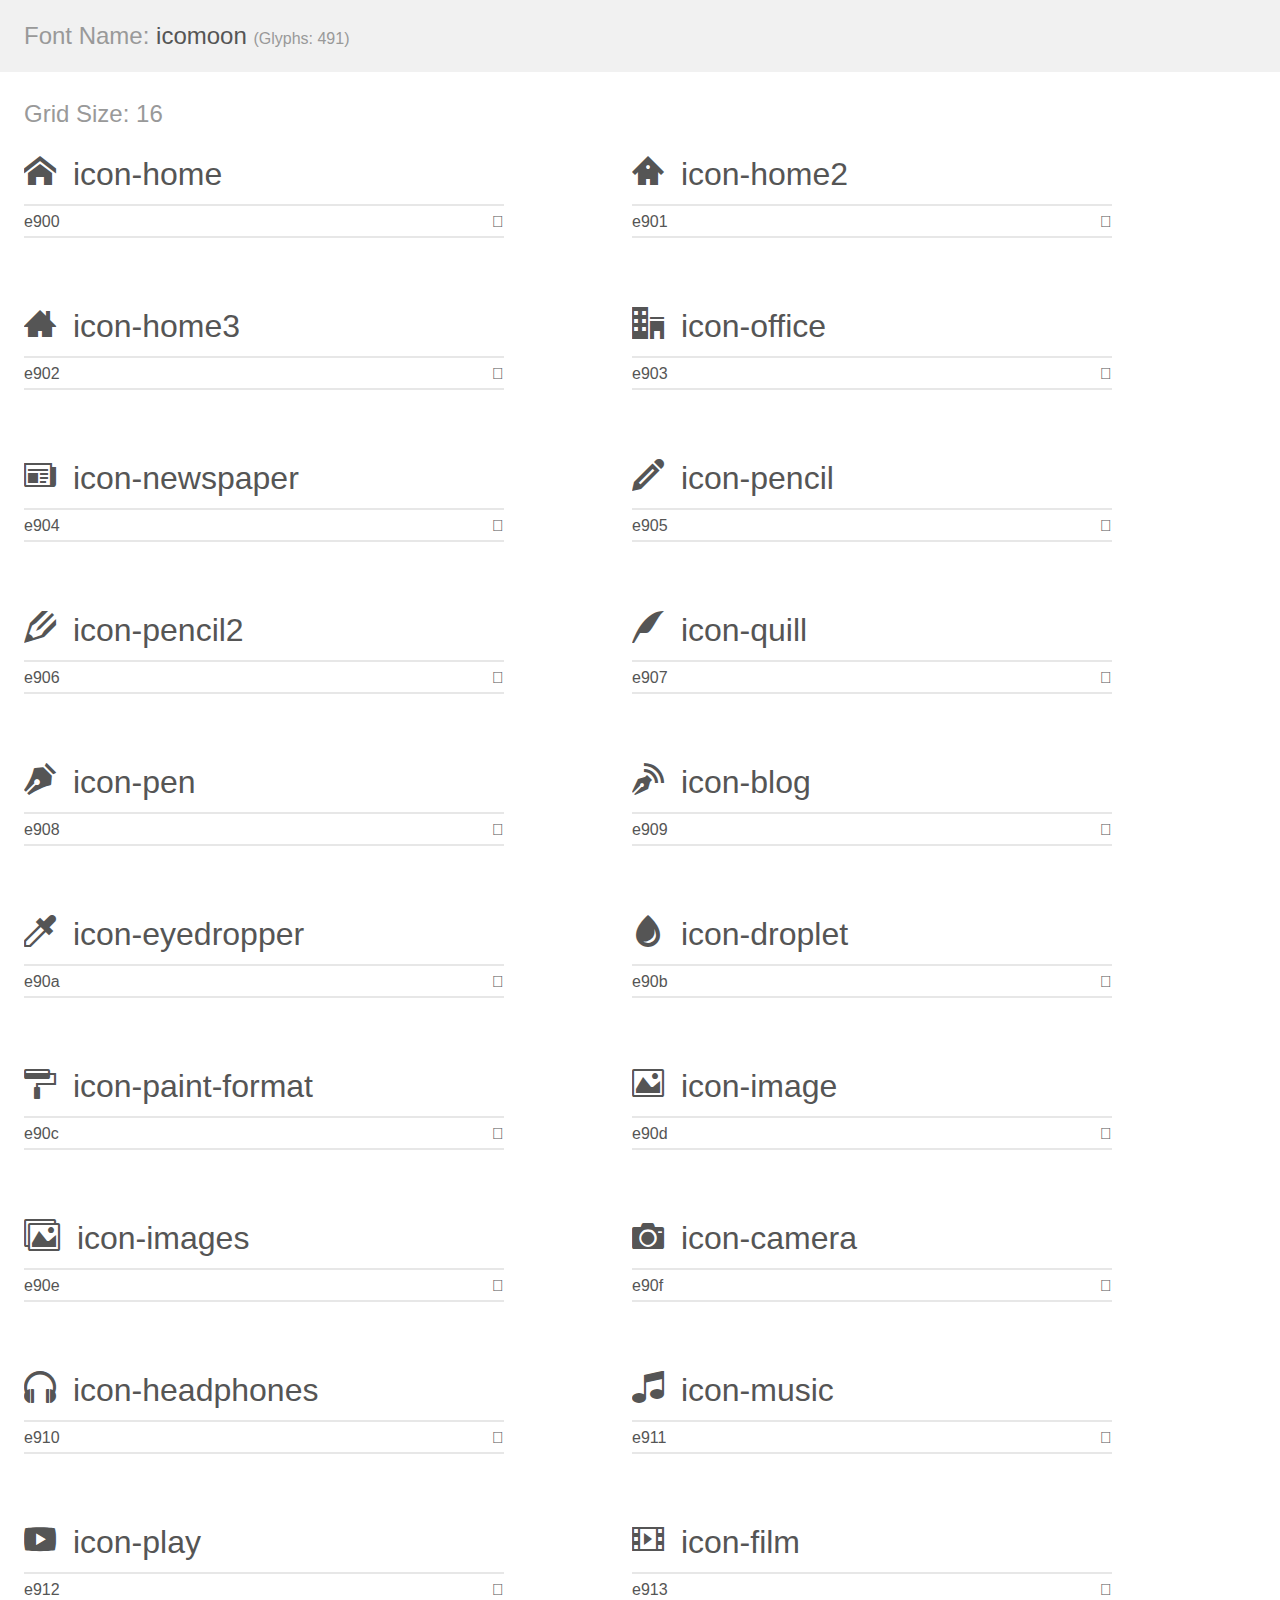
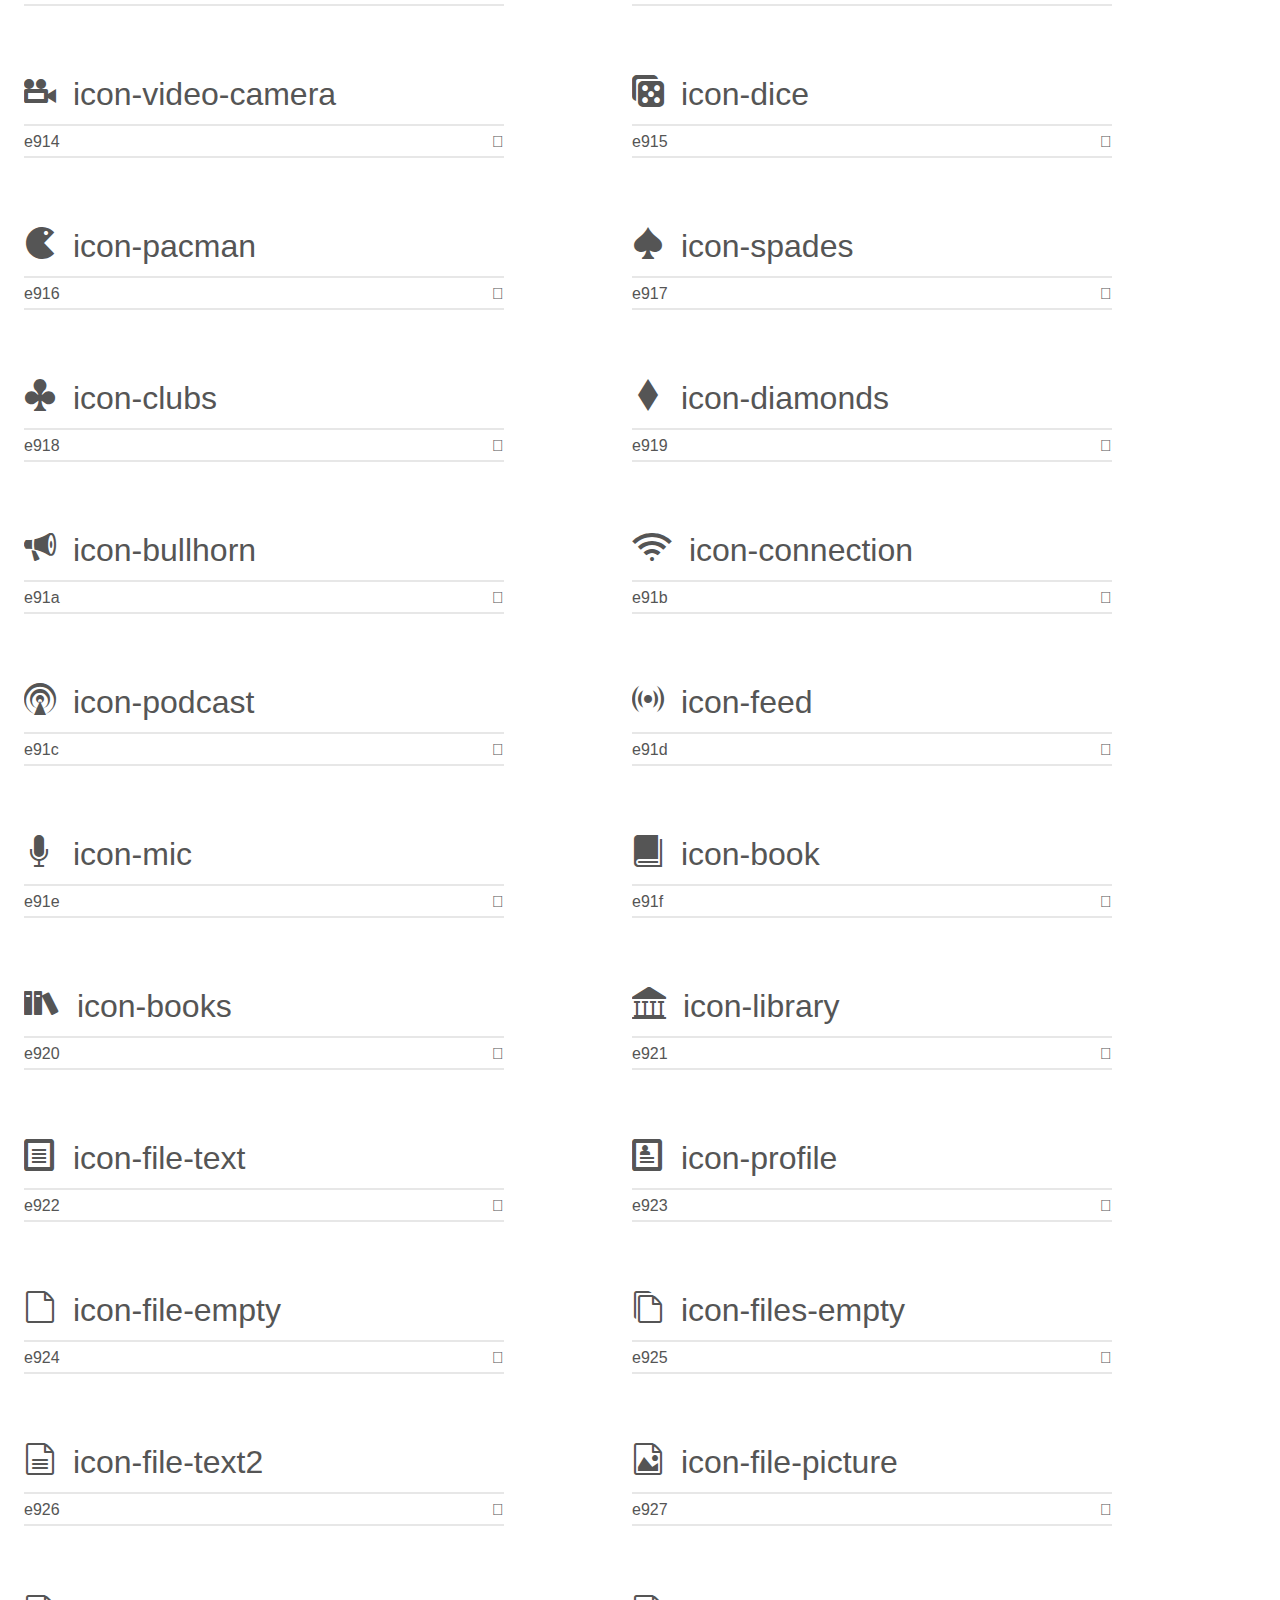
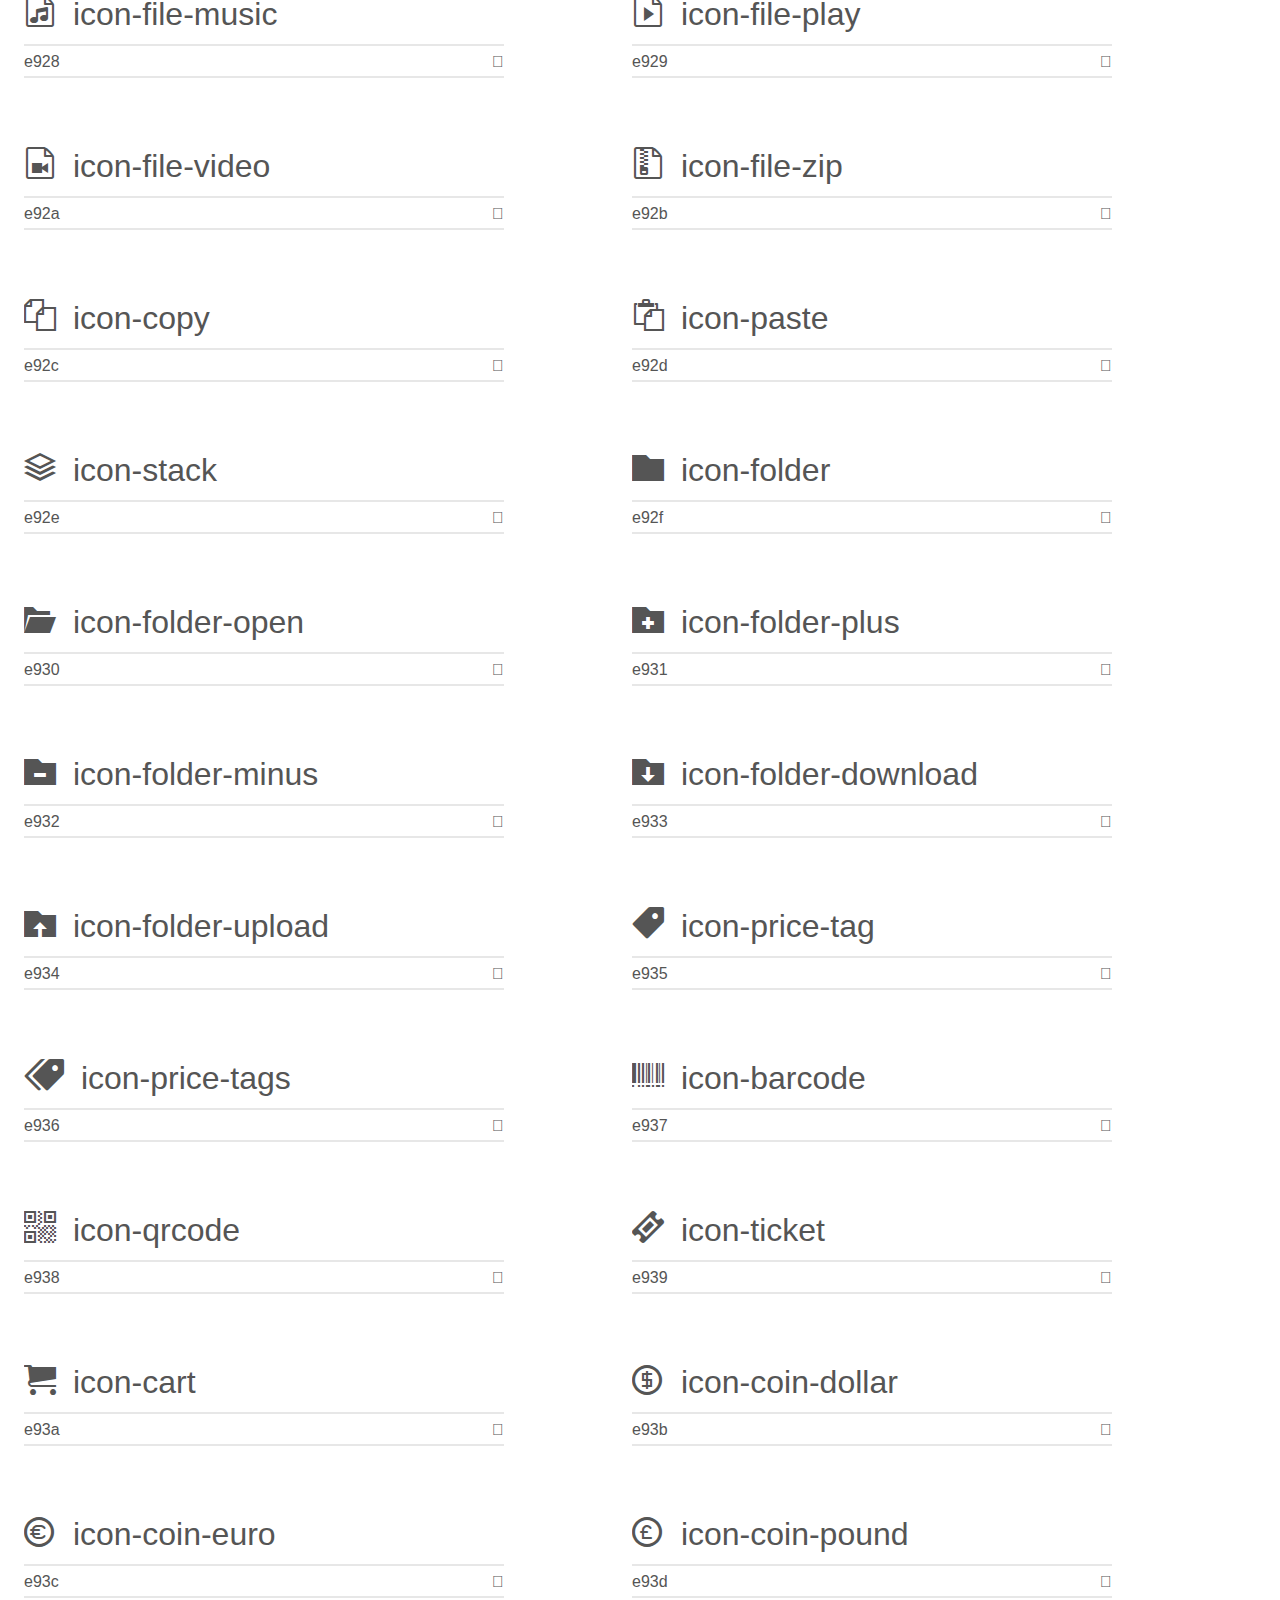
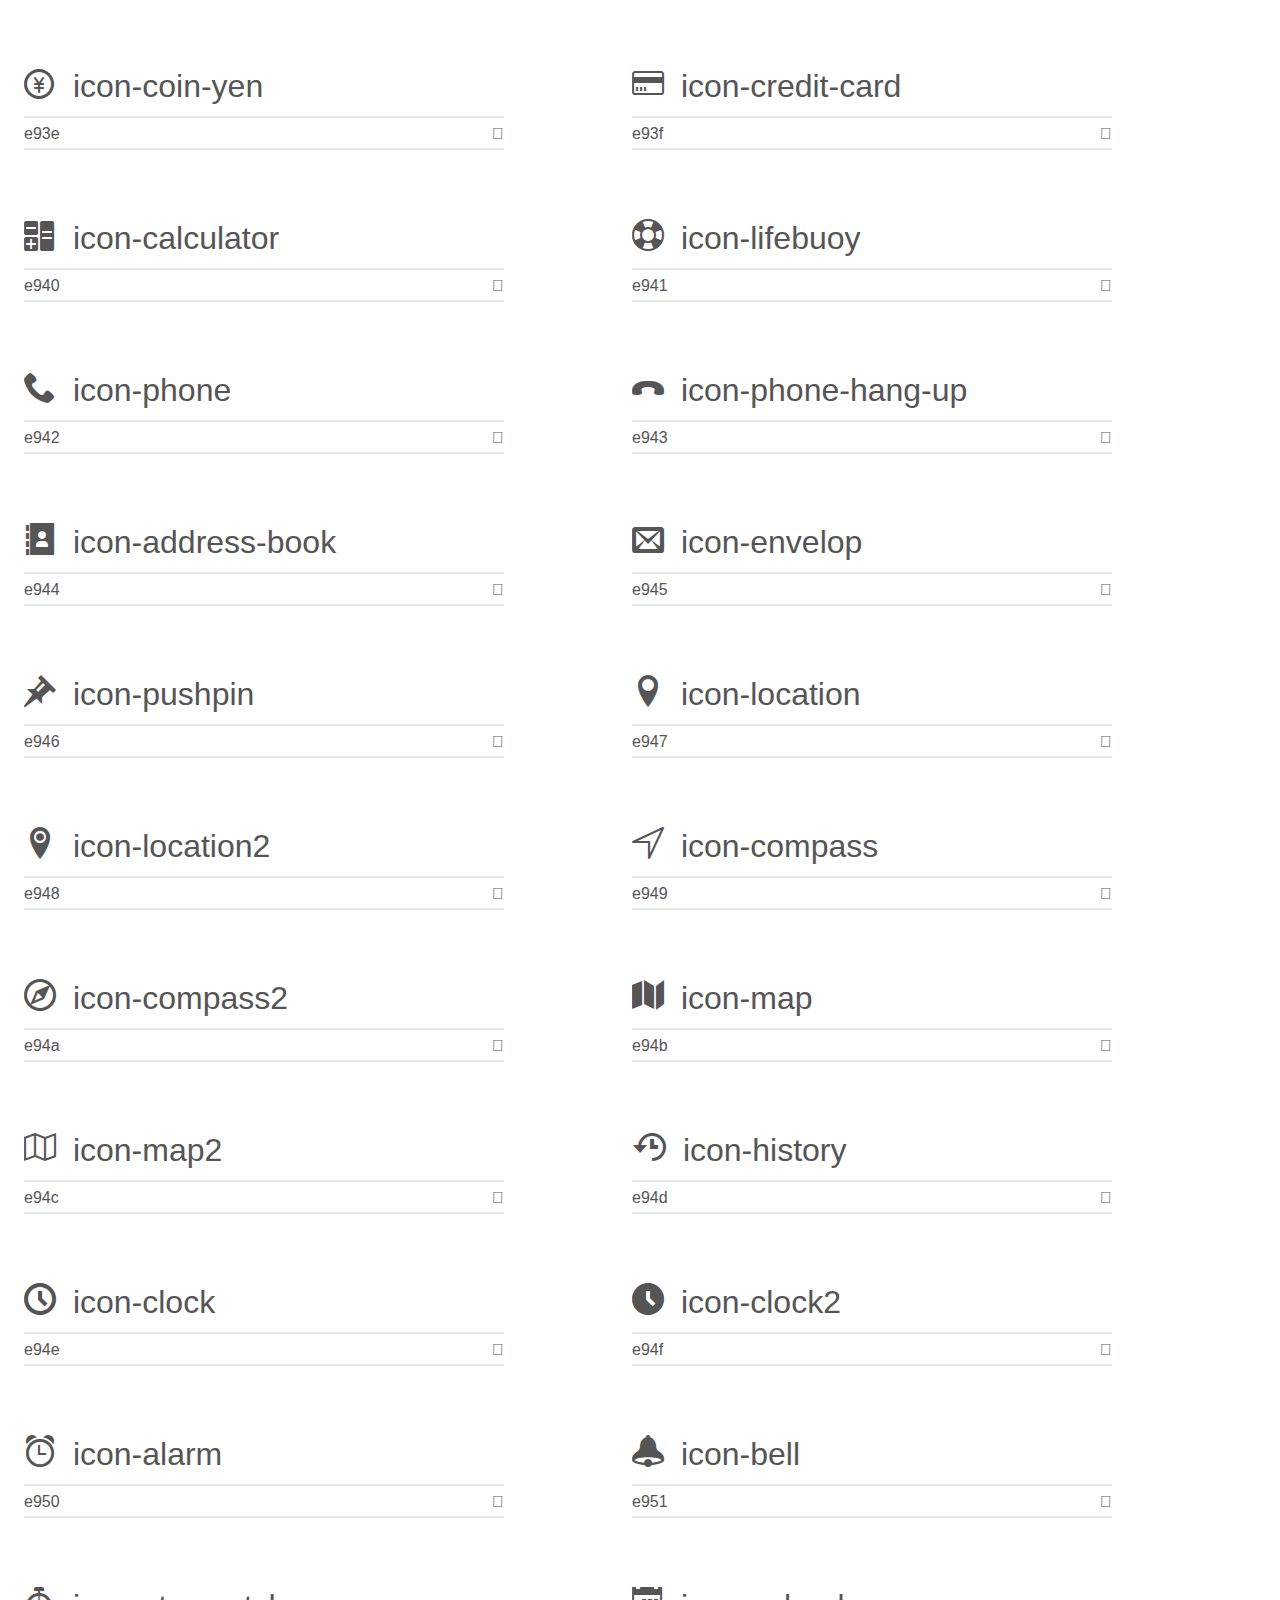
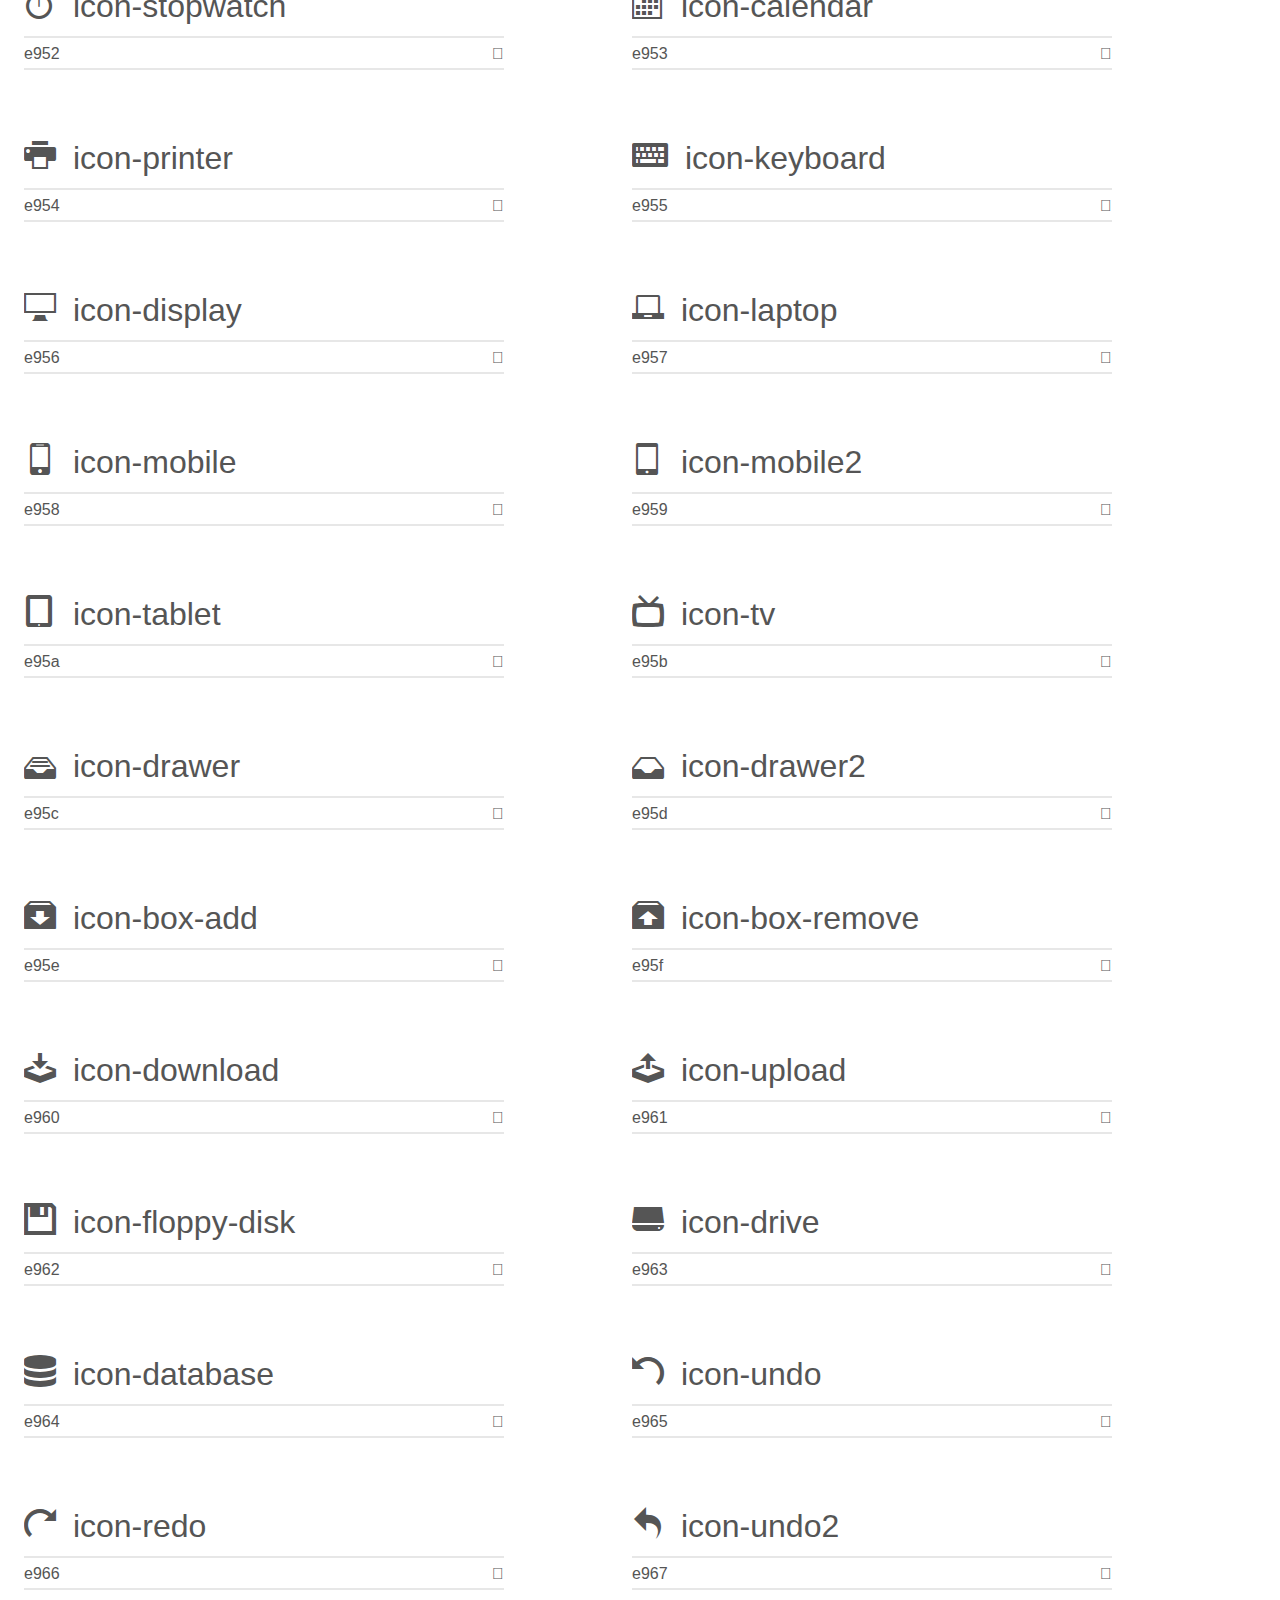
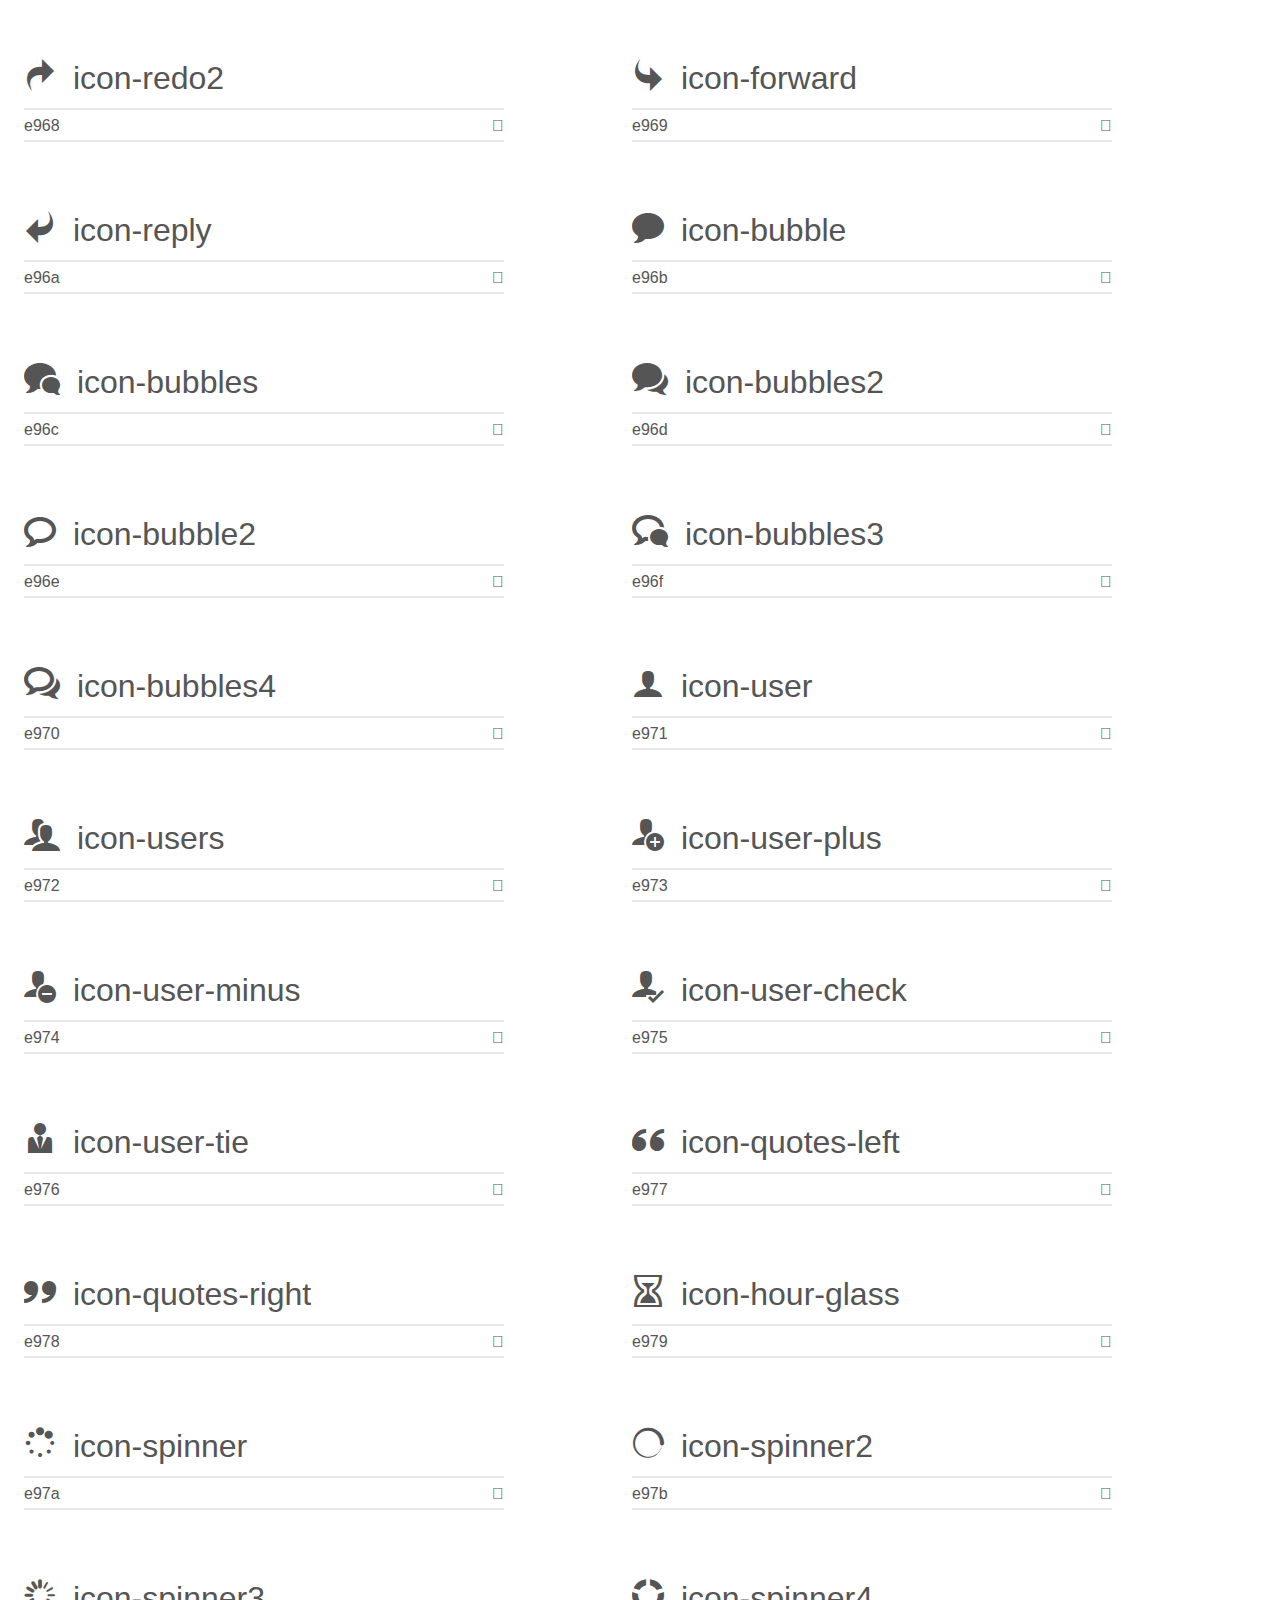
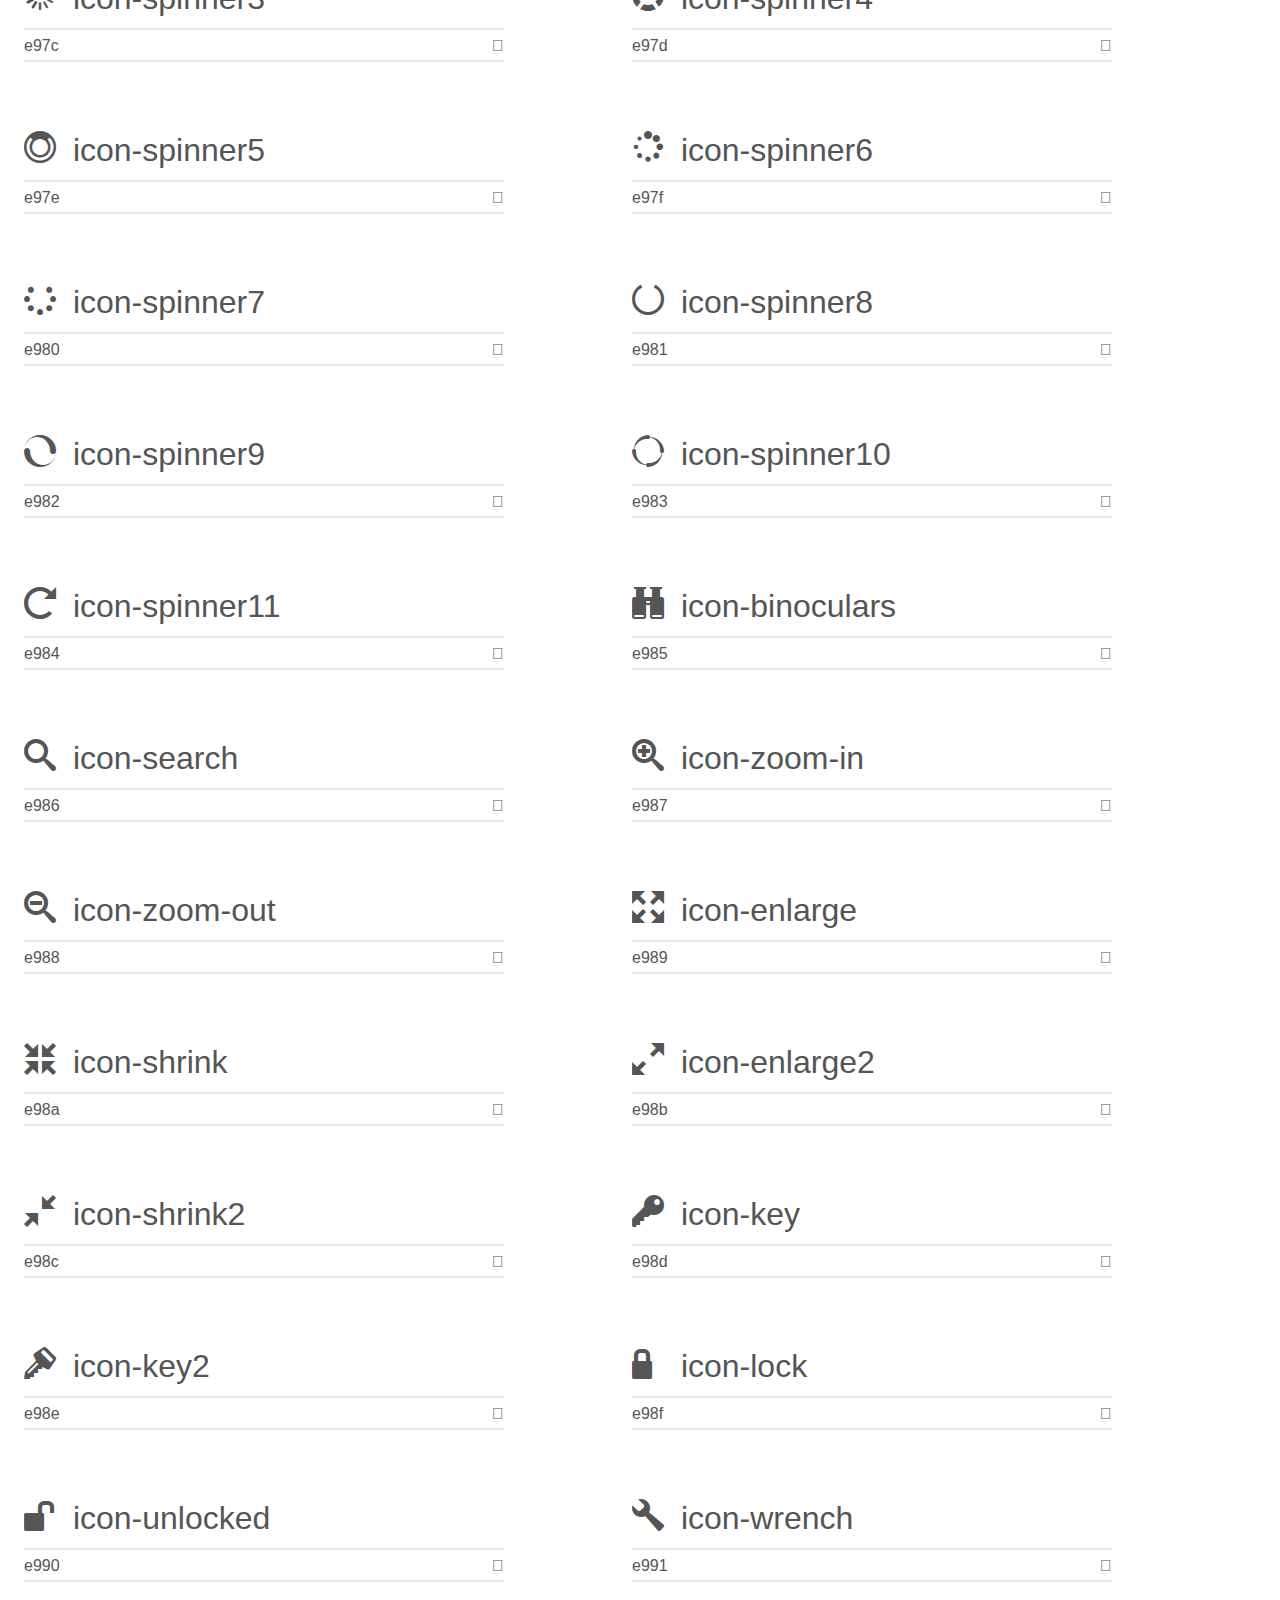
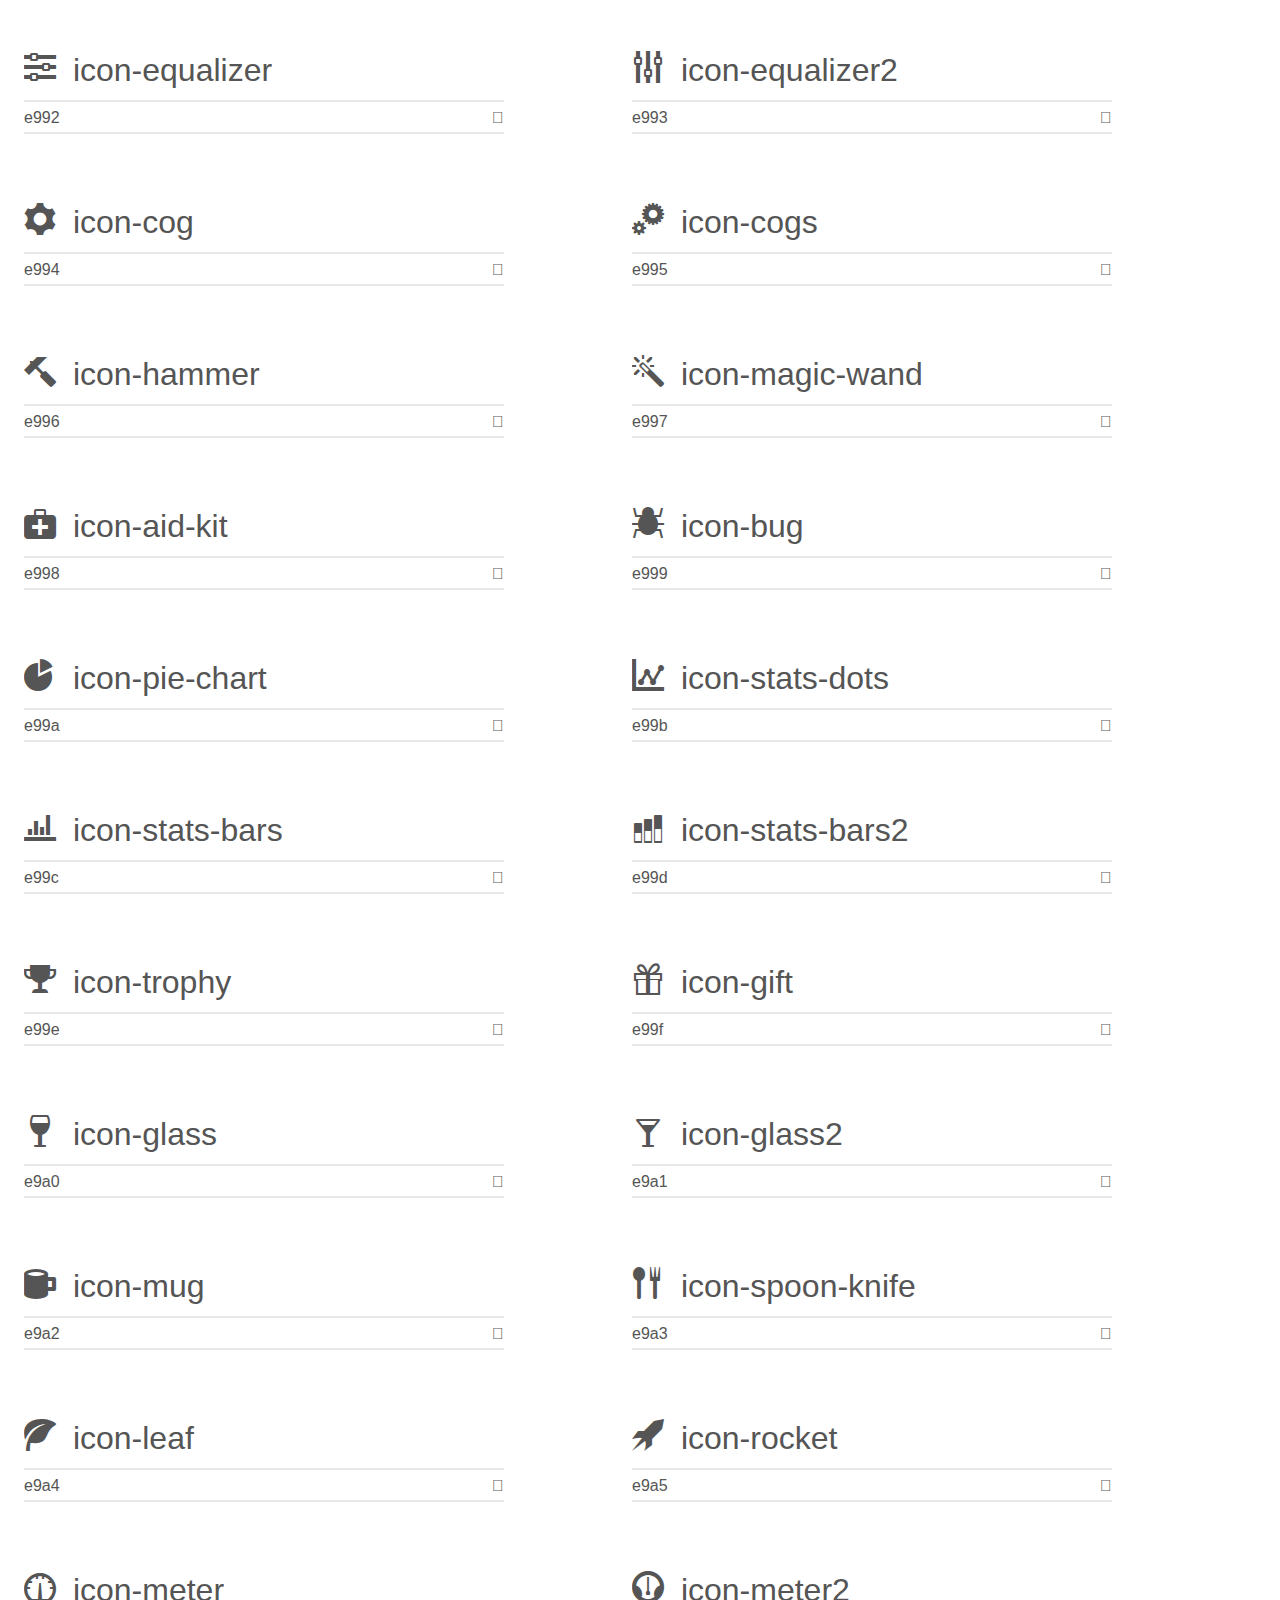
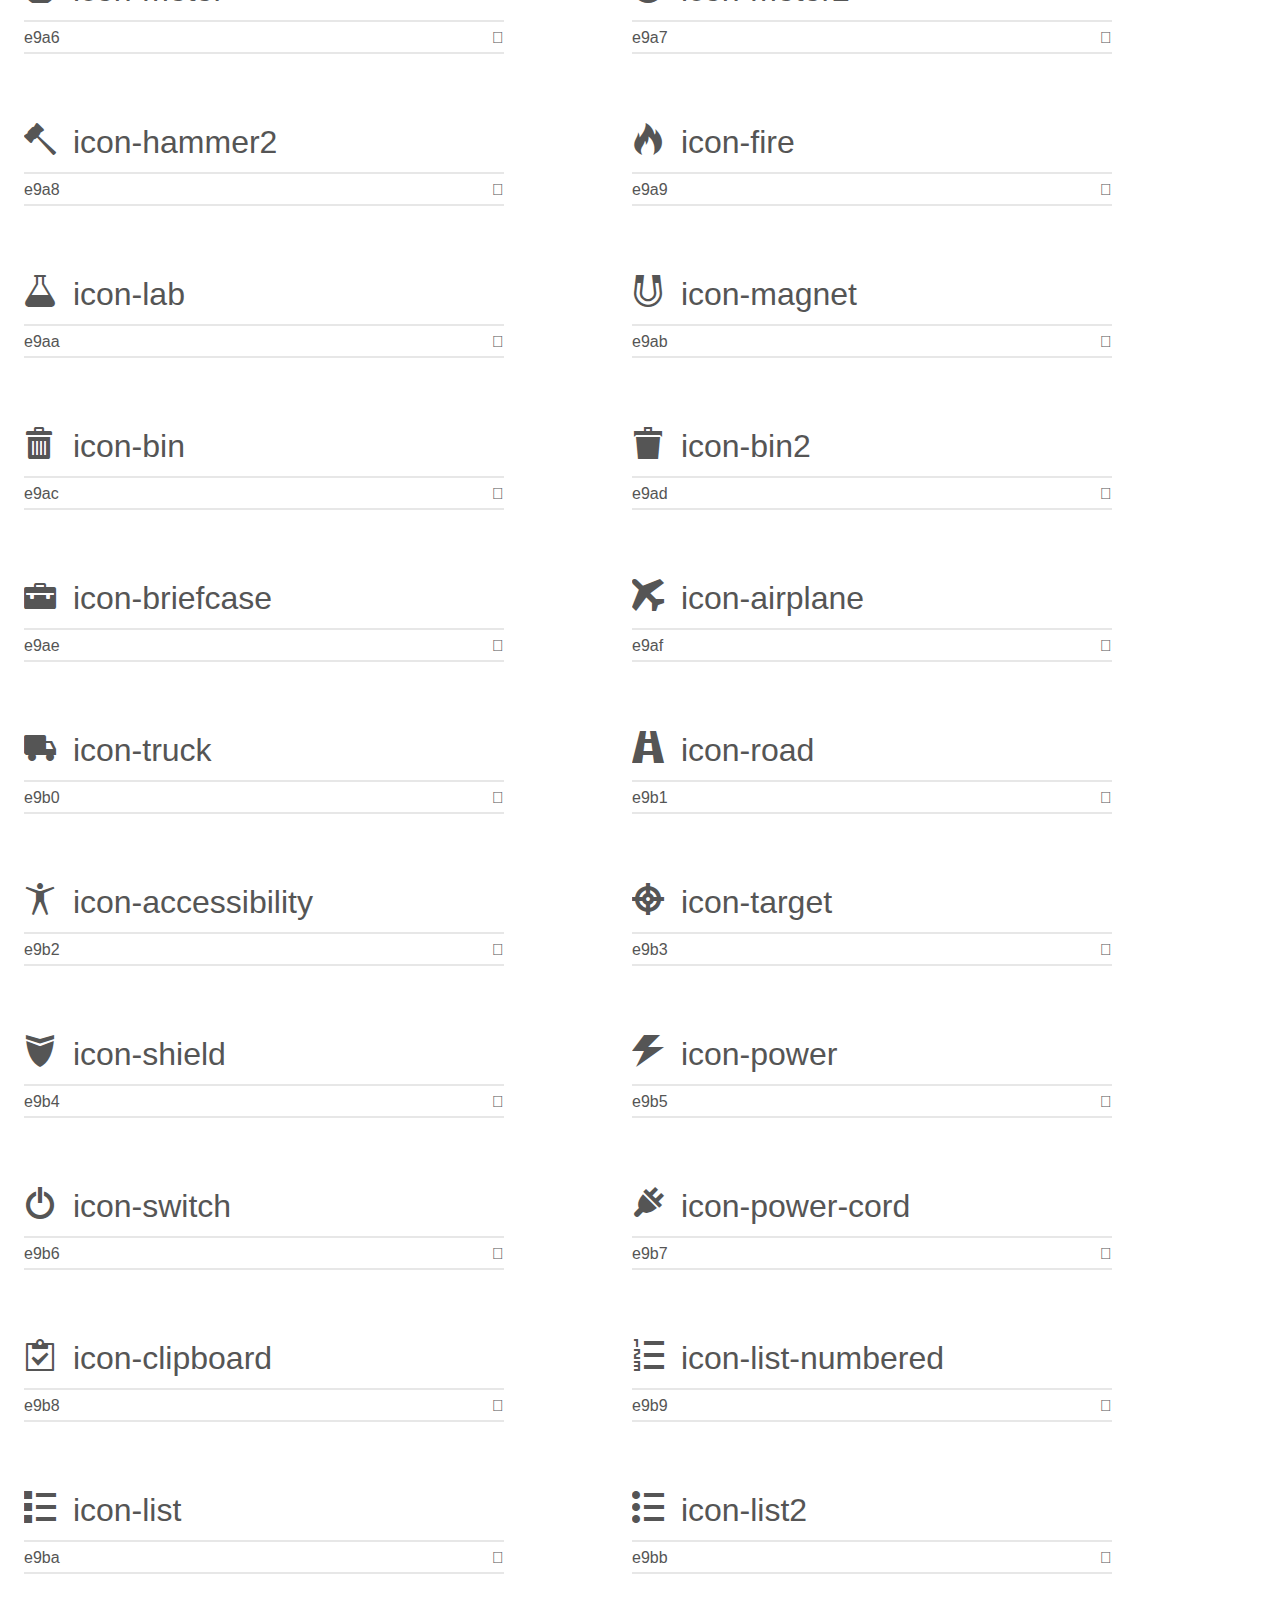
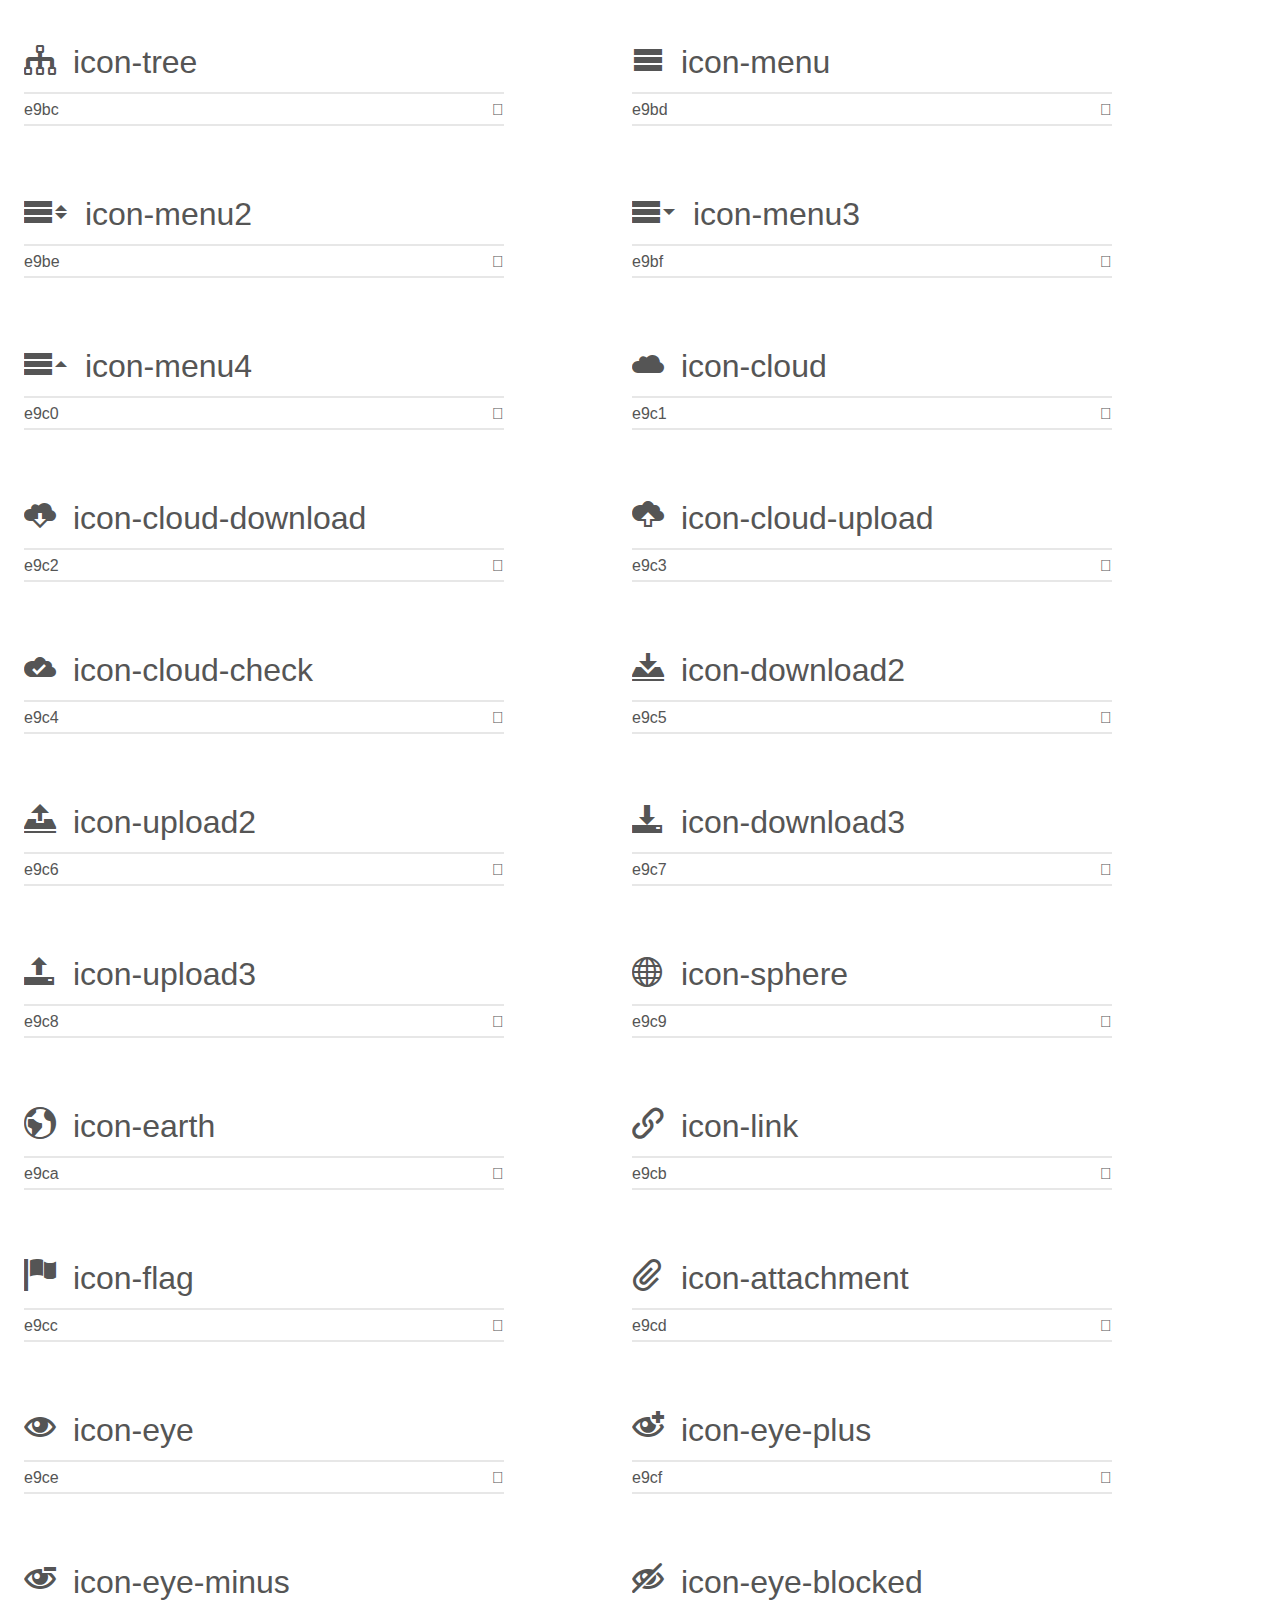
<file: game/fuentes/demo.html>
<!doctype html>
<html>
<head>
    <meta charset="utf-8">
    <title>IcoMoon Demo</title>
    <meta name="description" content="An Icon Font Generated By IcoMoon.io">
    <meta name="viewport" content="width=device-width, initial-scale=1">
    <link rel="stylesheet" href="demo-files/demo.css">
    <link rel="stylesheet" href="style.css"></head>
<body>
    <div class="bgc1 clearfix">
        <h1 class="mhmm mvm"><span class="fgc1">Font Name:</span> icomoon <small class="fgc1">(Glyphs:&nbsp;491)</small></h1>
    </div>
    <div class="clearfix mhl ptl">
        <h1 class="mvm mtn fgc1">Grid Size: 16</h1>
        <div class="glyph fs1">
            <div class="clearfix bshadow0 pbs">
                <span class="icon-home"></span>
                <span class="mls"> icon-home</span>
            </div>
            <fieldset class="fs0 size1of1 clearfix hidden-false">
                <input type="text" readonly value="e900" class="unit size1of2" />
                <input type="text" maxlength="1" readonly value="&#xe900;" class="unitRight size1of2 talign-right" />
            </fieldset>
            <div class="fs0 bshadow0 clearfix hidden-true">
                <span class="unit pvs fgc1">liga: </span>
                <input type="text" readonly value="home, house" class="liga unitRight" />
            </div>
        </div>
        <div class="glyph fs1">
            <div class="clearfix bshadow0 pbs">
                <span class="icon-home2"></span>
                <span class="mls"> icon-home2</span>
            </div>
            <fieldset class="fs0 size1of1 clearfix hidden-false">
                <input type="text" readonly value="e901" class="unit size1of2" />
                <input type="text" maxlength="1" readonly value="&#xe901;" class="unitRight size1of2 talign-right" />
            </fieldset>
            <div class="fs0 bshadow0 clearfix hidden-true">
                <span class="unit pvs fgc1">liga: </span>
                <input type="text" readonly value="home2, house2" class="liga unitRight" />
            </div>
        </div>
        <div class="glyph fs1">
            <div class="clearfix bshadow0 pbs">
                <span class="icon-home3"></span>
                <span class="mls"> icon-home3</span>
            </div>
            <fieldset class="fs0 size1of1 clearfix hidden-false">
                <input type="text" readonly value="e902" class="unit size1of2" />
                <input type="text" maxlength="1" readonly value="&#xe902;" class="unitRight size1of2 talign-right" />
            </fieldset>
            <div class="fs0 bshadow0 clearfix hidden-true">
                <span class="unit pvs fgc1">liga: </span>
                <input type="text" readonly value="home3, house3" class="liga unitRight" />
            </div>
        </div>
        <div class="glyph fs1">
            <div class="clearfix bshadow0 pbs">
                <span class="icon-office"></span>
                <span class="mls"> icon-office</span>
            </div>
            <fieldset class="fs0 size1of1 clearfix hidden-false">
                <input type="text" readonly value="e903" class="unit size1of2" />
                <input type="text" maxlength="1" readonly value="&#xe903;" class="unitRight size1of2 talign-right" />
            </fieldset>
            <div class="fs0 bshadow0 clearfix hidden-true">
                <span class="unit pvs fgc1">liga: </span>
                <input type="text" readonly value="office, buildings" class="liga unitRight" />
            </div>
        </div>
        <div class="glyph fs1">
            <div class="clearfix bshadow0 pbs">
                <span class="icon-newspaper"></span>
                <span class="mls"> icon-newspaper</span>
            </div>
            <fieldset class="fs0 size1of1 clearfix hidden-false">
                <input type="text" readonly value="e904" class="unit size1of2" />
                <input type="text" maxlength="1" readonly value="&#xe904;" class="unitRight size1of2 talign-right" />
            </fieldset>
            <div class="fs0 bshadow0 clearfix hidden-true">
                <span class="unit pvs fgc1">liga: </span>
                <input type="text" readonly value="newspaper, news" class="liga unitRight" />
            </div>
        </div>
        <div class="glyph fs1">
            <div class="clearfix bshadow0 pbs">
                <span class="icon-pencil"></span>
                <span class="mls"> icon-pencil</span>
            </div>
            <fieldset class="fs0 size1of1 clearfix hidden-false">
                <input type="text" readonly value="e905" class="unit size1of2" />
                <input type="text" maxlength="1" readonly value="&#xe905;" class="unitRight size1of2 talign-right" />
            </fieldset>
            <div class="fs0 bshadow0 clearfix hidden-true">
                <span class="unit pvs fgc1">liga: </span>
                <input type="text" readonly value="pencil, write" class="liga unitRight" />
            </div>
        </div>
        <div class="glyph fs1">
            <div class="clearfix bshadow0 pbs">
                <span class="icon-pencil2"></span>
                <span class="mls"> icon-pencil2</span>
            </div>
            <fieldset class="fs0 size1of1 clearfix hidden-false">
                <input type="text" readonly value="e906" class="unit size1of2" />
                <input type="text" maxlength="1" readonly value="&#xe906;" class="unitRight size1of2 talign-right" />
            </fieldset>
            <div class="fs0 bshadow0 clearfix hidden-true">
                <span class="unit pvs fgc1">liga: </span>
                <input type="text" readonly value="pencil2, write2" class="liga unitRight" />
            </div>
        </div>
        <div class="glyph fs1">
            <div class="clearfix bshadow0 pbs">
                <span class="icon-quill"></span>
                <span class="mls"> icon-quill</span>
            </div>
            <fieldset class="fs0 size1of1 clearfix hidden-false">
                <input type="text" readonly value="e907" class="unit size1of2" />
                <input type="text" maxlength="1" readonly value="&#xe907;" class="unitRight size1of2 talign-right" />
            </fieldset>
            <div class="fs0 bshadow0 clearfix hidden-true">
                <span class="unit pvs fgc1">liga: </span>
                <input type="text" readonly value="quill, feather" class="liga unitRight" />
            </div>
        </div>
        <div class="glyph fs1">
            <div class="clearfix bshadow0 pbs">
                <span class="icon-pen"></span>
                <span class="mls"> icon-pen</span>
            </div>
            <fieldset class="fs0 size1of1 clearfix hidden-false">
                <input type="text" readonly value="e908" class="unit size1of2" />
                <input type="text" maxlength="1" readonly value="&#xe908;" class="unitRight size1of2 talign-right" />
            </fieldset>
            <div class="fs0 bshadow0 clearfix hidden-true">
                <span class="unit pvs fgc1">liga: </span>
                <input type="text" readonly value="pen, write3" class="liga unitRight" />
            </div>
        </div>
        <div class="glyph fs1">
            <div class="clearfix bshadow0 pbs">
                <span class="icon-blog"></span>
                <span class="mls"> icon-blog</span>
            </div>
            <fieldset class="fs0 size1of1 clearfix hidden-false">
                <input type="text" readonly value="e909" class="unit size1of2" />
                <input type="text" maxlength="1" readonly value="&#xe909;" class="unitRight size1of2 talign-right" />
            </fieldset>
            <div class="fs0 bshadow0 clearfix hidden-true">
                <span class="unit pvs fgc1">liga: </span>
                <input type="text" readonly value="blog, pen2" class="liga unitRight" />
            </div>
        </div>
        <div class="glyph fs1">
            <div class="clearfix bshadow0 pbs">
                <span class="icon-eyedropper"></span>
                <span class="mls"> icon-eyedropper</span>
            </div>
            <fieldset class="fs0 size1of1 clearfix hidden-false">
                <input type="text" readonly value="e90a" class="unit size1of2" />
                <input type="text" maxlength="1" readonly value="&#xe90a;" class="unitRight size1of2 talign-right" />
            </fieldset>
            <div class="fs0 bshadow0 clearfix hidden-true">
                <span class="unit pvs fgc1">liga: </span>
                <input type="text" readonly value="eyedropper, color" class="liga unitRight" />
            </div>
        </div>
        <div class="glyph fs1">
            <div class="clearfix bshadow0 pbs">
                <span class="icon-droplet"></span>
                <span class="mls"> icon-droplet</span>
            </div>
            <fieldset class="fs0 size1of1 clearfix hidden-false">
                <input type="text" readonly value="e90b" class="unit size1of2" />
                <input type="text" maxlength="1" readonly value="&#xe90b;" class="unitRight size1of2 talign-right" />
            </fieldset>
            <div class="fs0 bshadow0 clearfix hidden-true">
                <span class="unit pvs fgc1">liga: </span>
                <input type="text" readonly value="droplet, color2" class="liga unitRight" />
            </div>
        </div>
        <div class="glyph fs1">
            <div class="clearfix bshadow0 pbs">
                <span class="icon-paint-format"></span>
                <span class="mls"> icon-paint-format</span>
            </div>
            <fieldset class="fs0 size1of1 clearfix hidden-false">
                <input type="text" readonly value="e90c" class="unit size1of2" />
                <input type="text" maxlength="1" readonly value="&#xe90c;" class="unitRight size1of2 talign-right" />
            </fieldset>
            <div class="fs0 bshadow0 clearfix hidden-true">
                <span class="unit pvs fgc1">liga: </span>
                <input type="text" readonly value="paint-format, format" class="liga unitRight" />
            </div>
        </div>
        <div class="glyph fs1">
            <div class="clearfix bshadow0 pbs">
                <span class="icon-image"></span>
                <span class="mls"> icon-image</span>
            </div>
            <fieldset class="fs0 size1of1 clearfix hidden-false">
                <input type="text" readonly value="e90d" class="unit size1of2" />
                <input type="text" maxlength="1" readonly value="&#xe90d;" class="unitRight size1of2 talign-right" />
            </fieldset>
            <div class="fs0 bshadow0 clearfix hidden-true">
                <span class="unit pvs fgc1">liga: </span>
                <input type="text" readonly value="image, picture" class="liga unitRight" />
            </div>
        </div>
        <div class="glyph fs1">
            <div class="clearfix bshadow0 pbs">
                <span class="icon-images"></span>
                <span class="mls"> icon-images</span>
            </div>
            <fieldset class="fs0 size1of1 clearfix hidden-false">
                <input type="text" readonly value="e90e" class="unit size1of2" />
                <input type="text" maxlength="1" readonly value="&#xe90e;" class="unitRight size1of2 talign-right" />
            </fieldset>
            <div class="fs0 bshadow0 clearfix hidden-true">
                <span class="unit pvs fgc1">liga: </span>
                <input type="text" readonly value="images, pictures" class="liga unitRight" />
            </div>
        </div>
        <div class="glyph fs1">
            <div class="clearfix bshadow0 pbs">
                <span class="icon-camera"></span>
                <span class="mls"> icon-camera</span>
            </div>
            <fieldset class="fs0 size1of1 clearfix hidden-false">
                <input type="text" readonly value="e90f" class="unit size1of2" />
                <input type="text" maxlength="1" readonly value="&#xe90f;" class="unitRight size1of2 talign-right" />
            </fieldset>
            <div class="fs0 bshadow0 clearfix hidden-true">
                <span class="unit pvs fgc1">liga: </span>
                <input type="text" readonly value="camera, photo" class="liga unitRight" />
            </div>
        </div>
        <div class="glyph fs1">
            <div class="clearfix bshadow0 pbs">
                <span class="icon-headphones"></span>
                <span class="mls"> icon-headphones</span>
            </div>
            <fieldset class="fs0 size1of1 clearfix hidden-false">
                <input type="text" readonly value="e910" class="unit size1of2" />
                <input type="text" maxlength="1" readonly value="&#xe910;" class="unitRight size1of2 talign-right" />
            </fieldset>
            <div class="fs0 bshadow0 clearfix hidden-true">
                <span class="unit pvs fgc1">liga: </span>
                <input type="text" readonly value="headphones, headset" class="liga unitRight" />
            </div>
        </div>
        <div class="glyph fs1">
            <div class="clearfix bshadow0 pbs">
                <span class="icon-music"></span>
                <span class="mls"> icon-music</span>
            </div>
            <fieldset class="fs0 size1of1 clearfix hidden-false">
                <input type="text" readonly value="e911" class="unit size1of2" />
                <input type="text" maxlength="1" readonly value="&#xe911;" class="unitRight size1of2 talign-right" />
            </fieldset>
            <div class="fs0 bshadow0 clearfix hidden-true">
                <span class="unit pvs fgc1">liga: </span>
                <input type="text" readonly value="music, song" class="liga unitRight" />
            </div>
        </div>
        <div class="glyph fs1">
            <div class="clearfix bshadow0 pbs">
                <span class="icon-play"></span>
                <span class="mls"> icon-play</span>
            </div>
            <fieldset class="fs0 size1of1 clearfix hidden-false">
                <input type="text" readonly value="e912" class="unit size1of2" />
                <input type="text" maxlength="1" readonly value="&#xe912;" class="unitRight size1of2 talign-right" />
            </fieldset>
            <div class="fs0 bshadow0 clearfix hidden-true">
                <span class="unit pvs fgc1">liga: </span>
                <input type="text" readonly value="play, video" class="liga unitRight" />
            </div>
        </div>
        <div class="glyph fs1">
            <div class="clearfix bshadow0 pbs">
                <span class="icon-film"></span>
                <span class="mls"> icon-film</span>
            </div>
            <fieldset class="fs0 size1of1 clearfix hidden-false">
                <input type="text" readonly value="e913" class="unit size1of2" />
                <input type="text" maxlength="1" readonly value="&#xe913;" class="unitRight size1of2 talign-right" />
            </fieldset>
            <div class="fs0 bshadow0 clearfix hidden-true">
                <span class="unit pvs fgc1">liga: </span>
                <input type="text" readonly value="film, video2" class="liga unitRight" />
            </div>
        </div>
        <div class="glyph fs1">
            <div class="clearfix bshadow0 pbs">
                <span class="icon-video-camera"></span>
                <span class="mls"> icon-video-camera</span>
            </div>
            <fieldset class="fs0 size1of1 clearfix hidden-false">
                <input type="text" readonly value="e914" class="unit size1of2" />
                <input type="text" maxlength="1" readonly value="&#xe914;" class="unitRight size1of2 talign-right" />
            </fieldset>
            <div class="fs0 bshadow0 clearfix hidden-true">
                <span class="unit pvs fgc1">liga: </span>
                <input type="text" readonly value="video-camera, video3" class="liga unitRight" />
            </div>
        </div>
        <div class="glyph fs1">
            <div class="clearfix bshadow0 pbs">
                <span class="icon-dice"></span>
                <span class="mls"> icon-dice</span>
            </div>
            <fieldset class="fs0 size1of1 clearfix hidden-false">
                <input type="text" readonly value="e915" class="unit size1of2" />
                <input type="text" maxlength="1" readonly value="&#xe915;" class="unitRight size1of2 talign-right" />
            </fieldset>
            <div class="fs0 bshadow0 clearfix hidden-true">
                <span class="unit pvs fgc1">liga: </span>
                <input type="text" readonly value="dice, game" class="liga unitRight" />
            </div>
        </div>
        <div class="glyph fs1">
            <div class="clearfix bshadow0 pbs">
                <span class="icon-pacman"></span>
                <span class="mls"> icon-pacman</span>
            </div>
            <fieldset class="fs0 size1of1 clearfix hidden-false">
                <input type="text" readonly value="e916" class="unit size1of2" />
                <input type="text" maxlength="1" readonly value="&#xe916;" class="unitRight size1of2 talign-right" />
            </fieldset>
            <div class="fs0 bshadow0 clearfix hidden-true">
                <span class="unit pvs fgc1">liga: </span>
                <input type="text" readonly value="pacman, game2" class="liga unitRight" />
            </div>
        </div>
        <div class="glyph fs1">
            <div class="clearfix bshadow0 pbs">
                <span class="icon-spades"></span>
                <span class="mls"> icon-spades</span>
            </div>
            <fieldset class="fs0 size1of1 clearfix hidden-false">
                <input type="text" readonly value="e917" class="unit size1of2" />
                <input type="text" maxlength="1" readonly value="&#xe917;" class="unitRight size1of2 talign-right" />
            </fieldset>
            <div class="fs0 bshadow0 clearfix hidden-true">
                <span class="unit pvs fgc1">liga: </span>
                <input type="text" readonly value="spades, cards" class="liga unitRight" />
            </div>
        </div>
        <div class="glyph fs1">
            <div class="clearfix bshadow0 pbs">
                <span class="icon-clubs"></span>
                <span class="mls"> icon-clubs</span>
            </div>
            <fieldset class="fs0 size1of1 clearfix hidden-false">
                <input type="text" readonly value="e918" class="unit size1of2" />
                <input type="text" maxlength="1" readonly value="&#xe918;" class="unitRight size1of2 talign-right" />
            </fieldset>
            <div class="fs0 bshadow0 clearfix hidden-true">
                <span class="unit pvs fgc1">liga: </span>
                <input type="text" readonly value="clubs, cards2" class="liga unitRight" />
            </div>
        </div>
        <div class="glyph fs1">
            <div class="clearfix bshadow0 pbs">
                <span class="icon-diamonds"></span>
                <span class="mls"> icon-diamonds</span>
            </div>
            <fieldset class="fs0 size1of1 clearfix hidden-false">
                <input type="text" readonly value="e919" class="unit size1of2" />
                <input type="text" maxlength="1" readonly value="&#xe919;" class="unitRight size1of2 talign-right" />
            </fieldset>
            <div class="fs0 bshadow0 clearfix hidden-true">
                <span class="unit pvs fgc1">liga: </span>
                <input type="text" readonly value="diamonds, cards3" class="liga unitRight" />
            </div>
        </div>
        <div class="glyph fs1">
            <div class="clearfix bshadow0 pbs">
                <span class="icon-bullhorn"></span>
                <span class="mls"> icon-bullhorn</span>
            </div>
            <fieldset class="fs0 size1of1 clearfix hidden-false">
                <input type="text" readonly value="e91a" class="unit size1of2" />
                <input type="text" maxlength="1" readonly value="&#xe91a;" class="unitRight size1of2 talign-right" />
            </fieldset>
            <div class="fs0 bshadow0 clearfix hidden-true">
                <span class="unit pvs fgc1">liga: </span>
                <input type="text" readonly value="bullhorn, megaphone" class="liga unitRight" />
            </div>
        </div>
        <div class="glyph fs1">
            <div class="clearfix bshadow0 pbs">
                <span class="icon-connection"></span>
                <span class="mls"> icon-connection</span>
            </div>
            <fieldset class="fs0 size1of1 clearfix hidden-false">
                <input type="text" readonly value="e91b" class="unit size1of2" />
                <input type="text" maxlength="1" readonly value="&#xe91b;" class="unitRight size1of2 talign-right" />
            </fieldset>
            <div class="fs0 bshadow0 clearfix hidden-true">
                <span class="unit pvs fgc1">liga: </span>
                <input type="text" readonly value="connection, wifi" class="liga unitRight" />
            </div>
        </div>
        <div class="glyph fs1">
            <div class="clearfix bshadow0 pbs">
                <span class="icon-podcast"></span>
                <span class="mls"> icon-podcast</span>
            </div>
            <fieldset class="fs0 size1of1 clearfix hidden-false">
                <input type="text" readonly value="e91c" class="unit size1of2" />
                <input type="text" maxlength="1" readonly value="&#xe91c;" class="unitRight size1of2 talign-right" />
            </fieldset>
            <div class="fs0 bshadow0 clearfix hidden-true">
                <span class="unit pvs fgc1">liga: </span>
                <input type="text" readonly value="podcast, broadcast" class="liga unitRight" />
            </div>
        </div>
        <div class="glyph fs1">
            <div class="clearfix bshadow0 pbs">
                <span class="icon-feed"></span>
                <span class="mls"> icon-feed</span>
            </div>
            <fieldset class="fs0 size1of1 clearfix hidden-false">
                <input type="text" readonly value="e91d" class="unit size1of2" />
                <input type="text" maxlength="1" readonly value="&#xe91d;" class="unitRight size1of2 talign-right" />
            </fieldset>
            <div class="fs0 bshadow0 clearfix hidden-true">
                <span class="unit pvs fgc1">liga: </span>
                <input type="text" readonly value="feed, wave" class="liga unitRight" />
            </div>
        </div>
        <div class="glyph fs1">
            <div class="clearfix bshadow0 pbs">
                <span class="icon-mic"></span>
                <span class="mls"> icon-mic</span>
            </div>
            <fieldset class="fs0 size1of1 clearfix hidden-false">
                <input type="text" readonly value="e91e" class="unit size1of2" />
                <input type="text" maxlength="1" readonly value="&#xe91e;" class="unitRight size1of2 talign-right" />
            </fieldset>
            <div class="fs0 bshadow0 clearfix hidden-true">
                <span class="unit pvs fgc1">liga: </span>
                <input type="text" readonly value="mic, microphone" class="liga unitRight" />
            </div>
        </div>
        <div class="glyph fs1">
            <div class="clearfix bshadow0 pbs">
                <span class="icon-book"></span>
                <span class="mls"> icon-book</span>
            </div>
            <fieldset class="fs0 size1of1 clearfix hidden-false">
                <input type="text" readonly value="e91f" class="unit size1of2" />
                <input type="text" maxlength="1" readonly value="&#xe91f;" class="unitRight size1of2 talign-right" />
            </fieldset>
            <div class="fs0 bshadow0 clearfix hidden-true">
                <span class="unit pvs fgc1">liga: </span>
                <input type="text" readonly value="book, read" class="liga unitRight" />
            </div>
        </div>
        <div class="glyph fs1">
            <div class="clearfix bshadow0 pbs">
                <span class="icon-books"></span>
                <span class="mls"> icon-books</span>
            </div>
            <fieldset class="fs0 size1of1 clearfix hidden-false">
                <input type="text" readonly value="e920" class="unit size1of2" />
                <input type="text" maxlength="1" readonly value="&#xe920;" class="unitRight size1of2 talign-right" />
            </fieldset>
            <div class="fs0 bshadow0 clearfix hidden-true">
                <span class="unit pvs fgc1">liga: </span>
                <input type="text" readonly value="books, library" class="liga unitRight" />
            </div>
        </div>
        <div class="glyph fs1">
            <div class="clearfix bshadow0 pbs">
                <span class="icon-library"></span>
                <span class="mls"> icon-library</span>
            </div>
            <fieldset class="fs0 size1of1 clearfix hidden-false">
                <input type="text" readonly value="e921" class="unit size1of2" />
                <input type="text" maxlength="1" readonly value="&#xe921;" class="unitRight size1of2 talign-right" />
            </fieldset>
            <div class="fs0 bshadow0 clearfix hidden-true">
                <span class="unit pvs fgc1">liga: </span>
                <input type="text" readonly value="library2, bank" class="liga unitRight" />
            </div>
        </div>
        <div class="glyph fs1">
            <div class="clearfix bshadow0 pbs">
                <span class="icon-file-text"></span>
                <span class="mls"> icon-file-text</span>
            </div>
            <fieldset class="fs0 size1of1 clearfix hidden-false">
                <input type="text" readonly value="e922" class="unit size1of2" />
                <input type="text" maxlength="1" readonly value="&#xe922;" class="unitRight size1of2 talign-right" />
            </fieldset>
            <div class="fs0 bshadow0 clearfix hidden-true">
                <span class="unit pvs fgc1">liga: </span>
                <input type="text" readonly value="file-text, file" class="liga unitRight" />
            </div>
        </div>
        <div class="glyph fs1">
            <div class="clearfix bshadow0 pbs">
                <span class="icon-profile"></span>
                <span class="mls"> icon-profile</span>
            </div>
            <fieldset class="fs0 size1of1 clearfix hidden-false">
                <input type="text" readonly value="e923" class="unit size1of2" />
                <input type="text" maxlength="1" readonly value="&#xe923;" class="unitRight size1of2 talign-right" />
            </fieldset>
            <div class="fs0 bshadow0 clearfix hidden-true">
                <span class="unit pvs fgc1">liga: </span>
                <input type="text" readonly value="profile, file2" class="liga unitRight" />
            </div>
        </div>
        <div class="glyph fs1">
            <div class="clearfix bshadow0 pbs">
                <span class="icon-file-empty"></span>
                <span class="mls"> icon-file-empty</span>
            </div>
            <fieldset class="fs0 size1of1 clearfix hidden-false">
                <input type="text" readonly value="e924" class="unit size1of2" />
                <input type="text" maxlength="1" readonly value="&#xe924;" class="unitRight size1of2 talign-right" />
            </fieldset>
            <div class="fs0 bshadow0 clearfix hidden-true">
                <span class="unit pvs fgc1">liga: </span>
                <input type="text" readonly value="file-empty, file3" class="liga unitRight" />
            </div>
        </div>
        <div class="glyph fs1">
            <div class="clearfix bshadow0 pbs">
                <span class="icon-files-empty"></span>
                <span class="mls"> icon-files-empty</span>
            </div>
            <fieldset class="fs0 size1of1 clearfix hidden-false">
                <input type="text" readonly value="e925" class="unit size1of2" />
                <input type="text" maxlength="1" readonly value="&#xe925;" class="unitRight size1of2 talign-right" />
            </fieldset>
            <div class="fs0 bshadow0 clearfix hidden-true">
                <span class="unit pvs fgc1">liga: </span>
                <input type="text" readonly value="files-empty, files" class="liga unitRight" />
            </div>
        </div>
        <div class="glyph fs1">
            <div class="clearfix bshadow0 pbs">
                <span class="icon-file-text2"></span>
                <span class="mls"> icon-file-text2</span>
            </div>
            <fieldset class="fs0 size1of1 clearfix hidden-false">
                <input type="text" readonly value="e926" class="unit size1of2" />
                <input type="text" maxlength="1" readonly value="&#xe926;" class="unitRight size1of2 talign-right" />
            </fieldset>
            <div class="fs0 bshadow0 clearfix hidden-true">
                <span class="unit pvs fgc1">liga: </span>
                <input type="text" readonly value="file-text2, file4" class="liga unitRight" />
            </div>
        </div>
        <div class="glyph fs1">
            <div class="clearfix bshadow0 pbs">
                <span class="icon-file-picture"></span>
                <span class="mls"> icon-file-picture</span>
            </div>
            <fieldset class="fs0 size1of1 clearfix hidden-false">
                <input type="text" readonly value="e927" class="unit size1of2" />
                <input type="text" maxlength="1" readonly value="&#xe927;" class="unitRight size1of2 talign-right" />
            </fieldset>
            <div class="fs0 bshadow0 clearfix hidden-true">
                <span class="unit pvs fgc1">liga: </span>
                <input type="text" readonly value="file-picture, file5" class="liga unitRight" />
            </div>
        </div>
        <div class="glyph fs1">
            <div class="clearfix bshadow0 pbs">
                <span class="icon-file-music"></span>
                <span class="mls"> icon-file-music</span>
            </div>
            <fieldset class="fs0 size1of1 clearfix hidden-false">
                <input type="text" readonly value="e928" class="unit size1of2" />
                <input type="text" maxlength="1" readonly value="&#xe928;" class="unitRight size1of2 talign-right" />
            </fieldset>
            <div class="fs0 bshadow0 clearfix hidden-true">
                <span class="unit pvs fgc1">liga: </span>
                <input type="text" readonly value="file-music, file6" class="liga unitRight" />
            </div>
        </div>
        <div class="glyph fs1">
            <div class="clearfix bshadow0 pbs">
                <span class="icon-file-play"></span>
                <span class="mls"> icon-file-play</span>
            </div>
            <fieldset class="fs0 size1of1 clearfix hidden-false">
                <input type="text" readonly value="e929" class="unit size1of2" />
                <input type="text" maxlength="1" readonly value="&#xe929;" class="unitRight size1of2 talign-right" />
            </fieldset>
            <div class="fs0 bshadow0 clearfix hidden-true">
                <span class="unit pvs fgc1">liga: </span>
                <input type="text" readonly value="file-play, file7" class="liga unitRight" />
            </div>
        </div>
        <div class="glyph fs1">
            <div class="clearfix bshadow0 pbs">
                <span class="icon-file-video"></span>
                <span class="mls"> icon-file-video</span>
            </div>
            <fieldset class="fs0 size1of1 clearfix hidden-false">
                <input type="text" readonly value="e92a" class="unit size1of2" />
                <input type="text" maxlength="1" readonly value="&#xe92a;" class="unitRight size1of2 talign-right" />
            </fieldset>
            <div class="fs0 bshadow0 clearfix hidden-true">
                <span class="unit pvs fgc1">liga: </span>
                <input type="text" readonly value="file-video, file8" class="liga unitRight" />
            </div>
        </div>
        <div class="glyph fs1">
            <div class="clearfix bshadow0 pbs">
                <span class="icon-file-zip"></span>
                <span class="mls"> icon-file-zip</span>
            </div>
            <fieldset class="fs0 size1of1 clearfix hidden-false">
                <input type="text" readonly value="e92b" class="unit size1of2" />
                <input type="text" maxlength="1" readonly value="&#xe92b;" class="unitRight size1of2 talign-right" />
            </fieldset>
            <div class="fs0 bshadow0 clearfix hidden-true">
                <span class="unit pvs fgc1">liga: </span>
                <input type="text" readonly value="file-zip, file9" class="liga unitRight" />
            </div>
        </div>
        <div class="glyph fs1">
            <div class="clearfix bshadow0 pbs">
                <span class="icon-copy"></span>
                <span class="mls"> icon-copy</span>
            </div>
            <fieldset class="fs0 size1of1 clearfix hidden-false">
                <input type="text" readonly value="e92c" class="unit size1of2" />
                <input type="text" maxlength="1" readonly value="&#xe92c;" class="unitRight size1of2 talign-right" />
            </fieldset>
            <div class="fs0 bshadow0 clearfix hidden-true">
                <span class="unit pvs fgc1">liga: </span>
                <input type="text" readonly value="copy, duplicate" class="liga unitRight" />
            </div>
        </div>
        <div class="glyph fs1">
            <div class="clearfix bshadow0 pbs">
                <span class="icon-paste"></span>
                <span class="mls"> icon-paste</span>
            </div>
            <fieldset class="fs0 size1of1 clearfix hidden-false">
                <input type="text" readonly value="e92d" class="unit size1of2" />
                <input type="text" maxlength="1" readonly value="&#xe92d;" class="unitRight size1of2 talign-right" />
            </fieldset>
            <div class="fs0 bshadow0 clearfix hidden-true">
                <span class="unit pvs fgc1">liga: </span>
                <input type="text" readonly value="paste, clipboard-file" class="liga unitRight" />
            </div>
        </div>
        <div class="glyph fs1">
            <div class="clearfix bshadow0 pbs">
                <span class="icon-stack"></span>
                <span class="mls"> icon-stack</span>
            </div>
            <fieldset class="fs0 size1of1 clearfix hidden-false">
                <input type="text" readonly value="e92e" class="unit size1of2" />
                <input type="text" maxlength="1" readonly value="&#xe92e;" class="unitRight size1of2 talign-right" />
            </fieldset>
            <div class="fs0 bshadow0 clearfix hidden-true">
                <span class="unit pvs fgc1">liga: </span>
                <input type="text" readonly value="stack, layers" class="liga unitRight" />
            </div>
        </div>
        <div class="glyph fs1">
            <div class="clearfix bshadow0 pbs">
                <span class="icon-folder"></span>
                <span class="mls"> icon-folder</span>
            </div>
            <fieldset class="fs0 size1of1 clearfix hidden-false">
                <input type="text" readonly value="e92f" class="unit size1of2" />
                <input type="text" maxlength="1" readonly value="&#xe92f;" class="unitRight size1of2 talign-right" />
            </fieldset>
            <div class="fs0 bshadow0 clearfix hidden-true">
                <span class="unit pvs fgc1">liga: </span>
                <input type="text" readonly value="folder, directory" class="liga unitRight" />
            </div>
        </div>
        <div class="glyph fs1">
            <div class="clearfix bshadow0 pbs">
                <span class="icon-folder-open"></span>
                <span class="mls"> icon-folder-open</span>
            </div>
            <fieldset class="fs0 size1of1 clearfix hidden-false">
                <input type="text" readonly value="e930" class="unit size1of2" />
                <input type="text" maxlength="1" readonly value="&#xe930;" class="unitRight size1of2 talign-right" />
            </fieldset>
            <div class="fs0 bshadow0 clearfix hidden-true">
                <span class="unit pvs fgc1">liga: </span>
                <input type="text" readonly value="folder-open, directory2" class="liga unitRight" />
            </div>
        </div>
        <div class="glyph fs1">
            <div class="clearfix bshadow0 pbs">
                <span class="icon-folder-plus"></span>
                <span class="mls"> icon-folder-plus</span>
            </div>
            <fieldset class="fs0 size1of1 clearfix hidden-false">
                <input type="text" readonly value="e931" class="unit size1of2" />
                <input type="text" maxlength="1" readonly value="&#xe931;" class="unitRight size1of2 talign-right" />
            </fieldset>
            <div class="fs0 bshadow0 clearfix hidden-true">
                <span class="unit pvs fgc1">liga: </span>
                <input type="text" readonly value="folder-plus, directory3" class="liga unitRight" />
            </div>
        </div>
        <div class="glyph fs1">
            <div class="clearfix bshadow0 pbs">
                <span class="icon-folder-minus"></span>
                <span class="mls"> icon-folder-minus</span>
            </div>
            <fieldset class="fs0 size1of1 clearfix hidden-false">
                <input type="text" readonly value="e932" class="unit size1of2" />
                <input type="text" maxlength="1" readonly value="&#xe932;" class="unitRight size1of2 talign-right" />
            </fieldset>
            <div class="fs0 bshadow0 clearfix hidden-true">
                <span class="unit pvs fgc1">liga: </span>
                <input type="text" readonly value="folder-minus, directory4" class="liga unitRight" />
            </div>
        </div>
        <div class="glyph fs1">
            <div class="clearfix bshadow0 pbs">
                <span class="icon-folder-download"></span>
                <span class="mls"> icon-folder-download</span>
            </div>
            <fieldset class="fs0 size1of1 clearfix hidden-false">
                <input type="text" readonly value="e933" class="unit size1of2" />
                <input type="text" maxlength="1" readonly value="&#xe933;" class="unitRight size1of2 talign-right" />
            </fieldset>
            <div class="fs0 bshadow0 clearfix hidden-true">
                <span class="unit pvs fgc1">liga: </span>
                <input type="text" readonly value="folder-download, directory5" class="liga unitRight" />
            </div>
        </div>
        <div class="glyph fs1">
            <div class="clearfix bshadow0 pbs">
                <span class="icon-folder-upload"></span>
                <span class="mls"> icon-folder-upload</span>
            </div>
            <fieldset class="fs0 size1of1 clearfix hidden-false">
                <input type="text" readonly value="e934" class="unit size1of2" />
                <input type="text" maxlength="1" readonly value="&#xe934;" class="unitRight size1of2 talign-right" />
            </fieldset>
            <div class="fs0 bshadow0 clearfix hidden-true">
                <span class="unit pvs fgc1">liga: </span>
                <input type="text" readonly value="folder-upload, directory6" class="liga unitRight" />
            </div>
        </div>
        <div class="glyph fs1">
            <div class="clearfix bshadow0 pbs">
                <span class="icon-price-tag"></span>
                <span class="mls"> icon-price-tag</span>
            </div>
            <fieldset class="fs0 size1of1 clearfix hidden-false">
                <input type="text" readonly value="e935" class="unit size1of2" />
                <input type="text" maxlength="1" readonly value="&#xe935;" class="unitRight size1of2 talign-right" />
            </fieldset>
            <div class="fs0 bshadow0 clearfix hidden-true">
                <span class="unit pvs fgc1">liga: </span>
                <input type="text" readonly value="price-tag" class="liga unitRight" />
            </div>
        </div>
        <div class="glyph fs1">
            <div class="clearfix bshadow0 pbs">
                <span class="icon-price-tags"></span>
                <span class="mls"> icon-price-tags</span>
            </div>
            <fieldset class="fs0 size1of1 clearfix hidden-false">
                <input type="text" readonly value="e936" class="unit size1of2" />
                <input type="text" maxlength="1" readonly value="&#xe936;" class="unitRight size1of2 talign-right" />
            </fieldset>
            <div class="fs0 bshadow0 clearfix hidden-true">
                <span class="unit pvs fgc1">liga: </span>
                <input type="text" readonly value="price-tags" class="liga unitRight" />
            </div>
        </div>
        <div class="glyph fs1">
            <div class="clearfix bshadow0 pbs">
                <span class="icon-barcode"></span>
                <span class="mls"> icon-barcode</span>
            </div>
            <fieldset class="fs0 size1of1 clearfix hidden-false">
                <input type="text" readonly value="e937" class="unit size1of2" />
                <input type="text" maxlength="1" readonly value="&#xe937;" class="unitRight size1of2 talign-right" />
            </fieldset>
            <div class="fs0 bshadow0 clearfix hidden-true">
                <span class="unit pvs fgc1">liga: </span>
                <input type="text" readonly value="barcode" class="liga unitRight" />
            </div>
        </div>
        <div class="glyph fs1">
            <div class="clearfix bshadow0 pbs">
                <span class="icon-qrcode"></span>
                <span class="mls"> icon-qrcode</span>
            </div>
            <fieldset class="fs0 size1of1 clearfix hidden-false">
                <input type="text" readonly value="e938" class="unit size1of2" />
                <input type="text" maxlength="1" readonly value="&#xe938;" class="unitRight size1of2 talign-right" />
            </fieldset>
            <div class="fs0 bshadow0 clearfix hidden-true">
                <span class="unit pvs fgc1">liga: </span>
                <input type="text" readonly value="qrcode" class="liga unitRight" />
            </div>
        </div>
        <div class="glyph fs1">
            <div class="clearfix bshadow0 pbs">
                <span class="icon-ticket"></span>
                <span class="mls"> icon-ticket</span>
            </div>
            <fieldset class="fs0 size1of1 clearfix hidden-false">
                <input type="text" readonly value="e939" class="unit size1of2" />
                <input type="text" maxlength="1" readonly value="&#xe939;" class="unitRight size1of2 talign-right" />
            </fieldset>
            <div class="fs0 bshadow0 clearfix hidden-true">
                <span class="unit pvs fgc1">liga: </span>
                <input type="text" readonly value="ticket, theater" class="liga unitRight" />
            </div>
        </div>
        <div class="glyph fs1">
            <div class="clearfix bshadow0 pbs">
                <span class="icon-cart"></span>
                <span class="mls"> icon-cart</span>
            </div>
            <fieldset class="fs0 size1of1 clearfix hidden-false">
                <input type="text" readonly value="e93a" class="unit size1of2" />
                <input type="text" maxlength="1" readonly value="&#xe93a;" class="unitRight size1of2 talign-right" />
            </fieldset>
            <div class="fs0 bshadow0 clearfix hidden-true">
                <span class="unit pvs fgc1">liga: </span>
                <input type="text" readonly value="cart, purchase" class="liga unitRight" />
            </div>
        </div>
        <div class="glyph fs1">
            <div class="clearfix bshadow0 pbs">
                <span class="icon-coin-dollar"></span>
                <span class="mls"> icon-coin-dollar</span>
            </div>
            <fieldset class="fs0 size1of1 clearfix hidden-false">
                <input type="text" readonly value="e93b" class="unit size1of2" />
                <input type="text" maxlength="1" readonly value="&#xe93b;" class="unitRight size1of2 talign-right" />
            </fieldset>
            <div class="fs0 bshadow0 clearfix hidden-true">
                <span class="unit pvs fgc1">liga: </span>
                <input type="text" readonly value="coin-dollar, money" class="liga unitRight" />
            </div>
        </div>
        <div class="glyph fs1">
            <div class="clearfix bshadow0 pbs">
                <span class="icon-coin-euro"></span>
                <span class="mls"> icon-coin-euro</span>
            </div>
            <fieldset class="fs0 size1of1 clearfix hidden-false">
                <input type="text" readonly value="e93c" class="unit size1of2" />
                <input type="text" maxlength="1" readonly value="&#xe93c;" class="unitRight size1of2 talign-right" />
            </fieldset>
            <div class="fs0 bshadow0 clearfix hidden-true">
                <span class="unit pvs fgc1">liga: </span>
                <input type="text" readonly value="coin-euro, money2" class="liga unitRight" />
            </div>
        </div>
        <div class="glyph fs1">
            <div class="clearfix bshadow0 pbs">
                <span class="icon-coin-pound"></span>
                <span class="mls"> icon-coin-pound</span>
            </div>
            <fieldset class="fs0 size1of1 clearfix hidden-false">
                <input type="text" readonly value="e93d" class="unit size1of2" />
                <input type="text" maxlength="1" readonly value="&#xe93d;" class="unitRight size1of2 talign-right" />
            </fieldset>
            <div class="fs0 bshadow0 clearfix hidden-true">
                <span class="unit pvs fgc1">liga: </span>
                <input type="text" readonly value="coin-pound, money3" class="liga unitRight" />
            </div>
        </div>
        <div class="glyph fs1">
            <div class="clearfix bshadow0 pbs">
                <span class="icon-coin-yen"></span>
                <span class="mls"> icon-coin-yen</span>
            </div>
            <fieldset class="fs0 size1of1 clearfix hidden-false">
                <input type="text" readonly value="e93e" class="unit size1of2" />
                <input type="text" maxlength="1" readonly value="&#xe93e;" class="unitRight size1of2 talign-right" />
            </fieldset>
            <div class="fs0 bshadow0 clearfix hidden-true">
                <span class="unit pvs fgc1">liga: </span>
                <input type="text" readonly value="coin-yen, money4" class="liga unitRight" />
            </div>
        </div>
        <div class="glyph fs1">
            <div class="clearfix bshadow0 pbs">
                <span class="icon-credit-card"></span>
                <span class="mls"> icon-credit-card</span>
            </div>
            <fieldset class="fs0 size1of1 clearfix hidden-false">
                <input type="text" readonly value="e93f" class="unit size1of2" />
                <input type="text" maxlength="1" readonly value="&#xe93f;" class="unitRight size1of2 talign-right" />
            </fieldset>
            <div class="fs0 bshadow0 clearfix hidden-true">
                <span class="unit pvs fgc1">liga: </span>
                <input type="text" readonly value="credit-card, money5" class="liga unitRight" />
            </div>
        </div>
        <div class="glyph fs1">
            <div class="clearfix bshadow0 pbs">
                <span class="icon-calculator"></span>
                <span class="mls"> icon-calculator</span>
            </div>
            <fieldset class="fs0 size1of1 clearfix hidden-false">
                <input type="text" readonly value="e940" class="unit size1of2" />
                <input type="text" maxlength="1" readonly value="&#xe940;" class="unitRight size1of2 talign-right" />
            </fieldset>
            <div class="fs0 bshadow0 clearfix hidden-true">
                <span class="unit pvs fgc1">liga: </span>
                <input type="text" readonly value="calculator, compute" class="liga unitRight" />
            </div>
        </div>
        <div class="glyph fs1">
            <div class="clearfix bshadow0 pbs">
                <span class="icon-lifebuoy"></span>
                <span class="mls"> icon-lifebuoy</span>
            </div>
            <fieldset class="fs0 size1of1 clearfix hidden-false">
                <input type="text" readonly value="e941" class="unit size1of2" />
                <input type="text" maxlength="1" readonly value="&#xe941;" class="unitRight size1of2 talign-right" />
            </fieldset>
            <div class="fs0 bshadow0 clearfix hidden-true">
                <span class="unit pvs fgc1">liga: </span>
                <input type="text" readonly value="lifebuoy, support" class="liga unitRight" />
            </div>
        </div>
        <div class="glyph fs1">
            <div class="clearfix bshadow0 pbs">
                <span class="icon-phone"></span>
                <span class="mls"> icon-phone</span>
            </div>
            <fieldset class="fs0 size1of1 clearfix hidden-false">
                <input type="text" readonly value="e942" class="unit size1of2" />
                <input type="text" maxlength="1" readonly value="&#xe942;" class="unitRight size1of2 talign-right" />
            </fieldset>
            <div class="fs0 bshadow0 clearfix hidden-true">
                <span class="unit pvs fgc1">liga: </span>
                <input type="text" readonly value="phone, telephone" class="liga unitRight" />
            </div>
        </div>
        <div class="glyph fs1">
            <div class="clearfix bshadow0 pbs">
                <span class="icon-phone-hang-up"></span>
                <span class="mls"> icon-phone-hang-up</span>
            </div>
            <fieldset class="fs0 size1of1 clearfix hidden-false">
                <input type="text" readonly value="e943" class="unit size1of2" />
                <input type="text" maxlength="1" readonly value="&#xe943;" class="unitRight size1of2 talign-right" />
            </fieldset>
            <div class="fs0 bshadow0 clearfix hidden-true">
                <span class="unit pvs fgc1">liga: </span>
                <input type="text" readonly value="phone-hang-up, telephone2" class="liga unitRight" />
            </div>
        </div>
        <div class="glyph fs1">
            <div class="clearfix bshadow0 pbs">
                <span class="icon-address-book"></span>
                <span class="mls"> icon-address-book</span>
            </div>
            <fieldset class="fs0 size1of1 clearfix hidden-false">
                <input type="text" readonly value="e944" class="unit size1of2" />
                <input type="text" maxlength="1" readonly value="&#xe944;" class="unitRight size1of2 talign-right" />
            </fieldset>
            <div class="fs0 bshadow0 clearfix hidden-true">
                <span class="unit pvs fgc1">liga: </span>
                <input type="text" readonly value="address-book, contact" class="liga unitRight" />
            </div>
        </div>
        <div class="glyph fs1">
            <div class="clearfix bshadow0 pbs">
                <span class="icon-envelop"></span>
                <span class="mls"> icon-envelop</span>
            </div>
            <fieldset class="fs0 size1of1 clearfix hidden-false">
                <input type="text" readonly value="e945" class="unit size1of2" />
                <input type="text" maxlength="1" readonly value="&#xe945;" class="unitRight size1of2 talign-right" />
            </fieldset>
            <div class="fs0 bshadow0 clearfix hidden-true">
                <span class="unit pvs fgc1">liga: </span>
                <input type="text" readonly value="envelop, mail" class="liga unitRight" />
            </div>
        </div>
        <div class="glyph fs1">
            <div class="clearfix bshadow0 pbs">
                <span class="icon-pushpin"></span>
                <span class="mls"> icon-pushpin</span>
            </div>
            <fieldset class="fs0 size1of1 clearfix hidden-false">
                <input type="text" readonly value="e946" class="unit size1of2" />
                <input type="text" maxlength="1" readonly value="&#xe946;" class="unitRight size1of2 talign-right" />
            </fieldset>
            <div class="fs0 bshadow0 clearfix hidden-true">
                <span class="unit pvs fgc1">liga: </span>
                <input type="text" readonly value="pushpin, pin" class="liga unitRight" />
            </div>
        </div>
        <div class="glyph fs1">
            <div class="clearfix bshadow0 pbs">
                <span class="icon-location"></span>
                <span class="mls"> icon-location</span>
            </div>
            <fieldset class="fs0 size1of1 clearfix hidden-false">
                <input type="text" readonly value="e947" class="unit size1of2" />
                <input type="text" maxlength="1" readonly value="&#xe947;" class="unitRight size1of2 talign-right" />
            </fieldset>
            <div class="fs0 bshadow0 clearfix hidden-true">
                <span class="unit pvs fgc1">liga: </span>
                <input type="text" readonly value="location, map-marker" class="liga unitRight" />
            </div>
        </div>
        <div class="glyph fs1">
            <div class="clearfix bshadow0 pbs">
                <span class="icon-location2"></span>
                <span class="mls"> icon-location2</span>
            </div>
            <fieldset class="fs0 size1of1 clearfix hidden-false">
                <input type="text" readonly value="e948" class="unit size1of2" />
                <input type="text" maxlength="1" readonly value="&#xe948;" class="unitRight size1of2 talign-right" />
            </fieldset>
            <div class="fs0 bshadow0 clearfix hidden-true">
                <span class="unit pvs fgc1">liga: </span>
                <input type="text" readonly value="location2, map-marker2" class="liga unitRight" />
            </div>
        </div>
        <div class="glyph fs1">
            <div class="clearfix bshadow0 pbs">
                <span class="icon-compass"></span>
                <span class="mls"> icon-compass</span>
            </div>
            <fieldset class="fs0 size1of1 clearfix hidden-false">
                <input type="text" readonly value="e949" class="unit size1of2" />
                <input type="text" maxlength="1" readonly value="&#xe949;" class="unitRight size1of2 talign-right" />
            </fieldset>
            <div class="fs0 bshadow0 clearfix hidden-true">
                <span class="unit pvs fgc1">liga: </span>
                <input type="text" readonly value="compass, direction" class="liga unitRight" />
            </div>
        </div>
        <div class="glyph fs1">
            <div class="clearfix bshadow0 pbs">
                <span class="icon-compass2"></span>
                <span class="mls"> icon-compass2</span>
            </div>
            <fieldset class="fs0 size1of1 clearfix hidden-false">
                <input type="text" readonly value="e94a" class="unit size1of2" />
                <input type="text" maxlength="1" readonly value="&#xe94a;" class="unitRight size1of2 talign-right" />
            </fieldset>
            <div class="fs0 bshadow0 clearfix hidden-true">
                <span class="unit pvs fgc1">liga: </span>
                <input type="text" readonly value="compass2, direction2" class="liga unitRight" />
            </div>
        </div>
        <div class="glyph fs1">
            <div class="clearfix bshadow0 pbs">
                <span class="icon-map"></span>
                <span class="mls"> icon-map</span>
            </div>
            <fieldset class="fs0 size1of1 clearfix hidden-false">
                <input type="text" readonly value="e94b" class="unit size1of2" />
                <input type="text" maxlength="1" readonly value="&#xe94b;" class="unitRight size1of2 talign-right" />
            </fieldset>
            <div class="fs0 bshadow0 clearfix hidden-true">
                <span class="unit pvs fgc1">liga: </span>
                <input type="text" readonly value="map, guide" class="liga unitRight" />
            </div>
        </div>
        <div class="glyph fs1">
            <div class="clearfix bshadow0 pbs">
                <span class="icon-map2"></span>
                <span class="mls"> icon-map2</span>
            </div>
            <fieldset class="fs0 size1of1 clearfix hidden-false">
                <input type="text" readonly value="e94c" class="unit size1of2" />
                <input type="text" maxlength="1" readonly value="&#xe94c;" class="unitRight size1of2 talign-right" />
            </fieldset>
            <div class="fs0 bshadow0 clearfix hidden-true">
                <span class="unit pvs fgc1">liga: </span>
                <input type="text" readonly value="map2, guide2" class="liga unitRight" />
            </div>
        </div>
        <div class="glyph fs1">
            <div class="clearfix bshadow0 pbs">
                <span class="icon-history"></span>
                <span class="mls"> icon-history</span>
            </div>
            <fieldset class="fs0 size1of1 clearfix hidden-false">
                <input type="text" readonly value="e94d" class="unit size1of2" />
                <input type="text" maxlength="1" readonly value="&#xe94d;" class="unitRight size1of2 talign-right" />
            </fieldset>
            <div class="fs0 bshadow0 clearfix hidden-true">
                <span class="unit pvs fgc1">liga: </span>
                <input type="text" readonly value="history, time" class="liga unitRight" />
            </div>
        </div>
        <div class="glyph fs1">
            <div class="clearfix bshadow0 pbs">
                <span class="icon-clock"></span>
                <span class="mls"> icon-clock</span>
            </div>
            <fieldset class="fs0 size1of1 clearfix hidden-false">
                <input type="text" readonly value="e94e" class="unit size1of2" />
                <input type="text" maxlength="1" readonly value="&#xe94e;" class="unitRight size1of2 talign-right" />
            </fieldset>
            <div class="fs0 bshadow0 clearfix hidden-true">
                <span class="unit pvs fgc1">liga: </span>
                <input type="text" readonly value="clock, time2" class="liga unitRight" />
            </div>
        </div>
        <div class="glyph fs1">
            <div class="clearfix bshadow0 pbs">
                <span class="icon-clock2"></span>
                <span class="mls"> icon-clock2</span>
            </div>
            <fieldset class="fs0 size1of1 clearfix hidden-false">
                <input type="text" readonly value="e94f" class="unit size1of2" />
                <input type="text" maxlength="1" readonly value="&#xe94f;" class="unitRight size1of2 talign-right" />
            </fieldset>
            <div class="fs0 bshadow0 clearfix hidden-true">
                <span class="unit pvs fgc1">liga: </span>
                <input type="text" readonly value="clock2, time3" class="liga unitRight" />
            </div>
        </div>
        <div class="glyph fs1">
            <div class="clearfix bshadow0 pbs">
                <span class="icon-alarm"></span>
                <span class="mls"> icon-alarm</span>
            </div>
            <fieldset class="fs0 size1of1 clearfix hidden-false">
                <input type="text" readonly value="e950" class="unit size1of2" />
                <input type="text" maxlength="1" readonly value="&#xe950;" class="unitRight size1of2 talign-right" />
            </fieldset>
            <div class="fs0 bshadow0 clearfix hidden-true">
                <span class="unit pvs fgc1">liga: </span>
                <input type="text" readonly value="alarm, time4" class="liga unitRight" />
            </div>
        </div>
        <div class="glyph fs1">
            <div class="clearfix bshadow0 pbs">
                <span class="icon-bell"></span>
                <span class="mls"> icon-bell</span>
            </div>
            <fieldset class="fs0 size1of1 clearfix hidden-false">
                <input type="text" readonly value="e951" class="unit size1of2" />
                <input type="text" maxlength="1" readonly value="&#xe951;" class="unitRight size1of2 talign-right" />
            </fieldset>
            <div class="fs0 bshadow0 clearfix hidden-true">
                <span class="unit pvs fgc1">liga: </span>
                <input type="text" readonly value="bell, alarm2" class="liga unitRight" />
            </div>
        </div>
        <div class="glyph fs1">
            <div class="clearfix bshadow0 pbs">
                <span class="icon-stopwatch"></span>
                <span class="mls"> icon-stopwatch</span>
            </div>
            <fieldset class="fs0 size1of1 clearfix hidden-false">
                <input type="text" readonly value="e952" class="unit size1of2" />
                <input type="text" maxlength="1" readonly value="&#xe952;" class="unitRight size1of2 talign-right" />
            </fieldset>
            <div class="fs0 bshadow0 clearfix hidden-true">
                <span class="unit pvs fgc1">liga: </span>
                <input type="text" readonly value="stopwatch, time5" class="liga unitRight" />
            </div>
        </div>
        <div class="glyph fs1">
            <div class="clearfix bshadow0 pbs">
                <span class="icon-calendar"></span>
                <span class="mls"> icon-calendar</span>
            </div>
            <fieldset class="fs0 size1of1 clearfix hidden-false">
                <input type="text" readonly value="e953" class="unit size1of2" />
                <input type="text" maxlength="1" readonly value="&#xe953;" class="unitRight size1of2 talign-right" />
            </fieldset>
            <div class="fs0 bshadow0 clearfix hidden-true">
                <span class="unit pvs fgc1">liga: </span>
                <input type="text" readonly value="calendar, date" class="liga unitRight" />
            </div>
        </div>
        <div class="glyph fs1">
            <div class="clearfix bshadow0 pbs">
                <span class="icon-printer"></span>
                <span class="mls"> icon-printer</span>
            </div>
            <fieldset class="fs0 size1of1 clearfix hidden-false">
                <input type="text" readonly value="e954" class="unit size1of2" />
                <input type="text" maxlength="1" readonly value="&#xe954;" class="unitRight size1of2 talign-right" />
            </fieldset>
            <div class="fs0 bshadow0 clearfix hidden-true">
                <span class="unit pvs fgc1">liga: </span>
                <input type="text" readonly value="printer, print" class="liga unitRight" />
            </div>
        </div>
        <div class="glyph fs1">
            <div class="clearfix bshadow0 pbs">
                <span class="icon-keyboard"></span>
                <span class="mls"> icon-keyboard</span>
            </div>
            <fieldset class="fs0 size1of1 clearfix hidden-false">
                <input type="text" readonly value="e955" class="unit size1of2" />
                <input type="text" maxlength="1" readonly value="&#xe955;" class="unitRight size1of2 talign-right" />
            </fieldset>
            <div class="fs0 bshadow0 clearfix hidden-true">
                <span class="unit pvs fgc1">liga: </span>
                <input type="text" readonly value="keyboard, typing" class="liga unitRight" />
            </div>
        </div>
        <div class="glyph fs1">
            <div class="clearfix bshadow0 pbs">
                <span class="icon-display"></span>
                <span class="mls"> icon-display</span>
            </div>
            <fieldset class="fs0 size1of1 clearfix hidden-false">
                <input type="text" readonly value="e956" class="unit size1of2" />
                <input type="text" maxlength="1" readonly value="&#xe956;" class="unitRight size1of2 talign-right" />
            </fieldset>
            <div class="fs0 bshadow0 clearfix hidden-true">
                <span class="unit pvs fgc1">liga: </span>
                <input type="text" readonly value="display, screen" class="liga unitRight" />
            </div>
        </div>
        <div class="glyph fs1">
            <div class="clearfix bshadow0 pbs">
                <span class="icon-laptop"></span>
                <span class="mls"> icon-laptop</span>
            </div>
            <fieldset class="fs0 size1of1 clearfix hidden-false">
                <input type="text" readonly value="e957" class="unit size1of2" />
                <input type="text" maxlength="1" readonly value="&#xe957;" class="unitRight size1of2 talign-right" />
            </fieldset>
            <div class="fs0 bshadow0 clearfix hidden-true">
                <span class="unit pvs fgc1">liga: </span>
                <input type="text" readonly value="laptop, computer" class="liga unitRight" />
            </div>
        </div>
        <div class="glyph fs1">
            <div class="clearfix bshadow0 pbs">
                <span class="icon-mobile"></span>
                <span class="mls"> icon-mobile</span>
            </div>
            <fieldset class="fs0 size1of1 clearfix hidden-false">
                <input type="text" readonly value="e958" class="unit size1of2" />
                <input type="text" maxlength="1" readonly value="&#xe958;" class="unitRight size1of2 talign-right" />
            </fieldset>
            <div class="fs0 bshadow0 clearfix hidden-true">
                <span class="unit pvs fgc1">liga: </span>
                <input type="text" readonly value="mobile, cell-phone" class="liga unitRight" />
            </div>
        </div>
        <div class="glyph fs1">
            <div class="clearfix bshadow0 pbs">
                <span class="icon-mobile2"></span>
                <span class="mls"> icon-mobile2</span>
            </div>
            <fieldset class="fs0 size1of1 clearfix hidden-false">
                <input type="text" readonly value="e959" class="unit size1of2" />
                <input type="text" maxlength="1" readonly value="&#xe959;" class="unitRight size1of2 talign-right" />
            </fieldset>
            <div class="fs0 bshadow0 clearfix hidden-true">
                <span class="unit pvs fgc1">liga: </span>
                <input type="text" readonly value="mobile2, cell-phone2" class="liga unitRight" />
            </div>
        </div>
        <div class="glyph fs1">
            <div class="clearfix bshadow0 pbs">
                <span class="icon-tablet"></span>
                <span class="mls"> icon-tablet</span>
            </div>
            <fieldset class="fs0 size1of1 clearfix hidden-false">
                <input type="text" readonly value="e95a" class="unit size1of2" />
                <input type="text" maxlength="1" readonly value="&#xe95a;" class="unitRight size1of2 talign-right" />
            </fieldset>
            <div class="fs0 bshadow0 clearfix hidden-true">
                <span class="unit pvs fgc1">liga: </span>
                <input type="text" readonly value="tablet, mobile3" class="liga unitRight" />
            </div>
        </div>
        <div class="glyph fs1">
            <div class="clearfix bshadow0 pbs">
                <span class="icon-tv"></span>
                <span class="mls"> icon-tv</span>
            </div>
            <fieldset class="fs0 size1of1 clearfix hidden-false">
                <input type="text" readonly value="e95b" class="unit size1of2" />
                <input type="text" maxlength="1" readonly value="&#xe95b;" class="unitRight size1of2 talign-right" />
            </fieldset>
            <div class="fs0 bshadow0 clearfix hidden-true">
                <span class="unit pvs fgc1">liga: </span>
                <input type="text" readonly value="tv, television" class="liga unitRight" />
            </div>
        </div>
        <div class="glyph fs1">
            <div class="clearfix bshadow0 pbs">
                <span class="icon-drawer"></span>
                <span class="mls"> icon-drawer</span>
            </div>
            <fieldset class="fs0 size1of1 clearfix hidden-false">
                <input type="text" readonly value="e95c" class="unit size1of2" />
                <input type="text" maxlength="1" readonly value="&#xe95c;" class="unitRight size1of2 talign-right" />
            </fieldset>
            <div class="fs0 bshadow0 clearfix hidden-true">
                <span class="unit pvs fgc1">liga: </span>
                <input type="text" readonly value="drawer, box" class="liga unitRight" />
            </div>
        </div>
        <div class="glyph fs1">
            <div class="clearfix bshadow0 pbs">
                <span class="icon-drawer2"></span>
                <span class="mls"> icon-drawer2</span>
            </div>
            <fieldset class="fs0 size1of1 clearfix hidden-false">
                <input type="text" readonly value="e95d" class="unit size1of2" />
                <input type="text" maxlength="1" readonly value="&#xe95d;" class="unitRight size1of2 talign-right" />
            </fieldset>
            <div class="fs0 bshadow0 clearfix hidden-true">
                <span class="unit pvs fgc1">liga: </span>
                <input type="text" readonly value="drawer2, box2" class="liga unitRight" />
            </div>
        </div>
        <div class="glyph fs1">
            <div class="clearfix bshadow0 pbs">
                <span class="icon-box-add"></span>
                <span class="mls"> icon-box-add</span>
            </div>
            <fieldset class="fs0 size1of1 clearfix hidden-false">
                <input type="text" readonly value="e95e" class="unit size1of2" />
                <input type="text" maxlength="1" readonly value="&#xe95e;" class="unitRight size1of2 talign-right" />
            </fieldset>
            <div class="fs0 bshadow0 clearfix hidden-true">
                <span class="unit pvs fgc1">liga: </span>
                <input type="text" readonly value="box-add, box3" class="liga unitRight" />
            </div>
        </div>
        <div class="glyph fs1">
            <div class="clearfix bshadow0 pbs">
                <span class="icon-box-remove"></span>
                <span class="mls"> icon-box-remove</span>
            </div>
            <fieldset class="fs0 size1of1 clearfix hidden-false">
                <input type="text" readonly value="e95f" class="unit size1of2" />
                <input type="text" maxlength="1" readonly value="&#xe95f;" class="unitRight size1of2 talign-right" />
            </fieldset>
            <div class="fs0 bshadow0 clearfix hidden-true">
                <span class="unit pvs fgc1">liga: </span>
                <input type="text" readonly value="box-remove, box4" class="liga unitRight" />
            </div>
        </div>
        <div class="glyph fs1">
            <div class="clearfix bshadow0 pbs">
                <span class="icon-download"></span>
                <span class="mls"> icon-download</span>
            </div>
            <fieldset class="fs0 size1of1 clearfix hidden-false">
                <input type="text" readonly value="e960" class="unit size1of2" />
                <input type="text" maxlength="1" readonly value="&#xe960;" class="unitRight size1of2 talign-right" />
            </fieldset>
            <div class="fs0 bshadow0 clearfix hidden-true">
                <span class="unit pvs fgc1">liga: </span>
                <input type="text" readonly value="download, save" class="liga unitRight" />
            </div>
        </div>
        <div class="glyph fs1">
            <div class="clearfix bshadow0 pbs">
                <span class="icon-upload"></span>
                <span class="mls"> icon-upload</span>
            </div>
            <fieldset class="fs0 size1of1 clearfix hidden-false">
                <input type="text" readonly value="e961" class="unit size1of2" />
                <input type="text" maxlength="1" readonly value="&#xe961;" class="unitRight size1of2 talign-right" />
            </fieldset>
            <div class="fs0 bshadow0 clearfix hidden-true">
                <span class="unit pvs fgc1">liga: </span>
                <input type="text" readonly value="upload, load" class="liga unitRight" />
            </div>
        </div>
        <div class="glyph fs1">
            <div class="clearfix bshadow0 pbs">
                <span class="icon-floppy-disk"></span>
                <span class="mls"> icon-floppy-disk</span>
            </div>
            <fieldset class="fs0 size1of1 clearfix hidden-false">
                <input type="text" readonly value="e962" class="unit size1of2" />
                <input type="text" maxlength="1" readonly value="&#xe962;" class="unitRight size1of2 talign-right" />
            </fieldset>
            <div class="fs0 bshadow0 clearfix hidden-true">
                <span class="unit pvs fgc1">liga: </span>
                <input type="text" readonly value="floppy-disk, save2" class="liga unitRight" />
            </div>
        </div>
        <div class="glyph fs1">
            <div class="clearfix bshadow0 pbs">
                <span class="icon-drive"></span>
                <span class="mls"> icon-drive</span>
            </div>
            <fieldset class="fs0 size1of1 clearfix hidden-false">
                <input type="text" readonly value="e963" class="unit size1of2" />
                <input type="text" maxlength="1" readonly value="&#xe963;" class="unitRight size1of2 talign-right" />
            </fieldset>
            <div class="fs0 bshadow0 clearfix hidden-true">
                <span class="unit pvs fgc1">liga: </span>
                <input type="text" readonly value="drive, save3" class="liga unitRight" />
            </div>
        </div>
        <div class="glyph fs1">
            <div class="clearfix bshadow0 pbs">
                <span class="icon-database"></span>
                <span class="mls"> icon-database</span>
            </div>
            <fieldset class="fs0 size1of1 clearfix hidden-false">
                <input type="text" readonly value="e964" class="unit size1of2" />
                <input type="text" maxlength="1" readonly value="&#xe964;" class="unitRight size1of2 talign-right" />
            </fieldset>
            <div class="fs0 bshadow0 clearfix hidden-true">
                <span class="unit pvs fgc1">liga: </span>
                <input type="text" readonly value="database, db" class="liga unitRight" />
            </div>
        </div>
        <div class="glyph fs1">
            <div class="clearfix bshadow0 pbs">
                <span class="icon-undo"></span>
                <span class="mls"> icon-undo</span>
            </div>
            <fieldset class="fs0 size1of1 clearfix hidden-false">
                <input type="text" readonly value="e965" class="unit size1of2" />
                <input type="text" maxlength="1" readonly value="&#xe965;" class="unitRight size1of2 talign-right" />
            </fieldset>
            <div class="fs0 bshadow0 clearfix hidden-true">
                <span class="unit pvs fgc1">liga: </span>
                <input type="text" readonly value="undo, ccw" class="liga unitRight" />
            </div>
        </div>
        <div class="glyph fs1">
            <div class="clearfix bshadow0 pbs">
                <span class="icon-redo"></span>
                <span class="mls"> icon-redo</span>
            </div>
            <fieldset class="fs0 size1of1 clearfix hidden-false">
                <input type="text" readonly value="e966" class="unit size1of2" />
                <input type="text" maxlength="1" readonly value="&#xe966;" class="unitRight size1of2 talign-right" />
            </fieldset>
            <div class="fs0 bshadow0 clearfix hidden-true">
                <span class="unit pvs fgc1">liga: </span>
                <input type="text" readonly value="redo, cw" class="liga unitRight" />
            </div>
        </div>
        <div class="glyph fs1">
            <div class="clearfix bshadow0 pbs">
                <span class="icon-undo2"></span>
                <span class="mls"> icon-undo2</span>
            </div>
            <fieldset class="fs0 size1of1 clearfix hidden-false">
                <input type="text" readonly value="e967" class="unit size1of2" />
                <input type="text" maxlength="1" readonly value="&#xe967;" class="unitRight size1of2 talign-right" />
            </fieldset>
            <div class="fs0 bshadow0 clearfix hidden-true">
                <span class="unit pvs fgc1">liga: </span>
                <input type="text" readonly value="undo2, left" class="liga unitRight" />
            </div>
        </div>
        <div class="glyph fs1">
            <div class="clearfix bshadow0 pbs">
                <span class="icon-redo2"></span>
                <span class="mls"> icon-redo2</span>
            </div>
            <fieldset class="fs0 size1of1 clearfix hidden-false">
                <input type="text" readonly value="e968" class="unit size1of2" />
                <input type="text" maxlength="1" readonly value="&#xe968;" class="unitRight size1of2 talign-right" />
            </fieldset>
            <div class="fs0 bshadow0 clearfix hidden-true">
                <span class="unit pvs fgc1">liga: </span>
                <input type="text" readonly value="redo2, right" class="liga unitRight" />
            </div>
        </div>
        <div class="glyph fs1">
            <div class="clearfix bshadow0 pbs">
                <span class="icon-forward"></span>
                <span class="mls"> icon-forward</span>
            </div>
            <fieldset class="fs0 size1of1 clearfix hidden-false">
                <input type="text" readonly value="e969" class="unit size1of2" />
                <input type="text" maxlength="1" readonly value="&#xe969;" class="unitRight size1of2 talign-right" />
            </fieldset>
            <div class="fs0 bshadow0 clearfix hidden-true">
                <span class="unit pvs fgc1">liga: </span>
                <input type="text" readonly value="forward, right2" class="liga unitRight" />
            </div>
        </div>
        <div class="glyph fs1">
            <div class="clearfix bshadow0 pbs">
                <span class="icon-reply"></span>
                <span class="mls"> icon-reply</span>
            </div>
            <fieldset class="fs0 size1of1 clearfix hidden-false">
                <input type="text" readonly value="e96a" class="unit size1of2" />
                <input type="text" maxlength="1" readonly value="&#xe96a;" class="unitRight size1of2 talign-right" />
            </fieldset>
            <div class="fs0 bshadow0 clearfix hidden-true">
                <span class="unit pvs fgc1">liga: </span>
                <input type="text" readonly value="reply, left2" class="liga unitRight" />
            </div>
        </div>
        <div class="glyph fs1">
            <div class="clearfix bshadow0 pbs">
                <span class="icon-bubble"></span>
                <span class="mls"> icon-bubble</span>
            </div>
            <fieldset class="fs0 size1of1 clearfix hidden-false">
                <input type="text" readonly value="e96b" class="unit size1of2" />
                <input type="text" maxlength="1" readonly value="&#xe96b;" class="unitRight size1of2 talign-right" />
            </fieldset>
            <div class="fs0 bshadow0 clearfix hidden-true">
                <span class="unit pvs fgc1">liga: </span>
                <input type="text" readonly value="bubble, comment" class="liga unitRight" />
            </div>
        </div>
        <div class="glyph fs1">
            <div class="clearfix bshadow0 pbs">
                <span class="icon-bubbles"></span>
                <span class="mls"> icon-bubbles</span>
            </div>
            <fieldset class="fs0 size1of1 clearfix hidden-false">
                <input type="text" readonly value="e96c" class="unit size1of2" />
                <input type="text" maxlength="1" readonly value="&#xe96c;" class="unitRight size1of2 talign-right" />
            </fieldset>
            <div class="fs0 bshadow0 clearfix hidden-true">
                <span class="unit pvs fgc1">liga: </span>
                <input type="text" readonly value="bubbles, comments" class="liga unitRight" />
            </div>
        </div>
        <div class="glyph fs1">
            <div class="clearfix bshadow0 pbs">
                <span class="icon-bubbles2"></span>
                <span class="mls"> icon-bubbles2</span>
            </div>
            <fieldset class="fs0 size1of1 clearfix hidden-false">
                <input type="text" readonly value="e96d" class="unit size1of2" />
                <input type="text" maxlength="1" readonly value="&#xe96d;" class="unitRight size1of2 talign-right" />
            </fieldset>
            <div class="fs0 bshadow0 clearfix hidden-true">
                <span class="unit pvs fgc1">liga: </span>
                <input type="text" readonly value="bubbles2, comments2" class="liga unitRight" />
            </div>
        </div>
        <div class="glyph fs1">
            <div class="clearfix bshadow0 pbs">
                <span class="icon-bubble2"></span>
                <span class="mls"> icon-bubble2</span>
            </div>
            <fieldset class="fs0 size1of1 clearfix hidden-false">
                <input type="text" readonly value="e96e" class="unit size1of2" />
                <input type="text" maxlength="1" readonly value="&#xe96e;" class="unitRight size1of2 talign-right" />
            </fieldset>
            <div class="fs0 bshadow0 clearfix hidden-true">
                <span class="unit pvs fgc1">liga: </span>
                <input type="text" readonly value="bubble2, comment2" class="liga unitRight" />
            </div>
        </div>
        <div class="glyph fs1">
            <div class="clearfix bshadow0 pbs">
                <span class="icon-bubbles3"></span>
                <span class="mls"> icon-bubbles3</span>
            </div>
            <fieldset class="fs0 size1of1 clearfix hidden-false">
                <input type="text" readonly value="e96f" class="unit size1of2" />
                <input type="text" maxlength="1" readonly value="&#xe96f;" class="unitRight size1of2 talign-right" />
            </fieldset>
            <div class="fs0 bshadow0 clearfix hidden-true">
                <span class="unit pvs fgc1">liga: </span>
                <input type="text" readonly value="bubbles3, comments3" class="liga unitRight" />
            </div>
        </div>
        <div class="glyph fs1">
            <div class="clearfix bshadow0 pbs">
                <span class="icon-bubbles4"></span>
                <span class="mls"> icon-bubbles4</span>
            </div>
            <fieldset class="fs0 size1of1 clearfix hidden-false">
                <input type="text" readonly value="e970" class="unit size1of2" />
                <input type="text" maxlength="1" readonly value="&#xe970;" class="unitRight size1of2 talign-right" />
            </fieldset>
            <div class="fs0 bshadow0 clearfix hidden-true">
                <span class="unit pvs fgc1">liga: </span>
                <input type="text" readonly value="bubbles4, comments4" class="liga unitRight" />
            </div>
        </div>
        <div class="glyph fs1">
            <div class="clearfix bshadow0 pbs">
                <span class="icon-user"></span>
                <span class="mls"> icon-user</span>
            </div>
            <fieldset class="fs0 size1of1 clearfix hidden-false">
                <input type="text" readonly value="e971" class="unit size1of2" />
                <input type="text" maxlength="1" readonly value="&#xe971;" class="unitRight size1of2 talign-right" />
            </fieldset>
            <div class="fs0 bshadow0 clearfix hidden-true">
                <span class="unit pvs fgc1">liga: </span>
                <input type="text" readonly value="user, profile2" class="liga unitRight" />
            </div>
        </div>
        <div class="glyph fs1">
            <div class="clearfix bshadow0 pbs">
                <span class="icon-users"></span>
                <span class="mls"> icon-users</span>
            </div>
            <fieldset class="fs0 size1of1 clearfix hidden-false">
                <input type="text" readonly value="e972" class="unit size1of2" />
                <input type="text" maxlength="1" readonly value="&#xe972;" class="unitRight size1of2 talign-right" />
            </fieldset>
            <div class="fs0 bshadow0 clearfix hidden-true">
                <span class="unit pvs fgc1">liga: </span>
                <input type="text" readonly value="users, group" class="liga unitRight" />
            </div>
        </div>
        <div class="glyph fs1">
            <div class="clearfix bshadow0 pbs">
                <span class="icon-user-plus"></span>
                <span class="mls"> icon-user-plus</span>
            </div>
            <fieldset class="fs0 size1of1 clearfix hidden-false">
                <input type="text" readonly value="e973" class="unit size1of2" />
                <input type="text" maxlength="1" readonly value="&#xe973;" class="unitRight size1of2 talign-right" />
            </fieldset>
            <div class="fs0 bshadow0 clearfix hidden-true">
                <span class="unit pvs fgc1">liga: </span>
                <input type="text" readonly value="user-plus, user2" class="liga unitRight" />
            </div>
        </div>
        <div class="glyph fs1">
            <div class="clearfix bshadow0 pbs">
                <span class="icon-user-minus"></span>
                <span class="mls"> icon-user-minus</span>
            </div>
            <fieldset class="fs0 size1of1 clearfix hidden-false">
                <input type="text" readonly value="e974" class="unit size1of2" />
                <input type="text" maxlength="1" readonly value="&#xe974;" class="unitRight size1of2 talign-right" />
            </fieldset>
            <div class="fs0 bshadow0 clearfix hidden-true">
                <span class="unit pvs fgc1">liga: </span>
                <input type="text" readonly value="user-minus, user3" class="liga unitRight" />
            </div>
        </div>
        <div class="glyph fs1">
            <div class="clearfix bshadow0 pbs">
                <span class="icon-user-check"></span>
                <span class="mls"> icon-user-check</span>
            </div>
            <fieldset class="fs0 size1of1 clearfix hidden-false">
                <input type="text" readonly value="e975" class="unit size1of2" />
                <input type="text" maxlength="1" readonly value="&#xe975;" class="unitRight size1of2 talign-right" />
            </fieldset>
            <div class="fs0 bshadow0 clearfix hidden-true">
                <span class="unit pvs fgc1">liga: </span>
                <input type="text" readonly value="user-check, user4" class="liga unitRight" />
            </div>
        </div>
        <div class="glyph fs1">
            <div class="clearfix bshadow0 pbs">
                <span class="icon-user-tie"></span>
                <span class="mls"> icon-user-tie</span>
            </div>
            <fieldset class="fs0 size1of1 clearfix hidden-false">
                <input type="text" readonly value="e976" class="unit size1of2" />
                <input type="text" maxlength="1" readonly value="&#xe976;" class="unitRight size1of2 talign-right" />
            </fieldset>
            <div class="fs0 bshadow0 clearfix hidden-true">
                <span class="unit pvs fgc1">liga: </span>
                <input type="text" readonly value="user-tie, user5" class="liga unitRight" />
            </div>
        </div>
        <div class="glyph fs1">
            <div class="clearfix bshadow0 pbs">
                <span class="icon-quotes-left"></span>
                <span class="mls"> icon-quotes-left</span>
            </div>
            <fieldset class="fs0 size1of1 clearfix hidden-false">
                <input type="text" readonly value="e977" class="unit size1of2" />
                <input type="text" maxlength="1" readonly value="&#xe977;" class="unitRight size1of2 talign-right" />
            </fieldset>
            <div class="fs0 bshadow0 clearfix hidden-true">
                <span class="unit pvs fgc1">liga: </span>
                <input type="text" readonly value="quotes-left, ldquo" class="liga unitRight" />
            </div>
        </div>
        <div class="glyph fs1">
            <div class="clearfix bshadow0 pbs">
                <span class="icon-quotes-right"></span>
                <span class="mls"> icon-quotes-right</span>
            </div>
            <fieldset class="fs0 size1of1 clearfix hidden-false">
                <input type="text" readonly value="e978" class="unit size1of2" />
                <input type="text" maxlength="1" readonly value="&#xe978;" class="unitRight size1of2 talign-right" />
            </fieldset>
            <div class="fs0 bshadow0 clearfix hidden-true">
                <span class="unit pvs fgc1">liga: </span>
                <input type="text" readonly value="quotes-right, rdquo" class="liga unitRight" />
            </div>
        </div>
        <div class="glyph fs1">
            <div class="clearfix bshadow0 pbs">
                <span class="icon-hour-glass"></span>
                <span class="mls"> icon-hour-glass</span>
            </div>
            <fieldset class="fs0 size1of1 clearfix hidden-false">
                <input type="text" readonly value="e979" class="unit size1of2" />
                <input type="text" maxlength="1" readonly value="&#xe979;" class="unitRight size1of2 talign-right" />
            </fieldset>
            <div class="fs0 bshadow0 clearfix hidden-true">
                <span class="unit pvs fgc1">liga: </span>
                <input type="text" readonly value="hour-glass, loading" class="liga unitRight" />
            </div>
        </div>
        <div class="glyph fs1">
            <div class="clearfix bshadow0 pbs">
                <span class="icon-spinner"></span>
                <span class="mls"> icon-spinner</span>
            </div>
            <fieldset class="fs0 size1of1 clearfix hidden-false">
                <input type="text" readonly value="e97a" class="unit size1of2" />
                <input type="text" maxlength="1" readonly value="&#xe97a;" class="unitRight size1of2 talign-right" />
            </fieldset>
            <div class="fs0 bshadow0 clearfix hidden-true">
                <span class="unit pvs fgc1">liga: </span>
                <input type="text" readonly value="spinner, loading2" class="liga unitRight" />
            </div>
        </div>
        <div class="glyph fs1">
            <div class="clearfix bshadow0 pbs">
                <span class="icon-spinner2"></span>
                <span class="mls"> icon-spinner2</span>
            </div>
            <fieldset class="fs0 size1of1 clearfix hidden-false">
                <input type="text" readonly value="e97b" class="unit size1of2" />
                <input type="text" maxlength="1" readonly value="&#xe97b;" class="unitRight size1of2 talign-right" />
            </fieldset>
            <div class="fs0 bshadow0 clearfix hidden-true">
                <span class="unit pvs fgc1">liga: </span>
                <input type="text" readonly value="spinner2, loading3" class="liga unitRight" />
            </div>
        </div>
        <div class="glyph fs1">
            <div class="clearfix bshadow0 pbs">
                <span class="icon-spinner3"></span>
                <span class="mls"> icon-spinner3</span>
            </div>
            <fieldset class="fs0 size1of1 clearfix hidden-false">
                <input type="text" readonly value="e97c" class="unit size1of2" />
                <input type="text" maxlength="1" readonly value="&#xe97c;" class="unitRight size1of2 talign-right" />
            </fieldset>
            <div class="fs0 bshadow0 clearfix hidden-true">
                <span class="unit pvs fgc1">liga: </span>
                <input type="text" readonly value="spinner3, loading4" class="liga unitRight" />
            </div>
        </div>
        <div class="glyph fs1">
            <div class="clearfix bshadow0 pbs">
                <span class="icon-spinner4"></span>
                <span class="mls"> icon-spinner4</span>
            </div>
            <fieldset class="fs0 size1of1 clearfix hidden-false">
                <input type="text" readonly value="e97d" class="unit size1of2" />
                <input type="text" maxlength="1" readonly value="&#xe97d;" class="unitRight size1of2 talign-right" />
            </fieldset>
            <div class="fs0 bshadow0 clearfix hidden-true">
                <span class="unit pvs fgc1">liga: </span>
                <input type="text" readonly value="spinner4, loading5" class="liga unitRight" />
            </div>
        </div>
        <div class="glyph fs1">
            <div class="clearfix bshadow0 pbs">
                <span class="icon-spinner5"></span>
                <span class="mls"> icon-spinner5</span>
            </div>
            <fieldset class="fs0 size1of1 clearfix hidden-false">
                <input type="text" readonly value="e97e" class="unit size1of2" />
                <input type="text" maxlength="1" readonly value="&#xe97e;" class="unitRight size1of2 talign-right" />
            </fieldset>
            <div class="fs0 bshadow0 clearfix hidden-true">
                <span class="unit pvs fgc1">liga: </span>
                <input type="text" readonly value="spinner5, loading6" class="liga unitRight" />
            </div>
        </div>
        <div class="glyph fs1">
            <div class="clearfix bshadow0 pbs">
                <span class="icon-spinner6"></span>
                <span class="mls"> icon-spinner6</span>
            </div>
            <fieldset class="fs0 size1of1 clearfix hidden-false">
                <input type="text" readonly value="e97f" class="unit size1of2" />
                <input type="text" maxlength="1" readonly value="&#xe97f;" class="unitRight size1of2 talign-right" />
            </fieldset>
            <div class="fs0 bshadow0 clearfix hidden-true">
                <span class="unit pvs fgc1">liga: </span>
                <input type="text" readonly value="spinner6, loading7" class="liga unitRight" />
            </div>
        </div>
        <div class="glyph fs1">
            <div class="clearfix bshadow0 pbs">
                <span class="icon-spinner7"></span>
                <span class="mls"> icon-spinner7</span>
            </div>
            <fieldset class="fs0 size1of1 clearfix hidden-false">
                <input type="text" readonly value="e980" class="unit size1of2" />
                <input type="text" maxlength="1" readonly value="&#xe980;" class="unitRight size1of2 talign-right" />
            </fieldset>
            <div class="fs0 bshadow0 clearfix hidden-true">
                <span class="unit pvs fgc1">liga: </span>
                <input type="text" readonly value="spinner7, loading8" class="liga unitRight" />
            </div>
        </div>
        <div class="glyph fs1">
            <div class="clearfix bshadow0 pbs">
                <span class="icon-spinner8"></span>
                <span class="mls"> icon-spinner8</span>
            </div>
            <fieldset class="fs0 size1of1 clearfix hidden-false">
                <input type="text" readonly value="e981" class="unit size1of2" />
                <input type="text" maxlength="1" readonly value="&#xe981;" class="unitRight size1of2 talign-right" />
            </fieldset>
            <div class="fs0 bshadow0 clearfix hidden-true">
                <span class="unit pvs fgc1">liga: </span>
                <input type="text" readonly value="spinner8, loading9" class="liga unitRight" />
            </div>
        </div>
        <div class="glyph fs1">
            <div class="clearfix bshadow0 pbs">
                <span class="icon-spinner9"></span>
                <span class="mls"> icon-spinner9</span>
            </div>
            <fieldset class="fs0 size1of1 clearfix hidden-false">
                <input type="text" readonly value="e982" class="unit size1of2" />
                <input type="text" maxlength="1" readonly value="&#xe982;" class="unitRight size1of2 talign-right" />
            </fieldset>
            <div class="fs0 bshadow0 clearfix hidden-true">
                <span class="unit pvs fgc1">liga: </span>
                <input type="text" readonly value="spinner9, loading10" class="liga unitRight" />
            </div>
        </div>
        <div class="glyph fs1">
            <div class="clearfix bshadow0 pbs">
                <span class="icon-spinner10"></span>
                <span class="mls"> icon-spinner10</span>
            </div>
            <fieldset class="fs0 size1of1 clearfix hidden-false">
                <input type="text" readonly value="e983" class="unit size1of2" />
                <input type="text" maxlength="1" readonly value="&#xe983;" class="unitRight size1of2 talign-right" />
            </fieldset>
            <div class="fs0 bshadow0 clearfix hidden-true">
                <span class="unit pvs fgc1">liga: </span>
                <input type="text" readonly value="spinner10, loading11" class="liga unitRight" />
            </div>
        </div>
        <div class="glyph fs1">
            <div class="clearfix bshadow0 pbs">
                <span class="icon-spinner11"></span>
                <span class="mls"> icon-spinner11</span>
            </div>
            <fieldset class="fs0 size1of1 clearfix hidden-false">
                <input type="text" readonly value="e984" class="unit size1of2" />
                <input type="text" maxlength="1" readonly value="&#xe984;" class="unitRight size1of2 talign-right" />
            </fieldset>
            <div class="fs0 bshadow0 clearfix hidden-true">
                <span class="unit pvs fgc1">liga: </span>
                <input type="text" readonly value="spinner11, loading12" class="liga unitRight" />
            </div>
        </div>
        <div class="glyph fs1">
            <div class="clearfix bshadow0 pbs">
                <span class="icon-binoculars"></span>
                <span class="mls"> icon-binoculars</span>
            </div>
            <fieldset class="fs0 size1of1 clearfix hidden-false">
                <input type="text" readonly value="e985" class="unit size1of2" />
                <input type="text" maxlength="1" readonly value="&#xe985;" class="unitRight size1of2 talign-right" />
            </fieldset>
            <div class="fs0 bshadow0 clearfix hidden-true">
                <span class="unit pvs fgc1">liga: </span>
                <input type="text" readonly value="binoculars, lookup" class="liga unitRight" />
            </div>
        </div>
        <div class="glyph fs1">
            <div class="clearfix bshadow0 pbs">
                <span class="icon-search"></span>
                <span class="mls"> icon-search</span>
            </div>
            <fieldset class="fs0 size1of1 clearfix hidden-false">
                <input type="text" readonly value="e986" class="unit size1of2" />
                <input type="text" maxlength="1" readonly value="&#xe986;" class="unitRight size1of2 talign-right" />
            </fieldset>
            <div class="fs0 bshadow0 clearfix hidden-true">
                <span class="unit pvs fgc1">liga: </span>
                <input type="text" readonly value="search, magnifier" class="liga unitRight" />
            </div>
        </div>
        <div class="glyph fs1">
            <div class="clearfix bshadow0 pbs">
                <span class="icon-zoom-in"></span>
                <span class="mls"> icon-zoom-in</span>
            </div>
            <fieldset class="fs0 size1of1 clearfix hidden-false">
                <input type="text" readonly value="e987" class="unit size1of2" />
                <input type="text" maxlength="1" readonly value="&#xe987;" class="unitRight size1of2 talign-right" />
            </fieldset>
            <div class="fs0 bshadow0 clearfix hidden-true">
                <span class="unit pvs fgc1">liga: </span>
                <input type="text" readonly value="zoom-in, magnifier2" class="liga unitRight" />
            </div>
        </div>
        <div class="glyph fs1">
            <div class="clearfix bshadow0 pbs">
                <span class="icon-zoom-out"></span>
                <span class="mls"> icon-zoom-out</span>
            </div>
            <fieldset class="fs0 size1of1 clearfix hidden-false">
                <input type="text" readonly value="e988" class="unit size1of2" />
                <input type="text" maxlength="1" readonly value="&#xe988;" class="unitRight size1of2 talign-right" />
            </fieldset>
            <div class="fs0 bshadow0 clearfix hidden-true">
                <span class="unit pvs fgc1">liga: </span>
                <input type="text" readonly value="zoom-out, magnifier3" class="liga unitRight" />
            </div>
        </div>
        <div class="glyph fs1">
            <div class="clearfix bshadow0 pbs">
                <span class="icon-enlarge"></span>
                <span class="mls"> icon-enlarge</span>
            </div>
            <fieldset class="fs0 size1of1 clearfix hidden-false">
                <input type="text" readonly value="e989" class="unit size1of2" />
                <input type="text" maxlength="1" readonly value="&#xe989;" class="unitRight size1of2 talign-right" />
            </fieldset>
            <div class="fs0 bshadow0 clearfix hidden-true">
                <span class="unit pvs fgc1">liga: </span>
                <input type="text" readonly value="enlarge, expand" class="liga unitRight" />
            </div>
        </div>
        <div class="glyph fs1">
            <div class="clearfix bshadow0 pbs">
                <span class="icon-shrink"></span>
                <span class="mls"> icon-shrink</span>
            </div>
            <fieldset class="fs0 size1of1 clearfix hidden-false">
                <input type="text" readonly value="e98a" class="unit size1of2" />
                <input type="text" maxlength="1" readonly value="&#xe98a;" class="unitRight size1of2 talign-right" />
            </fieldset>
            <div class="fs0 bshadow0 clearfix hidden-true">
                <span class="unit pvs fgc1">liga: </span>
                <input type="text" readonly value="shrink, collapse" class="liga unitRight" />
            </div>
        </div>
        <div class="glyph fs1">
            <div class="clearfix bshadow0 pbs">
                <span class="icon-enlarge2"></span>
                <span class="mls"> icon-enlarge2</span>
            </div>
            <fieldset class="fs0 size1of1 clearfix hidden-false">
                <input type="text" readonly value="e98b" class="unit size1of2" />
                <input type="text" maxlength="1" readonly value="&#xe98b;" class="unitRight size1of2 talign-right" />
            </fieldset>
            <div class="fs0 bshadow0 clearfix hidden-true">
                <span class="unit pvs fgc1">liga: </span>
                <input type="text" readonly value="enlarge2, expand2" class="liga unitRight" />
            </div>
        </div>
        <div class="glyph fs1">
            <div class="clearfix bshadow0 pbs">
                <span class="icon-shrink2"></span>
                <span class="mls"> icon-shrink2</span>
            </div>
            <fieldset class="fs0 size1of1 clearfix hidden-false">
                <input type="text" readonly value="e98c" class="unit size1of2" />
                <input type="text" maxlength="1" readonly value="&#xe98c;" class="unitRight size1of2 talign-right" />
            </fieldset>
            <div class="fs0 bshadow0 clearfix hidden-true">
                <span class="unit pvs fgc1">liga: </span>
                <input type="text" readonly value="shrink2, collapse2" class="liga unitRight" />
            </div>
        </div>
        <div class="glyph fs1">
            <div class="clearfix bshadow0 pbs">
                <span class="icon-key"></span>
                <span class="mls"> icon-key</span>
            </div>
            <fieldset class="fs0 size1of1 clearfix hidden-false">
                <input type="text" readonly value="e98d" class="unit size1of2" />
                <input type="text" maxlength="1" readonly value="&#xe98d;" class="unitRight size1of2 talign-right" />
            </fieldset>
            <div class="fs0 bshadow0 clearfix hidden-true">
                <span class="unit pvs fgc1">liga: </span>
                <input type="text" readonly value="key, password" class="liga unitRight" />
            </div>
        </div>
        <div class="glyph fs1">
            <div class="clearfix bshadow0 pbs">
                <span class="icon-key2"></span>
                <span class="mls"> icon-key2</span>
            </div>
            <fieldset class="fs0 size1of1 clearfix hidden-false">
                <input type="text" readonly value="e98e" class="unit size1of2" />
                <input type="text" maxlength="1" readonly value="&#xe98e;" class="unitRight size1of2 talign-right" />
            </fieldset>
            <div class="fs0 bshadow0 clearfix hidden-true">
                <span class="unit pvs fgc1">liga: </span>
                <input type="text" readonly value="key2, password2" class="liga unitRight" />
            </div>
        </div>
        <div class="glyph fs1">
            <div class="clearfix bshadow0 pbs">
                <span class="icon-lock"></span>
                <span class="mls"> icon-lock</span>
            </div>
            <fieldset class="fs0 size1of1 clearfix hidden-false">
                <input type="text" readonly value="e98f" class="unit size1of2" />
                <input type="text" maxlength="1" readonly value="&#xe98f;" class="unitRight size1of2 talign-right" />
            </fieldset>
            <div class="fs0 bshadow0 clearfix hidden-true">
                <span class="unit pvs fgc1">liga: </span>
                <input type="text" readonly value="lock, secure" class="liga unitRight" />
            </div>
        </div>
        <div class="glyph fs1">
            <div class="clearfix bshadow0 pbs">
                <span class="icon-unlocked"></span>
                <span class="mls"> icon-unlocked</span>
            </div>
            <fieldset class="fs0 size1of1 clearfix hidden-false">
                <input type="text" readonly value="e990" class="unit size1of2" />
                <input type="text" maxlength="1" readonly value="&#xe990;" class="unitRight size1of2 talign-right" />
            </fieldset>
            <div class="fs0 bshadow0 clearfix hidden-true">
                <span class="unit pvs fgc1">liga: </span>
                <input type="text" readonly value="unlocked, lock-open" class="liga unitRight" />
            </div>
        </div>
        <div class="glyph fs1">
            <div class="clearfix bshadow0 pbs">
                <span class="icon-wrench"></span>
                <span class="mls"> icon-wrench</span>
            </div>
            <fieldset class="fs0 size1of1 clearfix hidden-false">
                <input type="text" readonly value="e991" class="unit size1of2" />
                <input type="text" maxlength="1" readonly value="&#xe991;" class="unitRight size1of2 talign-right" />
            </fieldset>
            <div class="fs0 bshadow0 clearfix hidden-true">
                <span class="unit pvs fgc1">liga: </span>
                <input type="text" readonly value="wrench, tool" class="liga unitRight" />
            </div>
        </div>
        <div class="glyph fs1">
            <div class="clearfix bshadow0 pbs">
                <span class="icon-equalizer"></span>
                <span class="mls"> icon-equalizer</span>
            </div>
            <fieldset class="fs0 size1of1 clearfix hidden-false">
                <input type="text" readonly value="e992" class="unit size1of2" />
                <input type="text" maxlength="1" readonly value="&#xe992;" class="unitRight size1of2 talign-right" />
            </fieldset>
            <div class="fs0 bshadow0 clearfix hidden-true">
                <span class="unit pvs fgc1">liga: </span>
                <input type="text" readonly value="equalizer, sliders" class="liga unitRight" />
            </div>
        </div>
        <div class="glyph fs1">
            <div class="clearfix bshadow0 pbs">
                <span class="icon-equalizer2"></span>
                <span class="mls"> icon-equalizer2</span>
            </div>
            <fieldset class="fs0 size1of1 clearfix hidden-false">
                <input type="text" readonly value="e993" class="unit size1of2" />
                <input type="text" maxlength="1" readonly value="&#xe993;" class="unitRight size1of2 talign-right" />
            </fieldset>
            <div class="fs0 bshadow0 clearfix hidden-true">
                <span class="unit pvs fgc1">liga: </span>
                <input type="text" readonly value="equalizer2, sliders2" class="liga unitRight" />
            </div>
        </div>
        <div class="glyph fs1">
            <div class="clearfix bshadow0 pbs">
                <span class="icon-cog"></span>
                <span class="mls"> icon-cog</span>
            </div>
            <fieldset class="fs0 size1of1 clearfix hidden-false">
                <input type="text" readonly value="e994" class="unit size1of2" />
                <input type="text" maxlength="1" readonly value="&#xe994;" class="unitRight size1of2 talign-right" />
            </fieldset>
            <div class="fs0 bshadow0 clearfix hidden-true">
                <span class="unit pvs fgc1">liga: </span>
                <input type="text" readonly value="cog, gear" class="liga unitRight" />
            </div>
        </div>
        <div class="glyph fs1">
            <div class="clearfix bshadow0 pbs">
                <span class="icon-cogs"></span>
                <span class="mls"> icon-cogs</span>
            </div>
            <fieldset class="fs0 size1of1 clearfix hidden-false">
                <input type="text" readonly value="e995" class="unit size1of2" />
                <input type="text" maxlength="1" readonly value="&#xe995;" class="unitRight size1of2 talign-right" />
            </fieldset>
            <div class="fs0 bshadow0 clearfix hidden-true">
                <span class="unit pvs fgc1">liga: </span>
                <input type="text" readonly value="cogs, gears" class="liga unitRight" />
            </div>
        </div>
        <div class="glyph fs1">
            <div class="clearfix bshadow0 pbs">
                <span class="icon-hammer"></span>
                <span class="mls"> icon-hammer</span>
            </div>
            <fieldset class="fs0 size1of1 clearfix hidden-false">
                <input type="text" readonly value="e996" class="unit size1of2" />
                <input type="text" maxlength="1" readonly value="&#xe996;" class="unitRight size1of2 talign-right" />
            </fieldset>
            <div class="fs0 bshadow0 clearfix hidden-true">
                <span class="unit pvs fgc1">liga: </span>
                <input type="text" readonly value="hammer, tool2" class="liga unitRight" />
            </div>
        </div>
        <div class="glyph fs1">
            <div class="clearfix bshadow0 pbs">
                <span class="icon-magic-wand"></span>
                <span class="mls"> icon-magic-wand</span>
            </div>
            <fieldset class="fs0 size1of1 clearfix hidden-false">
                <input type="text" readonly value="e997" class="unit size1of2" />
                <input type="text" maxlength="1" readonly value="&#xe997;" class="unitRight size1of2 talign-right" />
            </fieldset>
            <div class="fs0 bshadow0 clearfix hidden-true">
                <span class="unit pvs fgc1">liga: </span>
                <input type="text" readonly value="magic-wand, wizard" class="liga unitRight" />
            </div>
        </div>
        <div class="glyph fs1">
            <div class="clearfix bshadow0 pbs">
                <span class="icon-aid-kit"></span>
                <span class="mls"> icon-aid-kit</span>
            </div>
            <fieldset class="fs0 size1of1 clearfix hidden-false">
                <input type="text" readonly value="e998" class="unit size1of2" />
                <input type="text" maxlength="1" readonly value="&#xe998;" class="unitRight size1of2 talign-right" />
            </fieldset>
            <div class="fs0 bshadow0 clearfix hidden-true">
                <span class="unit pvs fgc1">liga: </span>
                <input type="text" readonly value="aid-kit, health" class="liga unitRight" />
            </div>
        </div>
        <div class="glyph fs1">
            <div class="clearfix bshadow0 pbs">
                <span class="icon-bug"></span>
                <span class="mls"> icon-bug</span>
            </div>
            <fieldset class="fs0 size1of1 clearfix hidden-false">
                <input type="text" readonly value="e999" class="unit size1of2" />
                <input type="text" maxlength="1" readonly value="&#xe999;" class="unitRight size1of2 talign-right" />
            </fieldset>
            <div class="fs0 bshadow0 clearfix hidden-true">
                <span class="unit pvs fgc1">liga: </span>
                <input type="text" readonly value="bug, virus" class="liga unitRight" />
            </div>
        </div>
        <div class="glyph fs1">
            <div class="clearfix bshadow0 pbs">
                <span class="icon-pie-chart"></span>
                <span class="mls"> icon-pie-chart</span>
            </div>
            <fieldset class="fs0 size1of1 clearfix hidden-false">
                <input type="text" readonly value="e99a" class="unit size1of2" />
                <input type="text" maxlength="1" readonly value="&#xe99a;" class="unitRight size1of2 talign-right" />
            </fieldset>
            <div class="fs0 bshadow0 clearfix hidden-true">
                <span class="unit pvs fgc1">liga: </span>
                <input type="text" readonly value="pie-chart, stats" class="liga unitRight" />
            </div>
        </div>
        <div class="glyph fs1">
            <div class="clearfix bshadow0 pbs">
                <span class="icon-stats-dots"></span>
                <span class="mls"> icon-stats-dots</span>
            </div>
            <fieldset class="fs0 size1of1 clearfix hidden-false">
                <input type="text" readonly value="e99b" class="unit size1of2" />
                <input type="text" maxlength="1" readonly value="&#xe99b;" class="unitRight size1of2 talign-right" />
            </fieldset>
            <div class="fs0 bshadow0 clearfix hidden-true">
                <span class="unit pvs fgc1">liga: </span>
                <input type="text" readonly value="stats-dots, stats2" class="liga unitRight" />
            </div>
        </div>
        <div class="glyph fs1">
            <div class="clearfix bshadow0 pbs">
                <span class="icon-stats-bars"></span>
                <span class="mls"> icon-stats-bars</span>
            </div>
            <fieldset class="fs0 size1of1 clearfix hidden-false">
                <input type="text" readonly value="e99c" class="unit size1of2" />
                <input type="text" maxlength="1" readonly value="&#xe99c;" class="unitRight size1of2 talign-right" />
            </fieldset>
            <div class="fs0 bshadow0 clearfix hidden-true">
                <span class="unit pvs fgc1">liga: </span>
                <input type="text" readonly value="stats-bars, stats3" class="liga unitRight" />
            </div>
        </div>
        <div class="glyph fs1">
            <div class="clearfix bshadow0 pbs">
                <span class="icon-stats-bars2"></span>
                <span class="mls"> icon-stats-bars2</span>
            </div>
            <fieldset class="fs0 size1of1 clearfix hidden-false">
                <input type="text" readonly value="e99d" class="unit size1of2" />
                <input type="text" maxlength="1" readonly value="&#xe99d;" class="unitRight size1of2 talign-right" />
            </fieldset>
            <div class="fs0 bshadow0 clearfix hidden-true">
                <span class="unit pvs fgc1">liga: </span>
                <input type="text" readonly value="stats-bars2, stats4" class="liga unitRight" />
            </div>
        </div>
        <div class="glyph fs1">
            <div class="clearfix bshadow0 pbs">
                <span class="icon-trophy"></span>
                <span class="mls"> icon-trophy</span>
            </div>
            <fieldset class="fs0 size1of1 clearfix hidden-false">
                <input type="text" readonly value="e99e" class="unit size1of2" />
                <input type="text" maxlength="1" readonly value="&#xe99e;" class="unitRight size1of2 talign-right" />
            </fieldset>
            <div class="fs0 bshadow0 clearfix hidden-true">
                <span class="unit pvs fgc1">liga: </span>
                <input type="text" readonly value="trophy, cup" class="liga unitRight" />
            </div>
        </div>
        <div class="glyph fs1">
            <div class="clearfix bshadow0 pbs">
                <span class="icon-gift"></span>
                <span class="mls"> icon-gift</span>
            </div>
            <fieldset class="fs0 size1of1 clearfix hidden-false">
                <input type="text" readonly value="e99f" class="unit size1of2" />
                <input type="text" maxlength="1" readonly value="&#xe99f;" class="unitRight size1of2 talign-right" />
            </fieldset>
            <div class="fs0 bshadow0 clearfix hidden-true">
                <span class="unit pvs fgc1">liga: </span>
                <input type="text" readonly value="gift, present" class="liga unitRight" />
            </div>
        </div>
        <div class="glyph fs1">
            <div class="clearfix bshadow0 pbs">
                <span class="icon-glass"></span>
                <span class="mls"> icon-glass</span>
            </div>
            <fieldset class="fs0 size1of1 clearfix hidden-false">
                <input type="text" readonly value="e9a0" class="unit size1of2" />
                <input type="text" maxlength="1" readonly value="&#xe9a0;" class="unitRight size1of2 talign-right" />
            </fieldset>
            <div class="fs0 bshadow0 clearfix hidden-true">
                <span class="unit pvs fgc1">liga: </span>
                <input type="text" readonly value="glass, drink" class="liga unitRight" />
            </div>
        </div>
        <div class="glyph fs1">
            <div class="clearfix bshadow0 pbs">
                <span class="icon-glass2"></span>
                <span class="mls"> icon-glass2</span>
            </div>
            <fieldset class="fs0 size1of1 clearfix hidden-false">
                <input type="text" readonly value="e9a1" class="unit size1of2" />
                <input type="text" maxlength="1" readonly value="&#xe9a1;" class="unitRight size1of2 talign-right" />
            </fieldset>
            <div class="fs0 bshadow0 clearfix hidden-true">
                <span class="unit pvs fgc1">liga: </span>
                <input type="text" readonly value="glass2, drink2" class="liga unitRight" />
            </div>
        </div>
        <div class="glyph fs1">
            <div class="clearfix bshadow0 pbs">
                <span class="icon-mug"></span>
                <span class="mls"> icon-mug</span>
            </div>
            <fieldset class="fs0 size1of1 clearfix hidden-false">
                <input type="text" readonly value="e9a2" class="unit size1of2" />
                <input type="text" maxlength="1" readonly value="&#xe9a2;" class="unitRight size1of2 talign-right" />
            </fieldset>
            <div class="fs0 bshadow0 clearfix hidden-true">
                <span class="unit pvs fgc1">liga: </span>
                <input type="text" readonly value="mug, drink3" class="liga unitRight" />
            </div>
        </div>
        <div class="glyph fs1">
            <div class="clearfix bshadow0 pbs">
                <span class="icon-spoon-knife"></span>
                <span class="mls"> icon-spoon-knife</span>
            </div>
            <fieldset class="fs0 size1of1 clearfix hidden-false">
                <input type="text" readonly value="e9a3" class="unit size1of2" />
                <input type="text" maxlength="1" readonly value="&#xe9a3;" class="unitRight size1of2 talign-right" />
            </fieldset>
            <div class="fs0 bshadow0 clearfix hidden-true">
                <span class="unit pvs fgc1">liga: </span>
                <input type="text" readonly value="spoon-knife, food" class="liga unitRight" />
            </div>
        </div>
        <div class="glyph fs1">
            <div class="clearfix bshadow0 pbs">
                <span class="icon-leaf"></span>
                <span class="mls"> icon-leaf</span>
            </div>
            <fieldset class="fs0 size1of1 clearfix hidden-false">
                <input type="text" readonly value="e9a4" class="unit size1of2" />
                <input type="text" maxlength="1" readonly value="&#xe9a4;" class="unitRight size1of2 talign-right" />
            </fieldset>
            <div class="fs0 bshadow0 clearfix hidden-true">
                <span class="unit pvs fgc1">liga: </span>
                <input type="text" readonly value="leaf, nature" class="liga unitRight" />
            </div>
        </div>
        <div class="glyph fs1">
            <div class="clearfix bshadow0 pbs">
                <span class="icon-rocket"></span>
                <span class="mls"> icon-rocket</span>
            </div>
            <fieldset class="fs0 size1of1 clearfix hidden-false">
                <input type="text" readonly value="e9a5" class="unit size1of2" />
                <input type="text" maxlength="1" readonly value="&#xe9a5;" class="unitRight size1of2 talign-right" />
            </fieldset>
            <div class="fs0 bshadow0 clearfix hidden-true">
                <span class="unit pvs fgc1">liga: </span>
                <input type="text" readonly value="rocket, jet" class="liga unitRight" />
            </div>
        </div>
        <div class="glyph fs1">
            <div class="clearfix bshadow0 pbs">
                <span class="icon-meter"></span>
                <span class="mls"> icon-meter</span>
            </div>
            <fieldset class="fs0 size1of1 clearfix hidden-false">
                <input type="text" readonly value="e9a6" class="unit size1of2" />
                <input type="text" maxlength="1" readonly value="&#xe9a6;" class="unitRight size1of2 talign-right" />
            </fieldset>
            <div class="fs0 bshadow0 clearfix hidden-true">
                <span class="unit pvs fgc1">liga: </span>
                <input type="text" readonly value="meter, gauge" class="liga unitRight" />
            </div>
        </div>
        <div class="glyph fs1">
            <div class="clearfix bshadow0 pbs">
                <span class="icon-meter2"></span>
                <span class="mls"> icon-meter2</span>
            </div>
            <fieldset class="fs0 size1of1 clearfix hidden-false">
                <input type="text" readonly value="e9a7" class="unit size1of2" />
                <input type="text" maxlength="1" readonly value="&#xe9a7;" class="unitRight size1of2 talign-right" />
            </fieldset>
            <div class="fs0 bshadow0 clearfix hidden-true">
                <span class="unit pvs fgc1">liga: </span>
                <input type="text" readonly value="meter2, gauge2" class="liga unitRight" />
            </div>
        </div>
        <div class="glyph fs1">
            <div class="clearfix bshadow0 pbs">
                <span class="icon-hammer2"></span>
                <span class="mls"> icon-hammer2</span>
            </div>
            <fieldset class="fs0 size1of1 clearfix hidden-false">
                <input type="text" readonly value="e9a8" class="unit size1of2" />
                <input type="text" maxlength="1" readonly value="&#xe9a8;" class="unitRight size1of2 talign-right" />
            </fieldset>
            <div class="fs0 bshadow0 clearfix hidden-true">
                <span class="unit pvs fgc1">liga: </span>
                <input type="text" readonly value="hammer2, gavel" class="liga unitRight" />
            </div>
        </div>
        <div class="glyph fs1">
            <div class="clearfix bshadow0 pbs">
                <span class="icon-fire"></span>
                <span class="mls"> icon-fire</span>
            </div>
            <fieldset class="fs0 size1of1 clearfix hidden-false">
                <input type="text" readonly value="e9a9" class="unit size1of2" />
                <input type="text" maxlength="1" readonly value="&#xe9a9;" class="unitRight size1of2 talign-right" />
            </fieldset>
            <div class="fs0 bshadow0 clearfix hidden-true">
                <span class="unit pvs fgc1">liga: </span>
                <input type="text" readonly value="fire, flame" class="liga unitRight" />
            </div>
        </div>
        <div class="glyph fs1">
            <div class="clearfix bshadow0 pbs">
                <span class="icon-lab"></span>
                <span class="mls"> icon-lab</span>
            </div>
            <fieldset class="fs0 size1of1 clearfix hidden-false">
                <input type="text" readonly value="e9aa" class="unit size1of2" />
                <input type="text" maxlength="1" readonly value="&#xe9aa;" class="unitRight size1of2 talign-right" />
            </fieldset>
            <div class="fs0 bshadow0 clearfix hidden-true">
                <span class="unit pvs fgc1">liga: </span>
                <input type="text" readonly value="lab, beta" class="liga unitRight" />
            </div>
        </div>
        <div class="glyph fs1">
            <div class="clearfix bshadow0 pbs">
                <span class="icon-magnet"></span>
                <span class="mls"> icon-magnet</span>
            </div>
            <fieldset class="fs0 size1of1 clearfix hidden-false">
                <input type="text" readonly value="e9ab" class="unit size1of2" />
                <input type="text" maxlength="1" readonly value="&#xe9ab;" class="unitRight size1of2 talign-right" />
            </fieldset>
            <div class="fs0 bshadow0 clearfix hidden-true">
                <span class="unit pvs fgc1">liga: </span>
                <input type="text" readonly value="magnet, attract" class="liga unitRight" />
            </div>
        </div>
        <div class="glyph fs1">
            <div class="clearfix bshadow0 pbs">
                <span class="icon-bin"></span>
                <span class="mls"> icon-bin</span>
            </div>
            <fieldset class="fs0 size1of1 clearfix hidden-false">
                <input type="text" readonly value="e9ac" class="unit size1of2" />
                <input type="text" maxlength="1" readonly value="&#xe9ac;" class="unitRight size1of2 talign-right" />
            </fieldset>
            <div class="fs0 bshadow0 clearfix hidden-true">
                <span class="unit pvs fgc1">liga: </span>
                <input type="text" readonly value="bin, trashcan" class="liga unitRight" />
            </div>
        </div>
        <div class="glyph fs1">
            <div class="clearfix bshadow0 pbs">
                <span class="icon-bin2"></span>
                <span class="mls"> icon-bin2</span>
            </div>
            <fieldset class="fs0 size1of1 clearfix hidden-false">
                <input type="text" readonly value="e9ad" class="unit size1of2" />
                <input type="text" maxlength="1" readonly value="&#xe9ad;" class="unitRight size1of2 talign-right" />
            </fieldset>
            <div class="fs0 bshadow0 clearfix hidden-true">
                <span class="unit pvs fgc1">liga: </span>
                <input type="text" readonly value="bin2, trashcan2" class="liga unitRight" />
            </div>
        </div>
        <div class="glyph fs1">
            <div class="clearfix bshadow0 pbs">
                <span class="icon-briefcase"></span>
                <span class="mls"> icon-briefcase</span>
            </div>
            <fieldset class="fs0 size1of1 clearfix hidden-false">
                <input type="text" readonly value="e9ae" class="unit size1of2" />
                <input type="text" maxlength="1" readonly value="&#xe9ae;" class="unitRight size1of2 talign-right" />
            </fieldset>
            <div class="fs0 bshadow0 clearfix hidden-true">
                <span class="unit pvs fgc1">liga: </span>
                <input type="text" readonly value="briefcase, portfolio" class="liga unitRight" />
            </div>
        </div>
        <div class="glyph fs1">
            <div class="clearfix bshadow0 pbs">
                <span class="icon-airplane"></span>
                <span class="mls"> icon-airplane</span>
            </div>
            <fieldset class="fs0 size1of1 clearfix hidden-false">
                <input type="text" readonly value="e9af" class="unit size1of2" />
                <input type="text" maxlength="1" readonly value="&#xe9af;" class="unitRight size1of2 talign-right" />
            </fieldset>
            <div class="fs0 bshadow0 clearfix hidden-true">
                <span class="unit pvs fgc1">liga: </span>
                <input type="text" readonly value="airplane, travel" class="liga unitRight" />
            </div>
        </div>
        <div class="glyph fs1">
            <div class="clearfix bshadow0 pbs">
                <span class="icon-truck"></span>
                <span class="mls"> icon-truck</span>
            </div>
            <fieldset class="fs0 size1of1 clearfix hidden-false">
                <input type="text" readonly value="e9b0" class="unit size1of2" />
                <input type="text" maxlength="1" readonly value="&#xe9b0;" class="unitRight size1of2 talign-right" />
            </fieldset>
            <div class="fs0 bshadow0 clearfix hidden-true">
                <span class="unit pvs fgc1">liga: </span>
                <input type="text" readonly value="truck, transit" class="liga unitRight" />
            </div>
        </div>
        <div class="glyph fs1">
            <div class="clearfix bshadow0 pbs">
                <span class="icon-road"></span>
                <span class="mls"> icon-road</span>
            </div>
            <fieldset class="fs0 size1of1 clearfix hidden-false">
                <input type="text" readonly value="e9b1" class="unit size1of2" />
                <input type="text" maxlength="1" readonly value="&#xe9b1;" class="unitRight size1of2 talign-right" />
            </fieldset>
            <div class="fs0 bshadow0 clearfix hidden-true">
                <span class="unit pvs fgc1">liga: </span>
                <input type="text" readonly value="road, asphalt" class="liga unitRight" />
            </div>
        </div>
        <div class="glyph fs1">
            <div class="clearfix bshadow0 pbs">
                <span class="icon-accessibility"></span>
                <span class="mls"> icon-accessibility</span>
            </div>
            <fieldset class="fs0 size1of1 clearfix hidden-false">
                <input type="text" readonly value="e9b2" class="unit size1of2" />
                <input type="text" maxlength="1" readonly value="&#xe9b2;" class="unitRight size1of2 talign-right" />
            </fieldset>
            <div class="fs0 bshadow0 clearfix hidden-true">
                <span class="unit pvs fgc1">liga: </span>
                <input type="text" readonly value="accessibility" class="liga unitRight" />
            </div>
        </div>
        <div class="glyph fs1">
            <div class="clearfix bshadow0 pbs">
                <span class="icon-target"></span>
                <span class="mls"> icon-target</span>
            </div>
            <fieldset class="fs0 size1of1 clearfix hidden-false">
                <input type="text" readonly value="e9b3" class="unit size1of2" />
                <input type="text" maxlength="1" readonly value="&#xe9b3;" class="unitRight size1of2 talign-right" />
            </fieldset>
            <div class="fs0 bshadow0 clearfix hidden-true">
                <span class="unit pvs fgc1">liga: </span>
                <input type="text" readonly value="target, goal" class="liga unitRight" />
            </div>
        </div>
        <div class="glyph fs1">
            <div class="clearfix bshadow0 pbs">
                <span class="icon-shield"></span>
                <span class="mls"> icon-shield</span>
            </div>
            <fieldset class="fs0 size1of1 clearfix hidden-false">
                <input type="text" readonly value="e9b4" class="unit size1of2" />
                <input type="text" maxlength="1" readonly value="&#xe9b4;" class="unitRight size1of2 talign-right" />
            </fieldset>
            <div class="fs0 bshadow0 clearfix hidden-true">
                <span class="unit pvs fgc1">liga: </span>
                <input type="text" readonly value="shield, security" class="liga unitRight" />
            </div>
        </div>
        <div class="glyph fs1">
            <div class="clearfix bshadow0 pbs">
                <span class="icon-power"></span>
                <span class="mls"> icon-power</span>
            </div>
            <fieldset class="fs0 size1of1 clearfix hidden-false">
                <input type="text" readonly value="e9b5" class="unit size1of2" />
                <input type="text" maxlength="1" readonly value="&#xe9b5;" class="unitRight size1of2 talign-right" />
            </fieldset>
            <div class="fs0 bshadow0 clearfix hidden-true">
                <span class="unit pvs fgc1">liga: </span>
                <input type="text" readonly value="power, lightning" class="liga unitRight" />
            </div>
        </div>
        <div class="glyph fs1">
            <div class="clearfix bshadow0 pbs">
                <span class="icon-switch"></span>
                <span class="mls"> icon-switch</span>
            </div>
            <fieldset class="fs0 size1of1 clearfix hidden-false">
                <input type="text" readonly value="e9b6" class="unit size1of2" />
                <input type="text" maxlength="1" readonly value="&#xe9b6;" class="unitRight size1of2 talign-right" />
            </fieldset>
            <div class="fs0 bshadow0 clearfix hidden-true">
                <span class="unit pvs fgc1">liga: </span>
                <input type="text" readonly value="switch" class="liga unitRight" />
            </div>
        </div>
        <div class="glyph fs1">
            <div class="clearfix bshadow0 pbs">
                <span class="icon-power-cord"></span>
                <span class="mls"> icon-power-cord</span>
            </div>
            <fieldset class="fs0 size1of1 clearfix hidden-false">
                <input type="text" readonly value="e9b7" class="unit size1of2" />
                <input type="text" maxlength="1" readonly value="&#xe9b7;" class="unitRight size1of2 talign-right" />
            </fieldset>
            <div class="fs0 bshadow0 clearfix hidden-true">
                <span class="unit pvs fgc1">liga: </span>
                <input type="text" readonly value="power-cord, plugin" class="liga unitRight" />
            </div>
        </div>
        <div class="glyph fs1">
            <div class="clearfix bshadow0 pbs">
                <span class="icon-clipboard"></span>
                <span class="mls"> icon-clipboard</span>
            </div>
            <fieldset class="fs0 size1of1 clearfix hidden-false">
                <input type="text" readonly value="e9b8" class="unit size1of2" />
                <input type="text" maxlength="1" readonly value="&#xe9b8;" class="unitRight size1of2 talign-right" />
            </fieldset>
            <div class="fs0 bshadow0 clearfix hidden-true">
                <span class="unit pvs fgc1">liga: </span>
                <input type="text" readonly value="clipboard, board" class="liga unitRight" />
            </div>
        </div>
        <div class="glyph fs1">
            <div class="clearfix bshadow0 pbs">
                <span class="icon-list-numbered"></span>
                <span class="mls"> icon-list-numbered</span>
            </div>
            <fieldset class="fs0 size1of1 clearfix hidden-false">
                <input type="text" readonly value="e9b9" class="unit size1of2" />
                <input type="text" maxlength="1" readonly value="&#xe9b9;" class="unitRight size1of2 talign-right" />
            </fieldset>
            <div class="fs0 bshadow0 clearfix hidden-true">
                <span class="unit pvs fgc1">liga: </span>
                <input type="text" readonly value="list-numbered, options" class="liga unitRight" />
            </div>
        </div>
        <div class="glyph fs1">
            <div class="clearfix bshadow0 pbs">
                <span class="icon-list"></span>
                <span class="mls"> icon-list</span>
            </div>
            <fieldset class="fs0 size1of1 clearfix hidden-false">
                <input type="text" readonly value="e9ba" class="unit size1of2" />
                <input type="text" maxlength="1" readonly value="&#xe9ba;" class="unitRight size1of2 talign-right" />
            </fieldset>
            <div class="fs0 bshadow0 clearfix hidden-true">
                <span class="unit pvs fgc1">liga: </span>
                <input type="text" readonly value="list, todo" class="liga unitRight" />
            </div>
        </div>
        <div class="glyph fs1">
            <div class="clearfix bshadow0 pbs">
                <span class="icon-list2"></span>
                <span class="mls"> icon-list2</span>
            </div>
            <fieldset class="fs0 size1of1 clearfix hidden-false">
                <input type="text" readonly value="e9bb" class="unit size1of2" />
                <input type="text" maxlength="1" readonly value="&#xe9bb;" class="unitRight size1of2 talign-right" />
            </fieldset>
            <div class="fs0 bshadow0 clearfix hidden-true">
                <span class="unit pvs fgc1">liga: </span>
                <input type="text" readonly value="list2, todo2" class="liga unitRight" />
            </div>
        </div>
        <div class="glyph fs1">
            <div class="clearfix bshadow0 pbs">
                <span class="icon-tree"></span>
                <span class="mls"> icon-tree</span>
            </div>
            <fieldset class="fs0 size1of1 clearfix hidden-false">
                <input type="text" readonly value="e9bc" class="unit size1of2" />
                <input type="text" maxlength="1" readonly value="&#xe9bc;" class="unitRight size1of2 talign-right" />
            </fieldset>
            <div class="fs0 bshadow0 clearfix hidden-true">
                <span class="unit pvs fgc1">liga: </span>
                <input type="text" readonly value="tree, branches" class="liga unitRight" />
            </div>
        </div>
        <div class="glyph fs1">
            <div class="clearfix bshadow0 pbs">
                <span class="icon-menu"></span>
                <span class="mls"> icon-menu</span>
            </div>
            <fieldset class="fs0 size1of1 clearfix hidden-false">
                <input type="text" readonly value="e9bd" class="unit size1of2" />
                <input type="text" maxlength="1" readonly value="&#xe9bd;" class="unitRight size1of2 talign-right" />
            </fieldset>
            <div class="fs0 bshadow0 clearfix hidden-true">
                <span class="unit pvs fgc1">liga: </span>
                <input type="text" readonly value="menu, list3" class="liga unitRight" />
            </div>
        </div>
        <div class="glyph fs1">
            <div class="clearfix bshadow0 pbs">
                <span class="icon-menu2"></span>
                <span class="mls"> icon-menu2</span>
            </div>
            <fieldset class="fs0 size1of1 clearfix hidden-false">
                <input type="text" readonly value="e9be" class="unit size1of2" />
                <input type="text" maxlength="1" readonly value="&#xe9be;" class="unitRight size1of2 talign-right" />
            </fieldset>
            <div class="fs0 bshadow0 clearfix hidden-true">
                <span class="unit pvs fgc1">liga: </span>
                <input type="text" readonly value="menu2, options2" class="liga unitRight" />
            </div>
        </div>
        <div class="glyph fs1">
            <div class="clearfix bshadow0 pbs">
                <span class="icon-menu3"></span>
                <span class="mls"> icon-menu3</span>
            </div>
            <fieldset class="fs0 size1of1 clearfix hidden-false">
                <input type="text" readonly value="e9bf" class="unit size1of2" />
                <input type="text" maxlength="1" readonly value="&#xe9bf;" class="unitRight size1of2 talign-right" />
            </fieldset>
            <div class="fs0 bshadow0 clearfix hidden-true">
                <span class="unit pvs fgc1">liga: </span>
                <input type="text" readonly value="menu3, options3" class="liga unitRight" />
            </div>
        </div>
        <div class="glyph fs1">
            <div class="clearfix bshadow0 pbs">
                <span class="icon-menu4"></span>
                <span class="mls"> icon-menu4</span>
            </div>
            <fieldset class="fs0 size1of1 clearfix hidden-false">
                <input type="text" readonly value="e9c0" class="unit size1of2" />
                <input type="text" maxlength="1" readonly value="&#xe9c0;" class="unitRight size1of2 talign-right" />
            </fieldset>
            <div class="fs0 bshadow0 clearfix hidden-true">
                <span class="unit pvs fgc1">liga: </span>
                <input type="text" readonly value="menu4, options4" class="liga unitRight" />
            </div>
        </div>
        <div class="glyph fs1">
            <div class="clearfix bshadow0 pbs">
                <span class="icon-cloud"></span>
                <span class="mls"> icon-cloud</span>
            </div>
            <fieldset class="fs0 size1of1 clearfix hidden-false">
                <input type="text" readonly value="e9c1" class="unit size1of2" />
                <input type="text" maxlength="1" readonly value="&#xe9c1;" class="unitRight size1of2 talign-right" />
            </fieldset>
            <div class="fs0 bshadow0 clearfix hidden-true">
                <span class="unit pvs fgc1">liga: </span>
                <input type="text" readonly value="cloud, weather" class="liga unitRight" />
            </div>
        </div>
        <div class="glyph fs1">
            <div class="clearfix bshadow0 pbs">
                <span class="icon-cloud-download"></span>
                <span class="mls"> icon-cloud-download</span>
            </div>
            <fieldset class="fs0 size1of1 clearfix hidden-false">
                <input type="text" readonly value="e9c2" class="unit size1of2" />
                <input type="text" maxlength="1" readonly value="&#xe9c2;" class="unitRight size1of2 talign-right" />
            </fieldset>
            <div class="fs0 bshadow0 clearfix hidden-true">
                <span class="unit pvs fgc1">liga: </span>
                <input type="text" readonly value="cloud-download, cloud2" class="liga unitRight" />
            </div>
        </div>
        <div class="glyph fs1">
            <div class="clearfix bshadow0 pbs">
                <span class="icon-cloud-upload"></span>
                <span class="mls"> icon-cloud-upload</span>
            </div>
            <fieldset class="fs0 size1of1 clearfix hidden-false">
                <input type="text" readonly value="e9c3" class="unit size1of2" />
                <input type="text" maxlength="1" readonly value="&#xe9c3;" class="unitRight size1of2 talign-right" />
            </fieldset>
            <div class="fs0 bshadow0 clearfix hidden-true">
                <span class="unit pvs fgc1">liga: </span>
                <input type="text" readonly value="cloud-upload, cloud3" class="liga unitRight" />
            </div>
        </div>
        <div class="glyph fs1">
            <div class="clearfix bshadow0 pbs">
                <span class="icon-cloud-check"></span>
                <span class="mls"> icon-cloud-check</span>
            </div>
            <fieldset class="fs0 size1of1 clearfix hidden-false">
                <input type="text" readonly value="e9c4" class="unit size1of2" />
                <input type="text" maxlength="1" readonly value="&#xe9c4;" class="unitRight size1of2 talign-right" />
            </fieldset>
            <div class="fs0 bshadow0 clearfix hidden-true">
                <span class="unit pvs fgc1">liga: </span>
                <input type="text" readonly value="cloud-check, cloud4" class="liga unitRight" />
            </div>
        </div>
        <div class="glyph fs1">
            <div class="clearfix bshadow0 pbs">
                <span class="icon-download2"></span>
                <span class="mls"> icon-download2</span>
            </div>
            <fieldset class="fs0 size1of1 clearfix hidden-false">
                <input type="text" readonly value="e9c5" class="unit size1of2" />
                <input type="text" maxlength="1" readonly value="&#xe9c5;" class="unitRight size1of2 talign-right" />
            </fieldset>
            <div class="fs0 bshadow0 clearfix hidden-true">
                <span class="unit pvs fgc1">liga: </span>
                <input type="text" readonly value="download2, save4" class="liga unitRight" />
            </div>
        </div>
        <div class="glyph fs1">
            <div class="clearfix bshadow0 pbs">
                <span class="icon-upload2"></span>
                <span class="mls"> icon-upload2</span>
            </div>
            <fieldset class="fs0 size1of1 clearfix hidden-false">
                <input type="text" readonly value="e9c6" class="unit size1of2" />
                <input type="text" maxlength="1" readonly value="&#xe9c6;" class="unitRight size1of2 talign-right" />
            </fieldset>
            <div class="fs0 bshadow0 clearfix hidden-true">
                <span class="unit pvs fgc1">liga: </span>
                <input type="text" readonly value="upload2, load2" class="liga unitRight" />
            </div>
        </div>
        <div class="glyph fs1">
            <div class="clearfix bshadow0 pbs">
                <span class="icon-download3"></span>
                <span class="mls"> icon-download3</span>
            </div>
            <fieldset class="fs0 size1of1 clearfix hidden-false">
                <input type="text" readonly value="e9c7" class="unit size1of2" />
                <input type="text" maxlength="1" readonly value="&#xe9c7;" class="unitRight size1of2 talign-right" />
            </fieldset>
            <div class="fs0 bshadow0 clearfix hidden-true">
                <span class="unit pvs fgc1">liga: </span>
                <input type="text" readonly value="download3, save5" class="liga unitRight" />
            </div>
        </div>
        <div class="glyph fs1">
            <div class="clearfix bshadow0 pbs">
                <span class="icon-upload3"></span>
                <span class="mls"> icon-upload3</span>
            </div>
            <fieldset class="fs0 size1of1 clearfix hidden-false">
                <input type="text" readonly value="e9c8" class="unit size1of2" />
                <input type="text" maxlength="1" readonly value="&#xe9c8;" class="unitRight size1of2 talign-right" />
            </fieldset>
            <div class="fs0 bshadow0 clearfix hidden-true">
                <span class="unit pvs fgc1">liga: </span>
                <input type="text" readonly value="upload3, load3" class="liga unitRight" />
            </div>
        </div>
        <div class="glyph fs1">
            <div class="clearfix bshadow0 pbs">
                <span class="icon-sphere"></span>
                <span class="mls"> icon-sphere</span>
            </div>
            <fieldset class="fs0 size1of1 clearfix hidden-false">
                <input type="text" readonly value="e9c9" class="unit size1of2" />
                <input type="text" maxlength="1" readonly value="&#xe9c9;" class="unitRight size1of2 talign-right" />
            </fieldset>
            <div class="fs0 bshadow0 clearfix hidden-true">
                <span class="unit pvs fgc1">liga: </span>
                <input type="text" readonly value="sphere, globe" class="liga unitRight" />
            </div>
        </div>
        <div class="glyph fs1">
            <div class="clearfix bshadow0 pbs">
                <span class="icon-earth"></span>
                <span class="mls"> icon-earth</span>
            </div>
            <fieldset class="fs0 size1of1 clearfix hidden-false">
                <input type="text" readonly value="e9ca" class="unit size1of2" />
                <input type="text" maxlength="1" readonly value="&#xe9ca;" class="unitRight size1of2 talign-right" />
            </fieldset>
            <div class="fs0 bshadow0 clearfix hidden-true">
                <span class="unit pvs fgc1">liga: </span>
                <input type="text" readonly value="earth, globe2" class="liga unitRight" />
            </div>
        </div>
        <div class="glyph fs1">
            <div class="clearfix bshadow0 pbs">
                <span class="icon-link"></span>
                <span class="mls"> icon-link</span>
            </div>
            <fieldset class="fs0 size1of1 clearfix hidden-false">
                <input type="text" readonly value="e9cb" class="unit size1of2" />
                <input type="text" maxlength="1" readonly value="&#xe9cb;" class="unitRight size1of2 talign-right" />
            </fieldset>
            <div class="fs0 bshadow0 clearfix hidden-true">
                <span class="unit pvs fgc1">liga: </span>
                <input type="text" readonly value="link, chain" class="liga unitRight" />
            </div>
        </div>
        <div class="glyph fs1">
            <div class="clearfix bshadow0 pbs">
                <span class="icon-flag"></span>
                <span class="mls"> icon-flag</span>
            </div>
            <fieldset class="fs0 size1of1 clearfix hidden-false">
                <input type="text" readonly value="e9cc" class="unit size1of2" />
                <input type="text" maxlength="1" readonly value="&#xe9cc;" class="unitRight size1of2 talign-right" />
            </fieldset>
            <div class="fs0 bshadow0 clearfix hidden-true">
                <span class="unit pvs fgc1">liga: </span>
                <input type="text" readonly value="flag, report" class="liga unitRight" />
            </div>
        </div>
        <div class="glyph fs1">
            <div class="clearfix bshadow0 pbs">
                <span class="icon-attachment"></span>
                <span class="mls"> icon-attachment</span>
            </div>
            <fieldset class="fs0 size1of1 clearfix hidden-false">
                <input type="text" readonly value="e9cd" class="unit size1of2" />
                <input type="text" maxlength="1" readonly value="&#xe9cd;" class="unitRight size1of2 talign-right" />
            </fieldset>
            <div class="fs0 bshadow0 clearfix hidden-true">
                <span class="unit pvs fgc1">liga: </span>
                <input type="text" readonly value="attachment, paperclip" class="liga unitRight" />
            </div>
        </div>
        <div class="glyph fs1">
            <div class="clearfix bshadow0 pbs">
                <span class="icon-eye"></span>
                <span class="mls"> icon-eye</span>
            </div>
            <fieldset class="fs0 size1of1 clearfix hidden-false">
                <input type="text" readonly value="e9ce" class="unit size1of2" />
                <input type="text" maxlength="1" readonly value="&#xe9ce;" class="unitRight size1of2 talign-right" />
            </fieldset>
            <div class="fs0 bshadow0 clearfix hidden-true">
                <span class="unit pvs fgc1">liga: </span>
                <input type="text" readonly value="eye, views" class="liga unitRight" />
            </div>
        </div>
        <div class="glyph fs1">
            <div class="clearfix bshadow0 pbs">
                <span class="icon-eye-plus"></span>
                <span class="mls"> icon-eye-plus</span>
            </div>
            <fieldset class="fs0 size1of1 clearfix hidden-false">
                <input type="text" readonly value="e9cf" class="unit size1of2" />
                <input type="text" maxlength="1" readonly value="&#xe9cf;" class="unitRight size1of2 talign-right" />
            </fieldset>
            <div class="fs0 bshadow0 clearfix hidden-true">
                <span class="unit pvs fgc1">liga: </span>
                <input type="text" readonly value="eye-plus, views2" class="liga unitRight" />
            </div>
        </div>
        <div class="glyph fs1">
            <div class="clearfix bshadow0 pbs">
                <span class="icon-eye-minus"></span>
                <span class="mls"> icon-eye-minus</span>
            </div>
            <fieldset class="fs0 size1of1 clearfix hidden-false">
                <input type="text" readonly value="e9d0" class="unit size1of2" />
                <input type="text" maxlength="1" readonly value="&#xe9d0;" class="unitRight size1of2 talign-right" />
            </fieldset>
            <div class="fs0 bshadow0 clearfix hidden-true">
                <span class="unit pvs fgc1">liga: </span>
                <input type="text" readonly value="eye-minus, views3" class="liga unitRight" />
            </div>
        </div>
        <div class="glyph fs1">
            <div class="clearfix bshadow0 pbs">
                <span class="icon-eye-blocked"></span>
                <span class="mls"> icon-eye-blocked</span>
            </div>
            <fieldset class="fs0 size1of1 clearfix hidden-false">
                <input type="text" readonly value="e9d1" class="unit size1of2" />
                <input type="text" maxlength="1" readonly value="&#xe9d1;" class="unitRight size1of2 talign-right" />
            </fieldset>
            <div class="fs0 bshadow0 clearfix hidden-true">
                <span class="unit pvs fgc1">liga: </span>
                <input type="text" readonly value="eye-blocked, views4" class="liga unitRight" />
            </div>
        </div>
        <div class="glyph fs1">
            <div class="clearfix bshadow0 pbs">
                <span class="icon-bookmark"></span>
                <span class="mls"> icon-bookmark</span>
            </div>
            <fieldset class="fs0 size1of1 clearfix hidden-false">
                <input type="text" readonly value="e9d2" class="unit size1of2" />
                <input type="text" maxlength="1" readonly value="&#xe9d2;" class="unitRight size1of2 talign-right" />
            </fieldset>
            <div class="fs0 bshadow0 clearfix hidden-true">
                <span class="unit pvs fgc1">liga: </span>
                <input type="text" readonly value="bookmark, ribbon" class="liga unitRight" />
            </div>
        </div>
        <div class="glyph fs1">
            <div class="clearfix bshadow0 pbs">
                <span class="icon-bookmarks"></span>
                <span class="mls"> icon-bookmarks</span>
            </div>
            <fieldset class="fs0 size1of1 clearfix hidden-false">
                <input type="text" readonly value="e9d3" class="unit size1of2" />
                <input type="text" maxlength="1" readonly value="&#xe9d3;" class="unitRight size1of2 talign-right" />
            </fieldset>
            <div class="fs0 bshadow0 clearfix hidden-true">
                <span class="unit pvs fgc1">liga: </span>
                <input type="text" readonly value="bookmarks, ribbons" class="liga unitRight" />
            </div>
        </div>
        <div class="glyph fs1">
            <div class="clearfix bshadow0 pbs">
                <span class="icon-sun"></span>
                <span class="mls"> icon-sun</span>
            </div>
            <fieldset class="fs0 size1of1 clearfix hidden-false">
                <input type="text" readonly value="e9d4" class="unit size1of2" />
                <input type="text" maxlength="1" readonly value="&#xe9d4;" class="unitRight size1of2 talign-right" />
            </fieldset>
            <div class="fs0 bshadow0 clearfix hidden-true">
                <span class="unit pvs fgc1">liga: </span>
                <input type="text" readonly value="sun, weather2" class="liga unitRight" />
            </div>
        </div>
        <div class="glyph fs1">
            <div class="clearfix bshadow0 pbs">
                <span class="icon-contrast"></span>
                <span class="mls"> icon-contrast</span>
            </div>
            <fieldset class="fs0 size1of1 clearfix hidden-false">
                <input type="text" readonly value="e9d5" class="unit size1of2" />
                <input type="text" maxlength="1" readonly value="&#xe9d5;" class="unitRight size1of2 talign-right" />
            </fieldset>
            <div class="fs0 bshadow0 clearfix hidden-true">
                <span class="unit pvs fgc1">liga: </span>
                <input type="text" readonly value="contrast" class="liga unitRight" />
            </div>
        </div>
        <div class="glyph fs1">
            <div class="clearfix bshadow0 pbs">
                <span class="icon-brightness-contrast"></span>
                <span class="mls"> icon-brightness-contrast</span>
            </div>
            <fieldset class="fs0 size1of1 clearfix hidden-false">
                <input type="text" readonly value="e9d6" class="unit size1of2" />
                <input type="text" maxlength="1" readonly value="&#xe9d6;" class="unitRight size1of2 talign-right" />
            </fieldset>
            <div class="fs0 bshadow0 clearfix hidden-true">
                <span class="unit pvs fgc1">liga: </span>
                <input type="text" readonly value="brightness-contrast" class="liga unitRight" />
            </div>
        </div>
        <div class="glyph fs1">
            <div class="clearfix bshadow0 pbs">
                <span class="icon-star-empty"></span>
                <span class="mls"> icon-star-empty</span>
            </div>
            <fieldset class="fs0 size1of1 clearfix hidden-false">
                <input type="text" readonly value="e9d7" class="unit size1of2" />
                <input type="text" maxlength="1" readonly value="&#xe9d7;" class="unitRight size1of2 talign-right" />
            </fieldset>
            <div class="fs0 bshadow0 clearfix hidden-true">
                <span class="unit pvs fgc1">liga: </span>
                <input type="text" readonly value="star-empty, rate" class="liga unitRight" />
            </div>
        </div>
        <div class="glyph fs1">
            <div class="clearfix bshadow0 pbs">
                <span class="icon-star-half"></span>
                <span class="mls"> icon-star-half</span>
            </div>
            <fieldset class="fs0 size1of1 clearfix hidden-false">
                <input type="text" readonly value="e9d8" class="unit size1of2" />
                <input type="text" maxlength="1" readonly value="&#xe9d8;" class="unitRight size1of2 talign-right" />
            </fieldset>
            <div class="fs0 bshadow0 clearfix hidden-true">
                <span class="unit pvs fgc1">liga: </span>
                <input type="text" readonly value="star-half, rate2" class="liga unitRight" />
            </div>
        </div>
        <div class="glyph fs1">
            <div class="clearfix bshadow0 pbs">
                <span class="icon-star-full"></span>
                <span class="mls"> icon-star-full</span>
            </div>
            <fieldset class="fs0 size1of1 clearfix hidden-false">
                <input type="text" readonly value="e9d9" class="unit size1of2" />
                <input type="text" maxlength="1" readonly value="&#xe9d9;" class="unitRight size1of2 talign-right" />
            </fieldset>
            <div class="fs0 bshadow0 clearfix hidden-true">
                <span class="unit pvs fgc1">liga: </span>
                <input type="text" readonly value="star-full, rate3" class="liga unitRight" />
            </div>
        </div>
        <div class="glyph fs1">
            <div class="clearfix bshadow0 pbs">
                <span class="icon-heart"></span>
                <span class="mls"> icon-heart</span>
            </div>
            <fieldset class="fs0 size1of1 clearfix hidden-false">
                <input type="text" readonly value="e9da" class="unit size1of2" />
                <input type="text" maxlength="1" readonly value="&#xe9da;" class="unitRight size1of2 talign-right" />
            </fieldset>
            <div class="fs0 bshadow0 clearfix hidden-true">
                <span class="unit pvs fgc1">liga: </span>
                <input type="text" readonly value="heart, like" class="liga unitRight" />
            </div>
        </div>
        <div class="glyph fs1">
            <div class="clearfix bshadow0 pbs">
                <span class="icon-heart-broken"></span>
                <span class="mls"> icon-heart-broken</span>
            </div>
            <fieldset class="fs0 size1of1 clearfix hidden-false">
                <input type="text" readonly value="e9db" class="unit size1of2" />
                <input type="text" maxlength="1" readonly value="&#xe9db;" class="unitRight size1of2 talign-right" />
            </fieldset>
            <div class="fs0 bshadow0 clearfix hidden-true">
                <span class="unit pvs fgc1">liga: </span>
                <input type="text" readonly value="heart-broken, heart2" class="liga unitRight" />
            </div>
        </div>
        <div class="glyph fs1">
            <div class="clearfix bshadow0 pbs">
                <span class="icon-man"></span>
                <span class="mls"> icon-man</span>
            </div>
            <fieldset class="fs0 size1of1 clearfix hidden-false">
                <input type="text" readonly value="e9dc" class="unit size1of2" />
                <input type="text" maxlength="1" readonly value="&#xe9dc;" class="unitRight size1of2 talign-right" />
            </fieldset>
            <div class="fs0 bshadow0 clearfix hidden-true">
                <span class="unit pvs fgc1">liga: </span>
                <input type="text" readonly value="man, male" class="liga unitRight" />
            </div>
        </div>
        <div class="glyph fs1">
            <div class="clearfix bshadow0 pbs">
                <span class="icon-woman"></span>
                <span class="mls"> icon-woman</span>
            </div>
            <fieldset class="fs0 size1of1 clearfix hidden-false">
                <input type="text" readonly value="e9dd" class="unit size1of2" />
                <input type="text" maxlength="1" readonly value="&#xe9dd;" class="unitRight size1of2 talign-right" />
            </fieldset>
            <div class="fs0 bshadow0 clearfix hidden-true">
                <span class="unit pvs fgc1">liga: </span>
                <input type="text" readonly value="woman, female" class="liga unitRight" />
            </div>
        </div>
        <div class="glyph fs1">
            <div class="clearfix bshadow0 pbs">
                <span class="icon-man-woman"></span>
                <span class="mls"> icon-man-woman</span>
            </div>
            <fieldset class="fs0 size1of1 clearfix hidden-false">
                <input type="text" readonly value="e9de" class="unit size1of2" />
                <input type="text" maxlength="1" readonly value="&#xe9de;" class="unitRight size1of2 talign-right" />
            </fieldset>
            <div class="fs0 bshadow0 clearfix hidden-true">
                <span class="unit pvs fgc1">liga: </span>
                <input type="text" readonly value="man-woman, toilet" class="liga unitRight" />
            </div>
        </div>
        <div class="glyph fs1">
            <div class="clearfix bshadow0 pbs">
                <span class="icon-happy"></span>
                <span class="mls"> icon-happy</span>
            </div>
            <fieldset class="fs0 size1of1 clearfix hidden-false">
                <input type="text" readonly value="e9df" class="unit size1of2" />
                <input type="text" maxlength="1" readonly value="&#xe9df;" class="unitRight size1of2 talign-right" />
            </fieldset>
            <div class="fs0 bshadow0 clearfix hidden-true">
                <span class="unit pvs fgc1">liga: </span>
                <input type="text" readonly value="happy, emoticon" class="liga unitRight" />
            </div>
        </div>
        <div class="glyph fs1">
            <div class="clearfix bshadow0 pbs">
                <span class="icon-happy2"></span>
                <span class="mls"> icon-happy2</span>
            </div>
            <fieldset class="fs0 size1of1 clearfix hidden-false">
                <input type="text" readonly value="e9e0" class="unit size1of2" />
                <input type="text" maxlength="1" readonly value="&#xe9e0;" class="unitRight size1of2 talign-right" />
            </fieldset>
            <div class="fs0 bshadow0 clearfix hidden-true">
                <span class="unit pvs fgc1">liga: </span>
                <input type="text" readonly value="happy2, emoticon2" class="liga unitRight" />
            </div>
        </div>
        <div class="glyph fs1">
            <div class="clearfix bshadow0 pbs">
                <span class="icon-smile"></span>
                <span class="mls"> icon-smile</span>
            </div>
            <fieldset class="fs0 size1of1 clearfix hidden-false">
                <input type="text" readonly value="e9e1" class="unit size1of2" />
                <input type="text" maxlength="1" readonly value="&#xe9e1;" class="unitRight size1of2 talign-right" />
            </fieldset>
            <div class="fs0 bshadow0 clearfix hidden-true">
                <span class="unit pvs fgc1">liga: </span>
                <input type="text" readonly value="smile, emoticon3" class="liga unitRight" />
            </div>
        </div>
        <div class="glyph fs1">
            <div class="clearfix bshadow0 pbs">
                <span class="icon-smile2"></span>
                <span class="mls"> icon-smile2</span>
            </div>
            <fieldset class="fs0 size1of1 clearfix hidden-false">
                <input type="text" readonly value="e9e2" class="unit size1of2" />
                <input type="text" maxlength="1" readonly value="&#xe9e2;" class="unitRight size1of2 talign-right" />
            </fieldset>
            <div class="fs0 bshadow0 clearfix hidden-true">
                <span class="unit pvs fgc1">liga: </span>
                <input type="text" readonly value="smile2, emoticon4" class="liga unitRight" />
            </div>
        </div>
        <div class="glyph fs1">
            <div class="clearfix bshadow0 pbs">
                <span class="icon-tongue"></span>
                <span class="mls"> icon-tongue</span>
            </div>
            <fieldset class="fs0 size1of1 clearfix hidden-false">
                <input type="text" readonly value="e9e3" class="unit size1of2" />
                <input type="text" maxlength="1" readonly value="&#xe9e3;" class="unitRight size1of2 talign-right" />
            </fieldset>
            <div class="fs0 bshadow0 clearfix hidden-true">
                <span class="unit pvs fgc1">liga: </span>
                <input type="text" readonly value="tongue, emoticon5" class="liga unitRight" />
            </div>
        </div>
        <div class="glyph fs1">
            <div class="clearfix bshadow0 pbs">
                <span class="icon-tongue2"></span>
                <span class="mls"> icon-tongue2</span>
            </div>
            <fieldset class="fs0 size1of1 clearfix hidden-false">
                <input type="text" readonly value="e9e4" class="unit size1of2" />
                <input type="text" maxlength="1" readonly value="&#xe9e4;" class="unitRight size1of2 talign-right" />
            </fieldset>
            <div class="fs0 bshadow0 clearfix hidden-true">
                <span class="unit pvs fgc1">liga: </span>
                <input type="text" readonly value="tongue2, emoticon6" class="liga unitRight" />
            </div>
        </div>
        <div class="glyph fs1">
            <div class="clearfix bshadow0 pbs">
                <span class="icon-sad"></span>
                <span class="mls"> icon-sad</span>
            </div>
            <fieldset class="fs0 size1of1 clearfix hidden-false">
                <input type="text" readonly value="e9e5" class="unit size1of2" />
                <input type="text" maxlength="1" readonly value="&#xe9e5;" class="unitRight size1of2 talign-right" />
            </fieldset>
            <div class="fs0 bshadow0 clearfix hidden-true">
                <span class="unit pvs fgc1">liga: </span>
                <input type="text" readonly value="sad, emoticon7" class="liga unitRight" />
            </div>
        </div>
        <div class="glyph fs1">
            <div class="clearfix bshadow0 pbs">
                <span class="icon-sad2"></span>
                <span class="mls"> icon-sad2</span>
            </div>
            <fieldset class="fs0 size1of1 clearfix hidden-false">
                <input type="text" readonly value="e9e6" class="unit size1of2" />
                <input type="text" maxlength="1" readonly value="&#xe9e6;" class="unitRight size1of2 talign-right" />
            </fieldset>
            <div class="fs0 bshadow0 clearfix hidden-true">
                <span class="unit pvs fgc1">liga: </span>
                <input type="text" readonly value="sad2, emoticon8" class="liga unitRight" />
            </div>
        </div>
        <div class="glyph fs1">
            <div class="clearfix bshadow0 pbs">
                <span class="icon-wink"></span>
                <span class="mls"> icon-wink</span>
            </div>
            <fieldset class="fs0 size1of1 clearfix hidden-false">
                <input type="text" readonly value="e9e7" class="unit size1of2" />
                <input type="text" maxlength="1" readonly value="&#xe9e7;" class="unitRight size1of2 talign-right" />
            </fieldset>
            <div class="fs0 bshadow0 clearfix hidden-true">
                <span class="unit pvs fgc1">liga: </span>
                <input type="text" readonly value="wink, emoticon9" class="liga unitRight" />
            </div>
        </div>
        <div class="glyph fs1">
            <div class="clearfix bshadow0 pbs">
                <span class="icon-wink2"></span>
                <span class="mls"> icon-wink2</span>
            </div>
            <fieldset class="fs0 size1of1 clearfix hidden-false">
                <input type="text" readonly value="e9e8" class="unit size1of2" />
                <input type="text" maxlength="1" readonly value="&#xe9e8;" class="unitRight size1of2 talign-right" />
            </fieldset>
            <div class="fs0 bshadow0 clearfix hidden-true">
                <span class="unit pvs fgc1">liga: </span>
                <input type="text" readonly value="wink2, emoticon10" class="liga unitRight" />
            </div>
        </div>
        <div class="glyph fs1">
            <div class="clearfix bshadow0 pbs">
                <span class="icon-grin"></span>
                <span class="mls"> icon-grin</span>
            </div>
            <fieldset class="fs0 size1of1 clearfix hidden-false">
                <input type="text" readonly value="e9e9" class="unit size1of2" />
                <input type="text" maxlength="1" readonly value="&#xe9e9;" class="unitRight size1of2 talign-right" />
            </fieldset>
            <div class="fs0 bshadow0 clearfix hidden-true">
                <span class="unit pvs fgc1">liga: </span>
                <input type="text" readonly value="grin, emoticon11" class="liga unitRight" />
            </div>
        </div>
        <div class="glyph fs1">
            <div class="clearfix bshadow0 pbs">
                <span class="icon-grin2"></span>
                <span class="mls"> icon-grin2</span>
            </div>
            <fieldset class="fs0 size1of1 clearfix hidden-false">
                <input type="text" readonly value="e9ea" class="unit size1of2" />
                <input type="text" maxlength="1" readonly value="&#xe9ea;" class="unitRight size1of2 talign-right" />
            </fieldset>
            <div class="fs0 bshadow0 clearfix hidden-true">
                <span class="unit pvs fgc1">liga: </span>
                <input type="text" readonly value="grin2, emoticon12" class="liga unitRight" />
            </div>
        </div>
        <div class="glyph fs1">
            <div class="clearfix bshadow0 pbs">
                <span class="icon-cool"></span>
                <span class="mls"> icon-cool</span>
            </div>
            <fieldset class="fs0 size1of1 clearfix hidden-false">
                <input type="text" readonly value="e9eb" class="unit size1of2" />
                <input type="text" maxlength="1" readonly value="&#xe9eb;" class="unitRight size1of2 talign-right" />
            </fieldset>
            <div class="fs0 bshadow0 clearfix hidden-true">
                <span class="unit pvs fgc1">liga: </span>
                <input type="text" readonly value="cool, emoticon13" class="liga unitRight" />
            </div>
        </div>
        <div class="glyph fs1">
            <div class="clearfix bshadow0 pbs">
                <span class="icon-cool2"></span>
                <span class="mls"> icon-cool2</span>
            </div>
            <fieldset class="fs0 size1of1 clearfix hidden-false">
                <input type="text" readonly value="e9ec" class="unit size1of2" />
                <input type="text" maxlength="1" readonly value="&#xe9ec;" class="unitRight size1of2 talign-right" />
            </fieldset>
            <div class="fs0 bshadow0 clearfix hidden-true">
                <span class="unit pvs fgc1">liga: </span>
                <input type="text" readonly value="cool2, emoticon14" class="liga unitRight" />
            </div>
        </div>
        <div class="glyph fs1">
            <div class="clearfix bshadow0 pbs">
                <span class="icon-angry"></span>
                <span class="mls"> icon-angry</span>
            </div>
            <fieldset class="fs0 size1of1 clearfix hidden-false">
                <input type="text" readonly value="e9ed" class="unit size1of2" />
                <input type="text" maxlength="1" readonly value="&#xe9ed;" class="unitRight size1of2 talign-right" />
            </fieldset>
            <div class="fs0 bshadow0 clearfix hidden-true">
                <span class="unit pvs fgc1">liga: </span>
                <input type="text" readonly value="angry, emoticon15" class="liga unitRight" />
            </div>
        </div>
        <div class="glyph fs1">
            <div class="clearfix bshadow0 pbs">
                <span class="icon-angry2"></span>
                <span class="mls"> icon-angry2</span>
            </div>
            <fieldset class="fs0 size1of1 clearfix hidden-false">
                <input type="text" readonly value="e9ee" class="unit size1of2" />
                <input type="text" maxlength="1" readonly value="&#xe9ee;" class="unitRight size1of2 talign-right" />
            </fieldset>
            <div class="fs0 bshadow0 clearfix hidden-true">
                <span class="unit pvs fgc1">liga: </span>
                <input type="text" readonly value="angry2, emoticon16" class="liga unitRight" />
            </div>
        </div>
        <div class="glyph fs1">
            <div class="clearfix bshadow0 pbs">
                <span class="icon-evil"></span>
                <span class="mls"> icon-evil</span>
            </div>
            <fieldset class="fs0 size1of1 clearfix hidden-false">
                <input type="text" readonly value="e9ef" class="unit size1of2" />
                <input type="text" maxlength="1" readonly value="&#xe9ef;" class="unitRight size1of2 talign-right" />
            </fieldset>
            <div class="fs0 bshadow0 clearfix hidden-true">
                <span class="unit pvs fgc1">liga: </span>
                <input type="text" readonly value="evil, emoticon17" class="liga unitRight" />
            </div>
        </div>
        <div class="glyph fs1">
            <div class="clearfix bshadow0 pbs">
                <span class="icon-evil2"></span>
                <span class="mls"> icon-evil2</span>
            </div>
            <fieldset class="fs0 size1of1 clearfix hidden-false">
                <input type="text" readonly value="e9f0" class="unit size1of2" />
                <input type="text" maxlength="1" readonly value="&#xe9f0;" class="unitRight size1of2 talign-right" />
            </fieldset>
            <div class="fs0 bshadow0 clearfix hidden-true">
                <span class="unit pvs fgc1">liga: </span>
                <input type="text" readonly value="evil2, emoticon18" class="liga unitRight" />
            </div>
        </div>
        <div class="glyph fs1">
            <div class="clearfix bshadow0 pbs">
                <span class="icon-shocked"></span>
                <span class="mls"> icon-shocked</span>
            </div>
            <fieldset class="fs0 size1of1 clearfix hidden-false">
                <input type="text" readonly value="e9f1" class="unit size1of2" />
                <input type="text" maxlength="1" readonly value="&#xe9f1;" class="unitRight size1of2 talign-right" />
            </fieldset>
            <div class="fs0 bshadow0 clearfix hidden-true">
                <span class="unit pvs fgc1">liga: </span>
                <input type="text" readonly value="shocked, emoticon19" class="liga unitRight" />
            </div>
        </div>
        <div class="glyph fs1">
            <div class="clearfix bshadow0 pbs">
                <span class="icon-shocked2"></span>
                <span class="mls"> icon-shocked2</span>
            </div>
            <fieldset class="fs0 size1of1 clearfix hidden-false">
                <input type="text" readonly value="e9f2" class="unit size1of2" />
                <input type="text" maxlength="1" readonly value="&#xe9f2;" class="unitRight size1of2 talign-right" />
            </fieldset>
            <div class="fs0 bshadow0 clearfix hidden-true">
                <span class="unit pvs fgc1">liga: </span>
                <input type="text" readonly value="shocked2, emoticon20" class="liga unitRight" />
            </div>
        </div>
        <div class="glyph fs1">
            <div class="clearfix bshadow0 pbs">
                <span class="icon-baffled"></span>
                <span class="mls"> icon-baffled</span>
            </div>
            <fieldset class="fs0 size1of1 clearfix hidden-false">
                <input type="text" readonly value="e9f3" class="unit size1of2" />
                <input type="text" maxlength="1" readonly value="&#xe9f3;" class="unitRight size1of2 talign-right" />
            </fieldset>
            <div class="fs0 bshadow0 clearfix hidden-true">
                <span class="unit pvs fgc1">liga: </span>
                <input type="text" readonly value="baffled, emoticon21" class="liga unitRight" />
            </div>
        </div>
        <div class="glyph fs1">
            <div class="clearfix bshadow0 pbs">
                <span class="icon-baffled2"></span>
                <span class="mls"> icon-baffled2</span>
            </div>
            <fieldset class="fs0 size1of1 clearfix hidden-false">
                <input type="text" readonly value="e9f4" class="unit size1of2" />
                <input type="text" maxlength="1" readonly value="&#xe9f4;" class="unitRight size1of2 talign-right" />
            </fieldset>
            <div class="fs0 bshadow0 clearfix hidden-true">
                <span class="unit pvs fgc1">liga: </span>
                <input type="text" readonly value="baffled2, emoticon22" class="liga unitRight" />
            </div>
        </div>
        <div class="glyph fs1">
            <div class="clearfix bshadow0 pbs">
                <span class="icon-confused"></span>
                <span class="mls"> icon-confused</span>
            </div>
            <fieldset class="fs0 size1of1 clearfix hidden-false">
                <input type="text" readonly value="e9f5" class="unit size1of2" />
                <input type="text" maxlength="1" readonly value="&#xe9f5;" class="unitRight size1of2 talign-right" />
            </fieldset>
            <div class="fs0 bshadow0 clearfix hidden-true">
                <span class="unit pvs fgc1">liga: </span>
                <input type="text" readonly value="confused, emoticon23" class="liga unitRight" />
            </div>
        </div>
        <div class="glyph fs1">
            <div class="clearfix bshadow0 pbs">
                <span class="icon-confused2"></span>
                <span class="mls"> icon-confused2</span>
            </div>
            <fieldset class="fs0 size1of1 clearfix hidden-false">
                <input type="text" readonly value="e9f6" class="unit size1of2" />
                <input type="text" maxlength="1" readonly value="&#xe9f6;" class="unitRight size1of2 talign-right" />
            </fieldset>
            <div class="fs0 bshadow0 clearfix hidden-true">
                <span class="unit pvs fgc1">liga: </span>
                <input type="text" readonly value="confused2, emoticon24" class="liga unitRight" />
            </div>
        </div>
        <div class="glyph fs1">
            <div class="clearfix bshadow0 pbs">
                <span class="icon-neutral"></span>
                <span class="mls"> icon-neutral</span>
            </div>
            <fieldset class="fs0 size1of1 clearfix hidden-false">
                <input type="text" readonly value="e9f7" class="unit size1of2" />
                <input type="text" maxlength="1" readonly value="&#xe9f7;" class="unitRight size1of2 talign-right" />
            </fieldset>
            <div class="fs0 bshadow0 clearfix hidden-true">
                <span class="unit pvs fgc1">liga: </span>
                <input type="text" readonly value="neutral, emoticon25" class="liga unitRight" />
            </div>
        </div>
        <div class="glyph fs1">
            <div class="clearfix bshadow0 pbs">
                <span class="icon-neutral2"></span>
                <span class="mls"> icon-neutral2</span>
            </div>
            <fieldset class="fs0 size1of1 clearfix hidden-false">
                <input type="text" readonly value="e9f8" class="unit size1of2" />
                <input type="text" maxlength="1" readonly value="&#xe9f8;" class="unitRight size1of2 talign-right" />
            </fieldset>
            <div class="fs0 bshadow0 clearfix hidden-true">
                <span class="unit pvs fgc1">liga: </span>
                <input type="text" readonly value="neutral2, emoticon26" class="liga unitRight" />
            </div>
        </div>
        <div class="glyph fs1">
            <div class="clearfix bshadow0 pbs">
                <span class="icon-hipster"></span>
                <span class="mls"> icon-hipster</span>
            </div>
            <fieldset class="fs0 size1of1 clearfix hidden-false">
                <input type="text" readonly value="e9f9" class="unit size1of2" />
                <input type="text" maxlength="1" readonly value="&#xe9f9;" class="unitRight size1of2 talign-right" />
            </fieldset>
            <div class="fs0 bshadow0 clearfix hidden-true">
                <span class="unit pvs fgc1">liga: </span>
                <input type="text" readonly value="hipster, emoticon27" class="liga unitRight" />
            </div>
        </div>
        <div class="glyph fs1">
            <div class="clearfix bshadow0 pbs">
                <span class="icon-hipster2"></span>
                <span class="mls"> icon-hipster2</span>
            </div>
            <fieldset class="fs0 size1of1 clearfix hidden-false">
                <input type="text" readonly value="e9fa" class="unit size1of2" />
                <input type="text" maxlength="1" readonly value="&#xe9fa;" class="unitRight size1of2 talign-right" />
            </fieldset>
            <div class="fs0 bshadow0 clearfix hidden-true">
                <span class="unit pvs fgc1">liga: </span>
                <input type="text" readonly value="hipster2, emoticon28" class="liga unitRight" />
            </div>
        </div>
        <div class="glyph fs1">
            <div class="clearfix bshadow0 pbs">
                <span class="icon-wondering"></span>
                <span class="mls"> icon-wondering</span>
            </div>
            <fieldset class="fs0 size1of1 clearfix hidden-false">
                <input type="text" readonly value="e9fb" class="unit size1of2" />
                <input type="text" maxlength="1" readonly value="&#xe9fb;" class="unitRight size1of2 talign-right" />
            </fieldset>
            <div class="fs0 bshadow0 clearfix hidden-true">
                <span class="unit pvs fgc1">liga: </span>
                <input type="text" readonly value="wondering, emoticon29" class="liga unitRight" />
            </div>
        </div>
        <div class="glyph fs1">
            <div class="clearfix bshadow0 pbs">
                <span class="icon-wondering2"></span>
                <span class="mls"> icon-wondering2</span>
            </div>
            <fieldset class="fs0 size1of1 clearfix hidden-false">
                <input type="text" readonly value="e9fc" class="unit size1of2" />
                <input type="text" maxlength="1" readonly value="&#xe9fc;" class="unitRight size1of2 talign-right" />
            </fieldset>
            <div class="fs0 bshadow0 clearfix hidden-true">
                <span class="unit pvs fgc1">liga: </span>
                <input type="text" readonly value="wondering2, emoticon30" class="liga unitRight" />
            </div>
        </div>
        <div class="glyph fs1">
            <div class="clearfix bshadow0 pbs">
                <span class="icon-sleepy"></span>
                <span class="mls"> icon-sleepy</span>
            </div>
            <fieldset class="fs0 size1of1 clearfix hidden-false">
                <input type="text" readonly value="e9fd" class="unit size1of2" />
                <input type="text" maxlength="1" readonly value="&#xe9fd;" class="unitRight size1of2 talign-right" />
            </fieldset>
            <div class="fs0 bshadow0 clearfix hidden-true">
                <span class="unit pvs fgc1">liga: </span>
                <input type="text" readonly value="sleepy, emoticon31" class="liga unitRight" />
            </div>
        </div>
        <div class="glyph fs1">
            <div class="clearfix bshadow0 pbs">
                <span class="icon-sleepy2"></span>
                <span class="mls"> icon-sleepy2</span>
            </div>
            <fieldset class="fs0 size1of1 clearfix hidden-false">
                <input type="text" readonly value="e9fe" class="unit size1of2" />
                <input type="text" maxlength="1" readonly value="&#xe9fe;" class="unitRight size1of2 talign-right" />
            </fieldset>
            <div class="fs0 bshadow0 clearfix hidden-true">
                <span class="unit pvs fgc1">liga: </span>
                <input type="text" readonly value="sleepy2, emoticon32" class="liga unitRight" />
            </div>
        </div>
        <div class="glyph fs1">
            <div class="clearfix bshadow0 pbs">
                <span class="icon-frustrated"></span>
                <span class="mls"> icon-frustrated</span>
            </div>
            <fieldset class="fs0 size1of1 clearfix hidden-false">
                <input type="text" readonly value="e9ff" class="unit size1of2" />
                <input type="text" maxlength="1" readonly value="&#xe9ff;" class="unitRight size1of2 talign-right" />
            </fieldset>
            <div class="fs0 bshadow0 clearfix hidden-true">
                <span class="unit pvs fgc1">liga: </span>
                <input type="text" readonly value="frustrated, emoticon33" class="liga unitRight" />
            </div>
        </div>
        <div class="glyph fs1">
            <div class="clearfix bshadow0 pbs">
                <span class="icon-frustrated2"></span>
                <span class="mls"> icon-frustrated2</span>
            </div>
            <fieldset class="fs0 size1of1 clearfix hidden-false">
                <input type="text" readonly value="ea00" class="unit size1of2" />
                <input type="text" maxlength="1" readonly value="&#xea00;" class="unitRight size1of2 talign-right" />
            </fieldset>
            <div class="fs0 bshadow0 clearfix hidden-true">
                <span class="unit pvs fgc1">liga: </span>
                <input type="text" readonly value="frustrated2, emoticon34" class="liga unitRight" />
            </div>
        </div>
        <div class="glyph fs1">
            <div class="clearfix bshadow0 pbs">
                <span class="icon-crying"></span>
                <span class="mls"> icon-crying</span>
            </div>
            <fieldset class="fs0 size1of1 clearfix hidden-false">
                <input type="text" readonly value="ea01" class="unit size1of2" />
                <input type="text" maxlength="1" readonly value="&#xea01;" class="unitRight size1of2 talign-right" />
            </fieldset>
            <div class="fs0 bshadow0 clearfix hidden-true">
                <span class="unit pvs fgc1">liga: </span>
                <input type="text" readonly value="crying, emoticon35" class="liga unitRight" />
            </div>
        </div>
        <div class="glyph fs1">
            <div class="clearfix bshadow0 pbs">
                <span class="icon-crying2"></span>
                <span class="mls"> icon-crying2</span>
            </div>
            <fieldset class="fs0 size1of1 clearfix hidden-false">
                <input type="text" readonly value="ea02" class="unit size1of2" />
                <input type="text" maxlength="1" readonly value="&#xea02;" class="unitRight size1of2 talign-right" />
            </fieldset>
            <div class="fs0 bshadow0 clearfix hidden-true">
                <span class="unit pvs fgc1">liga: </span>
                <input type="text" readonly value="crying2, emoticon36" class="liga unitRight" />
            </div>
        </div>
        <div class="glyph fs1">
            <div class="clearfix bshadow0 pbs">
                <span class="icon-point-up"></span>
                <span class="mls"> icon-point-up</span>
            </div>
            <fieldset class="fs0 size1of1 clearfix hidden-false">
                <input type="text" readonly value="ea03" class="unit size1of2" />
                <input type="text" maxlength="1" readonly value="&#xea03;" class="unitRight size1of2 talign-right" />
            </fieldset>
            <div class="fs0 bshadow0 clearfix hidden-true">
                <span class="unit pvs fgc1">liga: </span>
                <input type="text" readonly value="point-up, finger" class="liga unitRight" />
            </div>
        </div>
        <div class="glyph fs1">
            <div class="clearfix bshadow0 pbs">
                <span class="icon-point-right"></span>
                <span class="mls"> icon-point-right</span>
            </div>
            <fieldset class="fs0 size1of1 clearfix hidden-false">
                <input type="text" readonly value="ea04" class="unit size1of2" />
                <input type="text" maxlength="1" readonly value="&#xea04;" class="unitRight size1of2 talign-right" />
            </fieldset>
            <div class="fs0 bshadow0 clearfix hidden-true">
                <span class="unit pvs fgc1">liga: </span>
                <input type="text" readonly value="point-right, finger2" class="liga unitRight" />
            </div>
        </div>
        <div class="glyph fs1">
            <div class="clearfix bshadow0 pbs">
                <span class="icon-point-down"></span>
                <span class="mls"> icon-point-down</span>
            </div>
            <fieldset class="fs0 size1of1 clearfix hidden-false">
                <input type="text" readonly value="ea05" class="unit size1of2" />
                <input type="text" maxlength="1" readonly value="&#xea05;" class="unitRight size1of2 talign-right" />
            </fieldset>
            <div class="fs0 bshadow0 clearfix hidden-true">
                <span class="unit pvs fgc1">liga: </span>
                <input type="text" readonly value="point-down, finger3" class="liga unitRight" />
            </div>
        </div>
        <div class="glyph fs1">
            <div class="clearfix bshadow0 pbs">
                <span class="icon-point-left"></span>
                <span class="mls"> icon-point-left</span>
            </div>
            <fieldset class="fs0 size1of1 clearfix hidden-false">
                <input type="text" readonly value="ea06" class="unit size1of2" />
                <input type="text" maxlength="1" readonly value="&#xea06;" class="unitRight size1of2 talign-right" />
            </fieldset>
            <div class="fs0 bshadow0 clearfix hidden-true">
                <span class="unit pvs fgc1">liga: </span>
                <input type="text" readonly value="point-left, finger4" class="liga unitRight" />
            </div>
        </div>
        <div class="glyph fs1">
            <div class="clearfix bshadow0 pbs">
                <span class="icon-warning"></span>
                <span class="mls"> icon-warning</span>
            </div>
            <fieldset class="fs0 size1of1 clearfix hidden-false">
                <input type="text" readonly value="ea07" class="unit size1of2" />
                <input type="text" maxlength="1" readonly value="&#xea07;" class="unitRight size1of2 talign-right" />
            </fieldset>
            <div class="fs0 bshadow0 clearfix hidden-true">
                <span class="unit pvs fgc1">liga: </span>
                <input type="text" readonly value="warning, sign" class="liga unitRight" />
            </div>
        </div>
        <div class="glyph fs1">
            <div class="clearfix bshadow0 pbs">
                <span class="icon-notification"></span>
                <span class="mls"> icon-notification</span>
            </div>
            <fieldset class="fs0 size1of1 clearfix hidden-false">
                <input type="text" readonly value="ea08" class="unit size1of2" />
                <input type="text" maxlength="1" readonly value="&#xea08;" class="unitRight size1of2 talign-right" />
            </fieldset>
            <div class="fs0 bshadow0 clearfix hidden-true">
                <span class="unit pvs fgc1">liga: </span>
                <input type="text" readonly value="notification, warning2" class="liga unitRight" />
            </div>
        </div>
        <div class="glyph fs1">
            <div class="clearfix bshadow0 pbs">
                <span class="icon-question"></span>
                <span class="mls"> icon-question</span>
            </div>
            <fieldset class="fs0 size1of1 clearfix hidden-false">
                <input type="text" readonly value="ea09" class="unit size1of2" />
                <input type="text" maxlength="1" readonly value="&#xea09;" class="unitRight size1of2 talign-right" />
            </fieldset>
            <div class="fs0 bshadow0 clearfix hidden-true">
                <span class="unit pvs fgc1">liga: </span>
                <input type="text" readonly value="question, help" class="liga unitRight" />
            </div>
        </div>
        <div class="glyph fs1">
            <div class="clearfix bshadow0 pbs">
                <span class="icon-plus"></span>
                <span class="mls"> icon-plus</span>
            </div>
            <fieldset class="fs0 size1of1 clearfix hidden-false">
                <input type="text" readonly value="ea0a" class="unit size1of2" />
                <input type="text" maxlength="1" readonly value="&#xea0a;" class="unitRight size1of2 talign-right" />
            </fieldset>
            <div class="fs0 bshadow0 clearfix hidden-true">
                <span class="unit pvs fgc1">liga: </span>
                <input type="text" readonly value="plus, add" class="liga unitRight" />
            </div>
        </div>
        <div class="glyph fs1">
            <div class="clearfix bshadow0 pbs">
                <span class="icon-minus"></span>
                <span class="mls"> icon-minus</span>
            </div>
            <fieldset class="fs0 size1of1 clearfix hidden-false">
                <input type="text" readonly value="ea0b" class="unit size1of2" />
                <input type="text" maxlength="1" readonly value="&#xea0b;" class="unitRight size1of2 talign-right" />
            </fieldset>
            <div class="fs0 bshadow0 clearfix hidden-true">
                <span class="unit pvs fgc1">liga: </span>
                <input type="text" readonly value="minus, subtract" class="liga unitRight" />
            </div>
        </div>
        <div class="glyph fs1">
            <div class="clearfix bshadow0 pbs">
                <span class="icon-info"></span>
                <span class="mls"> icon-info</span>
            </div>
            <fieldset class="fs0 size1of1 clearfix hidden-false">
                <input type="text" readonly value="ea0c" class="unit size1of2" />
                <input type="text" maxlength="1" readonly value="&#xea0c;" class="unitRight size1of2 talign-right" />
            </fieldset>
            <div class="fs0 bshadow0 clearfix hidden-true">
                <span class="unit pvs fgc1">liga: </span>
                <input type="text" readonly value="info, information" class="liga unitRight" />
            </div>
        </div>
        <div class="glyph fs1">
            <div class="clearfix bshadow0 pbs">
                <span class="icon-cancel-circle"></span>
                <span class="mls"> icon-cancel-circle</span>
            </div>
            <fieldset class="fs0 size1of1 clearfix hidden-false">
                <input type="text" readonly value="ea0d" class="unit size1of2" />
                <input type="text" maxlength="1" readonly value="&#xea0d;" class="unitRight size1of2 talign-right" />
            </fieldset>
            <div class="fs0 bshadow0 clearfix hidden-true">
                <span class="unit pvs fgc1">liga: </span>
                <input type="text" readonly value="cancel-circle, close" class="liga unitRight" />
            </div>
        </div>
        <div class="glyph fs1">
            <div class="clearfix bshadow0 pbs">
                <span class="icon-blocked"></span>
                <span class="mls"> icon-blocked</span>
            </div>
            <fieldset class="fs0 size1of1 clearfix hidden-false">
                <input type="text" readonly value="ea0e" class="unit size1of2" />
                <input type="text" maxlength="1" readonly value="&#xea0e;" class="unitRight size1of2 talign-right" />
            </fieldset>
            <div class="fs0 bshadow0 clearfix hidden-true">
                <span class="unit pvs fgc1">liga: </span>
                <input type="text" readonly value="blocked, forbidden" class="liga unitRight" />
            </div>
        </div>
        <div class="glyph fs1">
            <div class="clearfix bshadow0 pbs">
                <span class="icon-cross"></span>
                <span class="mls"> icon-cross</span>
            </div>
            <fieldset class="fs0 size1of1 clearfix hidden-false">
                <input type="text" readonly value="ea0f" class="unit size1of2" />
                <input type="text" maxlength="1" readonly value="&#xea0f;" class="unitRight size1of2 talign-right" />
            </fieldset>
            <div class="fs0 bshadow0 clearfix hidden-true">
                <span class="unit pvs fgc1">liga: </span>
                <input type="text" readonly value="cross, cancel" class="liga unitRight" />
            </div>
        </div>
        <div class="glyph fs1">
            <div class="clearfix bshadow0 pbs">
                <span class="icon-checkmark"></span>
                <span class="mls"> icon-checkmark</span>
            </div>
            <fieldset class="fs0 size1of1 clearfix hidden-false">
                <input type="text" readonly value="ea10" class="unit size1of2" />
                <input type="text" maxlength="1" readonly value="&#xea10;" class="unitRight size1of2 talign-right" />
            </fieldset>
            <div class="fs0 bshadow0 clearfix hidden-true">
                <span class="unit pvs fgc1">liga: </span>
                <input type="text" readonly value="checkmark, tick" class="liga unitRight" />
            </div>
        </div>
        <div class="glyph fs1">
            <div class="clearfix bshadow0 pbs">
                <span class="icon-checkmark2"></span>
                <span class="mls"> icon-checkmark2</span>
            </div>
            <fieldset class="fs0 size1of1 clearfix hidden-false">
                <input type="text" readonly value="ea11" class="unit size1of2" />
                <input type="text" maxlength="1" readonly value="&#xea11;" class="unitRight size1of2 talign-right" />
            </fieldset>
            <div class="fs0 bshadow0 clearfix hidden-true">
                <span class="unit pvs fgc1">liga: </span>
                <input type="text" readonly value="checkmark2, tick2" class="liga unitRight" />
            </div>
        </div>
        <div class="glyph fs1">
            <div class="clearfix bshadow0 pbs">
                <span class="icon-spell-check"></span>
                <span class="mls"> icon-spell-check</span>
            </div>
            <fieldset class="fs0 size1of1 clearfix hidden-false">
                <input type="text" readonly value="ea12" class="unit size1of2" />
                <input type="text" maxlength="1" readonly value="&#xea12;" class="unitRight size1of2 talign-right" />
            </fieldset>
            <div class="fs0 bshadow0 clearfix hidden-true">
                <span class="unit pvs fgc1">liga: </span>
                <input type="text" readonly value="spell-check, spelling" class="liga unitRight" />
            </div>
        </div>
        <div class="glyph fs1">
            <div class="clearfix bshadow0 pbs">
                <span class="icon-enter"></span>
                <span class="mls"> icon-enter</span>
            </div>
            <fieldset class="fs0 size1of1 clearfix hidden-false">
                <input type="text" readonly value="ea13" class="unit size1of2" />
                <input type="text" maxlength="1" readonly value="&#xea13;" class="unitRight size1of2 talign-right" />
            </fieldset>
            <div class="fs0 bshadow0 clearfix hidden-true">
                <span class="unit pvs fgc1">liga: </span>
                <input type="text" readonly value="enter, signin" class="liga unitRight" />
            </div>
        </div>
        <div class="glyph fs1">
            <div class="clearfix bshadow0 pbs">
                <span class="icon-exit"></span>
                <span class="mls"> icon-exit</span>
            </div>
            <fieldset class="fs0 size1of1 clearfix hidden-false">
                <input type="text" readonly value="ea14" class="unit size1of2" />
                <input type="text" maxlength="1" readonly value="&#xea14;" class="unitRight size1of2 talign-right" />
            </fieldset>
            <div class="fs0 bshadow0 clearfix hidden-true">
                <span class="unit pvs fgc1">liga: </span>
                <input type="text" readonly value="exit, signout" class="liga unitRight" />
            </div>
        </div>
        <div class="glyph fs1">
            <div class="clearfix bshadow0 pbs">
                <span class="icon-play2"></span>
                <span class="mls"> icon-play2</span>
            </div>
            <fieldset class="fs0 size1of1 clearfix hidden-false">
                <input type="text" readonly value="ea15" class="unit size1of2" />
                <input type="text" maxlength="1" readonly value="&#xea15;" class="unitRight size1of2 talign-right" />
            </fieldset>
            <div class="fs0 bshadow0 clearfix hidden-true">
                <span class="unit pvs fgc1">liga: </span>
                <input type="text" readonly value="play2, player" class="liga unitRight" />
            </div>
        </div>
        <div class="glyph fs1">
            <div class="clearfix bshadow0 pbs">
                <span class="icon-pause"></span>
                <span class="mls"> icon-pause</span>
            </div>
            <fieldset class="fs0 size1of1 clearfix hidden-false">
                <input type="text" readonly value="ea16" class="unit size1of2" />
                <input type="text" maxlength="1" readonly value="&#xea16;" class="unitRight size1of2 talign-right" />
            </fieldset>
            <div class="fs0 bshadow0 clearfix hidden-true">
                <span class="unit pvs fgc1">liga: </span>
                <input type="text" readonly value="pause, player2" class="liga unitRight" />
            </div>
        </div>
        <div class="glyph fs1">
            <div class="clearfix bshadow0 pbs">
                <span class="icon-stop"></span>
                <span class="mls"> icon-stop</span>
            </div>
            <fieldset class="fs0 size1of1 clearfix hidden-false">
                <input type="text" readonly value="ea17" class="unit size1of2" />
                <input type="text" maxlength="1" readonly value="&#xea17;" class="unitRight size1of2 talign-right" />
            </fieldset>
            <div class="fs0 bshadow0 clearfix hidden-true">
                <span class="unit pvs fgc1">liga: </span>
                <input type="text" readonly value="stop, player3" class="liga unitRight" />
            </div>
        </div>
        <div class="glyph fs1">
            <div class="clearfix bshadow0 pbs">
                <span class="icon-previous"></span>
                <span class="mls"> icon-previous</span>
            </div>
            <fieldset class="fs0 size1of1 clearfix hidden-false">
                <input type="text" readonly value="ea18" class="unit size1of2" />
                <input type="text" maxlength="1" readonly value="&#xea18;" class="unitRight size1of2 talign-right" />
            </fieldset>
            <div class="fs0 bshadow0 clearfix hidden-true">
                <span class="unit pvs fgc1">liga: </span>
                <input type="text" readonly value="previous, player4" class="liga unitRight" />
            </div>
        </div>
        <div class="glyph fs1">
            <div class="clearfix bshadow0 pbs">
                <span class="icon-next"></span>
                <span class="mls"> icon-next</span>
            </div>
            <fieldset class="fs0 size1of1 clearfix hidden-false">
                <input type="text" readonly value="ea19" class="unit size1of2" />
                <input type="text" maxlength="1" readonly value="&#xea19;" class="unitRight size1of2 talign-right" />
            </fieldset>
            <div class="fs0 bshadow0 clearfix hidden-true">
                <span class="unit pvs fgc1">liga: </span>
                <input type="text" readonly value="next, player5" class="liga unitRight" />
            </div>
        </div>
        <div class="glyph fs1">
            <div class="clearfix bshadow0 pbs">
                <span class="icon-backward"></span>
                <span class="mls"> icon-backward</span>
            </div>
            <fieldset class="fs0 size1of1 clearfix hidden-false">
                <input type="text" readonly value="ea1a" class="unit size1of2" />
                <input type="text" maxlength="1" readonly value="&#xea1a;" class="unitRight size1of2 talign-right" />
            </fieldset>
            <div class="fs0 bshadow0 clearfix hidden-true">
                <span class="unit pvs fgc1">liga: </span>
                <input type="text" readonly value="backward, player6" class="liga unitRight" />
            </div>
        </div>
        <div class="glyph fs1">
            <div class="clearfix bshadow0 pbs">
                <span class="icon-forward2"></span>
                <span class="mls"> icon-forward2</span>
            </div>
            <fieldset class="fs0 size1of1 clearfix hidden-false">
                <input type="text" readonly value="ea1b" class="unit size1of2" />
                <input type="text" maxlength="1" readonly value="&#xea1b;" class="unitRight size1of2 talign-right" />
            </fieldset>
            <div class="fs0 bshadow0 clearfix hidden-true">
                <span class="unit pvs fgc1">liga: </span>
                <input type="text" readonly value="forward2, player7" class="liga unitRight" />
            </div>
        </div>
        <div class="glyph fs1">
            <div class="clearfix bshadow0 pbs">
                <span class="icon-play3"></span>
                <span class="mls"> icon-play3</span>
            </div>
            <fieldset class="fs0 size1of1 clearfix hidden-false">
                <input type="text" readonly value="ea1c" class="unit size1of2" />
                <input type="text" maxlength="1" readonly value="&#xea1c;" class="unitRight size1of2 talign-right" />
            </fieldset>
            <div class="fs0 bshadow0 clearfix hidden-true">
                <span class="unit pvs fgc1">liga: </span>
                <input type="text" readonly value="play3, player8" class="liga unitRight" />
            </div>
        </div>
        <div class="glyph fs1">
            <div class="clearfix bshadow0 pbs">
                <span class="icon-pause2"></span>
                <span class="mls"> icon-pause2</span>
            </div>
            <fieldset class="fs0 size1of1 clearfix hidden-false">
                <input type="text" readonly value="ea1d" class="unit size1of2" />
                <input type="text" maxlength="1" readonly value="&#xea1d;" class="unitRight size1of2 talign-right" />
            </fieldset>
            <div class="fs0 bshadow0 clearfix hidden-true">
                <span class="unit pvs fgc1">liga: </span>
                <input type="text" readonly value="pause2, player9" class="liga unitRight" />
            </div>
        </div>
        <div class="glyph fs1">
            <div class="clearfix bshadow0 pbs">
                <span class="icon-stop2"></span>
                <span class="mls"> icon-stop2</span>
            </div>
            <fieldset class="fs0 size1of1 clearfix hidden-false">
                <input type="text" readonly value="ea1e" class="unit size1of2" />
                <input type="text" maxlength="1" readonly value="&#xea1e;" class="unitRight size1of2 talign-right" />
            </fieldset>
            <div class="fs0 bshadow0 clearfix hidden-true">
                <span class="unit pvs fgc1">liga: </span>
                <input type="text" readonly value="stop2, player10" class="liga unitRight" />
            </div>
        </div>
        <div class="glyph fs1">
            <div class="clearfix bshadow0 pbs">
                <span class="icon-backward2"></span>
                <span class="mls"> icon-backward2</span>
            </div>
            <fieldset class="fs0 size1of1 clearfix hidden-false">
                <input type="text" readonly value="ea1f" class="unit size1of2" />
                <input type="text" maxlength="1" readonly value="&#xea1f;" class="unitRight size1of2 talign-right" />
            </fieldset>
            <div class="fs0 bshadow0 clearfix hidden-true">
                <span class="unit pvs fgc1">liga: </span>
                <input type="text" readonly value="backward2, player11" class="liga unitRight" />
            </div>
        </div>
        <div class="glyph fs1">
            <div class="clearfix bshadow0 pbs">
                <span class="icon-forward3"></span>
                <span class="mls"> icon-forward3</span>
            </div>
            <fieldset class="fs0 size1of1 clearfix hidden-false">
                <input type="text" readonly value="ea20" class="unit size1of2" />
                <input type="text" maxlength="1" readonly value="&#xea20;" class="unitRight size1of2 talign-right" />
            </fieldset>
            <div class="fs0 bshadow0 clearfix hidden-true">
                <span class="unit pvs fgc1">liga: </span>
                <input type="text" readonly value="forward3, player12" class="liga unitRight" />
            </div>
        </div>
        <div class="glyph fs1">
            <div class="clearfix bshadow0 pbs">
                <span class="icon-first"></span>
                <span class="mls"> icon-first</span>
            </div>
            <fieldset class="fs0 size1of1 clearfix hidden-false">
                <input type="text" readonly value="ea21" class="unit size1of2" />
                <input type="text" maxlength="1" readonly value="&#xea21;" class="unitRight size1of2 talign-right" />
            </fieldset>
            <div class="fs0 bshadow0 clearfix hidden-true">
                <span class="unit pvs fgc1">liga: </span>
                <input type="text" readonly value="first, player13" class="liga unitRight" />
            </div>
        </div>
        <div class="glyph fs1">
            <div class="clearfix bshadow0 pbs">
                <span class="icon-last"></span>
                <span class="mls"> icon-last</span>
            </div>
            <fieldset class="fs0 size1of1 clearfix hidden-false">
                <input type="text" readonly value="ea22" class="unit size1of2" />
                <input type="text" maxlength="1" readonly value="&#xea22;" class="unitRight size1of2 talign-right" />
            </fieldset>
            <div class="fs0 bshadow0 clearfix hidden-true">
                <span class="unit pvs fgc1">liga: </span>
                <input type="text" readonly value="last, player14" class="liga unitRight" />
            </div>
        </div>
        <div class="glyph fs1">
            <div class="clearfix bshadow0 pbs">
                <span class="icon-previous2"></span>
                <span class="mls"> icon-previous2</span>
            </div>
            <fieldset class="fs0 size1of1 clearfix hidden-false">
                <input type="text" readonly value="ea23" class="unit size1of2" />
                <input type="text" maxlength="1" readonly value="&#xea23;" class="unitRight size1of2 talign-right" />
            </fieldset>
            <div class="fs0 bshadow0 clearfix hidden-true">
                <span class="unit pvs fgc1">liga: </span>
                <input type="text" readonly value="previous2, player15" class="liga unitRight" />
            </div>
        </div>
        <div class="glyph fs1">
            <div class="clearfix bshadow0 pbs">
                <span class="icon-next2"></span>
                <span class="mls"> icon-next2</span>
            </div>
            <fieldset class="fs0 size1of1 clearfix hidden-false">
                <input type="text" readonly value="ea24" class="unit size1of2" />
                <input type="text" maxlength="1" readonly value="&#xea24;" class="unitRight size1of2 talign-right" />
            </fieldset>
            <div class="fs0 bshadow0 clearfix hidden-true">
                <span class="unit pvs fgc1">liga: </span>
                <input type="text" readonly value="next2, player16" class="liga unitRight" />
            </div>
        </div>
        <div class="glyph fs1">
            <div class="clearfix bshadow0 pbs">
                <span class="icon-eject"></span>
                <span class="mls"> icon-eject</span>
            </div>
            <fieldset class="fs0 size1of1 clearfix hidden-false">
                <input type="text" readonly value="ea25" class="unit size1of2" />
                <input type="text" maxlength="1" readonly value="&#xea25;" class="unitRight size1of2 talign-right" />
            </fieldset>
            <div class="fs0 bshadow0 clearfix hidden-true">
                <span class="unit pvs fgc1">liga: </span>
                <input type="text" readonly value="eject, player17" class="liga unitRight" />
            </div>
        </div>
        <div class="glyph fs1">
            <div class="clearfix bshadow0 pbs">
                <span class="icon-volume-high"></span>
                <span class="mls"> icon-volume-high</span>
            </div>
            <fieldset class="fs0 size1of1 clearfix hidden-false">
                <input type="text" readonly value="ea26" class="unit size1of2" />
                <input type="text" maxlength="1" readonly value="&#xea26;" class="unitRight size1of2 talign-right" />
            </fieldset>
            <div class="fs0 bshadow0 clearfix hidden-true">
                <span class="unit pvs fgc1">liga: </span>
                <input type="text" readonly value="volume-high, volume" class="liga unitRight" />
            </div>
        </div>
        <div class="glyph fs1">
            <div class="clearfix bshadow0 pbs">
                <span class="icon-volume-medium"></span>
                <span class="mls"> icon-volume-medium</span>
            </div>
            <fieldset class="fs0 size1of1 clearfix hidden-false">
                <input type="text" readonly value="ea27" class="unit size1of2" />
                <input type="text" maxlength="1" readonly value="&#xea27;" class="unitRight size1of2 talign-right" />
            </fieldset>
            <div class="fs0 bshadow0 clearfix hidden-true">
                <span class="unit pvs fgc1">liga: </span>
                <input type="text" readonly value="volume-medium, volume2" class="liga unitRight" />
            </div>
        </div>
        <div class="glyph fs1">
            <div class="clearfix bshadow0 pbs">
                <span class="icon-volume-low"></span>
                <span class="mls"> icon-volume-low</span>
            </div>
            <fieldset class="fs0 size1of1 clearfix hidden-false">
                <input type="text" readonly value="ea28" class="unit size1of2" />
                <input type="text" maxlength="1" readonly value="&#xea28;" class="unitRight size1of2 talign-right" />
            </fieldset>
            <div class="fs0 bshadow0 clearfix hidden-true">
                <span class="unit pvs fgc1">liga: </span>
                <input type="text" readonly value="volume-low, volume3" class="liga unitRight" />
            </div>
        </div>
        <div class="glyph fs1">
            <div class="clearfix bshadow0 pbs">
                <span class="icon-volume-mute"></span>
                <span class="mls"> icon-volume-mute</span>
            </div>
            <fieldset class="fs0 size1of1 clearfix hidden-false">
                <input type="text" readonly value="ea29" class="unit size1of2" />
                <input type="text" maxlength="1" readonly value="&#xea29;" class="unitRight size1of2 talign-right" />
            </fieldset>
            <div class="fs0 bshadow0 clearfix hidden-true">
                <span class="unit pvs fgc1">liga: </span>
                <input type="text" readonly value="volume-mute, volume4" class="liga unitRight" />
            </div>
        </div>
        <div class="glyph fs1">
            <div class="clearfix bshadow0 pbs">
                <span class="icon-volume-mute2"></span>
                <span class="mls"> icon-volume-mute2</span>
            </div>
            <fieldset class="fs0 size1of1 clearfix hidden-false">
                <input type="text" readonly value="ea2a" class="unit size1of2" />
                <input type="text" maxlength="1" readonly value="&#xea2a;" class="unitRight size1of2 talign-right" />
            </fieldset>
            <div class="fs0 bshadow0 clearfix hidden-true">
                <span class="unit pvs fgc1">liga: </span>
                <input type="text" readonly value="volume-mute2, volume5" class="liga unitRight" />
            </div>
        </div>
        <div class="glyph fs1">
            <div class="clearfix bshadow0 pbs">
                <span class="icon-volume-increase"></span>
                <span class="mls"> icon-volume-increase</span>
            </div>
            <fieldset class="fs0 size1of1 clearfix hidden-false">
                <input type="text" readonly value="ea2b" class="unit size1of2" />
                <input type="text" maxlength="1" readonly value="&#xea2b;" class="unitRight size1of2 talign-right" />
            </fieldset>
            <div class="fs0 bshadow0 clearfix hidden-true">
                <span class="unit pvs fgc1">liga: </span>
                <input type="text" readonly value="volume-increase, volume6" class="liga unitRight" />
            </div>
        </div>
        <div class="glyph fs1">
            <div class="clearfix bshadow0 pbs">
                <span class="icon-volume-decrease"></span>
                <span class="mls"> icon-volume-decrease</span>
            </div>
            <fieldset class="fs0 size1of1 clearfix hidden-false">
                <input type="text" readonly value="ea2c" class="unit size1of2" />
                <input type="text" maxlength="1" readonly value="&#xea2c;" class="unitRight size1of2 talign-right" />
            </fieldset>
            <div class="fs0 bshadow0 clearfix hidden-true">
                <span class="unit pvs fgc1">liga: </span>
                <input type="text" readonly value="volume-decrease, volume7" class="liga unitRight" />
            </div>
        </div>
        <div class="glyph fs1">
            <div class="clearfix bshadow0 pbs">
                <span class="icon-loop"></span>
                <span class="mls"> icon-loop</span>
            </div>
            <fieldset class="fs0 size1of1 clearfix hidden-false">
                <input type="text" readonly value="ea2d" class="unit size1of2" />
                <input type="text" maxlength="1" readonly value="&#xea2d;" class="unitRight size1of2 talign-right" />
            </fieldset>
            <div class="fs0 bshadow0 clearfix hidden-true">
                <span class="unit pvs fgc1">liga: </span>
                <input type="text" readonly value="loop, repeat" class="liga unitRight" />
            </div>
        </div>
        <div class="glyph fs1">
            <div class="clearfix bshadow0 pbs">
                <span class="icon-loop2"></span>
                <span class="mls"> icon-loop2</span>
            </div>
            <fieldset class="fs0 size1of1 clearfix hidden-false">
                <input type="text" readonly value="ea2e" class="unit size1of2" />
                <input type="text" maxlength="1" readonly value="&#xea2e;" class="unitRight size1of2 talign-right" />
            </fieldset>
            <div class="fs0 bshadow0 clearfix hidden-true">
                <span class="unit pvs fgc1">liga: </span>
                <input type="text" readonly value="loop2, repeat2" class="liga unitRight" />
            </div>
        </div>
        <div class="glyph fs1">
            <div class="clearfix bshadow0 pbs">
                <span class="icon-infinite"></span>
                <span class="mls"> icon-infinite</span>
            </div>
            <fieldset class="fs0 size1of1 clearfix hidden-false">
                <input type="text" readonly value="ea2f" class="unit size1of2" />
                <input type="text" maxlength="1" readonly value="&#xea2f;" class="unitRight size1of2 talign-right" />
            </fieldset>
            <div class="fs0 bshadow0 clearfix hidden-true">
                <span class="unit pvs fgc1">liga: </span>
                <input type="text" readonly value="infinite" class="liga unitRight" />
            </div>
        </div>
        <div class="glyph fs1">
            <div class="clearfix bshadow0 pbs">
                <span class="icon-shuffle"></span>
                <span class="mls"> icon-shuffle</span>
            </div>
            <fieldset class="fs0 size1of1 clearfix hidden-false">
                <input type="text" readonly value="ea30" class="unit size1of2" />
                <input type="text" maxlength="1" readonly value="&#xea30;" class="unitRight size1of2 talign-right" />
            </fieldset>
            <div class="fs0 bshadow0 clearfix hidden-true">
                <span class="unit pvs fgc1">liga: </span>
                <input type="text" readonly value="shuffle, random" class="liga unitRight" />
            </div>
        </div>
        <div class="glyph fs1">
            <div class="clearfix bshadow0 pbs">
                <span class="icon-arrow-up-left"></span>
                <span class="mls"> icon-arrow-up-left</span>
            </div>
            <fieldset class="fs0 size1of1 clearfix hidden-false">
                <input type="text" readonly value="ea31" class="unit size1of2" />
                <input type="text" maxlength="1" readonly value="&#xea31;" class="unitRight size1of2 talign-right" />
            </fieldset>
            <div class="fs0 bshadow0 clearfix hidden-true">
                <span class="unit pvs fgc1">liga: </span>
                <input type="text" readonly value="arrow-up-left, up-left" class="liga unitRight" />
            </div>
        </div>
        <div class="glyph fs1">
            <div class="clearfix bshadow0 pbs">
                <span class="icon-arrow-up"></span>
                <span class="mls"> icon-arrow-up</span>
            </div>
            <fieldset class="fs0 size1of1 clearfix hidden-false">
                <input type="text" readonly value="ea32" class="unit size1of2" />
                <input type="text" maxlength="1" readonly value="&#xea32;" class="unitRight size1of2 talign-right" />
            </fieldset>
            <div class="fs0 bshadow0 clearfix hidden-true">
                <span class="unit pvs fgc1">liga: </span>
                <input type="text" readonly value="arrow-up, up" class="liga unitRight" />
            </div>
        </div>
        <div class="glyph fs1">
            <div class="clearfix bshadow0 pbs">
                <span class="icon-arrow-up-right"></span>
                <span class="mls"> icon-arrow-up-right</span>
            </div>
            <fieldset class="fs0 size1of1 clearfix hidden-false">
                <input type="text" readonly value="ea33" class="unit size1of2" />
                <input type="text" maxlength="1" readonly value="&#xea33;" class="unitRight size1of2 talign-right" />
            </fieldset>
            <div class="fs0 bshadow0 clearfix hidden-true">
                <span class="unit pvs fgc1">liga: </span>
                <input type="text" readonly value="arrow-up-right, up-right" class="liga unitRight" />
            </div>
        </div>
        <div class="glyph fs1">
            <div class="clearfix bshadow0 pbs">
                <span class="icon-arrow-right"></span>
                <span class="mls"> icon-arrow-right</span>
            </div>
            <fieldset class="fs0 size1of1 clearfix hidden-false">
                <input type="text" readonly value="ea34" class="unit size1of2" />
                <input type="text" maxlength="1" readonly value="&#xea34;" class="unitRight size1of2 talign-right" />
            </fieldset>
            <div class="fs0 bshadow0 clearfix hidden-true">
                <span class="unit pvs fgc1">liga: </span>
                <input type="text" readonly value="arrow-right, right3" class="liga unitRight" />
            </div>
        </div>
        <div class="glyph fs1">
            <div class="clearfix bshadow0 pbs">
                <span class="icon-arrow-down-right"></span>
                <span class="mls"> icon-arrow-down-right</span>
            </div>
            <fieldset class="fs0 size1of1 clearfix hidden-false">
                <input type="text" readonly value="ea35" class="unit size1of2" />
                <input type="text" maxlength="1" readonly value="&#xea35;" class="unitRight size1of2 talign-right" />
            </fieldset>
            <div class="fs0 bshadow0 clearfix hidden-true">
                <span class="unit pvs fgc1">liga: </span>
                <input type="text" readonly value="arrow-down-right, down-right" class="liga unitRight" />
            </div>
        </div>
        <div class="glyph fs1">
            <div class="clearfix bshadow0 pbs">
                <span class="icon-arrow-down"></span>
                <span class="mls"> icon-arrow-down</span>
            </div>
            <fieldset class="fs0 size1of1 clearfix hidden-false">
                <input type="text" readonly value="ea36" class="unit size1of2" />
                <input type="text" maxlength="1" readonly value="&#xea36;" class="unitRight size1of2 talign-right" />
            </fieldset>
            <div class="fs0 bshadow0 clearfix hidden-true">
                <span class="unit pvs fgc1">liga: </span>
                <input type="text" readonly value="arrow-down, down" class="liga unitRight" />
            </div>
        </div>
        <div class="glyph fs1">
            <div class="clearfix bshadow0 pbs">
                <span class="icon-arrow-down-left"></span>
                <span class="mls"> icon-arrow-down-left</span>
            </div>
            <fieldset class="fs0 size1of1 clearfix hidden-false">
                <input type="text" readonly value="ea37" class="unit size1of2" />
                <input type="text" maxlength="1" readonly value="&#xea37;" class="unitRight size1of2 talign-right" />
            </fieldset>
            <div class="fs0 bshadow0 clearfix hidden-true">
                <span class="unit pvs fgc1">liga: </span>
                <input type="text" readonly value="arrow-down-left, down-left" class="liga unitRight" />
            </div>
        </div>
        <div class="glyph fs1">
            <div class="clearfix bshadow0 pbs">
                <span class="icon-arrow-left"></span>
                <span class="mls"> icon-arrow-left</span>
            </div>
            <fieldset class="fs0 size1of1 clearfix hidden-false">
                <input type="text" readonly value="ea38" class="unit size1of2" />
                <input type="text" maxlength="1" readonly value="&#xea38;" class="unitRight size1of2 talign-right" />
            </fieldset>
            <div class="fs0 bshadow0 clearfix hidden-true">
                <span class="unit pvs fgc1">liga: </span>
                <input type="text" readonly value="arrow-left, left3" class="liga unitRight" />
            </div>
        </div>
        <div class="glyph fs1">
            <div class="clearfix bshadow0 pbs">
                <span class="icon-arrow-up-left2"></span>
                <span class="mls"> icon-arrow-up-left2</span>
            </div>
            <fieldset class="fs0 size1of1 clearfix hidden-false">
                <input type="text" readonly value="ea39" class="unit size1of2" />
                <input type="text" maxlength="1" readonly value="&#xea39;" class="unitRight size1of2 talign-right" />
            </fieldset>
            <div class="fs0 bshadow0 clearfix hidden-true">
                <span class="unit pvs fgc1">liga: </span>
                <input type="text" readonly value="arrow-up-left2, up-left2" class="liga unitRight" />
            </div>
        </div>
        <div class="glyph fs1">
            <div class="clearfix bshadow0 pbs">
                <span class="icon-arrow-up2"></span>
                <span class="mls"> icon-arrow-up2</span>
            </div>
            <fieldset class="fs0 size1of1 clearfix hidden-false">
                <input type="text" readonly value="ea3a" class="unit size1of2" />
                <input type="text" maxlength="1" readonly value="&#xea3a;" class="unitRight size1of2 talign-right" />
            </fieldset>
            <div class="fs0 bshadow0 clearfix hidden-true">
                <span class="unit pvs fgc1">liga: </span>
                <input type="text" readonly value="arrow-up2, up2" class="liga unitRight" />
            </div>
        </div>
        <div class="glyph fs1">
            <div class="clearfix bshadow0 pbs">
                <span class="icon-arrow-up-right2"></span>
                <span class="mls"> icon-arrow-up-right2</span>
            </div>
            <fieldset class="fs0 size1of1 clearfix hidden-false">
                <input type="text" readonly value="ea3b" class="unit size1of2" />
                <input type="text" maxlength="1" readonly value="&#xea3b;" class="unitRight size1of2 talign-right" />
            </fieldset>
            <div class="fs0 bshadow0 clearfix hidden-true">
                <span class="unit pvs fgc1">liga: </span>
                <input type="text" readonly value="arrow-up-right2, up-right2" class="liga unitRight" />
            </div>
        </div>
        <div class="glyph fs1">
            <div class="clearfix bshadow0 pbs">
                <span class="icon-arrow-right2"></span>
                <span class="mls"> icon-arrow-right2</span>
            </div>
            <fieldset class="fs0 size1of1 clearfix hidden-false">
                <input type="text" readonly value="ea3c" class="unit size1of2" />
                <input type="text" maxlength="1" readonly value="&#xea3c;" class="unitRight size1of2 talign-right" />
            </fieldset>
            <div class="fs0 bshadow0 clearfix hidden-true">
                <span class="unit pvs fgc1">liga: </span>
                <input type="text" readonly value="arrow-right2, right4" class="liga unitRight" />
            </div>
        </div>
        <div class="glyph fs1">
            <div class="clearfix bshadow0 pbs">
                <span class="icon-arrow-down-right2"></span>
                <span class="mls"> icon-arrow-down-right2</span>
            </div>
            <fieldset class="fs0 size1of1 clearfix hidden-false">
                <input type="text" readonly value="ea3d" class="unit size1of2" />
                <input type="text" maxlength="1" readonly value="&#xea3d;" class="unitRight size1of2 talign-right" />
            </fieldset>
            <div class="fs0 bshadow0 clearfix hidden-true">
                <span class="unit pvs fgc1">liga: </span>
                <input type="text" readonly value="arrow-down-right2, down-right2" class="liga unitRight" />
            </div>
        </div>
        <div class="glyph fs1">
            <div class="clearfix bshadow0 pbs">
                <span class="icon-arrow-down2"></span>
                <span class="mls"> icon-arrow-down2</span>
            </div>
            <fieldset class="fs0 size1of1 clearfix hidden-false">
                <input type="text" readonly value="ea3e" class="unit size1of2" />
                <input type="text" maxlength="1" readonly value="&#xea3e;" class="unitRight size1of2 talign-right" />
            </fieldset>
            <div class="fs0 bshadow0 clearfix hidden-true">
                <span class="unit pvs fgc1">liga: </span>
                <input type="text" readonly value="arrow-down2, down2" class="liga unitRight" />
            </div>
        </div>
        <div class="glyph fs1">
            <div class="clearfix bshadow0 pbs">
                <span class="icon-arrow-down-left2"></span>
                <span class="mls"> icon-arrow-down-left2</span>
            </div>
            <fieldset class="fs0 size1of1 clearfix hidden-false">
                <input type="text" readonly value="ea3f" class="unit size1of2" />
                <input type="text" maxlength="1" readonly value="&#xea3f;" class="unitRight size1of2 talign-right" />
            </fieldset>
            <div class="fs0 bshadow0 clearfix hidden-true">
                <span class="unit pvs fgc1">liga: </span>
                <input type="text" readonly value="arrow-down-left2, down-left2" class="liga unitRight" />
            </div>
        </div>
        <div class="glyph fs1">
            <div class="clearfix bshadow0 pbs">
                <span class="icon-arrow-left2"></span>
                <span class="mls"> icon-arrow-left2</span>
            </div>
            <fieldset class="fs0 size1of1 clearfix hidden-false">
                <input type="text" readonly value="ea40" class="unit size1of2" />
                <input type="text" maxlength="1" readonly value="&#xea40;" class="unitRight size1of2 talign-right" />
            </fieldset>
            <div class="fs0 bshadow0 clearfix hidden-true">
                <span class="unit pvs fgc1">liga: </span>
                <input type="text" readonly value="arrow-left2, left4" class="liga unitRight" />
            </div>
        </div>
        <div class="glyph fs1">
            <div class="clearfix bshadow0 pbs">
                <span class="icon-circle-up"></span>
                <span class="mls"> icon-circle-up</span>
            </div>
            <fieldset class="fs0 size1of1 clearfix hidden-false">
                <input type="text" readonly value="ea41" class="unit size1of2" />
                <input type="text" maxlength="1" readonly value="&#xea41;" class="unitRight size1of2 talign-right" />
            </fieldset>
            <div class="fs0 bshadow0 clearfix hidden-true">
                <span class="unit pvs fgc1">liga: </span>
                <input type="text" readonly value="circle-up, up3" class="liga unitRight" />
            </div>
        </div>
        <div class="glyph fs1">
            <div class="clearfix bshadow0 pbs">
                <span class="icon-circle-right"></span>
                <span class="mls"> icon-circle-right</span>
            </div>
            <fieldset class="fs0 size1of1 clearfix hidden-false">
                <input type="text" readonly value="ea42" class="unit size1of2" />
                <input type="text" maxlength="1" readonly value="&#xea42;" class="unitRight size1of2 talign-right" />
            </fieldset>
            <div class="fs0 bshadow0 clearfix hidden-true">
                <span class="unit pvs fgc1">liga: </span>
                <input type="text" readonly value="circle-right, right5" class="liga unitRight" />
            </div>
        </div>
        <div class="glyph fs1">
            <div class="clearfix bshadow0 pbs">
                <span class="icon-circle-down"></span>
                <span class="mls"> icon-circle-down</span>
            </div>
            <fieldset class="fs0 size1of1 clearfix hidden-false">
                <input type="text" readonly value="ea43" class="unit size1of2" />
                <input type="text" maxlength="1" readonly value="&#xea43;" class="unitRight size1of2 talign-right" />
            </fieldset>
            <div class="fs0 bshadow0 clearfix hidden-true">
                <span class="unit pvs fgc1">liga: </span>
                <input type="text" readonly value="circle-down, down3" class="liga unitRight" />
            </div>
        </div>
        <div class="glyph fs1">
            <div class="clearfix bshadow0 pbs">
                <span class="icon-circle-left"></span>
                <span class="mls"> icon-circle-left</span>
            </div>
            <fieldset class="fs0 size1of1 clearfix hidden-false">
                <input type="text" readonly value="ea44" class="unit size1of2" />
                <input type="text" maxlength="1" readonly value="&#xea44;" class="unitRight size1of2 talign-right" />
            </fieldset>
            <div class="fs0 bshadow0 clearfix hidden-true">
                <span class="unit pvs fgc1">liga: </span>
                <input type="text" readonly value="circle-left, left5" class="liga unitRight" />
            </div>
        </div>
        <div class="glyph fs1">
            <div class="clearfix bshadow0 pbs">
                <span class="icon-tab"></span>
                <span class="mls"> icon-tab</span>
            </div>
            <fieldset class="fs0 size1of1 clearfix hidden-false">
                <input type="text" readonly value="ea45" class="unit size1of2" />
                <input type="text" maxlength="1" readonly value="&#xea45;" class="unitRight size1of2 talign-right" />
            </fieldset>
            <div class="fs0 bshadow0 clearfix hidden-true">
                <span class="unit pvs fgc1">liga: </span>
                <input type="text" readonly value="tab, arrows" class="liga unitRight" />
            </div>
        </div>
        <div class="glyph fs1">
            <div class="clearfix bshadow0 pbs">
                <span class="icon-move-up"></span>
                <span class="mls"> icon-move-up</span>
            </div>
            <fieldset class="fs0 size1of1 clearfix hidden-false">
                <input type="text" readonly value="ea46" class="unit size1of2" />
                <input type="text" maxlength="1" readonly value="&#xea46;" class="unitRight size1of2 talign-right" />
            </fieldset>
            <div class="fs0 bshadow0 clearfix hidden-true">
                <span class="unit pvs fgc1">liga: </span>
                <input type="text" readonly value="move-up, sort" class="liga unitRight" />
            </div>
        </div>
        <div class="glyph fs1">
            <div class="clearfix bshadow0 pbs">
                <span class="icon-move-down"></span>
                <span class="mls"> icon-move-down</span>
            </div>
            <fieldset class="fs0 size1of1 clearfix hidden-false">
                <input type="text" readonly value="ea47" class="unit size1of2" />
                <input type="text" maxlength="1" readonly value="&#xea47;" class="unitRight size1of2 talign-right" />
            </fieldset>
            <div class="fs0 bshadow0 clearfix hidden-true">
                <span class="unit pvs fgc1">liga: </span>
                <input type="text" readonly value="move-down, sort2" class="liga unitRight" />
            </div>
        </div>
        <div class="glyph fs1">
            <div class="clearfix bshadow0 pbs">
                <span class="icon-sort-alpha-asc"></span>
                <span class="mls"> icon-sort-alpha-asc</span>
            </div>
            <fieldset class="fs0 size1of1 clearfix hidden-false">
                <input type="text" readonly value="ea48" class="unit size1of2" />
                <input type="text" maxlength="1" readonly value="&#xea48;" class="unitRight size1of2 talign-right" />
            </fieldset>
            <div class="fs0 bshadow0 clearfix hidden-true">
                <span class="unit pvs fgc1">liga: </span>
                <input type="text" readonly value="sort-alpha-asc, arrange" class="liga unitRight" />
            </div>
        </div>
        <div class="glyph fs1">
            <div class="clearfix bshadow0 pbs">
                <span class="icon-sort-alpha-desc"></span>
                <span class="mls"> icon-sort-alpha-desc</span>
            </div>
            <fieldset class="fs0 size1of1 clearfix hidden-false">
                <input type="text" readonly value="ea49" class="unit size1of2" />
                <input type="text" maxlength="1" readonly value="&#xea49;" class="unitRight size1of2 talign-right" />
            </fieldset>
            <div class="fs0 bshadow0 clearfix hidden-true">
                <span class="unit pvs fgc1">liga: </span>
                <input type="text" readonly value="sort-alpha-desc, arrange2" class="liga unitRight" />
            </div>
        </div>
        <div class="glyph fs1">
            <div class="clearfix bshadow0 pbs">
                <span class="icon-sort-numeric-asc"></span>
                <span class="mls"> icon-sort-numeric-asc</span>
            </div>
            <fieldset class="fs0 size1of1 clearfix hidden-false">
                <input type="text" readonly value="ea4a" class="unit size1of2" />
                <input type="text" maxlength="1" readonly value="&#xea4a;" class="unitRight size1of2 talign-right" />
            </fieldset>
            <div class="fs0 bshadow0 clearfix hidden-true">
                <span class="unit pvs fgc1">liga: </span>
                <input type="text" readonly value="sort-numeric-asc, arrange3" class="liga unitRight" />
            </div>
        </div>
        <div class="glyph fs1">
            <div class="clearfix bshadow0 pbs">
                <span class="icon-sort-numberic-desc"></span>
                <span class="mls"> icon-sort-numberic-desc</span>
            </div>
            <fieldset class="fs0 size1of1 clearfix hidden-false">
                <input type="text" readonly value="ea4b" class="unit size1of2" />
                <input type="text" maxlength="1" readonly value="&#xea4b;" class="unitRight size1of2 talign-right" />
            </fieldset>
            <div class="fs0 bshadow0 clearfix hidden-true">
                <span class="unit pvs fgc1">liga: </span>
                <input type="text" readonly value="sort-numberic-desc, arrange4" class="liga unitRight" />
            </div>
        </div>
        <div class="glyph fs1">
            <div class="clearfix bshadow0 pbs">
                <span class="icon-sort-amount-asc"></span>
                <span class="mls"> icon-sort-amount-asc</span>
            </div>
            <fieldset class="fs0 size1of1 clearfix hidden-false">
                <input type="text" readonly value="ea4c" class="unit size1of2" />
                <input type="text" maxlength="1" readonly value="&#xea4c;" class="unitRight size1of2 talign-right" />
            </fieldset>
            <div class="fs0 bshadow0 clearfix hidden-true">
                <span class="unit pvs fgc1">liga: </span>
                <input type="text" readonly value="sort-amount-asc, arrange5" class="liga unitRight" />
            </div>
        </div>
        <div class="glyph fs1">
            <div class="clearfix bshadow0 pbs">
                <span class="icon-sort-amount-desc"></span>
                <span class="mls"> icon-sort-amount-desc</span>
            </div>
            <fieldset class="fs0 size1of1 clearfix hidden-false">
                <input type="text" readonly value="ea4d" class="unit size1of2" />
                <input type="text" maxlength="1" readonly value="&#xea4d;" class="unitRight size1of2 talign-right" />
            </fieldset>
            <div class="fs0 bshadow0 clearfix hidden-true">
                <span class="unit pvs fgc1">liga: </span>
                <input type="text" readonly value="sort-amount-desc, arrange6" class="liga unitRight" />
            </div>
        </div>
        <div class="glyph fs1">
            <div class="clearfix bshadow0 pbs">
                <span class="icon-command"></span>
                <span class="mls"> icon-command</span>
            </div>
            <fieldset class="fs0 size1of1 clearfix hidden-false">
                <input type="text" readonly value="ea4e" class="unit size1of2" />
                <input type="text" maxlength="1" readonly value="&#xea4e;" class="unitRight size1of2 talign-right" />
            </fieldset>
            <div class="fs0 bshadow0 clearfix hidden-true">
                <span class="unit pvs fgc1">liga: </span>
                <input type="text" readonly value="command, cmd" class="liga unitRight" />
            </div>
        </div>
        <div class="glyph fs1">
            <div class="clearfix bshadow0 pbs">
                <span class="icon-shift"></span>
                <span class="mls"> icon-shift</span>
            </div>
            <fieldset class="fs0 size1of1 clearfix hidden-false">
                <input type="text" readonly value="ea4f" class="unit size1of2" />
                <input type="text" maxlength="1" readonly value="&#xea4f;" class="unitRight size1of2 talign-right" />
            </fieldset>
            <div class="fs0 bshadow0 clearfix hidden-true">
                <span class="unit pvs fgc1">liga: </span>
                <input type="text" readonly value="shift" class="liga unitRight" />
            </div>
        </div>
        <div class="glyph fs1">
            <div class="clearfix bshadow0 pbs">
                <span class="icon-ctrl"></span>
                <span class="mls"> icon-ctrl</span>
            </div>
            <fieldset class="fs0 size1of1 clearfix hidden-false">
                <input type="text" readonly value="ea50" class="unit size1of2" />
                <input type="text" maxlength="1" readonly value="&#xea50;" class="unitRight size1of2 talign-right" />
            </fieldset>
            <div class="fs0 bshadow0 clearfix hidden-true">
                <span class="unit pvs fgc1">liga: </span>
                <input type="text" readonly value="ctrl, control" class="liga unitRight" />
            </div>
        </div>
        <div class="glyph fs1">
            <div class="clearfix bshadow0 pbs">
                <span class="icon-opt"></span>
                <span class="mls"> icon-opt</span>
            </div>
            <fieldset class="fs0 size1of1 clearfix hidden-false">
                <input type="text" readonly value="ea51" class="unit size1of2" />
                <input type="text" maxlength="1" readonly value="&#xea51;" class="unitRight size1of2 talign-right" />
            </fieldset>
            <div class="fs0 bshadow0 clearfix hidden-true">
                <span class="unit pvs fgc1">liga: </span>
                <input type="text" readonly value="opt, option" class="liga unitRight" />
            </div>
        </div>
        <div class="glyph fs1">
            <div class="clearfix bshadow0 pbs">
                <span class="icon-checkbox-checked"></span>
                <span class="mls"> icon-checkbox-checked</span>
            </div>
            <fieldset class="fs0 size1of1 clearfix hidden-false">
                <input type="text" readonly value="ea52" class="unit size1of2" />
                <input type="text" maxlength="1" readonly value="&#xea52;" class="unitRight size1of2 talign-right" />
            </fieldset>
            <div class="fs0 bshadow0 clearfix hidden-true">
                <span class="unit pvs fgc1">liga: </span>
                <input type="text" readonly value="checkbox-checked, checkbox" class="liga unitRight" />
            </div>
        </div>
        <div class="glyph fs1">
            <div class="clearfix bshadow0 pbs">
                <span class="icon-checkbox-unchecked"></span>
                <span class="mls"> icon-checkbox-unchecked</span>
            </div>
            <fieldset class="fs0 size1of1 clearfix hidden-false">
                <input type="text" readonly value="ea53" class="unit size1of2" />
                <input type="text" maxlength="1" readonly value="&#xea53;" class="unitRight size1of2 talign-right" />
            </fieldset>
            <div class="fs0 bshadow0 clearfix hidden-true">
                <span class="unit pvs fgc1">liga: </span>
                <input type="text" readonly value="checkbox-unchecked, checkbox2" class="liga unitRight" />
            </div>
        </div>
        <div class="glyph fs1">
            <div class="clearfix bshadow0 pbs">
                <span class="icon-radio-checked"></span>
                <span class="mls"> icon-radio-checked</span>
            </div>
            <fieldset class="fs0 size1of1 clearfix hidden-false">
                <input type="text" readonly value="ea54" class="unit size1of2" />
                <input type="text" maxlength="1" readonly value="&#xea54;" class="unitRight size1of2 talign-right" />
            </fieldset>
            <div class="fs0 bshadow0 clearfix hidden-true">
                <span class="unit pvs fgc1">liga: </span>
                <input type="text" readonly value="radio-checked, radio-button" class="liga unitRight" />
            </div>
        </div>
        <div class="glyph fs1">
            <div class="clearfix bshadow0 pbs">
                <span class="icon-radio-checked2"></span>
                <span class="mls"> icon-radio-checked2</span>
            </div>
            <fieldset class="fs0 size1of1 clearfix hidden-false">
                <input type="text" readonly value="ea55" class="unit size1of2" />
                <input type="text" maxlength="1" readonly value="&#xea55;" class="unitRight size1of2 talign-right" />
            </fieldset>
            <div class="fs0 bshadow0 clearfix hidden-true">
                <span class="unit pvs fgc1">liga: </span>
                <input type="text" readonly value="radio-checked2, radio-button2" class="liga unitRight" />
            </div>
        </div>
        <div class="glyph fs1">
            <div class="clearfix bshadow0 pbs">
                <span class="icon-radio-unchecked"></span>
                <span class="mls"> icon-radio-unchecked</span>
            </div>
            <fieldset class="fs0 size1of1 clearfix hidden-false">
                <input type="text" readonly value="ea56" class="unit size1of2" />
                <input type="text" maxlength="1" readonly value="&#xea56;" class="unitRight size1of2 talign-right" />
            </fieldset>
            <div class="fs0 bshadow0 clearfix hidden-true">
                <span class="unit pvs fgc1">liga: </span>
                <input type="text" readonly value="radio-unchecked, radio-button3" class="liga unitRight" />
            </div>
        </div>
        <div class="glyph fs1">
            <div class="clearfix bshadow0 pbs">
                <span class="icon-crop"></span>
                <span class="mls"> icon-crop</span>
            </div>
            <fieldset class="fs0 size1of1 clearfix hidden-false">
                <input type="text" readonly value="ea57" class="unit size1of2" />
                <input type="text" maxlength="1" readonly value="&#xea57;" class="unitRight size1of2 talign-right" />
            </fieldset>
            <div class="fs0 bshadow0 clearfix hidden-true">
                <span class="unit pvs fgc1">liga: </span>
                <input type="text" readonly value="crop, resize" class="liga unitRight" />
            </div>
        </div>
        <div class="glyph fs1">
            <div class="clearfix bshadow0 pbs">
                <span class="icon-make-group"></span>
                <span class="mls"> icon-make-group</span>
            </div>
            <fieldset class="fs0 size1of1 clearfix hidden-false">
                <input type="text" readonly value="ea58" class="unit size1of2" />
                <input type="text" maxlength="1" readonly value="&#xea58;" class="unitRight size1of2 talign-right" />
            </fieldset>
            <div class="fs0 bshadow0 clearfix hidden-true">
                <span class="unit pvs fgc1">liga: </span>
                <input type="text" readonly value="make-group" class="liga unitRight" />
            </div>
        </div>
        <div class="glyph fs1">
            <div class="clearfix bshadow0 pbs">
                <span class="icon-ungroup"></span>
                <span class="mls"> icon-ungroup</span>
            </div>
            <fieldset class="fs0 size1of1 clearfix hidden-false">
                <input type="text" readonly value="ea59" class="unit size1of2" />
                <input type="text" maxlength="1" readonly value="&#xea59;" class="unitRight size1of2 talign-right" />
            </fieldset>
            <div class="fs0 bshadow0 clearfix hidden-true">
                <span class="unit pvs fgc1">liga: </span>
                <input type="text" readonly value="ungroup" class="liga unitRight" />
            </div>
        </div>
        <div class="glyph fs1">
            <div class="clearfix bshadow0 pbs">
                <span class="icon-scissors"></span>
                <span class="mls"> icon-scissors</span>
            </div>
            <fieldset class="fs0 size1of1 clearfix hidden-false">
                <input type="text" readonly value="ea5a" class="unit size1of2" />
                <input type="text" maxlength="1" readonly value="&#xea5a;" class="unitRight size1of2 talign-right" />
            </fieldset>
            <div class="fs0 bshadow0 clearfix hidden-true">
                <span class="unit pvs fgc1">liga: </span>
                <input type="text" readonly value="scissors, cut" class="liga unitRight" />
            </div>
        </div>
        <div class="glyph fs1">
            <div class="clearfix bshadow0 pbs">
                <span class="icon-filter"></span>
                <span class="mls"> icon-filter</span>
            </div>
            <fieldset class="fs0 size1of1 clearfix hidden-false">
                <input type="text" readonly value="ea5b" class="unit size1of2" />
                <input type="text" maxlength="1" readonly value="&#xea5b;" class="unitRight size1of2 talign-right" />
            </fieldset>
            <div class="fs0 bshadow0 clearfix hidden-true">
                <span class="unit pvs fgc1">liga: </span>
                <input type="text" readonly value="filter, funnel" class="liga unitRight" />
            </div>
        </div>
        <div class="glyph fs1">
            <div class="clearfix bshadow0 pbs">
                <span class="icon-font"></span>
                <span class="mls"> icon-font</span>
            </div>
            <fieldset class="fs0 size1of1 clearfix hidden-false">
                <input type="text" readonly value="ea5c" class="unit size1of2" />
                <input type="text" maxlength="1" readonly value="&#xea5c;" class="unitRight size1of2 talign-right" />
            </fieldset>
            <div class="fs0 bshadow0 clearfix hidden-true">
                <span class="unit pvs fgc1">liga: </span>
                <input type="text" readonly value="font, typeface" class="liga unitRight" />
            </div>
        </div>
        <div class="glyph fs1">
            <div class="clearfix bshadow0 pbs">
                <span class="icon-ligature"></span>
                <span class="mls"> icon-ligature</span>
            </div>
            <fieldset class="fs0 size1of1 clearfix hidden-false">
                <input type="text" readonly value="ea5d" class="unit size1of2" />
                <input type="text" maxlength="1" readonly value="&#xea5d;" class="unitRight size1of2 talign-right" />
            </fieldset>
            <div class="fs0 bshadow0 clearfix hidden-true">
                <span class="unit pvs fgc1">liga: </span>
                <input type="text" readonly value="ligature, typography" class="liga unitRight" />
            </div>
        </div>
        <div class="glyph fs1">
            <div class="clearfix bshadow0 pbs">
                <span class="icon-ligature2"></span>
                <span class="mls"> icon-ligature2</span>
            </div>
            <fieldset class="fs0 size1of1 clearfix hidden-false">
                <input type="text" readonly value="ea5e" class="unit size1of2" />
                <input type="text" maxlength="1" readonly value="&#xea5e;" class="unitRight size1of2 talign-right" />
            </fieldset>
            <div class="fs0 bshadow0 clearfix hidden-true">
                <span class="unit pvs fgc1">liga: </span>
                <input type="text" readonly value="ligature2, typography2" class="liga unitRight" />
            </div>
        </div>
        <div class="glyph fs1">
            <div class="clearfix bshadow0 pbs">
                <span class="icon-text-height"></span>
                <span class="mls"> icon-text-height</span>
            </div>
            <fieldset class="fs0 size1of1 clearfix hidden-false">
                <input type="text" readonly value="ea5f" class="unit size1of2" />
                <input type="text" maxlength="1" readonly value="&#xea5f;" class="unitRight size1of2 talign-right" />
            </fieldset>
            <div class="fs0 bshadow0 clearfix hidden-true">
                <span class="unit pvs fgc1">liga: </span>
                <input type="text" readonly value="text-height, wysiwyg" class="liga unitRight" />
            </div>
        </div>
        <div class="glyph fs1">
            <div class="clearfix bshadow0 pbs">
                <span class="icon-text-width"></span>
                <span class="mls"> icon-text-width</span>
            </div>
            <fieldset class="fs0 size1of1 clearfix hidden-false">
                <input type="text" readonly value="ea60" class="unit size1of2" />
                <input type="text" maxlength="1" readonly value="&#xea60;" class="unitRight size1of2 talign-right" />
            </fieldset>
            <div class="fs0 bshadow0 clearfix hidden-true">
                <span class="unit pvs fgc1">liga: </span>
                <input type="text" readonly value="text-width, wysiwyg2" class="liga unitRight" />
            </div>
        </div>
        <div class="glyph fs1">
            <div class="clearfix bshadow0 pbs">
                <span class="icon-font-size"></span>
                <span class="mls"> icon-font-size</span>
            </div>
            <fieldset class="fs0 size1of1 clearfix hidden-false">
                <input type="text" readonly value="ea61" class="unit size1of2" />
                <input type="text" maxlength="1" readonly value="&#xea61;" class="unitRight size1of2 talign-right" />
            </fieldset>
            <div class="fs0 bshadow0 clearfix hidden-true">
                <span class="unit pvs fgc1">liga: </span>
                <input type="text" readonly value="font-size, wysiwyg3" class="liga unitRight" />
            </div>
        </div>
        <div class="glyph fs1">
            <div class="clearfix bshadow0 pbs">
                <span class="icon-bold"></span>
                <span class="mls"> icon-bold</span>
            </div>
            <fieldset class="fs0 size1of1 clearfix hidden-false">
                <input type="text" readonly value="ea62" class="unit size1of2" />
                <input type="text" maxlength="1" readonly value="&#xea62;" class="unitRight size1of2 talign-right" />
            </fieldset>
            <div class="fs0 bshadow0 clearfix hidden-true">
                <span class="unit pvs fgc1">liga: </span>
                <input type="text" readonly value="bold, wysiwyg4" class="liga unitRight" />
            </div>
        </div>
        <div class="glyph fs1">
            <div class="clearfix bshadow0 pbs">
                <span class="icon-underline"></span>
                <span class="mls"> icon-underline</span>
            </div>
            <fieldset class="fs0 size1of1 clearfix hidden-false">
                <input type="text" readonly value="ea63" class="unit size1of2" />
                <input type="text" maxlength="1" readonly value="&#xea63;" class="unitRight size1of2 talign-right" />
            </fieldset>
            <div class="fs0 bshadow0 clearfix hidden-true">
                <span class="unit pvs fgc1">liga: </span>
                <input type="text" readonly value="underline, wysiwyg5" class="liga unitRight" />
            </div>
        </div>
        <div class="glyph fs1">
            <div class="clearfix bshadow0 pbs">
                <span class="icon-italic"></span>
                <span class="mls"> icon-italic</span>
            </div>
            <fieldset class="fs0 size1of1 clearfix hidden-false">
                <input type="text" readonly value="ea64" class="unit size1of2" />
                <input type="text" maxlength="1" readonly value="&#xea64;" class="unitRight size1of2 talign-right" />
            </fieldset>
            <div class="fs0 bshadow0 clearfix hidden-true">
                <span class="unit pvs fgc1">liga: </span>
                <input type="text" readonly value="italic, wysiwyg6" class="liga unitRight" />
            </div>
        </div>
        <div class="glyph fs1">
            <div class="clearfix bshadow0 pbs">
                <span class="icon-strikethrough"></span>
                <span class="mls"> icon-strikethrough</span>
            </div>
            <fieldset class="fs0 size1of1 clearfix hidden-false">
                <input type="text" readonly value="ea65" class="unit size1of2" />
                <input type="text" maxlength="1" readonly value="&#xea65;" class="unitRight size1of2 talign-right" />
            </fieldset>
            <div class="fs0 bshadow0 clearfix hidden-true">
                <span class="unit pvs fgc1">liga: </span>
                <input type="text" readonly value="strikethrough, wysiwyg7" class="liga unitRight" />
            </div>
        </div>
        <div class="glyph fs1">
            <div class="clearfix bshadow0 pbs">
                <span class="icon-omega"></span>
                <span class="mls"> icon-omega</span>
            </div>
            <fieldset class="fs0 size1of1 clearfix hidden-false">
                <input type="text" readonly value="ea66" class="unit size1of2" />
                <input type="text" maxlength="1" readonly value="&#xea66;" class="unitRight size1of2 talign-right" />
            </fieldset>
            <div class="fs0 bshadow0 clearfix hidden-true">
                <span class="unit pvs fgc1">liga: </span>
                <input type="text" readonly value="omega, wysiwyg8" class="liga unitRight" />
            </div>
        </div>
        <div class="glyph fs1">
            <div class="clearfix bshadow0 pbs">
                <span class="icon-sigma"></span>
                <span class="mls"> icon-sigma</span>
            </div>
            <fieldset class="fs0 size1of1 clearfix hidden-false">
                <input type="text" readonly value="ea67" class="unit size1of2" />
                <input type="text" maxlength="1" readonly value="&#xea67;" class="unitRight size1of2 talign-right" />
            </fieldset>
            <div class="fs0 bshadow0 clearfix hidden-true">
                <span class="unit pvs fgc1">liga: </span>
                <input type="text" readonly value="sigma, wysiwyg9" class="liga unitRight" />
            </div>
        </div>
        <div class="glyph fs1">
            <div class="clearfix bshadow0 pbs">
                <span class="icon-page-break"></span>
                <span class="mls"> icon-page-break</span>
            </div>
            <fieldset class="fs0 size1of1 clearfix hidden-false">
                <input type="text" readonly value="ea68" class="unit size1of2" />
                <input type="text" maxlength="1" readonly value="&#xea68;" class="unitRight size1of2 talign-right" />
            </fieldset>
            <div class="fs0 bshadow0 clearfix hidden-true">
                <span class="unit pvs fgc1">liga: </span>
                <input type="text" readonly value="page-break, wysiwyg10" class="liga unitRight" />
            </div>
        </div>
        <div class="glyph fs1">
            <div class="clearfix bshadow0 pbs">
                <span class="icon-superscript"></span>
                <span class="mls"> icon-superscript</span>
            </div>
            <fieldset class="fs0 size1of1 clearfix hidden-false">
                <input type="text" readonly value="ea69" class="unit size1of2" />
                <input type="text" maxlength="1" readonly value="&#xea69;" class="unitRight size1of2 talign-right" />
            </fieldset>
            <div class="fs0 bshadow0 clearfix hidden-true">
                <span class="unit pvs fgc1">liga: </span>
                <input type="text" readonly value="superscript, wysiwyg11" class="liga unitRight" />
            </div>
        </div>
        <div class="glyph fs1">
            <div class="clearfix bshadow0 pbs">
                <span class="icon-subscript"></span>
                <span class="mls"> icon-subscript</span>
            </div>
            <fieldset class="fs0 size1of1 clearfix hidden-false">
                <input type="text" readonly value="ea6a" class="unit size1of2" />
                <input type="text" maxlength="1" readonly value="&#xea6a;" class="unitRight size1of2 talign-right" />
            </fieldset>
            <div class="fs0 bshadow0 clearfix hidden-true">
                <span class="unit pvs fgc1">liga: </span>
                <input type="text" readonly value="subscript, wysiwyg12" class="liga unitRight" />
            </div>
        </div>
        <div class="glyph fs1">
            <div class="clearfix bshadow0 pbs">
                <span class="icon-superscript2"></span>
                <span class="mls"> icon-superscript2</span>
            </div>
            <fieldset class="fs0 size1of1 clearfix hidden-false">
                <input type="text" readonly value="ea6b" class="unit size1of2" />
                <input type="text" maxlength="1" readonly value="&#xea6b;" class="unitRight size1of2 talign-right" />
            </fieldset>
            <div class="fs0 bshadow0 clearfix hidden-true">
                <span class="unit pvs fgc1">liga: </span>
                <input type="text" readonly value="superscript2, wysiwyg13" class="liga unitRight" />
            </div>
        </div>
        <div class="glyph fs1">
            <div class="clearfix bshadow0 pbs">
                <span class="icon-subscript2"></span>
                <span class="mls"> icon-subscript2</span>
            </div>
            <fieldset class="fs0 size1of1 clearfix hidden-false">
                <input type="text" readonly value="ea6c" class="unit size1of2" />
                <input type="text" maxlength="1" readonly value="&#xea6c;" class="unitRight size1of2 talign-right" />
            </fieldset>
            <div class="fs0 bshadow0 clearfix hidden-true">
                <span class="unit pvs fgc1">liga: </span>
                <input type="text" readonly value="subscript2, wysiwyg14" class="liga unitRight" />
            </div>
        </div>
        <div class="glyph fs1">
            <div class="clearfix bshadow0 pbs">
                <span class="icon-text-color"></span>
                <span class="mls"> icon-text-color</span>
            </div>
            <fieldset class="fs0 size1of1 clearfix hidden-false">
                <input type="text" readonly value="ea6d" class="unit size1of2" />
                <input type="text" maxlength="1" readonly value="&#xea6d;" class="unitRight size1of2 talign-right" />
            </fieldset>
            <div class="fs0 bshadow0 clearfix hidden-true">
                <span class="unit pvs fgc1">liga: </span>
                <input type="text" readonly value="text-color, wysiwyg15" class="liga unitRight" />
            </div>
        </div>
        <div class="glyph fs1">
            <div class="clearfix bshadow0 pbs">
                <span class="icon-pagebreak"></span>
                <span class="mls"> icon-pagebreak</span>
            </div>
            <fieldset class="fs0 size1of1 clearfix hidden-false">
                <input type="text" readonly value="ea6e" class="unit size1of2" />
                <input type="text" maxlength="1" readonly value="&#xea6e;" class="unitRight size1of2 talign-right" />
            </fieldset>
            <div class="fs0 bshadow0 clearfix hidden-true">
                <span class="unit pvs fgc1">liga: </span>
                <input type="text" readonly value="pagebreak, wysiwyg16" class="liga unitRight" />
            </div>
        </div>
        <div class="glyph fs1">
            <div class="clearfix bshadow0 pbs">
                <span class="icon-clear-formatting"></span>
                <span class="mls"> icon-clear-formatting</span>
            </div>
            <fieldset class="fs0 size1of1 clearfix hidden-false">
                <input type="text" readonly value="ea6f" class="unit size1of2" />
                <input type="text" maxlength="1" readonly value="&#xea6f;" class="unitRight size1of2 talign-right" />
            </fieldset>
            <div class="fs0 bshadow0 clearfix hidden-true">
                <span class="unit pvs fgc1">liga: </span>
                <input type="text" readonly value="clear-formatting, wysiwyg17" class="liga unitRight" />
            </div>
        </div>
        <div class="glyph fs1">
            <div class="clearfix bshadow0 pbs">
                <span class="icon-table"></span>
                <span class="mls"> icon-table</span>
            </div>
            <fieldset class="fs0 size1of1 clearfix hidden-false">
                <input type="text" readonly value="ea70" class="unit size1of2" />
                <input type="text" maxlength="1" readonly value="&#xea70;" class="unitRight size1of2 talign-right" />
            </fieldset>
            <div class="fs0 bshadow0 clearfix hidden-true">
                <span class="unit pvs fgc1">liga: </span>
                <input type="text" readonly value="table, wysiwyg18" class="liga unitRight" />
            </div>
        </div>
        <div class="glyph fs1">
            <div class="clearfix bshadow0 pbs">
                <span class="icon-table2"></span>
                <span class="mls"> icon-table2</span>
            </div>
            <fieldset class="fs0 size1of1 clearfix hidden-false">
                <input type="text" readonly value="ea71" class="unit size1of2" />
                <input type="text" maxlength="1" readonly value="&#xea71;" class="unitRight size1of2 talign-right" />
            </fieldset>
            <div class="fs0 bshadow0 clearfix hidden-true">
                <span class="unit pvs fgc1">liga: </span>
                <input type="text" readonly value="table2, wysiwyg19" class="liga unitRight" />
            </div>
        </div>
        <div class="glyph fs1">
            <div class="clearfix bshadow0 pbs">
                <span class="icon-insert-template"></span>
                <span class="mls"> icon-insert-template</span>
            </div>
            <fieldset class="fs0 size1of1 clearfix hidden-false">
                <input type="text" readonly value="ea72" class="unit size1of2" />
                <input type="text" maxlength="1" readonly value="&#xea72;" class="unitRight size1of2 talign-right" />
            </fieldset>
            <div class="fs0 bshadow0 clearfix hidden-true">
                <span class="unit pvs fgc1">liga: </span>
                <input type="text" readonly value="insert-template, wysiwyg20" class="liga unitRight" />
            </div>
        </div>
        <div class="glyph fs1">
            <div class="clearfix bshadow0 pbs">
                <span class="icon-pilcrow"></span>
                <span class="mls"> icon-pilcrow</span>
            </div>
            <fieldset class="fs0 size1of1 clearfix hidden-false">
                <input type="text" readonly value="ea73" class="unit size1of2" />
                <input type="text" maxlength="1" readonly value="&#xea73;" class="unitRight size1of2 talign-right" />
            </fieldset>
            <div class="fs0 bshadow0 clearfix hidden-true">
                <span class="unit pvs fgc1">liga: </span>
                <input type="text" readonly value="pilcrow, wysiwyg21" class="liga unitRight" />
            </div>
        </div>
        <div class="glyph fs1">
            <div class="clearfix bshadow0 pbs">
                <span class="icon-ltr"></span>
                <span class="mls"> icon-ltr</span>
            </div>
            <fieldset class="fs0 size1of1 clearfix hidden-false">
                <input type="text" readonly value="ea74" class="unit size1of2" />
                <input type="text" maxlength="1" readonly value="&#xea74;" class="unitRight size1of2 talign-right" />
            </fieldset>
            <div class="fs0 bshadow0 clearfix hidden-true">
                <span class="unit pvs fgc1">liga: </span>
                <input type="text" readonly value="ltr, wysiwyg22" class="liga unitRight" />
            </div>
        </div>
        <div class="glyph fs1">
            <div class="clearfix bshadow0 pbs">
                <span class="icon-rtl"></span>
                <span class="mls"> icon-rtl</span>
            </div>
            <fieldset class="fs0 size1of1 clearfix hidden-false">
                <input type="text" readonly value="ea75" class="unit size1of2" />
                <input type="text" maxlength="1" readonly value="&#xea75;" class="unitRight size1of2 talign-right" />
            </fieldset>
            <div class="fs0 bshadow0 clearfix hidden-true">
                <span class="unit pvs fgc1">liga: </span>
                <input type="text" readonly value="rtl, wysiwyg23" class="liga unitRight" />
            </div>
        </div>
        <div class="glyph fs1">
            <div class="clearfix bshadow0 pbs">
                <span class="icon-section"></span>
                <span class="mls"> icon-section</span>
            </div>
            <fieldset class="fs0 size1of1 clearfix hidden-false">
                <input type="text" readonly value="ea76" class="unit size1of2" />
                <input type="text" maxlength="1" readonly value="&#xea76;" class="unitRight size1of2 talign-right" />
            </fieldset>
            <div class="fs0 bshadow0 clearfix hidden-true">
                <span class="unit pvs fgc1">liga: </span>
                <input type="text" readonly value="section, wysiwyg24" class="liga unitRight" />
            </div>
        </div>
        <div class="glyph fs1">
            <div class="clearfix bshadow0 pbs">
                <span class="icon-paragraph-left"></span>
                <span class="mls"> icon-paragraph-left</span>
            </div>
            <fieldset class="fs0 size1of1 clearfix hidden-false">
                <input type="text" readonly value="ea77" class="unit size1of2" />
                <input type="text" maxlength="1" readonly value="&#xea77;" class="unitRight size1of2 talign-right" />
            </fieldset>
            <div class="fs0 bshadow0 clearfix hidden-true">
                <span class="unit pvs fgc1">liga: </span>
                <input type="text" readonly value="paragraph-left, wysiwyg25" class="liga unitRight" />
            </div>
        </div>
        <div class="glyph fs1">
            <div class="clearfix bshadow0 pbs">
                <span class="icon-paragraph-center"></span>
                <span class="mls"> icon-paragraph-center</span>
            </div>
            <fieldset class="fs0 size1of1 clearfix hidden-false">
                <input type="text" readonly value="ea78" class="unit size1of2" />
                <input type="text" maxlength="1" readonly value="&#xea78;" class="unitRight size1of2 talign-right" />
            </fieldset>
            <div class="fs0 bshadow0 clearfix hidden-true">
                <span class="unit pvs fgc1">liga: </span>
                <input type="text" readonly value="paragraph-center, wysiwyg26" class="liga unitRight" />
            </div>
        </div>
        <div class="glyph fs1">
            <div class="clearfix bshadow0 pbs">
                <span class="icon-paragraph-right"></span>
                <span class="mls"> icon-paragraph-right</span>
            </div>
            <fieldset class="fs0 size1of1 clearfix hidden-false">
                <input type="text" readonly value="ea79" class="unit size1of2" />
                <input type="text" maxlength="1" readonly value="&#xea79;" class="unitRight size1of2 talign-right" />
            </fieldset>
            <div class="fs0 bshadow0 clearfix hidden-true">
                <span class="unit pvs fgc1">liga: </span>
                <input type="text" readonly value="paragraph-right, wysiwyg27" class="liga unitRight" />
            </div>
        </div>
        <div class="glyph fs1">
            <div class="clearfix bshadow0 pbs">
                <span class="icon-paragraph-justify"></span>
                <span class="mls"> icon-paragraph-justify</span>
            </div>
            <fieldset class="fs0 size1of1 clearfix hidden-false">
                <input type="text" readonly value="ea7a" class="unit size1of2" />
                <input type="text" maxlength="1" readonly value="&#xea7a;" class="unitRight size1of2 talign-right" />
            </fieldset>
            <div class="fs0 bshadow0 clearfix hidden-true">
                <span class="unit pvs fgc1">liga: </span>
                <input type="text" readonly value="paragraph-justify, wysiwyg28" class="liga unitRight" />
            </div>
        </div>
        <div class="glyph fs1">
            <div class="clearfix bshadow0 pbs">
                <span class="icon-indent-increase"></span>
                <span class="mls"> icon-indent-increase</span>
            </div>
            <fieldset class="fs0 size1of1 clearfix hidden-false">
                <input type="text" readonly value="ea7b" class="unit size1of2" />
                <input type="text" maxlength="1" readonly value="&#xea7b;" class="unitRight size1of2 talign-right" />
            </fieldset>
            <div class="fs0 bshadow0 clearfix hidden-true">
                <span class="unit pvs fgc1">liga: </span>
                <input type="text" readonly value="indent-increase, wysiwyg29" class="liga unitRight" />
            </div>
        </div>
        <div class="glyph fs1">
            <div class="clearfix bshadow0 pbs">
                <span class="icon-indent-decrease"></span>
                <span class="mls"> icon-indent-decrease</span>
            </div>
            <fieldset class="fs0 size1of1 clearfix hidden-false">
                <input type="text" readonly value="ea7c" class="unit size1of2" />
                <input type="text" maxlength="1" readonly value="&#xea7c;" class="unitRight size1of2 talign-right" />
            </fieldset>
            <div class="fs0 bshadow0 clearfix hidden-true">
                <span class="unit pvs fgc1">liga: </span>
                <input type="text" readonly value="indent-decrease, wysiwyg30" class="liga unitRight" />
            </div>
        </div>
        <div class="glyph fs1">
            <div class="clearfix bshadow0 pbs">
                <span class="icon-share"></span>
                <span class="mls"> icon-share</span>
            </div>
            <fieldset class="fs0 size1of1 clearfix hidden-false">
                <input type="text" readonly value="ea7d" class="unit size1of2" />
                <input type="text" maxlength="1" readonly value="&#xea7d;" class="unitRight size1of2 talign-right" />
            </fieldset>
            <div class="fs0 bshadow0 clearfix hidden-true">
                <span class="unit pvs fgc1">liga: </span>
                <input type="text" readonly value="share, out" class="liga unitRight" />
            </div>
        </div>
        <div class="glyph fs1">
            <div class="clearfix bshadow0 pbs">
                <span class="icon-new-tab"></span>
                <span class="mls"> icon-new-tab</span>
            </div>
            <fieldset class="fs0 size1of1 clearfix hidden-false">
                <input type="text" readonly value="ea7e" class="unit size1of2" />
                <input type="text" maxlength="1" readonly value="&#xea7e;" class="unitRight size1of2 talign-right" />
            </fieldset>
            <div class="fs0 bshadow0 clearfix hidden-true">
                <span class="unit pvs fgc1">liga: </span>
                <input type="text" readonly value="new-tab, out2" class="liga unitRight" />
            </div>
        </div>
        <div class="glyph fs1">
            <div class="clearfix bshadow0 pbs">
                <span class="icon-embed"></span>
                <span class="mls"> icon-embed</span>
            </div>
            <fieldset class="fs0 size1of1 clearfix hidden-false">
                <input type="text" readonly value="ea7f" class="unit size1of2" />
                <input type="text" maxlength="1" readonly value="&#xea7f;" class="unitRight size1of2 talign-right" />
            </fieldset>
            <div class="fs0 bshadow0 clearfix hidden-true">
                <span class="unit pvs fgc1">liga: </span>
                <input type="text" readonly value="embed, code" class="liga unitRight" />
            </div>
        </div>
        <div class="glyph fs1">
            <div class="clearfix bshadow0 pbs">
                <span class="icon-embed2"></span>
                <span class="mls"> icon-embed2</span>
            </div>
            <fieldset class="fs0 size1of1 clearfix hidden-false">
                <input type="text" readonly value="ea80" class="unit size1of2" />
                <input type="text" maxlength="1" readonly value="&#xea80;" class="unitRight size1of2 talign-right" />
            </fieldset>
            <div class="fs0 bshadow0 clearfix hidden-true">
                <span class="unit pvs fgc1">liga: </span>
                <input type="text" readonly value="embed2, code2" class="liga unitRight" />
            </div>
        </div>
        <div class="glyph fs1">
            <div class="clearfix bshadow0 pbs">
                <span class="icon-terminal"></span>
                <span class="mls"> icon-terminal</span>
            </div>
            <fieldset class="fs0 size1of1 clearfix hidden-false">
                <input type="text" readonly value="ea81" class="unit size1of2" />
                <input type="text" maxlength="1" readonly value="&#xea81;" class="unitRight size1of2 talign-right" />
            </fieldset>
            <div class="fs0 bshadow0 clearfix hidden-true">
                <span class="unit pvs fgc1">liga: </span>
                <input type="text" readonly value="terminal, console" class="liga unitRight" />
            </div>
        </div>
        <div class="glyph fs1">
            <div class="clearfix bshadow0 pbs">
                <span class="icon-share2"></span>
                <span class="mls"> icon-share2</span>
            </div>
            <fieldset class="fs0 size1of1 clearfix hidden-false">
                <input type="text" readonly value="ea82" class="unit size1of2" />
                <input type="text" maxlength="1" readonly value="&#xea82;" class="unitRight size1of2 talign-right" />
            </fieldset>
            <div class="fs0 bshadow0 clearfix hidden-true">
                <span class="unit pvs fgc1">liga: </span>
                <input type="text" readonly value="share2, social" class="liga unitRight" />
            </div>
        </div>
        <div class="glyph fs1">
            <div class="clearfix bshadow0 pbs">
                <span class="icon-mail"></span>
                <span class="mls"> icon-mail</span>
            </div>
            <fieldset class="fs0 size1of1 clearfix hidden-false">
                <input type="text" readonly value="ea83" class="unit size1of2" />
                <input type="text" maxlength="1" readonly value="&#xea83;" class="unitRight size1of2 talign-right" />
            </fieldset>
            <div class="fs0 bshadow0 clearfix hidden-true">
                <span class="unit pvs fgc1">liga: </span>
                <input type="text" readonly value="mail2, contact2" class="liga unitRight" />
            </div>
        </div>
        <div class="glyph fs1">
            <div class="clearfix bshadow0 pbs">
                <span class="icon-mail2"></span>
                <span class="mls"> icon-mail2</span>
            </div>
            <fieldset class="fs0 size1of1 clearfix hidden-false">
                <input type="text" readonly value="ea84" class="unit size1of2" />
                <input type="text" maxlength="1" readonly value="&#xea84;" class="unitRight size1of2 talign-right" />
            </fieldset>
            <div class="fs0 bshadow0 clearfix hidden-true">
                <span class="unit pvs fgc1">liga: </span>
                <input type="text" readonly value="mail3, contact3" class="liga unitRight" />
            </div>
        </div>
        <div class="glyph fs1">
            <div class="clearfix bshadow0 pbs">
                <span class="icon-mail3"></span>
                <span class="mls"> icon-mail3</span>
            </div>
            <fieldset class="fs0 size1of1 clearfix hidden-false">
                <input type="text" readonly value="ea85" class="unit size1of2" />
                <input type="text" maxlength="1" readonly value="&#xea85;" class="unitRight size1of2 talign-right" />
            </fieldset>
            <div class="fs0 bshadow0 clearfix hidden-true">
                <span class="unit pvs fgc1">liga: </span>
                <input type="text" readonly value="mail4, contact4" class="liga unitRight" />
            </div>
        </div>
        <div class="glyph fs1">
            <div class="clearfix bshadow0 pbs">
                <span class="icon-mail4"></span>
                <span class="mls"> icon-mail4</span>
            </div>
            <fieldset class="fs0 size1of1 clearfix hidden-false">
                <input type="text" readonly value="ea86" class="unit size1of2" />
                <input type="text" maxlength="1" readonly value="&#xea86;" class="unitRight size1of2 talign-right" />
            </fieldset>
            <div class="fs0 bshadow0 clearfix hidden-true">
                <span class="unit pvs fgc1">liga: </span>
                <input type="text" readonly value="mail5, contact5" class="liga unitRight" />
            </div>
        </div>
        <div class="glyph fs1">
            <div class="clearfix bshadow0 pbs">
                <span class="icon-amazon"></span>
                <span class="mls"> icon-amazon</span>
            </div>
            <fieldset class="fs0 size1of1 clearfix hidden-false">
                <input type="text" readonly value="ea87" class="unit size1of2" />
                <input type="text" maxlength="1" readonly value="&#xea87;" class="unitRight size1of2 talign-right" />
            </fieldset>
            <div class="fs0 bshadow0 clearfix hidden-true">
                <span class="unit pvs fgc1">liga: </span>
                <input type="text" readonly value="amazon, brand" class="liga unitRight" />
            </div>
        </div>
        <div class="glyph fs1">
            <div class="clearfix bshadow0 pbs">
                <span class="icon-google"></span>
                <span class="mls"> icon-google</span>
            </div>
            <fieldset class="fs0 size1of1 clearfix hidden-false">
                <input type="text" readonly value="ea88" class="unit size1of2" />
                <input type="text" maxlength="1" readonly value="&#xea88;" class="unitRight size1of2 talign-right" />
            </fieldset>
            <div class="fs0 bshadow0 clearfix hidden-true">
                <span class="unit pvs fgc1">liga: </span>
                <input type="text" readonly value="google, brand2" class="liga unitRight" />
            </div>
        </div>
        <div class="glyph fs1">
            <div class="clearfix bshadow0 pbs">
                <span class="icon-google2"></span>
                <span class="mls"> icon-google2</span>
            </div>
            <fieldset class="fs0 size1of1 clearfix hidden-false">
                <input type="text" readonly value="ea89" class="unit size1of2" />
                <input type="text" maxlength="1" readonly value="&#xea89;" class="unitRight size1of2 talign-right" />
            </fieldset>
            <div class="fs0 bshadow0 clearfix hidden-true">
                <span class="unit pvs fgc1">liga: </span>
                <input type="text" readonly value="google2, brand3" class="liga unitRight" />
            </div>
        </div>
        <div class="glyph fs1">
            <div class="clearfix bshadow0 pbs">
                <span class="icon-google3"></span>
                <span class="mls"> icon-google3</span>
            </div>
            <fieldset class="fs0 size1of1 clearfix hidden-false">
                <input type="text" readonly value="ea8a" class="unit size1of2" />
                <input type="text" maxlength="1" readonly value="&#xea8a;" class="unitRight size1of2 talign-right" />
            </fieldset>
            <div class="fs0 bshadow0 clearfix hidden-true">
                <span class="unit pvs fgc1">liga: </span>
                <input type="text" readonly value="google3, brand4" class="liga unitRight" />
            </div>
        </div>
        <div class="glyph fs1">
            <div class="clearfix bshadow0 pbs">
                <span class="icon-google-plus"></span>
                <span class="mls"> icon-google-plus</span>
            </div>
            <fieldset class="fs0 size1of1 clearfix hidden-false">
                <input type="text" readonly value="ea8b" class="unit size1of2" />
                <input type="text" maxlength="1" readonly value="&#xea8b;" class="unitRight size1of2 talign-right" />
            </fieldset>
            <div class="fs0 bshadow0 clearfix hidden-true">
                <span class="unit pvs fgc1">liga: </span>
                <input type="text" readonly value="google-plus, brand5" class="liga unitRight" />
            </div>
        </div>
        <div class="glyph fs1">
            <div class="clearfix bshadow0 pbs">
                <span class="icon-google-plus2"></span>
                <span class="mls"> icon-google-plus2</span>
            </div>
            <fieldset class="fs0 size1of1 clearfix hidden-false">
                <input type="text" readonly value="ea8c" class="unit size1of2" />
                <input type="text" maxlength="1" readonly value="&#xea8c;" class="unitRight size1of2 talign-right" />
            </fieldset>
            <div class="fs0 bshadow0 clearfix hidden-true">
                <span class="unit pvs fgc1">liga: </span>
                <input type="text" readonly value="google-plus2, brand6" class="liga unitRight" />
            </div>
        </div>
        <div class="glyph fs1">
            <div class="clearfix bshadow0 pbs">
                <span class="icon-google-plus3"></span>
                <span class="mls"> icon-google-plus3</span>
            </div>
            <fieldset class="fs0 size1of1 clearfix hidden-false">
                <input type="text" readonly value="ea8d" class="unit size1of2" />
                <input type="text" maxlength="1" readonly value="&#xea8d;" class="unitRight size1of2 talign-right" />
            </fieldset>
            <div class="fs0 bshadow0 clearfix hidden-true">
                <span class="unit pvs fgc1">liga: </span>
                <input type="text" readonly value="google-plus3, brand7" class="liga unitRight" />
            </div>
        </div>
        <div class="glyph fs1">
            <div class="clearfix bshadow0 pbs">
                <span class="icon-hangouts"></span>
                <span class="mls"> icon-hangouts</span>
            </div>
            <fieldset class="fs0 size1of1 clearfix hidden-false">
                <input type="text" readonly value="ea8e" class="unit size1of2" />
                <input type="text" maxlength="1" readonly value="&#xea8e;" class="unitRight size1of2 talign-right" />
            </fieldset>
            <div class="fs0 bshadow0 clearfix hidden-true">
                <span class="unit pvs fgc1">liga: </span>
                <input type="text" readonly value="hangouts, brand8" class="liga unitRight" />
            </div>
        </div>
        <div class="glyph fs1">
            <div class="clearfix bshadow0 pbs">
                <span class="icon-google-drive"></span>
                <span class="mls"> icon-google-drive</span>
            </div>
            <fieldset class="fs0 size1of1 clearfix hidden-false">
                <input type="text" readonly value="ea8f" class="unit size1of2" />
                <input type="text" maxlength="1" readonly value="&#xea8f;" class="unitRight size1of2 talign-right" />
            </fieldset>
            <div class="fs0 bshadow0 clearfix hidden-true">
                <span class="unit pvs fgc1">liga: </span>
                <input type="text" readonly value="google-drive, brand9" class="liga unitRight" />
            </div>
        </div>
        <div class="glyph fs1">
            <div class="clearfix bshadow0 pbs">
                <span class="icon-facebook"></span>
                <span class="mls"> icon-facebook</span>
            </div>
            <fieldset class="fs0 size1of1 clearfix hidden-false">
                <input type="text" readonly value="ea90" class="unit size1of2" />
                <input type="text" maxlength="1" readonly value="&#xea90;" class="unitRight size1of2 talign-right" />
            </fieldset>
            <div class="fs0 bshadow0 clearfix hidden-true">
                <span class="unit pvs fgc1">liga: </span>
                <input type="text" readonly value="facebook, brand10" class="liga unitRight" />
            </div>
        </div>
        <div class="glyph fs1">
            <div class="clearfix bshadow0 pbs">
                <span class="icon-facebook2"></span>
                <span class="mls"> icon-facebook2</span>
            </div>
            <fieldset class="fs0 size1of1 clearfix hidden-false">
                <input type="text" readonly value="ea91" class="unit size1of2" />
                <input type="text" maxlength="1" readonly value="&#xea91;" class="unitRight size1of2 talign-right" />
            </fieldset>
            <div class="fs0 bshadow0 clearfix hidden-true">
                <span class="unit pvs fgc1">liga: </span>
                <input type="text" readonly value="facebook2, brand11" class="liga unitRight" />
            </div>
        </div>
        <div class="glyph fs1">
            <div class="clearfix bshadow0 pbs">
                <span class="icon-instagram"></span>
                <span class="mls"> icon-instagram</span>
            </div>
            <fieldset class="fs0 size1of1 clearfix hidden-false">
                <input type="text" readonly value="ea92" class="unit size1of2" />
                <input type="text" maxlength="1" readonly value="&#xea92;" class="unitRight size1of2 talign-right" />
            </fieldset>
            <div class="fs0 bshadow0 clearfix hidden-true">
                <span class="unit pvs fgc1">liga: </span>
                <input type="text" readonly value="instagram, brand12" class="liga unitRight" />
            </div>
        </div>
        <div class="glyph fs1">
            <div class="clearfix bshadow0 pbs">
                <span class="icon-whatsapp"></span>
                <span class="mls"> icon-whatsapp</span>
            </div>
            <fieldset class="fs0 size1of1 clearfix hidden-false">
                <input type="text" readonly value="ea93" class="unit size1of2" />
                <input type="text" maxlength="1" readonly value="&#xea93;" class="unitRight size1of2 talign-right" />
            </fieldset>
            <div class="fs0 bshadow0 clearfix hidden-true">
                <span class="unit pvs fgc1">liga: </span>
                <input type="text" readonly value="whatsapp, brand13" class="liga unitRight" />
            </div>
        </div>
        <div class="glyph fs1">
            <div class="clearfix bshadow0 pbs">
                <span class="icon-spotify"></span>
                <span class="mls"> icon-spotify</span>
            </div>
            <fieldset class="fs0 size1of1 clearfix hidden-false">
                <input type="text" readonly value="ea94" class="unit size1of2" />
                <input type="text" maxlength="1" readonly value="&#xea94;" class="unitRight size1of2 talign-right" />
            </fieldset>
            <div class="fs0 bshadow0 clearfix hidden-true">
                <span class="unit pvs fgc1">liga: </span>
                <input type="text" readonly value="spotify, brand14" class="liga unitRight" />
            </div>
        </div>
        <div class="glyph fs1">
            <div class="clearfix bshadow0 pbs">
                <span class="icon-telegram"></span>
                <span class="mls"> icon-telegram</span>
            </div>
            <fieldset class="fs0 size1of1 clearfix hidden-false">
                <input type="text" readonly value="ea95" class="unit size1of2" />
                <input type="text" maxlength="1" readonly value="&#xea95;" class="unitRight size1of2 talign-right" />
            </fieldset>
            <div class="fs0 bshadow0 clearfix hidden-true">
                <span class="unit pvs fgc1">liga: </span>
                <input type="text" readonly value="telegram, brand15" class="liga unitRight" />
            </div>
        </div>
        <div class="glyph fs1">
            <div class="clearfix bshadow0 pbs">
                <span class="icon-twitter"></span>
                <span class="mls"> icon-twitter</span>
            </div>
            <fieldset class="fs0 size1of1 clearfix hidden-false">
                <input type="text" readonly value="ea96" class="unit size1of2" />
                <input type="text" maxlength="1" readonly value="&#xea96;" class="unitRight size1of2 talign-right" />
            </fieldset>
            <div class="fs0 bshadow0 clearfix hidden-true">
                <span class="unit pvs fgc1">liga: </span>
                <input type="text" readonly value="twitter, brand16" class="liga unitRight" />
            </div>
        </div>
        <div class="glyph fs1">
            <div class="clearfix bshadow0 pbs">
                <span class="icon-vine"></span>
                <span class="mls"> icon-vine</span>
            </div>
            <fieldset class="fs0 size1of1 clearfix hidden-false">
                <input type="text" readonly value="ea97" class="unit size1of2" />
                <input type="text" maxlength="1" readonly value="&#xea97;" class="unitRight size1of2 talign-right" />
            </fieldset>
            <div class="fs0 bshadow0 clearfix hidden-true">
                <span class="unit pvs fgc1">liga: </span>
                <input type="text" readonly value="vine, brand17" class="liga unitRight" />
            </div>
        </div>
        <div class="glyph fs1">
            <div class="clearfix bshadow0 pbs">
                <span class="icon-vk"></span>
                <span class="mls"> icon-vk</span>
            </div>
            <fieldset class="fs0 size1of1 clearfix hidden-false">
                <input type="text" readonly value="ea98" class="unit size1of2" />
                <input type="text" maxlength="1" readonly value="&#xea98;" class="unitRight size1of2 talign-right" />
            </fieldset>
            <div class="fs0 bshadow0 clearfix hidden-true">
                <span class="unit pvs fgc1">liga: </span>
                <input type="text" readonly value="vk, brand18" class="liga unitRight" />
            </div>
        </div>
        <div class="glyph fs1">
            <div class="clearfix bshadow0 pbs">
                <span class="icon-renren"></span>
                <span class="mls"> icon-renren</span>
            </div>
            <fieldset class="fs0 size1of1 clearfix hidden-false">
                <input type="text" readonly value="ea99" class="unit size1of2" />
                <input type="text" maxlength="1" readonly value="&#xea99;" class="unitRight size1of2 talign-right" />
            </fieldset>
            <div class="fs0 bshadow0 clearfix hidden-true">
                <span class="unit pvs fgc1">liga: </span>
                <input type="text" readonly value="renren, brand19" class="liga unitRight" />
            </div>
        </div>
        <div class="glyph fs1">
            <div class="clearfix bshadow0 pbs">
                <span class="icon-sina-weibo"></span>
                <span class="mls"> icon-sina-weibo</span>
            </div>
            <fieldset class="fs0 size1of1 clearfix hidden-false">
                <input type="text" readonly value="ea9a" class="unit size1of2" />
                <input type="text" maxlength="1" readonly value="&#xea9a;" class="unitRight size1of2 talign-right" />
            </fieldset>
            <div class="fs0 bshadow0 clearfix hidden-true">
                <span class="unit pvs fgc1">liga: </span>
                <input type="text" readonly value="sina-weibo, brand20" class="liga unitRight" />
            </div>
        </div>
        <div class="glyph fs1">
            <div class="clearfix bshadow0 pbs">
                <span class="icon-rss"></span>
                <span class="mls"> icon-rss</span>
            </div>
            <fieldset class="fs0 size1of1 clearfix hidden-false">
                <input type="text" readonly value="ea9b" class="unit size1of2" />
                <input type="text" maxlength="1" readonly value="&#xea9b;" class="unitRight size1of2 talign-right" />
            </fieldset>
            <div class="fs0 bshadow0 clearfix hidden-true">
                <span class="unit pvs fgc1">liga: </span>
                <input type="text" readonly value="feed2, rss" class="liga unitRight" />
            </div>
        </div>
        <div class="glyph fs1">
            <div class="clearfix bshadow0 pbs">
                <span class="icon-rss2"></span>
                <span class="mls"> icon-rss2</span>
            </div>
            <fieldset class="fs0 size1of1 clearfix hidden-false">
                <input type="text" readonly value="ea9c" class="unit size1of2" />
                <input type="text" maxlength="1" readonly value="&#xea9c;" class="unitRight size1of2 talign-right" />
            </fieldset>
            <div class="fs0 bshadow0 clearfix hidden-true">
                <span class="unit pvs fgc1">liga: </span>
                <input type="text" readonly value="feed3, rss2" class="liga unitRight" />
            </div>
        </div>
        <div class="glyph fs1">
            <div class="clearfix bshadow0 pbs">
                <span class="icon-youtube"></span>
                <span class="mls"> icon-youtube</span>
            </div>
            <fieldset class="fs0 size1of1 clearfix hidden-false">
                <input type="text" readonly value="ea9d" class="unit size1of2" />
                <input type="text" maxlength="1" readonly value="&#xea9d;" class="unitRight size1of2 talign-right" />
            </fieldset>
            <div class="fs0 bshadow0 clearfix hidden-true">
                <span class="unit pvs fgc1">liga: </span>
                <input type="text" readonly value="youtube, brand21" class="liga unitRight" />
            </div>
        </div>
        <div class="glyph fs1">
            <div class="clearfix bshadow0 pbs">
                <span class="icon-youtube2"></span>
                <span class="mls"> icon-youtube2</span>
            </div>
            <fieldset class="fs0 size1of1 clearfix hidden-false">
                <input type="text" readonly value="ea9e" class="unit size1of2" />
                <input type="text" maxlength="1" readonly value="&#xea9e;" class="unitRight size1of2 talign-right" />
            </fieldset>
            <div class="fs0 bshadow0 clearfix hidden-true">
                <span class="unit pvs fgc1">liga: </span>
                <input type="text" readonly value="youtube2, brand22" class="liga unitRight" />
            </div>
        </div>
        <div class="glyph fs1">
            <div class="clearfix bshadow0 pbs">
                <span class="icon-twitch"></span>
                <span class="mls"> icon-twitch</span>
            </div>
            <fieldset class="fs0 size1of1 clearfix hidden-false">
                <input type="text" readonly value="ea9f" class="unit size1of2" />
                <input type="text" maxlength="1" readonly value="&#xea9f;" class="unitRight size1of2 talign-right" />
            </fieldset>
            <div class="fs0 bshadow0 clearfix hidden-true">
                <span class="unit pvs fgc1">liga: </span>
                <input type="text" readonly value="twitch, brand23" class="liga unitRight" />
            </div>
        </div>
        <div class="glyph fs1">
            <div class="clearfix bshadow0 pbs">
                <span class="icon-vimeo"></span>
                <span class="mls"> icon-vimeo</span>
            </div>
            <fieldset class="fs0 size1of1 clearfix hidden-false">
                <input type="text" readonly value="eaa0" class="unit size1of2" />
                <input type="text" maxlength="1" readonly value="&#xeaa0;" class="unitRight size1of2 talign-right" />
            </fieldset>
            <div class="fs0 bshadow0 clearfix hidden-true">
                <span class="unit pvs fgc1">liga: </span>
                <input type="text" readonly value="vimeo, brand24" class="liga unitRight" />
            </div>
        </div>
        <div class="glyph fs1">
            <div class="clearfix bshadow0 pbs">
                <span class="icon-vimeo2"></span>
                <span class="mls"> icon-vimeo2</span>
            </div>
            <fieldset class="fs0 size1of1 clearfix hidden-false">
                <input type="text" readonly value="eaa1" class="unit size1of2" />
                <input type="text" maxlength="1" readonly value="&#xeaa1;" class="unitRight size1of2 talign-right" />
            </fieldset>
            <div class="fs0 bshadow0 clearfix hidden-true">
                <span class="unit pvs fgc1">liga: </span>
                <input type="text" readonly value="vimeo2, brand25" class="liga unitRight" />
            </div>
        </div>
        <div class="glyph fs1">
            <div class="clearfix bshadow0 pbs">
                <span class="icon-lanyrd"></span>
                <span class="mls"> icon-lanyrd</span>
            </div>
            <fieldset class="fs0 size1of1 clearfix hidden-false">
                <input type="text" readonly value="eaa2" class="unit size1of2" />
                <input type="text" maxlength="1" readonly value="&#xeaa2;" class="unitRight size1of2 talign-right" />
            </fieldset>
            <div class="fs0 bshadow0 clearfix hidden-true">
                <span class="unit pvs fgc1">liga: </span>
                <input type="text" readonly value="lanyrd, brand26" class="liga unitRight" />
            </div>
        </div>
        <div class="glyph fs1">
            <div class="clearfix bshadow0 pbs">
                <span class="icon-flickr"></span>
                <span class="mls"> icon-flickr</span>
            </div>
            <fieldset class="fs0 size1of1 clearfix hidden-false">
                <input type="text" readonly value="eaa3" class="unit size1of2" />
                <input type="text" maxlength="1" readonly value="&#xeaa3;" class="unitRight size1of2 talign-right" />
            </fieldset>
            <div class="fs0 bshadow0 clearfix hidden-true">
                <span class="unit pvs fgc1">liga: </span>
                <input type="text" readonly value="flickr, brand27" class="liga unitRight" />
            </div>
        </div>
        <div class="glyph fs1">
            <div class="clearfix bshadow0 pbs">
                <span class="icon-flickr2"></span>
                <span class="mls"> icon-flickr2</span>
            </div>
            <fieldset class="fs0 size1of1 clearfix hidden-false">
                <input type="text" readonly value="eaa4" class="unit size1of2" />
                <input type="text" maxlength="1" readonly value="&#xeaa4;" class="unitRight size1of2 talign-right" />
            </fieldset>
            <div class="fs0 bshadow0 clearfix hidden-true">
                <span class="unit pvs fgc1">liga: </span>
                <input type="text" readonly value="flickr2, brand28" class="liga unitRight" />
            </div>
        </div>
        <div class="glyph fs1">
            <div class="clearfix bshadow0 pbs">
                <span class="icon-flickr3"></span>
                <span class="mls"> icon-flickr3</span>
            </div>
            <fieldset class="fs0 size1of1 clearfix hidden-false">
                <input type="text" readonly value="eaa5" class="unit size1of2" />
                <input type="text" maxlength="1" readonly value="&#xeaa5;" class="unitRight size1of2 talign-right" />
            </fieldset>
            <div class="fs0 bshadow0 clearfix hidden-true">
                <span class="unit pvs fgc1">liga: </span>
                <input type="text" readonly value="flickr3, brand29" class="liga unitRight" />
            </div>
        </div>
        <div class="glyph fs1">
            <div class="clearfix bshadow0 pbs">
                <span class="icon-flickr4"></span>
                <span class="mls"> icon-flickr4</span>
            </div>
            <fieldset class="fs0 size1of1 clearfix hidden-false">
                <input type="text" readonly value="eaa6" class="unit size1of2" />
                <input type="text" maxlength="1" readonly value="&#xeaa6;" class="unitRight size1of2 talign-right" />
            </fieldset>
            <div class="fs0 bshadow0 clearfix hidden-true">
                <span class="unit pvs fgc1">liga: </span>
                <input type="text" readonly value="flickr4, brand30" class="liga unitRight" />
            </div>
        </div>
        <div class="glyph fs1">
            <div class="clearfix bshadow0 pbs">
                <span class="icon-dribbble"></span>
                <span class="mls"> icon-dribbble</span>
            </div>
            <fieldset class="fs0 size1of1 clearfix hidden-false">
                <input type="text" readonly value="eaa7" class="unit size1of2" />
                <input type="text" maxlength="1" readonly value="&#xeaa7;" class="unitRight size1of2 talign-right" />
            </fieldset>
            <div class="fs0 bshadow0 clearfix hidden-true">
                <span class="unit pvs fgc1">liga: </span>
                <input type="text" readonly value="dribbble, brand31" class="liga unitRight" />
            </div>
        </div>
        <div class="glyph fs1">
            <div class="clearfix bshadow0 pbs">
                <span class="icon-behance"></span>
                <span class="mls"> icon-behance</span>
            </div>
            <fieldset class="fs0 size1of1 clearfix hidden-false">
                <input type="text" readonly value="eaa8" class="unit size1of2" />
                <input type="text" maxlength="1" readonly value="&#xeaa8;" class="unitRight size1of2 talign-right" />
            </fieldset>
            <div class="fs0 bshadow0 clearfix hidden-true">
                <span class="unit pvs fgc1">liga: </span>
                <input type="text" readonly value="behance, brand32" class="liga unitRight" />
            </div>
        </div>
        <div class="glyph fs1">
            <div class="clearfix bshadow0 pbs">
                <span class="icon-behance2"></span>
                <span class="mls"> icon-behance2</span>
            </div>
            <fieldset class="fs0 size1of1 clearfix hidden-false">
                <input type="text" readonly value="eaa9" class="unit size1of2" />
                <input type="text" maxlength="1" readonly value="&#xeaa9;" class="unitRight size1of2 talign-right" />
            </fieldset>
            <div class="fs0 bshadow0 clearfix hidden-true">
                <span class="unit pvs fgc1">liga: </span>
                <input type="text" readonly value="behance2, brand33" class="liga unitRight" />
            </div>
        </div>
        <div class="glyph fs1">
            <div class="clearfix bshadow0 pbs">
                <span class="icon-deviantart"></span>
                <span class="mls"> icon-deviantart</span>
            </div>
            <fieldset class="fs0 size1of1 clearfix hidden-false">
                <input type="text" readonly value="eaaa" class="unit size1of2" />
                <input type="text" maxlength="1" readonly value="&#xeaaa;" class="unitRight size1of2 talign-right" />
            </fieldset>
            <div class="fs0 bshadow0 clearfix hidden-true">
                <span class="unit pvs fgc1">liga: </span>
                <input type="text" readonly value="deviantart, brand34" class="liga unitRight" />
            </div>
        </div>
        <div class="glyph fs1">
            <div class="clearfix bshadow0 pbs">
                <span class="icon-500px"></span>
                <span class="mls"> icon-500px</span>
            </div>
            <fieldset class="fs0 size1of1 clearfix hidden-false">
                <input type="text" readonly value="eaab" class="unit size1of2" />
                <input type="text" maxlength="1" readonly value="&#xeaab;" class="unitRight size1of2 talign-right" />
            </fieldset>
            <div class="fs0 bshadow0 clearfix hidden-true">
                <span class="unit pvs fgc1">liga: </span>
                <input type="text" readonly value="500px, brand35" class="liga unitRight" />
            </div>
        </div>
        <div class="glyph fs1">
            <div class="clearfix bshadow0 pbs">
                <span class="icon-steam"></span>
                <span class="mls"> icon-steam</span>
            </div>
            <fieldset class="fs0 size1of1 clearfix hidden-false">
                <input type="text" readonly value="eaac" class="unit size1of2" />
                <input type="text" maxlength="1" readonly value="&#xeaac;" class="unitRight size1of2 talign-right" />
            </fieldset>
            <div class="fs0 bshadow0 clearfix hidden-true">
                <span class="unit pvs fgc1">liga: </span>
                <input type="text" readonly value="steam, brand36" class="liga unitRight" />
            </div>
        </div>
        <div class="glyph fs1">
            <div class="clearfix bshadow0 pbs">
                <span class="icon-steam2"></span>
                <span class="mls"> icon-steam2</span>
            </div>
            <fieldset class="fs0 size1of1 clearfix hidden-false">
                <input type="text" readonly value="eaad" class="unit size1of2" />
                <input type="text" maxlength="1" readonly value="&#xeaad;" class="unitRight size1of2 talign-right" />
            </fieldset>
            <div class="fs0 bshadow0 clearfix hidden-true">
                <span class="unit pvs fgc1">liga: </span>
                <input type="text" readonly value="steam2, brand37" class="liga unitRight" />
            </div>
        </div>
        <div class="glyph fs1">
            <div class="clearfix bshadow0 pbs">
                <span class="icon-dropbox"></span>
                <span class="mls"> icon-dropbox</span>
            </div>
            <fieldset class="fs0 size1of1 clearfix hidden-false">
                <input type="text" readonly value="eaae" class="unit size1of2" />
                <input type="text" maxlength="1" readonly value="&#xeaae;" class="unitRight size1of2 talign-right" />
            </fieldset>
            <div class="fs0 bshadow0 clearfix hidden-true">
                <span class="unit pvs fgc1">liga: </span>
                <input type="text" readonly value="dropbox, brand38" class="liga unitRight" />
            </div>
        </div>
        <div class="glyph fs1">
            <div class="clearfix bshadow0 pbs">
                <span class="icon-onedrive"></span>
                <span class="mls"> icon-onedrive</span>
            </div>
            <fieldset class="fs0 size1of1 clearfix hidden-false">
                <input type="text" readonly value="eaaf" class="unit size1of2" />
                <input type="text" maxlength="1" readonly value="&#xeaaf;" class="unitRight size1of2 talign-right" />
            </fieldset>
            <div class="fs0 bshadow0 clearfix hidden-true">
                <span class="unit pvs fgc1">liga: </span>
                <input type="text" readonly value="onedrive, brand39" class="liga unitRight" />
            </div>
        </div>
        <div class="glyph fs1">
            <div class="clearfix bshadow0 pbs">
                <span class="icon-github"></span>
                <span class="mls"> icon-github</span>
            </div>
            <fieldset class="fs0 size1of1 clearfix hidden-false">
                <input type="text" readonly value="eab0" class="unit size1of2" />
                <input type="text" maxlength="1" readonly value="&#xeab0;" class="unitRight size1of2 talign-right" />
            </fieldset>
            <div class="fs0 bshadow0 clearfix hidden-true">
                <span class="unit pvs fgc1">liga: </span>
                <input type="text" readonly value="github, brand40" class="liga unitRight" />
            </div>
        </div>
        <div class="glyph fs1">
            <div class="clearfix bshadow0 pbs">
                <span class="icon-npm"></span>
                <span class="mls"> icon-npm</span>
            </div>
            <fieldset class="fs0 size1of1 clearfix hidden-false">
                <input type="text" readonly value="eab1" class="unit size1of2" />
                <input type="text" maxlength="1" readonly value="&#xeab1;" class="unitRight size1of2 talign-right" />
            </fieldset>
            <div class="fs0 bshadow0 clearfix hidden-true">
                <span class="unit pvs fgc1">liga: </span>
                <input type="text" readonly value="npm, brand41" class="liga unitRight" />
            </div>
        </div>
        <div class="glyph fs1">
            <div class="clearfix bshadow0 pbs">
                <span class="icon-basecamp"></span>
                <span class="mls"> icon-basecamp</span>
            </div>
            <fieldset class="fs0 size1of1 clearfix hidden-false">
                <input type="text" readonly value="eab2" class="unit size1of2" />
                <input type="text" maxlength="1" readonly value="&#xeab2;" class="unitRight size1of2 talign-right" />
            </fieldset>
            <div class="fs0 bshadow0 clearfix hidden-true">
                <span class="unit pvs fgc1">liga: </span>
                <input type="text" readonly value="basecamp, brand42" class="liga unitRight" />
            </div>
        </div>
        <div class="glyph fs1">
            <div class="clearfix bshadow0 pbs">
                <span class="icon-trello"></span>
                <span class="mls"> icon-trello</span>
            </div>
            <fieldset class="fs0 size1of1 clearfix hidden-false">
                <input type="text" readonly value="eab3" class="unit size1of2" />
                <input type="text" maxlength="1" readonly value="&#xeab3;" class="unitRight size1of2 talign-right" />
            </fieldset>
            <div class="fs0 bshadow0 clearfix hidden-true">
                <span class="unit pvs fgc1">liga: </span>
                <input type="text" readonly value="trello, brand43" class="liga unitRight" />
            </div>
        </div>
        <div class="glyph fs1">
            <div class="clearfix bshadow0 pbs">
                <span class="icon-wordpress"></span>
                <span class="mls"> icon-wordpress</span>
            </div>
            <fieldset class="fs0 size1of1 clearfix hidden-false">
                <input type="text" readonly value="eab4" class="unit size1of2" />
                <input type="text" maxlength="1" readonly value="&#xeab4;" class="unitRight size1of2 talign-right" />
            </fieldset>
            <div class="fs0 bshadow0 clearfix hidden-true">
                <span class="unit pvs fgc1">liga: </span>
                <input type="text" readonly value="wordpress, brand44" class="liga unitRight" />
            </div>
        </div>
        <div class="glyph fs1">
            <div class="clearfix bshadow0 pbs">
                <span class="icon-joomla"></span>
                <span class="mls"> icon-joomla</span>
            </div>
            <fieldset class="fs0 size1of1 clearfix hidden-false">
                <input type="text" readonly value="eab5" class="unit size1of2" />
                <input type="text" maxlength="1" readonly value="&#xeab5;" class="unitRight size1of2 talign-right" />
            </fieldset>
            <div class="fs0 bshadow0 clearfix hidden-true">
                <span class="unit pvs fgc1">liga: </span>
                <input type="text" readonly value="joomla, brand45" class="liga unitRight" />
            </div>
        </div>
        <div class="glyph fs1">
            <div class="clearfix bshadow0 pbs">
                <span class="icon-ello"></span>
                <span class="mls"> icon-ello</span>
            </div>
            <fieldset class="fs0 size1of1 clearfix hidden-false">
                <input type="text" readonly value="eab6" class="unit size1of2" />
                <input type="text" maxlength="1" readonly value="&#xeab6;" class="unitRight size1of2 talign-right" />
            </fieldset>
            <div class="fs0 bshadow0 clearfix hidden-true">
                <span class="unit pvs fgc1">liga: </span>
                <input type="text" readonly value="ello, brand46" class="liga unitRight" />
            </div>
        </div>
        <div class="glyph fs1">
            <div class="clearfix bshadow0 pbs">
                <span class="icon-blogger"></span>
                <span class="mls"> icon-blogger</span>
            </div>
            <fieldset class="fs0 size1of1 clearfix hidden-false">
                <input type="text" readonly value="eab7" class="unit size1of2" />
                <input type="text" maxlength="1" readonly value="&#xeab7;" class="unitRight size1of2 talign-right" />
            </fieldset>
            <div class="fs0 bshadow0 clearfix hidden-true">
                <span class="unit pvs fgc1">liga: </span>
                <input type="text" readonly value="blogger, brand47" class="liga unitRight" />
            </div>
        </div>
        <div class="glyph fs1">
            <div class="clearfix bshadow0 pbs">
                <span class="icon-blogger2"></span>
                <span class="mls"> icon-blogger2</span>
            </div>
            <fieldset class="fs0 size1of1 clearfix hidden-false">
                <input type="text" readonly value="eab8" class="unit size1of2" />
                <input type="text" maxlength="1" readonly value="&#xeab8;" class="unitRight size1of2 talign-right" />
            </fieldset>
            <div class="fs0 bshadow0 clearfix hidden-true">
                <span class="unit pvs fgc1">liga: </span>
                <input type="text" readonly value="blogger2, brand48" class="liga unitRight" />
            </div>
        </div>
        <div class="glyph fs1">
            <div class="clearfix bshadow0 pbs">
                <span class="icon-tumblr"></span>
                <span class="mls"> icon-tumblr</span>
            </div>
            <fieldset class="fs0 size1of1 clearfix hidden-false">
                <input type="text" readonly value="eab9" class="unit size1of2" />
                <input type="text" maxlength="1" readonly value="&#xeab9;" class="unitRight size1of2 talign-right" />
            </fieldset>
            <div class="fs0 bshadow0 clearfix hidden-true">
                <span class="unit pvs fgc1">liga: </span>
                <input type="text" readonly value="tumblr, brand49" class="liga unitRight" />
            </div>
        </div>
        <div class="glyph fs1">
            <div class="clearfix bshadow0 pbs">
                <span class="icon-tumblr2"></span>
                <span class="mls"> icon-tumblr2</span>
            </div>
            <fieldset class="fs0 size1of1 clearfix hidden-false">
                <input type="text" readonly value="eaba" class="unit size1of2" />
                <input type="text" maxlength="1" readonly value="&#xeaba;" class="unitRight size1of2 talign-right" />
            </fieldset>
            <div class="fs0 bshadow0 clearfix hidden-true">
                <span class="unit pvs fgc1">liga: </span>
                <input type="text" readonly value="tumblr2, brand50" class="liga unitRight" />
            </div>
        </div>
        <div class="glyph fs1">
            <div class="clearfix bshadow0 pbs">
                <span class="icon-yahoo"></span>
                <span class="mls"> icon-yahoo</span>
            </div>
            <fieldset class="fs0 size1of1 clearfix hidden-false">
                <input type="text" readonly value="eabb" class="unit size1of2" />
                <input type="text" maxlength="1" readonly value="&#xeabb;" class="unitRight size1of2 talign-right" />
            </fieldset>
            <div class="fs0 bshadow0 clearfix hidden-true">
                <span class="unit pvs fgc1">liga: </span>
                <input type="text" readonly value="yahoo, brand51" class="liga unitRight" />
            </div>
        </div>
        <div class="glyph fs1">
            <div class="clearfix bshadow0 pbs">
                <span class="icon-yahoo2"></span>
                <span class="mls"> icon-yahoo2</span>
            </div>
            <fieldset class="fs0 size1of1 clearfix hidden-false">
                <input type="text" readonly value="eabc" class="unit size1of2" />
                <input type="text" maxlength="1" readonly value="&#xeabc;" class="unitRight size1of2 talign-right" />
            </fieldset>
            <div class="fs0 bshadow0 clearfix hidden-true">
                <span class="unit pvs fgc1">liga: </span>
                <input type="text" readonly value="yahoo2" class="liga unitRight" />
            </div>
        </div>
        <div class="glyph fs1">
            <div class="clearfix bshadow0 pbs">
                <span class="icon-tux"></span>
                <span class="mls"> icon-tux</span>
            </div>
            <fieldset class="fs0 size1of1 clearfix hidden-false">
                <input type="text" readonly value="eabd" class="unit size1of2" />
                <input type="text" maxlength="1" readonly value="&#xeabd;" class="unitRight size1of2 talign-right" />
            </fieldset>
            <div class="fs0 bshadow0 clearfix hidden-true">
                <span class="unit pvs fgc1">liga: </span>
                <input type="text" readonly value="tux, brand52" class="liga unitRight" />
            </div>
        </div>
        <div class="glyph fs1">
            <div class="clearfix bshadow0 pbs">
                <span class="icon-appleinc"></span>
                <span class="mls"> icon-appleinc</span>
            </div>
            <fieldset class="fs0 size1of1 clearfix hidden-false">
                <input type="text" readonly value="eabe" class="unit size1of2" />
                <input type="text" maxlength="1" readonly value="&#xeabe;" class="unitRight size1of2 talign-right" />
            </fieldset>
            <div class="fs0 bshadow0 clearfix hidden-true">
                <span class="unit pvs fgc1">liga: </span>
                <input type="text" readonly value="apple, brand53" class="liga unitRight" />
            </div>
        </div>
        <div class="glyph fs1">
            <div class="clearfix bshadow0 pbs">
                <span class="icon-finder"></span>
                <span class="mls"> icon-finder</span>
            </div>
            <fieldset class="fs0 size1of1 clearfix hidden-false">
                <input type="text" readonly value="eabf" class="unit size1of2" />
                <input type="text" maxlength="1" readonly value="&#xeabf;" class="unitRight size1of2 talign-right" />
            </fieldset>
            <div class="fs0 bshadow0 clearfix hidden-true">
                <span class="unit pvs fgc1">liga: </span>
                <input type="text" readonly value="finder, brand54" class="liga unitRight" />
            </div>
        </div>
        <div class="glyph fs1">
            <div class="clearfix bshadow0 pbs">
                <span class="icon-android"></span>
                <span class="mls"> icon-android</span>
            </div>
            <fieldset class="fs0 size1of1 clearfix hidden-false">
                <input type="text" readonly value="eac0" class="unit size1of2" />
                <input type="text" maxlength="1" readonly value="&#xeac0;" class="unitRight size1of2 talign-right" />
            </fieldset>
            <div class="fs0 bshadow0 clearfix hidden-true">
                <span class="unit pvs fgc1">liga: </span>
                <input type="text" readonly value="android, brand55" class="liga unitRight" />
            </div>
        </div>
        <div class="glyph fs1">
            <div class="clearfix bshadow0 pbs">
                <span class="icon-windows"></span>
                <span class="mls"> icon-windows</span>
            </div>
            <fieldset class="fs0 size1of1 clearfix hidden-false">
                <input type="text" readonly value="eac1" class="unit size1of2" />
                <input type="text" maxlength="1" readonly value="&#xeac1;" class="unitRight size1of2 talign-right" />
            </fieldset>
            <div class="fs0 bshadow0 clearfix hidden-true">
                <span class="unit pvs fgc1">liga: </span>
                <input type="text" readonly value="windows, brand56" class="liga unitRight" />
            </div>
        </div>
        <div class="glyph fs1">
            <div class="clearfix bshadow0 pbs">
                <span class="icon-windows8"></span>
                <span class="mls"> icon-windows8</span>
            </div>
            <fieldset class="fs0 size1of1 clearfix hidden-false">
                <input type="text" readonly value="eac2" class="unit size1of2" />
                <input type="text" maxlength="1" readonly value="&#xeac2;" class="unitRight size1of2 talign-right" />
            </fieldset>
            <div class="fs0 bshadow0 clearfix hidden-true">
                <span class="unit pvs fgc1">liga: </span>
                <input type="text" readonly value="windows8, brand57" class="liga unitRight" />
            </div>
        </div>
        <div class="glyph fs1">
            <div class="clearfix bshadow0 pbs">
                <span class="icon-soundcloud"></span>
                <span class="mls"> icon-soundcloud</span>
            </div>
            <fieldset class="fs0 size1of1 clearfix hidden-false">
                <input type="text" readonly value="eac3" class="unit size1of2" />
                <input type="text" maxlength="1" readonly value="&#xeac3;" class="unitRight size1of2 talign-right" />
            </fieldset>
            <div class="fs0 bshadow0 clearfix hidden-true">
                <span class="unit pvs fgc1">liga: </span>
                <input type="text" readonly value="soundcloud, brand58" class="liga unitRight" />
            </div>
        </div>
        <div class="glyph fs1">
            <div class="clearfix bshadow0 pbs">
                <span class="icon-soundcloud2"></span>
                <span class="mls"> icon-soundcloud2</span>
            </div>
            <fieldset class="fs0 size1of1 clearfix hidden-false">
                <input type="text" readonly value="eac4" class="unit size1of2" />
                <input type="text" maxlength="1" readonly value="&#xeac4;" class="unitRight size1of2 talign-right" />
            </fieldset>
            <div class="fs0 bshadow0 clearfix hidden-true">
                <span class="unit pvs fgc1">liga: </span>
                <input type="text" readonly value="soundcloud2, brand59" class="liga unitRight" />
            </div>
        </div>
        <div class="glyph fs1">
            <div class="clearfix bshadow0 pbs">
                <span class="icon-skype"></span>
                <span class="mls"> icon-skype</span>
            </div>
            <fieldset class="fs0 size1of1 clearfix hidden-false">
                <input type="text" readonly value="eac5" class="unit size1of2" />
                <input type="text" maxlength="1" readonly value="&#xeac5;" class="unitRight size1of2 talign-right" />
            </fieldset>
            <div class="fs0 bshadow0 clearfix hidden-true">
                <span class="unit pvs fgc1">liga: </span>
                <input type="text" readonly value="skype, brand60" class="liga unitRight" />
            </div>
        </div>
        <div class="glyph fs1">
            <div class="clearfix bshadow0 pbs">
                <span class="icon-reddit"></span>
                <span class="mls"> icon-reddit</span>
            </div>
            <fieldset class="fs0 size1of1 clearfix hidden-false">
                <input type="text" readonly value="eac6" class="unit size1of2" />
                <input type="text" maxlength="1" readonly value="&#xeac6;" class="unitRight size1of2 talign-right" />
            </fieldset>
            <div class="fs0 bshadow0 clearfix hidden-true">
                <span class="unit pvs fgc1">liga: </span>
                <input type="text" readonly value="reddit, brand61" class="liga unitRight" />
            </div>
        </div>
        <div class="glyph fs1">
            <div class="clearfix bshadow0 pbs">
                <span class="icon-hackernews"></span>
                <span class="mls"> icon-hackernews</span>
            </div>
            <fieldset class="fs0 size1of1 clearfix hidden-false">
                <input type="text" readonly value="eac7" class="unit size1of2" />
                <input type="text" maxlength="1" readonly value="&#xeac7;" class="unitRight size1of2 talign-right" />
            </fieldset>
            <div class="fs0 bshadow0 clearfix hidden-true">
                <span class="unit pvs fgc1">liga: </span>
                <input type="text" readonly value="hackernews, brand62" class="liga unitRight" />
            </div>
        </div>
        <div class="glyph fs1">
            <div class="clearfix bshadow0 pbs">
                <span class="icon-wikipedia"></span>
                <span class="mls"> icon-wikipedia</span>
            </div>
            <fieldset class="fs0 size1of1 clearfix hidden-false">
                <input type="text" readonly value="eac8" class="unit size1of2" />
                <input type="text" maxlength="1" readonly value="&#xeac8;" class="unitRight size1of2 talign-right" />
            </fieldset>
            <div class="fs0 bshadow0 clearfix hidden-true">
                <span class="unit pvs fgc1">liga: </span>
                <input type="text" readonly value="wikipedia, brand63" class="liga unitRight" />
            </div>
        </div>
        <div class="glyph fs1">
            <div class="clearfix bshadow0 pbs">
                <span class="icon-linkedin"></span>
                <span class="mls"> icon-linkedin</span>
            </div>
            <fieldset class="fs0 size1of1 clearfix hidden-false">
                <input type="text" readonly value="eac9" class="unit size1of2" />
                <input type="text" maxlength="1" readonly value="&#xeac9;" class="unitRight size1of2 talign-right" />
            </fieldset>
            <div class="fs0 bshadow0 clearfix hidden-true">
                <span class="unit pvs fgc1">liga: </span>
                <input type="text" readonly value="linkedin, brand64" class="liga unitRight" />
            </div>
        </div>
        <div class="glyph fs1">
            <div class="clearfix bshadow0 pbs">
                <span class="icon-linkedin2"></span>
                <span class="mls"> icon-linkedin2</span>
            </div>
            <fieldset class="fs0 size1of1 clearfix hidden-false">
                <input type="text" readonly value="eaca" class="unit size1of2" />
                <input type="text" maxlength="1" readonly value="&#xeaca;" class="unitRight size1of2 talign-right" />
            </fieldset>
            <div class="fs0 bshadow0 clearfix hidden-true">
                <span class="unit pvs fgc1">liga: </span>
                <input type="text" readonly value="linkedin2, brand65" class="liga unitRight" />
            </div>
        </div>
        <div class="glyph fs1">
            <div class="clearfix bshadow0 pbs">
                <span class="icon-lastfm"></span>
                <span class="mls"> icon-lastfm</span>
            </div>
            <fieldset class="fs0 size1of1 clearfix hidden-false">
                <input type="text" readonly value="eacb" class="unit size1of2" />
                <input type="text" maxlength="1" readonly value="&#xeacb;" class="unitRight size1of2 talign-right" />
            </fieldset>
            <div class="fs0 bshadow0 clearfix hidden-true">
                <span class="unit pvs fgc1">liga: </span>
                <input type="text" readonly value="lastfm, brand66" class="liga unitRight" />
            </div>
        </div>
        <div class="glyph fs1">
            <div class="clearfix bshadow0 pbs">
                <span class="icon-lastfm2"></span>
                <span class="mls"> icon-lastfm2</span>
            </div>
            <fieldset class="fs0 size1of1 clearfix hidden-false">
                <input type="text" readonly value="eacc" class="unit size1of2" />
                <input type="text" maxlength="1" readonly value="&#xeacc;" class="unitRight size1of2 talign-right" />
            </fieldset>
            <div class="fs0 bshadow0 clearfix hidden-true">
                <span class="unit pvs fgc1">liga: </span>
                <input type="text" readonly value="lastfm2, brand67" class="liga unitRight" />
            </div>
        </div>
        <div class="glyph fs1">
            <div class="clearfix bshadow0 pbs">
                <span class="icon-delicious"></span>
                <span class="mls"> icon-delicious</span>
            </div>
            <fieldset class="fs0 size1of1 clearfix hidden-false">
                <input type="text" readonly value="eacd" class="unit size1of2" />
                <input type="text" maxlength="1" readonly value="&#xeacd;" class="unitRight size1of2 talign-right" />
            </fieldset>
            <div class="fs0 bshadow0 clearfix hidden-true">
                <span class="unit pvs fgc1">liga: </span>
                <input type="text" readonly value="delicious, brand68" class="liga unitRight" />
            </div>
        </div>
        <div class="glyph fs1">
            <div class="clearfix bshadow0 pbs">
                <span class="icon-stumbleupon"></span>
                <span class="mls"> icon-stumbleupon</span>
            </div>
            <fieldset class="fs0 size1of1 clearfix hidden-false">
                <input type="text" readonly value="eace" class="unit size1of2" />
                <input type="text" maxlength="1" readonly value="&#xeace;" class="unitRight size1of2 talign-right" />
            </fieldset>
            <div class="fs0 bshadow0 clearfix hidden-true">
                <span class="unit pvs fgc1">liga: </span>
                <input type="text" readonly value="stumbleupon, brand69" class="liga unitRight" />
            </div>
        </div>
        <div class="glyph fs1">
            <div class="clearfix bshadow0 pbs">
                <span class="icon-stumbleupon2"></span>
                <span class="mls"> icon-stumbleupon2</span>
            </div>
            <fieldset class="fs0 size1of1 clearfix hidden-false">
                <input type="text" readonly value="eacf" class="unit size1of2" />
                <input type="text" maxlength="1" readonly value="&#xeacf;" class="unitRight size1of2 talign-right" />
            </fieldset>
            <div class="fs0 bshadow0 clearfix hidden-true">
                <span class="unit pvs fgc1">liga: </span>
                <input type="text" readonly value="stumbleupon2, brand70" class="liga unitRight" />
            </div>
        </div>
        <div class="glyph fs1">
            <div class="clearfix bshadow0 pbs">
                <span class="icon-stackoverflow"></span>
                <span class="mls"> icon-stackoverflow</span>
            </div>
            <fieldset class="fs0 size1of1 clearfix hidden-false">
                <input type="text" readonly value="ead0" class="unit size1of2" />
                <input type="text" maxlength="1" readonly value="&#xead0;" class="unitRight size1of2 talign-right" />
            </fieldset>
            <div class="fs0 bshadow0 clearfix hidden-true">
                <span class="unit pvs fgc1">liga: </span>
                <input type="text" readonly value="stackoverflow, brand71" class="liga unitRight" />
            </div>
        </div>
        <div class="glyph fs1">
            <div class="clearfix bshadow0 pbs">
                <span class="icon-pinterest"></span>
                <span class="mls"> icon-pinterest</span>
            </div>
            <fieldset class="fs0 size1of1 clearfix hidden-false">
                <input type="text" readonly value="ead1" class="unit size1of2" />
                <input type="text" maxlength="1" readonly value="&#xead1;" class="unitRight size1of2 talign-right" />
            </fieldset>
            <div class="fs0 bshadow0 clearfix hidden-true">
                <span class="unit pvs fgc1">liga: </span>
                <input type="text" readonly value="pinterest, brand72" class="liga unitRight" />
            </div>
        </div>
        <div class="glyph fs1">
            <div class="clearfix bshadow0 pbs">
                <span class="icon-pinterest2"></span>
                <span class="mls"> icon-pinterest2</span>
            </div>
            <fieldset class="fs0 size1of1 clearfix hidden-false">
                <input type="text" readonly value="ead2" class="unit size1of2" />
                <input type="text" maxlength="1" readonly value="&#xead2;" class="unitRight size1of2 talign-right" />
            </fieldset>
            <div class="fs0 bshadow0 clearfix hidden-true">
                <span class="unit pvs fgc1">liga: </span>
                <input type="text" readonly value="pinterest2, brand73" class="liga unitRight" />
            </div>
        </div>
        <div class="glyph fs1">
            <div class="clearfix bshadow0 pbs">
                <span class="icon-xing"></span>
                <span class="mls"> icon-xing</span>
            </div>
            <fieldset class="fs0 size1of1 clearfix hidden-false">
                <input type="text" readonly value="ead3" class="unit size1of2" />
                <input type="text" maxlength="1" readonly value="&#xead3;" class="unitRight size1of2 talign-right" />
            </fieldset>
            <div class="fs0 bshadow0 clearfix hidden-true">
                <span class="unit pvs fgc1">liga: </span>
                <input type="text" readonly value="xing, brand74" class="liga unitRight" />
            </div>
        </div>
        <div class="glyph fs1">
            <div class="clearfix bshadow0 pbs">
                <span class="icon-xing2"></span>
                <span class="mls"> icon-xing2</span>
            </div>
            <fieldset class="fs0 size1of1 clearfix hidden-false">
                <input type="text" readonly value="ead4" class="unit size1of2" />
                <input type="text" maxlength="1" readonly value="&#xead4;" class="unitRight size1of2 talign-right" />
            </fieldset>
            <div class="fs0 bshadow0 clearfix hidden-true">
                <span class="unit pvs fgc1">liga: </span>
                <input type="text" readonly value="xing2, brand75" class="liga unitRight" />
            </div>
        </div>
        <div class="glyph fs1">
            <div class="clearfix bshadow0 pbs">
                <span class="icon-flattr"></span>
                <span class="mls"> icon-flattr</span>
            </div>
            <fieldset class="fs0 size1of1 clearfix hidden-false">
                <input type="text" readonly value="ead5" class="unit size1of2" />
                <input type="text" maxlength="1" readonly value="&#xead5;" class="unitRight size1of2 talign-right" />
            </fieldset>
            <div class="fs0 bshadow0 clearfix hidden-true">
                <span class="unit pvs fgc1">liga: </span>
                <input type="text" readonly value="flattr, brand76" class="liga unitRight" />
            </div>
        </div>
        <div class="glyph fs1">
            <div class="clearfix bshadow0 pbs">
                <span class="icon-foursquare"></span>
                <span class="mls"> icon-foursquare</span>
            </div>
            <fieldset class="fs0 size1of1 clearfix hidden-false">
                <input type="text" readonly value="ead6" class="unit size1of2" />
                <input type="text" maxlength="1" readonly value="&#xead6;" class="unitRight size1of2 talign-right" />
            </fieldset>
            <div class="fs0 bshadow0 clearfix hidden-true">
                <span class="unit pvs fgc1">liga: </span>
                <input type="text" readonly value="foursquare, brand77" class="liga unitRight" />
            </div>
        </div>
        <div class="glyph fs1">
            <div class="clearfix bshadow0 pbs">
                <span class="icon-yelp"></span>
                <span class="mls"> icon-yelp</span>
            </div>
            <fieldset class="fs0 size1of1 clearfix hidden-false">
                <input type="text" readonly value="ead7" class="unit size1of2" />
                <input type="text" maxlength="1" readonly value="&#xead7;" class="unitRight size1of2 talign-right" />
            </fieldset>
            <div class="fs0 bshadow0 clearfix hidden-true">
                <span class="unit pvs fgc1">liga: </span>
                <input type="text" readonly value="yelp, brand78" class="liga unitRight" />
            </div>
        </div>
        <div class="glyph fs1">
            <div class="clearfix bshadow0 pbs">
                <span class="icon-paypal"></span>
                <span class="mls"> icon-paypal</span>
            </div>
            <fieldset class="fs0 size1of1 clearfix hidden-false">
                <input type="text" readonly value="ead8" class="unit size1of2" />
                <input type="text" maxlength="1" readonly value="&#xead8;" class="unitRight size1of2 talign-right" />
            </fieldset>
            <div class="fs0 bshadow0 clearfix hidden-true">
                <span class="unit pvs fgc1">liga: </span>
                <input type="text" readonly value="paypal, brand79" class="liga unitRight" />
            </div>
        </div>
        <div class="glyph fs1">
            <div class="clearfix bshadow0 pbs">
                <span class="icon-chrome"></span>
                <span class="mls"> icon-chrome</span>
            </div>
            <fieldset class="fs0 size1of1 clearfix hidden-false">
                <input type="text" readonly value="ead9" class="unit size1of2" />
                <input type="text" maxlength="1" readonly value="&#xead9;" class="unitRight size1of2 talign-right" />
            </fieldset>
            <div class="fs0 bshadow0 clearfix hidden-true">
                <span class="unit pvs fgc1">liga: </span>
                <input type="text" readonly value="chrome, browser" class="liga unitRight" />
            </div>
        </div>
        <div class="glyph fs1">
            <div class="clearfix bshadow0 pbs">
                <span class="icon-firefox"></span>
                <span class="mls"> icon-firefox</span>
            </div>
            <fieldset class="fs0 size1of1 clearfix hidden-false">
                <input type="text" readonly value="eada" class="unit size1of2" />
                <input type="text" maxlength="1" readonly value="&#xeada;" class="unitRight size1of2 talign-right" />
            </fieldset>
            <div class="fs0 bshadow0 clearfix hidden-true">
                <span class="unit pvs fgc1">liga: </span>
                <input type="text" readonly value="firefox, browser2" class="liga unitRight" />
            </div>
        </div>
        <div class="glyph fs1">
            <div class="clearfix bshadow0 pbs">
                <span class="icon-IE"></span>
                <span class="mls"> icon-IE</span>
            </div>
            <fieldset class="fs0 size1of1 clearfix hidden-false">
                <input type="text" readonly value="eadb" class="unit size1of2" />
                <input type="text" maxlength="1" readonly value="&#xeadb;" class="unitRight size1of2 talign-right" />
            </fieldset>
            <div class="fs0 bshadow0 clearfix hidden-true">
                <span class="unit pvs fgc1">liga: </span>
                <input type="text" readonly value="IE, browser3" class="liga unitRight" />
            </div>
        </div>
        <div class="glyph fs1">
            <div class="clearfix bshadow0 pbs">
                <span class="icon-edge"></span>
                <span class="mls"> icon-edge</span>
            </div>
            <fieldset class="fs0 size1of1 clearfix hidden-false">
                <input type="text" readonly value="eadc" class="unit size1of2" />
                <input type="text" maxlength="1" readonly value="&#xeadc;" class="unitRight size1of2 talign-right" />
            </fieldset>
            <div class="fs0 bshadow0 clearfix hidden-true">
                <span class="unit pvs fgc1">liga: </span>
                <input type="text" readonly value="edge, browser4" class="liga unitRight" />
            </div>
        </div>
        <div class="glyph fs1">
            <div class="clearfix bshadow0 pbs">
                <span class="icon-safari"></span>
                <span class="mls"> icon-safari</span>
            </div>
            <fieldset class="fs0 size1of1 clearfix hidden-false">
                <input type="text" readonly value="eadd" class="unit size1of2" />
                <input type="text" maxlength="1" readonly value="&#xeadd;" class="unitRight size1of2 talign-right" />
            </fieldset>
            <div class="fs0 bshadow0 clearfix hidden-true">
                <span class="unit pvs fgc1">liga: </span>
                <input type="text" readonly value="safari, browser5" class="liga unitRight" />
            </div>
        </div>
        <div class="glyph fs1">
            <div class="clearfix bshadow0 pbs">
                <span class="icon-opera"></span>
                <span class="mls"> icon-opera</span>
            </div>
            <fieldset class="fs0 size1of1 clearfix hidden-false">
                <input type="text" readonly value="eade" class="unit size1of2" />
                <input type="text" maxlength="1" readonly value="&#xeade;" class="unitRight size1of2 talign-right" />
            </fieldset>
            <div class="fs0 bshadow0 clearfix hidden-true">
                <span class="unit pvs fgc1">liga: </span>
                <input type="text" readonly value="opera, browser6" class="liga unitRight" />
            </div>
        </div>
        <div class="glyph fs1">
            <div class="clearfix bshadow0 pbs">
                <span class="icon-file-pdf"></span>
                <span class="mls"> icon-file-pdf</span>
            </div>
            <fieldset class="fs0 size1of1 clearfix hidden-false">
                <input type="text" readonly value="eadf" class="unit size1of2" />
                <input type="text" maxlength="1" readonly value="&#xeadf;" class="unitRight size1of2 talign-right" />
            </fieldset>
            <div class="fs0 bshadow0 clearfix hidden-true">
                <span class="unit pvs fgc1">liga: </span>
                <input type="text" readonly value="file-pdf, file10" class="liga unitRight" />
            </div>
        </div>
        <div class="glyph fs1">
            <div class="clearfix bshadow0 pbs">
                <span class="icon-file-openoffice"></span>
                <span class="mls"> icon-file-openoffice</span>
            </div>
            <fieldset class="fs0 size1of1 clearfix hidden-false">
                <input type="text" readonly value="eae0" class="unit size1of2" />
                <input type="text" maxlength="1" readonly value="&#xeae0;" class="unitRight size1of2 talign-right" />
            </fieldset>
            <div class="fs0 bshadow0 clearfix hidden-true">
                <span class="unit pvs fgc1">liga: </span>
                <input type="text" readonly value="file-openoffice, file11" class="liga unitRight" />
            </div>
        </div>
        <div class="glyph fs1">
            <div class="clearfix bshadow0 pbs">
                <span class="icon-file-word"></span>
                <span class="mls"> icon-file-word</span>
            </div>
            <fieldset class="fs0 size1of1 clearfix hidden-false">
                <input type="text" readonly value="eae1" class="unit size1of2" />
                <input type="text" maxlength="1" readonly value="&#xeae1;" class="unitRight size1of2 talign-right" />
            </fieldset>
            <div class="fs0 bshadow0 clearfix hidden-true">
                <span class="unit pvs fgc1">liga: </span>
                <input type="text" readonly value="file-word, file12" class="liga unitRight" />
            </div>
        </div>
        <div class="glyph fs1">
            <div class="clearfix bshadow0 pbs">
                <span class="icon-file-excel"></span>
                <span class="mls"> icon-file-excel</span>
            </div>
            <fieldset class="fs0 size1of1 clearfix hidden-false">
                <input type="text" readonly value="eae2" class="unit size1of2" />
                <input type="text" maxlength="1" readonly value="&#xeae2;" class="unitRight size1of2 talign-right" />
            </fieldset>
            <div class="fs0 bshadow0 clearfix hidden-true">
                <span class="unit pvs fgc1">liga: </span>
                <input type="text" readonly value="file-excel, file13" class="liga unitRight" />
            </div>
        </div>
        <div class="glyph fs1">
            <div class="clearfix bshadow0 pbs">
                <span class="icon-libreoffice"></span>
                <span class="mls"> icon-libreoffice</span>
            </div>
            <fieldset class="fs0 size1of1 clearfix hidden-false">
                <input type="text" readonly value="eae3" class="unit size1of2" />
                <input type="text" maxlength="1" readonly value="&#xeae3;" class="unitRight size1of2 talign-right" />
            </fieldset>
            <div class="fs0 bshadow0 clearfix hidden-true">
                <span class="unit pvs fgc1">liga: </span>
                <input type="text" readonly value="libreoffice, file14" class="liga unitRight" />
            </div>
        </div>
        <div class="glyph fs1">
            <div class="clearfix bshadow0 pbs">
                <span class="icon-html-five"></span>
                <span class="mls"> icon-html-five</span>
            </div>
            <fieldset class="fs0 size1of1 clearfix hidden-false">
                <input type="text" readonly value="eae4" class="unit size1of2" />
                <input type="text" maxlength="1" readonly value="&#xeae4;" class="unitRight size1of2 talign-right" />
            </fieldset>
            <div class="fs0 bshadow0 clearfix hidden-true">
                <span class="unit pvs fgc1">liga: </span>
                <input type="text" readonly value="html-five, w3c" class="liga unitRight" />
            </div>
        </div>
        <div class="glyph fs1">
            <div class="clearfix bshadow0 pbs">
                <span class="icon-html-five2"></span>
                <span class="mls"> icon-html-five2</span>
            </div>
            <fieldset class="fs0 size1of1 clearfix hidden-false">
                <input type="text" readonly value="eae5" class="unit size1of2" />
                <input type="text" maxlength="1" readonly value="&#xeae5;" class="unitRight size1of2 talign-right" />
            </fieldset>
            <div class="fs0 bshadow0 clearfix hidden-true">
                <span class="unit pvs fgc1">liga: </span>
                <input type="text" readonly value="html-five2, w3c2" class="liga unitRight" />
            </div>
        </div>
        <div class="glyph fs1">
            <div class="clearfix bshadow0 pbs">
                <span class="icon-css3"></span>
                <span class="mls"> icon-css3</span>
            </div>
            <fieldset class="fs0 size1of1 clearfix hidden-false">
                <input type="text" readonly value="eae6" class="unit size1of2" />
                <input type="text" maxlength="1" readonly value="&#xeae6;" class="unitRight size1of2 talign-right" />
            </fieldset>
            <div class="fs0 bshadow0 clearfix hidden-true">
                <span class="unit pvs fgc1">liga: </span>
                <input type="text" readonly value="css3, w3c3" class="liga unitRight" />
            </div>
        </div>
        <div class="glyph fs1">
            <div class="clearfix bshadow0 pbs">
                <span class="icon-git"></span>
                <span class="mls"> icon-git</span>
            </div>
            <fieldset class="fs0 size1of1 clearfix hidden-false">
                <input type="text" readonly value="eae7" class="unit size1of2" />
                <input type="text" maxlength="1" readonly value="&#xeae7;" class="unitRight size1of2 talign-right" />
            </fieldset>
            <div class="fs0 bshadow0 clearfix hidden-true">
                <span class="unit pvs fgc1">liga: </span>
                <input type="text" readonly value="git, brand80" class="liga unitRight" />
            </div>
        </div>
        <div class="glyph fs1">
            <div class="clearfix bshadow0 pbs">
                <span class="icon-codepen"></span>
                <span class="mls"> icon-codepen</span>
            </div>
            <fieldset class="fs0 size1of1 clearfix hidden-false">
                <input type="text" readonly value="eae8" class="unit size1of2" />
                <input type="text" maxlength="1" readonly value="&#xeae8;" class="unitRight size1of2 talign-right" />
            </fieldset>
            <div class="fs0 bshadow0 clearfix hidden-true">
                <span class="unit pvs fgc1">liga: </span>
                <input type="text" readonly value="codepen, brand81" class="liga unitRight" />
            </div>
        </div>
        <div class="glyph fs1">
            <div class="clearfix bshadow0 pbs">
                <span class="icon-svg"></span>
                <span class="mls"> icon-svg</span>
            </div>
            <fieldset class="fs0 size1of1 clearfix hidden-false">
                <input type="text" readonly value="eae9" class="unit size1of2" />
                <input type="text" maxlength="1" readonly value="&#xeae9;" class="unitRight size1of2 talign-right" />
            </fieldset>
            <div class="fs0 bshadow0 clearfix hidden-true">
                <span class="unit pvs fgc1">liga: </span>
                <input type="text" readonly value="svg" class="liga unitRight" />
            </div>
        </div>
        <div class="glyph fs1">
            <div class="clearfix bshadow0 pbs">
                <span class="icon-IcoMoon"></span>
                <span class="mls"> icon-IcoMoon</span>
            </div>
            <fieldset class="fs0 size1of1 clearfix hidden-false">
                <input type="text" readonly value="eaea" class="unit size1of2" />
                <input type="text" maxlength="1" readonly value="&#xeaea;" class="unitRight size1of2 talign-right" />
            </fieldset>
            <div class="fs0 bshadow0 clearfix hidden-true">
                <span class="unit pvs fgc1">liga: </span>
                <input type="text" readonly value="IcoMoon, icomoon" class="liga unitRight" />
            </div>
        </div>
    </div>

    <!--[if gt IE 8]><!-->
    <div class="mhl clearfix mbl">
        <h1>Font Test Drive</h1>
        <label>
            Font Size: <input id="fontSize" type="number" class="textbox0 mbm"
            min="8" value="48" />
            px
        </label>
        <input id="testText" type="text" class="phl size1of1 mvl"
        placeholder="Type some text to test..." value=""/>
        <div id="testDrive" class="icon-" style="font-family: icomoon">&nbsp;
        </div>
    </div>
    <!--<![endif]-->
    <div class="bgc1 clearfix">
        <p class="mhl">Generated by <a href="https://icomoon.io/app">IcoMoon</a></p>
    </div>

    <script src="demo-files/demo.js"></script>
</body>
</html>
</file>
<file: game/fuentes/demo-files/demo.css>
body {
  padding: 0;
  margin: 0;
  font-family: sans-serif;
  font-size: 1em;
  line-height: 1.5;
  color: #555;
  background: #fff;
}
h1 {
  font-size: 1.5em;
  font-weight: normal;
}
small {
  font-size: .66666667em;
}
a {
  color: #e74c3c;
  text-decoration: none;
}
a:hover, a:focus {
  box-shadow: 0 1px #e74c3c;
}
.bshadow0, input {
  box-shadow: inset 0 -2px #e7e7e7;
}
input:hover {
  box-shadow: inset 0 -2px #ccc;
}
input, fieldset {
  font-family: sans-serif;
  font-size: 1em;
  margin: 0;
  padding: 0;
  border: 0;
}
input {
  color: inherit;
  line-height: 1.5;
  height: 1.5em;
  padding: .25em 0;
}
input:focus {
  outline: none;
  box-shadow: inset 0 -2px #449fdb;
}
.glyph {
  font-size: 16px;
  width: 15em;
  padding-bottom: 1em;
  margin-right: 4em;
  margin-bottom: 1em;
  float: left;
  overflow: hidden;
}
.liga {
  width: 80%;
  width: calc(100% - 2.5em);
}
.talign-right {
  text-align: right;
}
.talign-center {
  text-align: center;
}
.bgc1 {
  background: #f1f1f1;
}
.fgc1 {
  color: #999;
}
.fgc0 {
  color: #000;
}
p {
  margin-top: 1em;
  margin-bottom: 1em;
}
.mvm {
  margin-top: .75em;
  margin-bottom: .75em;
}
.mtn {
  margin-top: 0;
}
.mtl, .mal {
  margin-top: 1.5em;
}
.mbl, .mal {
  margin-bottom: 1.5em;
}
.mal, .mhl {
  margin-left: 1.5em;
  margin-right: 1.5em;
}
.mhmm {
  margin-left: 1em;
  margin-right: 1em;
}
.mls {
  margin-left: .25em;
}
.ptl {
  padding-top: 1.5em;
}
.pbs, .pvs {
  padding-bottom: .25em;
}
.pvs, .pts {
  padding-top: .25em;
}
.unit {
  float: left;
}
.unitRight {
  float: right;
}
.size1of2 {
  width: 50%;
}
.size1of1 {
  width: 100%;
}
.clearfix:before, .clearfix:after {
  content: " ";
  display: table;
}
.clearfix:after {
  clear: both;
}
.hidden-true {
  display: none;
}
.textbox0 {
  width: 3em;
  background: #f1f1f1;
  padding: .25em .5em;
  line-height: 1.5;
  height: 1.5em;
}
#testDrive {
  display: block;
  padding-top: 24px;
  line-height: 1.5;
}
.fs0 {
  font-size: 16px;
}
.fs1 {
  font-size: 32px;
}
</file>
<file: game/fuentes/style.css>
@font-face {
  font-family: 'icomoon';
  src:  url('fonts/icomoon.eot?jjr475');
  src:  url('fonts/icomoon.eot?jjr475#iefix') format('embedded-opentype'),
    url('fonts/icomoon.ttf?jjr475') format('truetype'),
    url('fonts/icomoon.woff?jjr475') format('woff'),
    url('fonts/icomoon.svg?jjr475#icomoon') format('svg');
  font-weight: normal;
  font-style: normal;
  font-display: block;
}

[class^="icon-"], [class*=" icon-"] {
  /* use !important to prevent issues with browser extensions that change fonts */
  font-family: 'icomoon' !important;
  speak: never;
  font-style: normal;
  font-weight: normal;
  font-variant: normal;
  text-transform: none;
  line-height: 1;

  /* Better Font Rendering =========== */
  -webkit-font-smoothing: antialiased;
  -moz-osx-font-smoothing: grayscale;
}

.icon-home:before {
  content: "\e900";
}
.icon-home2:before {
  content: "\e901";
}
.icon-home3:before {
  content: "\e902";
}
.icon-office:before {
  content: "\e903";
}
.icon-newspaper:before {
  content: "\e904";
}
.icon-pencil:before {
  content: "\e905";
}
.icon-pencil2:before {
  content: "\e906";
}
.icon-quill:before {
  content: "\e907";
}
.icon-pen:before {
  content: "\e908";
}
.icon-blog:before {
  content: "\e909";
}
.icon-eyedropper:before {
  content: "\e90a";
}
.icon-droplet:before {
  content: "\e90b";
}
.icon-paint-format:before {
  content: "\e90c";
}
.icon-image:before {
  content: "\e90d";
}
.icon-images:before {
  content: "\e90e";
}
.icon-camera:before {
  content: "\e90f";
}
.icon-headphones:before {
  content: "\e910";
}
.icon-music:before {
  content: "\e911";
}
.icon-play:before {
  content: "\e912";
}
.icon-film:before {
  content: "\e913";
}
.icon-video-camera:before {
  content: "\e914";
}
.icon-dice:before {
  content: "\e915";
}
.icon-pacman:before {
  content: "\e916";
}
.icon-spades:before {
  content: "\e917";
}
.icon-clubs:before {
  content: "\e918";
}
.icon-diamonds:before {
  content: "\e919";
}
.icon-bullhorn:before {
  content: "\e91a";
}
.icon-connection:before {
  content: "\e91b";
}
.icon-podcast:before {
  content: "\e91c";
}
.icon-feed:before {
  content: "\e91d";
}
.icon-mic:before {
  content: "\e91e";
}
.icon-book:before {
  content: "\e91f";
}
.icon-books:before {
  content: "\e920";
}
.icon-library:before {
  content: "\e921";
}
.icon-file-text:before {
  content: "\e922";
}
.icon-profile:before {
  content: "\e923";
}
.icon-file-empty:before {
  content: "\e924";
}
.icon-files-empty:before {
  content: "\e925";
}
.icon-file-text2:before {
  content: "\e926";
}
.icon-file-picture:before {
  content: "\e927";
}
.icon-file-music:before {
  content: "\e928";
}
.icon-file-play:before {
  content: "\e929";
}
.icon-file-video:before {
  content: "\e92a";
}
.icon-file-zip:before {
  content: "\e92b";
}
.icon-copy:before {
  content: "\e92c";
}
.icon-paste:before {
  content: "\e92d";
}
.icon-stack:before {
  content: "\e92e";
}
.icon-folder:before {
  content: "\e92f";
}
.icon-folder-open:before {
  content: "\e930";
}
.icon-folder-plus:before {
  content: "\e931";
}
.icon-folder-minus:before {
  content: "\e932";
}
.icon-folder-download:before {
  content: "\e933";
}
.icon-folder-upload:before {
  content: "\e934";
}
.icon-price-tag:before {
  content: "\e935";
}
.icon-price-tags:before {
  content: "\e936";
}
.icon-barcode:before {
  content: "\e937";
}
.icon-qrcode:before {
  content: "\e938";
}
.icon-ticket:before {
  content: "\e939";
}
.icon-cart:before {
  content: "\e93a";
}
.icon-coin-dollar:before {
  content: "\e93b";
}
.icon-coin-euro:before {
  content: "\e93c";
}
.icon-coin-pound:before {
  content: "\e93d";
}
.icon-coin-yen:before {
  content: "\e93e";
}
.icon-credit-card:before {
  content: "\e93f";
}
.icon-calculator:before {
  content: "\e940";
}
.icon-lifebuoy:before {
  content: "\e941";
}
.icon-phone:before {
  content: "\e942";
}
.icon-phone-hang-up:before {
  content: "\e943";
}
.icon-address-book:before {
  content: "\e944";
}
.icon-envelop:before {
  content: "\e945";
}
.icon-pushpin:before {
  content: "\e946";
}
.icon-location:before {
  content: "\e947";
}
.icon-location2:before {
  content: "\e948";
}
.icon-compass:before {
  content: "\e949";
}
.icon-compass2:before {
  content: "\e94a";
}
.icon-map:before {
  content: "\e94b";
}
.icon-map2:before {
  content: "\e94c";
}
.icon-history:before {
  content: "\e94d";
}
.icon-clock:before {
  content: "\e94e";
}
.icon-clock2:before {
  content: "\e94f";
}
.icon-alarm:before {
  content: "\e950";
}
.icon-bell:before {
  content: "\e951";
}
.icon-stopwatch:before {
  content: "\e952";
}
.icon-calendar:before {
  content: "\e953";
}
.icon-printer:before {
  content: "\e954";
}
.icon-keyboard:before {
  content: "\e955";
}
.icon-display:before {
  content: "\e956";
}
.icon-laptop:before {
  content: "\e957";
}
.icon-mobile:before {
  content: "\e958";
}
.icon-mobile2:before {
  content: "\e959";
}
.icon-tablet:before {
  content: "\e95a";
}
.icon-tv:before {
  content: "\e95b";
}
.icon-drawer:before {
  content: "\e95c";
}
.icon-drawer2:before {
  content: "\e95d";
}
.icon-box-add:before {
  content: "\e95e";
}
.icon-box-remove:before {
  content: "\e95f";
}
.icon-download:before {
  content: "\e960";
}
.icon-upload:before {
  content: "\e961";
}
.icon-floppy-disk:before {
  content: "\e962";
}
.icon-drive:before {
  content: "\e963";
}
.icon-database:before {
  content: "\e964";
}
.icon-undo:before {
  content: "\e965";
}
.icon-redo:before {
  content: "\e966";
}
.icon-undo2:before {
  content: "\e967";
}
.icon-redo2:before {
  content: "\e968";
}
.icon-forward:before {
  content: "\e969";
}
.icon-reply:before {
  content: "\e96a";
}
.icon-bubble:before {
  content: "\e96b";
}
.icon-bubbles:before {
  content: "\e96c";
}
.icon-bubbles2:before {
  content: "\e96d";
}
.icon-bubble2:before {
  content: "\e96e";
}
.icon-bubbles3:before {
  content: "\e96f";
}
.icon-bubbles4:before {
  content: "\e970";
}
.icon-user:before {
  content: "\e971";
}
.icon-users:before {
  content: "\e972";
}
.icon-user-plus:before {
  content: "\e973";
}
.icon-user-minus:before {
  content: "\e974";
}
.icon-user-check:before {
  content: "\e975";
}
.icon-user-tie:before {
  content: "\e976";
}
.icon-quotes-left:before {
  content: "\e977";
}
.icon-quotes-right:before {
  content: "\e978";
}
.icon-hour-glass:before {
  content: "\e979";
}
.icon-spinner:before {
  content: "\e97a";
}
.icon-spinner2:before {
  content: "\e97b";
}
.icon-spinner3:before {
  content: "\e97c";
}
.icon-spinner4:before {
  content: "\e97d";
}
.icon-spinner5:before {
  content: "\e97e";
}
.icon-spinner6:before {
  content: "\e97f";
}
.icon-spinner7:before {
  content: "\e980";
}
.icon-spinner8:before {
  content: "\e981";
}
.icon-spinner9:before {
  content: "\e982";
}
.icon-spinner10:before {
  content: "\e983";
}
.icon-spinner11:before {
  content: "\e984";
}
.icon-binoculars:before {
  content: "\e985";
}
.icon-search:before {
  content: "\e986";
}
.icon-zoom-in:before {
  content: "\e987";
}
.icon-zoom-out:before {
  content: "\e988";
}
.icon-enlarge:before {
  content: "\e989";
}
.icon-shrink:before {
  content: "\e98a";
}
.icon-enlarge2:before {
  content: "\e98b";
}
.icon-shrink2:before {
  content: "\e98c";
}
.icon-key:before {
  content: "\e98d";
}
.icon-key2:before {
  content: "\e98e";
}
.icon-lock:before {
  content: "\e98f";
}
.icon-unlocked:before {
  content: "\e990";
}
.icon-wrench:before {
  content: "\e991";
}
.icon-equalizer:before {
  content: "\e992";
}
.icon-equalizer2:before {
  content: "\e993";
}
.icon-cog:before {
  content: "\e994";
}
.icon-cogs:before {
  content: "\e995";
}
.icon-hammer:before {
  content: "\e996";
}
.icon-magic-wand:before {
  content: "\e997";
}
.icon-aid-kit:before {
  content: "\e998";
}
.icon-bug:before {
  content: "\e999";
}
.icon-pie-chart:before {
  content: "\e99a";
}
.icon-stats-dots:before {
  content: "\e99b";
}
.icon-stats-bars:before {
  content: "\e99c";
}
.icon-stats-bars2:before {
  content: "\e99d";
}
.icon-trophy:before {
  content: "\e99e";
}
.icon-gift:before {
  content: "\e99f";
}
.icon-glass:before {
  content: "\e9a0";
}
.icon-glass2:before {
  content: "\e9a1";
}
.icon-mug:before {
  content: "\e9a2";
}
.icon-spoon-knife:before {
  content: "\e9a3";
}
.icon-leaf:before {
  content: "\e9a4";
}
.icon-rocket:before {
  content: "\e9a5";
}
.icon-meter:before {
  content: "\e9a6";
}
.icon-meter2:before {
  content: "\e9a7";
}
.icon-hammer2:before {
  content: "\e9a8";
}
.icon-fire:before {
  content: "\e9a9";
}
.icon-lab:before {
  content: "\e9aa";
}
.icon-magnet:before {
  content: "\e9ab";
}
.icon-bin:before {
  content: "\e9ac";
}
.icon-bin2:before {
  content: "\e9ad";
}
.icon-briefcase:before {
  content: "\e9ae";
}
.icon-airplane:before {
  content: "\e9af";
}
.icon-truck:before {
  content: "\e9b0";
}
.icon-road:before {
  content: "\e9b1";
}
.icon-accessibility:before {
  content: "\e9b2";
}
.icon-target:before {
  content: "\e9b3";
}
.icon-shield:before {
  content: "\e9b4";
}
.icon-power:before {
  content: "\e9b5";
}
.icon-switch:before {
  content: "\e9b6";
}
.icon-power-cord:before {
  content: "\e9b7";
}
.icon-clipboard:before {
  content: "\e9b8";
}
.icon-list-numbered:before {
  content: "\e9b9";
}
.icon-list:before {
  content: "\e9ba";
}
.icon-list2:before {
  content: "\e9bb";
}
.icon-tree:before {
  content: "\e9bc";
}
.icon-menu:before {
  content: "\e9bd";
}
.icon-menu2:before {
  content: "\e9be";
}
.icon-menu3:before {
  content: "\e9bf";
}
.icon-menu4:before {
  content: "\e9c0";
}
.icon-cloud:before {
  content: "\e9c1";
}
.icon-cloud-download:before {
  content: "\e9c2";
}
.icon-cloud-upload:before {
  content: "\e9c3";
}
.icon-cloud-check:before {
  content: "\e9c4";
}
.icon-download2:before {
  content: "\e9c5";
}
.icon-upload2:before {
  content: "\e9c6";
}
.icon-download3:before {
  content: "\e9c7";
}
.icon-upload3:before {
  content: "\e9c8";
}
.icon-sphere:before {
  content: "\e9c9";
}
.icon-earth:before {
  content: "\e9ca";
}
.icon-link:before {
  content: "\e9cb";
}
.icon-flag:before {
  content: "\e9cc";
}
.icon-attachment:before {
  content: "\e9cd";
}
.icon-eye:before {
  content: "\e9ce";
}
.icon-eye-plus:before {
  content: "\e9cf";
}
.icon-eye-minus:before {
  content: "\e9d0";
}
.icon-eye-blocked:before {
  content: "\e9d1";
}
.icon-bookmark:before {
  content: "\e9d2";
}
.icon-bookmarks:before {
  content: "\e9d3";
}
.icon-sun:before {
  content: "\e9d4";
}
.icon-contrast:before {
  content: "\e9d5";
}
.icon-brightness-contrast:before {
  content: "\e9d6";
}
.icon-star-empty:before {
  content: "\e9d7";
}
.icon-star-half:before {
  content: "\e9d8";
}
.icon-star-full:before {
  content: "\e9d9";
}
.icon-heart:before {
  content: "\e9da";
}
.icon-heart-broken:before {
  content: "\e9db";
}
.icon-man:before {
  content: "\e9dc";
}
.icon-woman:before {
  content: "\e9dd";
}
.icon-man-woman:before {
  content: "\e9de";
}
.icon-happy:before {
  content: "\e9df";
}
.icon-happy2:before {
  content: "\e9e0";
}
.icon-smile:before {
  content: "\e9e1";
}
.icon-smile2:before {
  content: "\e9e2";
}
.icon-tongue:before {
  content: "\e9e3";
}
.icon-tongue2:before {
  content: "\e9e4";
}
.icon-sad:before {
  content: "\e9e5";
}
.icon-sad2:before {
  content: "\e9e6";
}
.icon-wink:before {
  content: "\e9e7";
}
.icon-wink2:before {
  content: "\e9e8";
}
.icon-grin:before {
  content: "\e9e9";
}
.icon-grin2:before {
  content: "\e9ea";
}
.icon-cool:before {
  content: "\e9eb";
}
.icon-cool2:before {
  content: "\e9ec";
}
.icon-angry:before {
  content: "\e9ed";
}
.icon-angry2:before {
  content: "\e9ee";
}
.icon-evil:before {
  content: "\e9ef";
}
.icon-evil2:before {
  content: "\e9f0";
}
.icon-shocked:before {
  content: "\e9f1";
}
.icon-shocked2:before {
  content: "\e9f2";
}
.icon-baffled:before {
  content: "\e9f3";
}
.icon-baffled2:before {
  content: "\e9f4";
}
.icon-confused:before {
  content: "\e9f5";
}
.icon-confused2:before {
  content: "\e9f6";
}
.icon-neutral:before {
  content: "\e9f7";
}
.icon-neutral2:before {
  content: "\e9f8";
}
.icon-hipster:before {
  content: "\e9f9";
}
.icon-hipster2:before {
  content: "\e9fa";
}
.icon-wondering:before {
  content: "\e9fb";
}
.icon-wondering2:before {
  content: "\e9fc";
}
.icon-sleepy:before {
  content: "\e9fd";
}
.icon-sleepy2:before {
  content: "\e9fe";
}
.icon-frustrated:before {
  content: "\e9ff";
}
.icon-frustrated2:before {
  content: "\ea00";
}
.icon-crying:before {
  content: "\ea01";
}
.icon-crying2:before {
  content: "\ea02";
}
.icon-point-up:before {
  content: "\ea03";
}
.icon-point-right:before {
  content: "\ea04";
}
.icon-point-down:before {
  content: "\ea05";
}
.icon-point-left:before {
  content: "\ea06";
}
.icon-warning:before {
  content: "\ea07";
}
.icon-notification:before {
  content: "\ea08";
}
.icon-question:before {
  content: "\ea09";
}
.icon-plus:before {
  content: "\ea0a";
}
.icon-minus:before {
  content: "\ea0b";
}
.icon-info:before {
  content: "\ea0c";
}
.icon-cancel-circle:before {
  content: "\ea0d";
}
.icon-blocked:before {
  content: "\ea0e";
}
.icon-cross:before {
  content: "\ea0f";
}
.icon-checkmark:before {
  content: "\ea10";
}
.icon-checkmark2:before {
  content: "\ea11";
}
.icon-spell-check:before {
  content: "\ea12";
}
.icon-enter:before {
  content: "\ea13";
}
.icon-exit:before {
  content: "\ea14";
}
.icon-play2:before {
  content: "\ea15";
}
.icon-pause:before {
  content: "\ea16";
}
.icon-stop:before {
  content: "\ea17";
}
.icon-previous:before {
  content: "\ea18";
}
.icon-next:before {
  content: "\ea19";
}
.icon-backward:before {
  content: "\ea1a";
}
.icon-forward2:before {
  content: "\ea1b";
}
.icon-play3:before {
  content: "\ea1c";
}
.icon-pause2:before {
  content: "\ea1d";
}
.icon-stop2:before {
  content: "\ea1e";
}
.icon-backward2:before {
  content: "\ea1f";
}
.icon-forward3:before {
  content: "\ea20";
}
.icon-first:before {
  content: "\ea21";
}
.icon-last:before {
  content: "\ea22";
}
.icon-previous2:before {
  content: "\ea23";
}
.icon-next2:before {
  content: "\ea24";
}
.icon-eject:before {
  content: "\ea25";
}
.icon-volume-high:before {
  content: "\ea26";
}
.icon-volume-medium:before {
  content: "\ea27";
}
.icon-volume-low:before {
  content: "\ea28";
}
.icon-volume-mute:before {
  content: "\ea29";
}
.icon-volume-mute2:before {
  content: "\ea2a";
}
.icon-volume-increase:before {
  content: "\ea2b";
}
.icon-volume-decrease:before {
  content: "\ea2c";
}
.icon-loop:before {
  content: "\ea2d";
}
.icon-loop2:before {
  content: "\ea2e";
}
.icon-infinite:before {
  content: "\ea2f";
}
.icon-shuffle:before {
  content: "\ea30";
}
.icon-arrow-up-left:before {
  content: "\ea31";
}
.icon-arrow-up:before {
  content: "\ea32";
}
.icon-arrow-up-right:before {
  content: "\ea33";
}
.icon-arrow-right:before {
  content: "\ea34";
}
.icon-arrow-down-right:before {
  content: "\ea35";
}
.icon-arrow-down:before {
  content: "\ea36";
}
.icon-arrow-down-left:before {
  content: "\ea37";
}
.icon-arrow-left:before {
  content: "\ea38";
}
.icon-arrow-up-left2:before {
  content: "\ea39";
}
.icon-arrow-up2:before {
  content: "\ea3a";
}
.icon-arrow-up-right2:before {
  content: "\ea3b";
}
.icon-arrow-right2:before {
  content: "\ea3c";
}
.icon-arrow-down-right2:before {
  content: "\ea3d";
}
.icon-arrow-down2:before {
  content: "\ea3e";
}
.icon-arrow-down-left2:before {
  content: "\ea3f";
}
.icon-arrow-left2:before {
  content: "\ea40";
}
.icon-circle-up:before {
  content: "\ea41";
}
.icon-circle-right:before {
  content: "\ea42";
}
.icon-circle-down:before {
  content: "\ea43";
}
.icon-circle-left:before {
  content: "\ea44";
}
.icon-tab:before {
  content: "\ea45";
}
.icon-move-up:before {
  content: "\ea46";
}
.icon-move-down:before {
  content: "\ea47";
}
.icon-sort-alpha-asc:before {
  content: "\ea48";
}
.icon-sort-alpha-desc:before {
  content: "\ea49";
}
.icon-sort-numeric-asc:before {
  content: "\ea4a";
}
.icon-sort-numberic-desc:before {
  content: "\ea4b";
}
.icon-sort-amount-asc:before {
  content: "\ea4c";
}
.icon-sort-amount-desc:before {
  content: "\ea4d";
}
.icon-command:before {
  content: "\ea4e";
}
.icon-shift:before {
  content: "\ea4f";
}
.icon-ctrl:before {
  content: "\ea50";
}
.icon-opt:before {
  content: "\ea51";
}
.icon-checkbox-checked:before {
  content: "\ea52";
}
.icon-checkbox-unchecked:before {
  content: "\ea53";
}
.icon-radio-checked:before {
  content: "\ea54";
}
.icon-radio-checked2:before {
  content: "\ea55";
}
.icon-radio-unchecked:before {
  content: "\ea56";
}
.icon-crop:before {
  content: "\ea57";
}
.icon-make-group:before {
  content: "\ea58";
}
.icon-ungroup:before {
  content: "\ea59";
}
.icon-scissors:before {
  content: "\ea5a";
}
.icon-filter:before {
  content: "\ea5b";
}
.icon-font:before {
  content: "\ea5c";
}
.icon-ligature:before {
  content: "\ea5d";
}
.icon-ligature2:before {
  content: "\ea5e";
}
.icon-text-height:before {
  content: "\ea5f";
}
.icon-text-width:before {
  content: "\ea60";
}
.icon-font-size:before {
  content: "\ea61";
}
.icon-bold:before {
  content: "\ea62";
}
.icon-underline:before {
  content: "\ea63";
}
.icon-italic:before {
  content: "\ea64";
}
.icon-strikethrough:before {
  content: "\ea65";
}
.icon-omega:before {
  content: "\ea66";
}
.icon-sigma:before {
  content: "\ea67";
}
.icon-page-break:before {
  content: "\ea68";
}
.icon-superscript:before {
  content: "\ea69";
}
.icon-subscript:before {
  content: "\ea6a";
}
.icon-superscript2:before {
  content: "\ea6b";
}
.icon-subscript2:before {
  content: "\ea6c";
}
.icon-text-color:before {
  content: "\ea6d";
}
.icon-pagebreak:before {
  content: "\ea6e";
}
.icon-clear-formatting:before {
  content: "\ea6f";
}
.icon-table:before {
  content: "\ea70";
}
.icon-table2:before {
  content: "\ea71";
}
.icon-insert-template:before {
  content: "\ea72";
}
.icon-pilcrow:before {
  content: "\ea73";
}
.icon-ltr:before {
  content: "\ea74";
}
.icon-rtl:before {
  content: "\ea75";
}
.icon-section:before {
  content: "\ea76";
}
.icon-paragraph-left:before {
  content: "\ea77";
}
.icon-paragraph-center:before {
  content: "\ea78";
}
.icon-paragraph-right:before {
  content: "\ea79";
}
.icon-paragraph-justify:before {
  content: "\ea7a";
}
.icon-indent-increase:before {
  content: "\ea7b";
}
.icon-indent-decrease:before {
  content: "\ea7c";
}
.icon-share:before {
  content: "\ea7d";
}
.icon-new-tab:before {
  content: "\ea7e";
}
.icon-embed:before {
  content: "\ea7f";
}
.icon-embed2:before {
  content: "\ea80";
}
.icon-terminal:before {
  content: "\ea81";
}
.icon-share2:before {
  content: "\ea82";
}
.icon-mail:before {
  content: "\ea83";
}
.icon-mail2:before {
  content: "\ea84";
}
.icon-mail3:before {
  content: "\ea85";
}
.icon-mail4:before {
  content: "\ea86";
}
.icon-amazon:before {
  content: "\ea87";
}
.icon-google:before {
  content: "\ea88";
}
.icon-google2:before {
  content: "\ea89";
}
.icon-google3:before {
  content: "\ea8a";
}
.icon-google-plus:before {
  content: "\ea8b";
}
.icon-google-plus2:before {
  content: "\ea8c";
}
.icon-google-plus3:before {
  content: "\ea8d";
}
.icon-hangouts:before {
  content: "\ea8e";
}
.icon-google-drive:before {
  content: "\ea8f";
}
.icon-facebook:before {
  content: "\ea90";
}
.icon-facebook2:before {
  content: "\ea91";
}
.icon-instagram:before {
  content: "\ea92";
}
.icon-whatsapp:before {
  content: "\ea93";
}
.icon-spotify:before {
  content: "\ea94";
}
.icon-telegram:before {
  content: "\ea95";
}
.icon-twitter:before {
  content: "\ea96";
}
.icon-vine:before {
  content: "\ea97";
}
.icon-vk:before {
  content: "\ea98";
}
.icon-renren:before {
  content: "\ea99";
}
.icon-sina-weibo:before {
  content: "\ea9a";
}
.icon-rss:before {
  content: "\ea9b";
}
.icon-rss2:before {
  content: "\ea9c";
}
.icon-youtube:before {
  content: "\ea9d";
}
.icon-youtube2:before {
  content: "\ea9e";
}
.icon-twitch:before {
  content: "\ea9f";
}
.icon-vimeo:before {
  content: "\eaa0";
}
.icon-vimeo2:before {
  content: "\eaa1";
}
.icon-lanyrd:before {
  content: "\eaa2";
}
.icon-flickr:before {
  content: "\eaa3";
}
.icon-flickr2:before {
  content: "\eaa4";
}
.icon-flickr3:before {
  content: "\eaa5";
}
.icon-flickr4:before {
  content: "\eaa6";
}
.icon-dribbble:before {
  content: "\eaa7";
}
.icon-behance:before {
  content: "\eaa8";
}
.icon-behance2:before {
  content: "\eaa9";
}
.icon-deviantart:before {
  content: "\eaaa";
}
.icon-500px:before {
  content: "\eaab";
}
.icon-steam:before {
  content: "\eaac";
}
.icon-steam2:before {
  content: "\eaad";
}
.icon-dropbox:before {
  content: "\eaae";
}
.icon-onedrive:before {
  content: "\eaaf";
}
.icon-github:before {
  content: "\eab0";
}
.icon-npm:before {
  content: "\eab1";
}
.icon-basecamp:before {
  content: "\eab2";
}
.icon-trello:before {
  content: "\eab3";
}
.icon-wordpress:before {
  content: "\eab4";
}
.icon-joomla:before {
  content: "\eab5";
}
.icon-ello:before {
  content: "\eab6";
}
.icon-blogger:before {
  content: "\eab7";
}
.icon-blogger2:before {
  content: "\eab8";
}
.icon-tumblr:before {
  content: "\eab9";
}
.icon-tumblr2:before {
  content: "\eaba";
}
.icon-yahoo:before {
  content: "\eabb";
}
.icon-yahoo2:before {
  content: "\eabc";
}
.icon-tux:before {
  content: "\eabd";
}
.icon-appleinc:before {
  content: "\eabe";
}
.icon-finder:before {
  content: "\eabf";
}
.icon-android:before {
  content: "\eac0";
}
.icon-windows:before {
  content: "\eac1";
}
.icon-windows8:before {
  content: "\eac2";
}
.icon-soundcloud:before {
  content: "\eac3";
}
.icon-soundcloud2:before {
  content: "\eac4";
}
.icon-skype:before {
  content: "\eac5";
}
.icon-reddit:before {
  content: "\eac6";
}
.icon-hackernews:before {
  content: "\eac7";
}
.icon-wikipedia:before {
  content: "\eac8";
}
.icon-linkedin:before {
  content: "\eac9";
}
.icon-linkedin2:before {
  content: "\eaca";
}
.icon-lastfm:before {
  content: "\eacb";
}
.icon-lastfm2:before {
  content: "\eacc";
}
.icon-delicious:before {
  content: "\eacd";
}
.icon-stumbleupon:before {
  content: "\eace";
}
.icon-stumbleupon2:before {
  content: "\eacf";
}
.icon-stackoverflow:before {
  content: "\ead0";
}
.icon-pinterest:before {
  content: "\ead1";
}
.icon-pinterest2:before {
  content: "\ead2";
}
.icon-xing:before {
  content: "\ead3";
}
.icon-xing2:before {
  content: "\ead4";
}
.icon-flattr:before {
  content: "\ead5";
}
.icon-foursquare:before {
  content: "\ead6";
}
.icon-yelp:before {
  content: "\ead7";
}
.icon-paypal:before {
  content: "\ead8";
}
.icon-chrome:before {
  content: "\ead9";
}
.icon-firefox:before {
  content: "\eada";
}
.icon-IE:before {
  content: "\eadb";
}
.icon-edge:before {
  content: "\eadc";
}
.icon-safari:before {
  content: "\eadd";
}
.icon-opera:before {
  content: "\eade";
}
.icon-file-pdf:before {
  content: "\eadf";
}
.icon-file-openoffice:before {
  content: "\eae0";
}
.icon-file-word:before {
  content: "\eae1";
}
.icon-file-excel:before {
  content: "\eae2";
}
.icon-libreoffice:before {
  content: "\eae3";
}
.icon-html-five:before {
  content: "\eae4";
}
.icon-html-five2:before {
  content: "\eae5";
}
.icon-css3:before {
  content: "\eae6";
}
.icon-git:before {
  content: "\eae7";
}
.icon-codepen:before {
  content: "\eae8";
}
.icon-svg:before {
  content: "\eae9";
}
.icon-IcoMoon:before {
  content: "\eaea";
}
</file>
